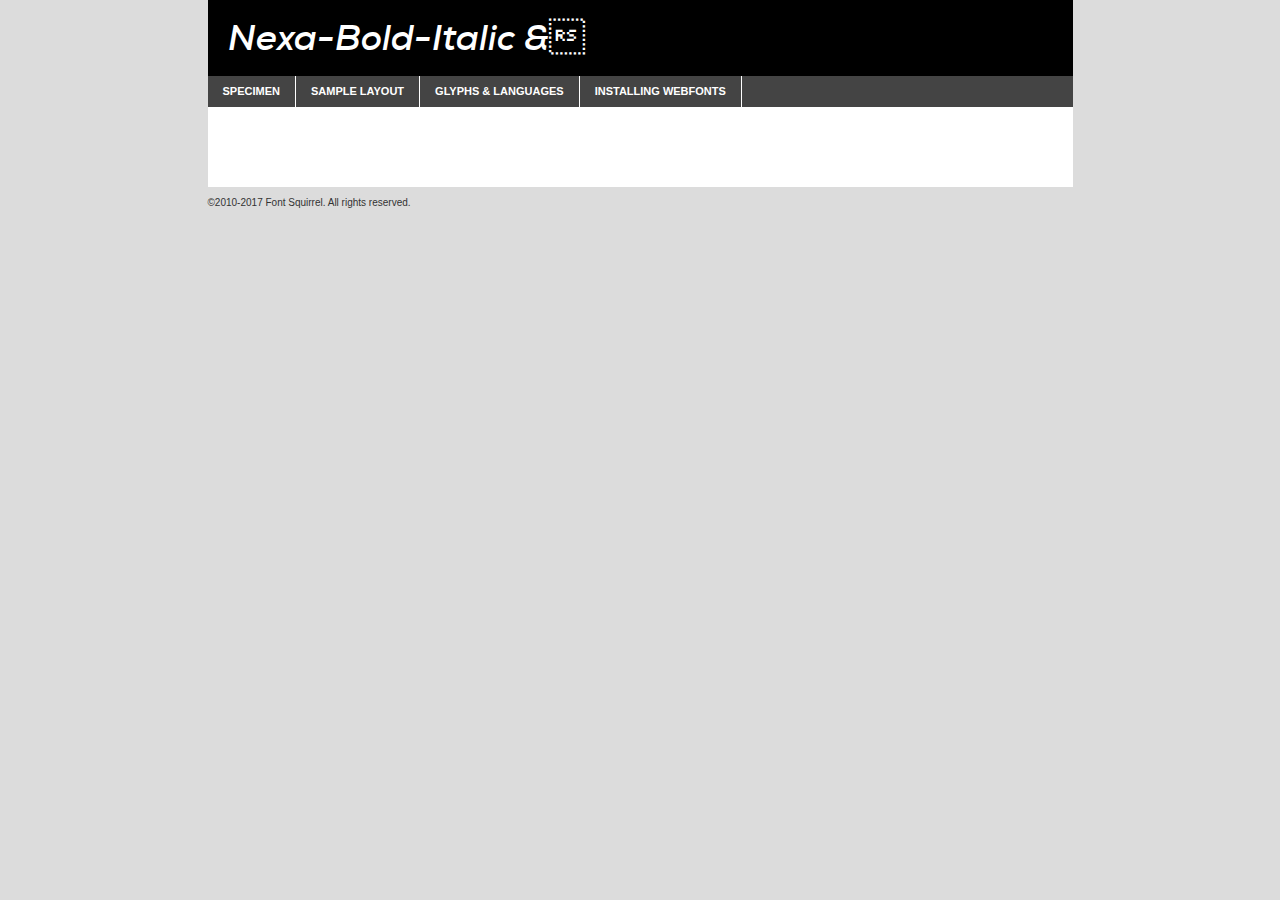
<file: fonts/nexa_bold_italic-demo.html>
<!DOCTYPE html PUBLIC "-//W3C//DTD XHTML 1.0 Transitional//EN"
	"http://www.w3.org/TR/xhtml1/DTD/xhtml1-transitional.dtd">

<html xmlns="http://www.w3.org/1999/xhtml" xml:lang="en" lang="en">
<head>
	<meta http-equiv="Content-Type" content="text/html; charset=utf-8" />
	<script src="http://ajax.googleapis.com/ajax/libs/jquery/1.7.2/jquery.min.js" type="text/javascript" charset="utf-8"></script>
	<script type="text/javascript">
	(function($){$.fn.easyTabs=function(option){var param=jQuery.extend({fadeSpeed:"fast",defaultContent:1,activeClass:'active'},option);$(this).each(function(){var thisId="#"+this.id;if(param.defaultContent==''){param.defaultContent=1;}
	if(typeof param.defaultContent=="number")
	{var defaultTab=$(thisId+" .tabs li:eq("+(param.defaultContent-1)+") a").attr('href').substr(1);}else{var defaultTab=param.defaultContent;}
	$(thisId+" .tabs li a").each(function(){var tabToHide=$(this).attr('href').substr(1);$("#"+tabToHide).addClass('easytabs-tab-content');});hideAll();changeContent(defaultTab);function hideAll(){$(thisId+" .easytabs-tab-content").hide();}
	function changeContent(tabId){hideAll();$(thisId+" .tabs li").removeClass(param.activeClass);$(thisId+" .tabs li a[href=#"+tabId+"]").closest('li').addClass(param.activeClass);if(param.fadeSpeed!="none")
	{$(thisId+" #"+tabId).fadeIn(param.fadeSpeed);}else{$(thisId+" #"+tabId).show();}}
	$(thisId+" .tabs li").click(function(){var tabId=$(this).find('a').attr('href').substr(1);changeContent(tabId);return false;});});}})(jQuery);
	</script>
	<link rel="stylesheet" href="specimen_files/specimen_stylesheet.css" type="text/css" charset="utf-8" />
	<link rel="stylesheet" href="stylesheet.css" type="text/css" charset="utf-8" />

	<style type="text/css">
					body{
				font-family: 'nexa-bold-italicuploaded_file';
							}
		</style>

	<title>Nexa-Bold-Italic & Specimen</title>
	
	
	<script type="text/javascript" charset="utf-8">
		$(document).ready(function() {
			$('#container').easyTabs({defaultContent:1});
		});
	</script>
</head>

<body>
<div id="container">
	<div id="header">
		Nexa-Bold-Italic &	</div>
	<ul class="tabs">
		<li><a href="#specimen">Specimen</a></li>
		<li><a href="#layout">Sample Layout</a></li>
				<li><a href="#glyphs">Glyphs &amp; Languages</a></li>
		<li><a href="#installing">Installing Webfonts</a></li>
		
	</ul>
	
	<div id="main_content">

		
			<div id="specimen">
		
				<div class="section">
					<div class="grid12 firstcol">
						<div class="huge">AaBb</div>
					</div>
				</div>
		
				<div class="section">
					<div class="glyph_range">A&#x200B;B&#x200b;C&#x200b;D&#x200b;E&#x200b;F&#x200b;G&#x200b;H&#x200b;I&#x200b;J&#x200b;K&#x200b;L&#x200b;M&#x200b;N&#x200b;O&#x200b;P&#x200b;Q&#x200b;R&#x200b;S&#x200b;T&#x200b;U&#x200b;V&#x200b;W&#x200b;X&#x200b;Y&#x200b;Z&#x200b;a&#x200b;b&#x200b;c&#x200b;d&#x200b;e&#x200b;f&#x200b;g&#x200b;h&#x200b;i&#x200b;j&#x200b;k&#x200b;l&#x200b;m&#x200b;n&#x200b;o&#x200b;p&#x200b;q&#x200b;r&#x200b;s&#x200b;t&#x200b;u&#x200b;v&#x200b;w&#x200b;x&#x200b;y&#x200b;z&#x200b;1&#x200b;2&#x200b;3&#x200b;4&#x200b;5&#x200b;6&#x200b;7&#x200b;8&#x200b;9&#x200b;0&#x200b;&amp;&#x200b;.&#x200b;,&#x200b;?&#x200b;!&#x200b;&#64;&#x200b;(&#x200b;)&#x200b;#&#x200b;$&#x200b;%&#x200b;*&#x200b;+&#x200b;-&#x200b;=&#x200b;:&#x200b;;</div>
				</div>
				<div class="section">
					<div class="grid12 firstcol">
						<table class="sample_table">
							<tr><td>10</td><td class="size10">abcdefghijklmnopqrstuvwxyzABCDEFGHIJKLMNOPQRSTUVWXYZ0123456789abcdefghijklmnopqrstuvwxyzABCDEFGHIJKLMNOPQRSTUVWXYZ0123456789abcdefghijklmnopqrstuvwxyzABCDEFGHIJKLMNOPQRSTUVWXYZ</td></tr>
							<tr><td>11</td><td class="size11">abcdefghijklmnopqrstuvwxyzABCDEFGHIJKLMNOPQRSTUVWXYZ0123456789abcdefghijklmnopqrstuvwxyzABCDEFGHIJKLMNOPQRSTUVWXYZ0123456789abcdefghijklmnopqrstuvwxyzABCDEFGHIJKLMNOPQRSTUVWXYZ</td></tr>
							<tr><td>12</td><td class="size12">abcdefghijklmnopqrstuvwxyzABCDEFGHIJKLMNOPQRSTUVWXYZ0123456789abcdefghijklmnopqrstuvwxyzABCDEFGHIJKLMNOPQRSTUVWXYZ0123456789abcdefghijklmnopqrstuvwxyzABCDEFGHIJKLMNOPQRSTUVWXYZ</td></tr>
							<tr><td>13</td><td class="size13">abcdefghijklmnopqrstuvwxyzABCDEFGHIJKLMNOPQRSTUVWXYZ0123456789abcdefghijklmnopqrstuvwxyzABCDEFGHIJKLMNOPQRSTUVWXYZ0123456789abcdefghijklmnopqrstuvwxyzABCDEFGHIJKLMNOPQRSTUVWXYZ</td></tr>
							<tr><td>14</td><td class="size14">abcdefghijklmnopqrstuvwxyzABCDEFGHIJKLMNOPQRSTUVWXYZ0123456789abcdefghijklmnopqrstuvwxyzABCDEFGHIJKLMNOPQRSTUVWXYZ0123456789abcdefghijklmnopqrstuvwxyzABCDEFGHIJKLMNOPQRSTUVWXYZ</td></tr>
							<tr><td>16</td><td class="size16">abcdefghijklmnopqrstuvwxyzABCDEFGHIJKLMNOPQRSTUVWXYZ0123456789abcdefghijklmnopqrstuvwxyzABCDEFGHIJKLMNOPQRSTUVWXYZ</td></tr>
							<tr><td>18</td><td class="size18">abcdefghijklmnopqrstuvwxyzABCDEFGHIJKLMNOPQRSTUVWXYZ0123456789abcdefghijklmnopqrstuvwxyzABCDEFGHIJKLMNOPQRSTUVWXYZ</td></tr>
							<tr><td>20</td><td class="size20">abcdefghijklmnopqrstuvwxyzABCDEFGHIJKLMNOPQRSTUVWXYZ0123456789abcdefghijklmnopqrstuvwxyzABCDEFGHIJKLMNOPQRSTUVWXYZ</td></tr>
							<tr><td>24</td><td class="size24">abcdefghijklmnopqrstuvwxyzABCDEFGHIJKLMNOPQRSTUVWXYZ0123456789abcdefghijklmnopqrstuvwxyzABCDEFGHIJKLMNOPQRSTUVWXYZ</td></tr>
							<tr><td>30</td><td class="size30">abcdefghijklmnopqrstuvwxyzABCDEFGHIJKLMNOPQRSTUVWXYZ0123456789abcdefghijklmnopqrstuvwxyzABCDEFGHIJKLMNOPQRSTUVWXYZ</td></tr>
							<tr><td>36</td><td class="size36">abcdefghijklmnopqrstuvwxyzABCDEFGHIJKLMNOPQRSTUVWXYZ0123456789abcdefghijklmnopqrstuvwxyzABCDEFGHIJKLMNOPQRSTUVWXYZ</td></tr>
							<tr><td>48</td><td class="size48">abcdefghijklmnopqrstuvwxyzABCDEFGHIJKLMNOPQRSTUVWXYZ0123456789abcdefghijklmnopqrstuvwxyzABCDEFGHIJKLMNOPQRSTUVWXYZ</td></tr>
							<tr><td>60</td><td class="size60">abcdefghijklmnopqrstuvwxyzABCDEFGHIJKLMNOPQRSTUVWXYZ0123456789abcdefghijklmnopqrstuvwxyzABCDEFGHIJKLMNOPQRSTUVWXYZ</td></tr>
							<tr><td>72</td><td class="size72">abcdefghijklmnopqrstuvwxyzABCDEFGHIJKLMNOPQRSTUVWXYZ0123456789abcdefghijklmnopqrstuvwxyzABCDEFGHIJKLMNOPQRSTUVWXYZ</td></tr>
							<tr><td>90</td><td class="size90">abcdefghijklmnopqrstuvwxyzABCDEFGHIJKLMNOPQRSTUVWXYZ0123456789abcdefghijklmnopqrstuvwxyzABCDEFGHIJKLMNOPQRSTUVWXYZ</td></tr>
						</table>
				
					</div>
			
				</div>
		
		
		
								<div class="section" id="bodycomparison">


										<div id="xheight">
				<div class="fontbody">&#x25FC;&#x25FC;&#x25FC;&#x25FC;&#x25FC;&#x25FC;&#x25FC;&#x25FC;&#x25FC;&#x25FC;&#x25FC;&#x25FC;&#x25FC;&#x25FC;&#x25FC;&#x25FC;&#x25FC;&#x25FC;&#x25FC;&#x25FC;&#x25FC;&#x25FC;&#x25FC;&#x25FC;&#x25FC;&#x25FC;&#x25FC;&#x25FC;&#x25FC;&#x25FC;&#x25FC;&#x25FC;&#x25FC;&#x25FC;&#x25FC;&#x25FC;&#x25FC;&#x25FC;&#x25FC;&#x25FC;&#x25FC;&#x25FC;&#x25FC;&#x25FC;&#x25FC;&#x25FC;&#x25FC;&#x25FC;&#x25FC;&#x25FC;&#x25FC;&#x25FC;&#x25FC;&#x25FC;&#x25FC;&#x25FC;&#x25FC;&#x25FC;&#x25FC;&#x25FC;&#x25FC;&#x25FC;&#x25FC;&#x25FC;&#x25FC;&#x25FC;&#x25FC;&#x25FC;&#x25FC;&#x25FC;&#x25FC;&#x25FC;&#x25FC;&#x25FC;&#x25FC;&#x25FC;&#x25FC;&#x25FC;&#x25FC;&#x25FC;&#x25FC;&#x25FC;&#x25FC;&#x25FC;&#x25FC;&#x25FC;&#x25FC;&#x25FC;&#x25FC;&#x25FC;&#x25FC;&#x25FC;&#x25FC;&#x25FC;&#x25FC;&#x25FC;&#x25FC;&#x25FC;&#x25FC;body</div><div class="arialbody">body</div><div class="verdanabody">body</div><div class="georgiabody">body</div></div>
										<div class="fontbody" style="z-index:1">
											body<span>Nexa-Bold-Italic &</span>
										</div>
										<div class="arialbody" style="z-index:1">
											body<span>Arial</span>
										</div>
										<div class="verdanabody" style="z-index:1">
											body<span>Verdana</span>
										</div>
										<div class="georgiabody" style="z-index:1">
											body<span>Georgia</span>
										</div>



								</div>
		
		
				<div class="section psample psample_row1" id="">
					
					<div class="grid2 firstcol">
						<p class="size10"><span>10.</span>Aenean lacinia bibendum nulla sed consectetur. Fusce dapibus, tellus ac cursus commodo, tortor mauris condimentum nibh, ut fermentum massa justo sit amet risus. Nullam id dolor id nibh ultricies vehicula ut id elit. Cum sociis natoque penatibus et magnis dis parturient montes, nascetur ridiculus mus. Nulla vitae elit libero, a pharetra augue.</p>
			
					</div>
					<div class="grid3">
						<p class="size11"><span>11.</span>Aenean lacinia bibendum nulla sed consectetur. Fusce dapibus, tellus ac cursus commodo, tortor mauris condimentum nibh, ut fermentum massa justo sit amet risus. Nullam id dolor id nibh ultricies vehicula ut id elit. Cum sociis natoque penatibus et magnis dis parturient montes, nascetur ridiculus mus. Nulla vitae elit libero, a pharetra augue.</p>
			
					</div>
					<div class="grid3">
						<p class="size12"><span>12.</span>Aenean lacinia bibendum nulla sed consectetur. Fusce dapibus, tellus ac cursus commodo, tortor mauris condimentum nibh, ut fermentum massa justo sit amet risus. Nullam id dolor id nibh ultricies vehicula ut id elit. Cum sociis natoque penatibus et magnis dis parturient montes, nascetur ridiculus mus. Nulla vitae elit libero, a pharetra augue.</p>
			
					</div>
					<div class="grid4">
						<p class="size13"><span>13.</span>Aenean lacinia bibendum nulla sed consectetur. Fusce dapibus, tellus ac cursus commodo, tortor mauris condimentum nibh, ut fermentum massa justo sit amet risus. Nullam id dolor id nibh ultricies vehicula ut id elit. Cum sociis natoque penatibus et magnis dis parturient montes, nascetur ridiculus mus. Nulla vitae elit libero, a pharetra augue.</p>
			
					</div>
					<div class="white_blend"></div>
					
				</div>
				<div class="section psample psample_row2" id="">
					<div class="grid3 firstcol">
						<p class="size14"><span>14.</span>Aenean lacinia bibendum nulla sed consectetur. Fusce dapibus, tellus ac cursus commodo, tortor mauris condimentum nibh, ut fermentum massa justo sit amet risus. Nullam id dolor id nibh ultricies vehicula ut id elit. Cum sociis natoque penatibus et magnis dis parturient montes, nascetur ridiculus mus. Nulla vitae elit libero, a pharetra augue.</p>
			
					</div>
					<div class="grid4">
						<p class="size16"><span>16.</span>Aenean lacinia bibendum nulla sed consectetur. Fusce dapibus, tellus ac cursus commodo, tortor mauris condimentum nibh, ut fermentum massa justo sit amet risus. Nullam id dolor id nibh ultricies vehicula ut id elit. Cum sociis natoque penatibus et magnis dis parturient montes, nascetur ridiculus mus. Nulla vitae elit libero, a pharetra augue.</p>
			
					</div>
					<div class="grid5">
						<p class="size18"><span>18.</span>Aenean lacinia bibendum nulla sed consectetur. Fusce dapibus, tellus ac cursus commodo, tortor mauris condimentum nibh, ut fermentum massa justo sit amet risus. Nullam id dolor id nibh ultricies vehicula ut id elit. Cum sociis natoque penatibus et magnis dis parturient montes, nascetur ridiculus mus. Nulla vitae elit libero, a pharetra augue.</p>
			
					</div>

					<div class="white_blend"></div>

				</div>
				
				<div class="section psample psample_row3" id="">
					<div class="grid5 firstcol">
						<p class="size20"><span>20.</span>Aenean lacinia bibendum nulla sed consectetur. Fusce dapibus, tellus ac cursus commodo, tortor mauris condimentum nibh, ut fermentum massa justo sit amet risus. Nullam id dolor id nibh ultricies vehicula ut id elit. Cum sociis natoque penatibus et magnis dis parturient montes, nascetur ridiculus mus. Nulla vitae elit libero, a pharetra augue.</p>
					</div>
					<div class="grid7">
						<p class="size24"><span>24.</span>Aenean lacinia bibendum nulla sed consectetur. Fusce dapibus, tellus ac cursus commodo, tortor mauris condimentum nibh, ut fermentum massa justo sit amet risus. Nullam id dolor id nibh ultricies vehicula ut id elit. Cum sociis natoque penatibus et magnis dis parturient montes, nascetur ridiculus mus. Nulla vitae elit libero, a pharetra augue.</p>
					</div>
					
					<div class="white_blend"></div>
					
				</div>
				
				<div class="section psample psample_row4" id="">
					<div class="grid12 firstcol">
						<p class="size30"><span>30.</span>Aenean lacinia bibendum nulla sed consectetur. Fusce dapibus, tellus ac cursus commodo, tortor mauris condimentum nibh, ut fermentum massa justo sit amet risus. Nullam id dolor id nibh ultricies vehicula ut id elit. Cum sociis natoque penatibus et magnis dis parturient montes, nascetur ridiculus mus. Nulla vitae elit libero, a pharetra augue.</p>
					</div>
					<div class="white_blend"></div>
					
				</div>
				
				
				
				<div class="section psample psample_row1 fullreverse">
					<div class="grid2 firstcol">
						<p class="size10"><span>10.</span>Aenean lacinia bibendum nulla sed consectetur. Fusce dapibus, tellus ac cursus commodo, tortor mauris condimentum nibh, ut fermentum massa justo sit amet risus. Nullam id dolor id nibh ultricies vehicula ut id elit. Cum sociis natoque penatibus et magnis dis parturient montes, nascetur ridiculus mus. Nulla vitae elit libero, a pharetra augue.</p>
			
					</div>
					<div class="grid3">
						<p class="size11"><span>11.</span>Aenean lacinia bibendum nulla sed consectetur. Fusce dapibus, tellus ac cursus commodo, tortor mauris condimentum nibh, ut fermentum massa justo sit amet risus. Nullam id dolor id nibh ultricies vehicula ut id elit. Cum sociis natoque penatibus et magnis dis parturient montes, nascetur ridiculus mus. Nulla vitae elit libero, a pharetra augue.</p>
			
					</div>
					<div class="grid3">
						<p class="size12"><span>12.</span>Aenean lacinia bibendum nulla sed consectetur. Fusce dapibus, tellus ac cursus commodo, tortor mauris condimentum nibh, ut fermentum massa justo sit amet risus. Nullam id dolor id nibh ultricies vehicula ut id elit. Cum sociis natoque penatibus et magnis dis parturient montes, nascetur ridiculus mus. Nulla vitae elit libero, a pharetra augue.</p>
			
					</div>
					<div class="grid4">
						<p class="size13"><span>13.</span>Aenean lacinia bibendum nulla sed consectetur. Fusce dapibus, tellus ac cursus commodo, tortor mauris condimentum nibh, ut fermentum massa justo sit amet risus. Nullam id dolor id nibh ultricies vehicula ut id elit. Cum sociis natoque penatibus et magnis dis parturient montes, nascetur ridiculus mus. Nulla vitae elit libero, a pharetra augue.</p>
			
					</div>
					<div class="black_blend"></div>
					
				</div>
				
				<div class="section psample psample_row2 fullreverse">
					<div class="grid3 firstcol">
						<p class="size14"><span>14.</span>Aenean lacinia bibendum nulla sed consectetur. Fusce dapibus, tellus ac cursus commodo, tortor mauris condimentum nibh, ut fermentum massa justo sit amet risus. Nullam id dolor id nibh ultricies vehicula ut id elit. Cum sociis natoque penatibus et magnis dis parturient montes, nascetur ridiculus mus. Nulla vitae elit libero, a pharetra augue.</p>
			
					</div>
					<div class="grid4">
						<p class="size16"><span>16.</span>Aenean lacinia bibendum nulla sed consectetur. Fusce dapibus, tellus ac cursus commodo, tortor mauris condimentum nibh, ut fermentum massa justo sit amet risus. Nullam id dolor id nibh ultricies vehicula ut id elit. Cum sociis natoque penatibus et magnis dis parturient montes, nascetur ridiculus mus. Nulla vitae elit libero, a pharetra augue.</p>
			
					</div>
					<div class="grid5">
						<p class="size18"><span>18.</span>Aenean lacinia bibendum nulla sed consectetur. Fusce dapibus, tellus ac cursus commodo, tortor mauris condimentum nibh, ut fermentum massa justo sit amet risus. Nullam id dolor id nibh ultricies vehicula ut id elit. Cum sociis natoque penatibus et magnis dis parturient montes, nascetur ridiculus mus. Nulla vitae elit libero, a pharetra augue.</p>
			
					</div>
					<div class="black_blend"></div>

				</div>
				
				<div class="section psample fullreverse psample_row3" id="">
					<div class="grid5 firstcol">
						<p class="size20"><span>20.</span>Aenean lacinia bibendum nulla sed consectetur. Fusce dapibus, tellus ac cursus commodo, tortor mauris condimentum nibh, ut fermentum massa justo sit amet risus. Nullam id dolor id nibh ultricies vehicula ut id elit. Cum sociis natoque penatibus et magnis dis parturient montes, nascetur ridiculus mus. Nulla vitae elit libero, a pharetra augue.</p>
					</div>
					<div class="grid7">
						<p class="size24"><span>24.</span>Aenean lacinia bibendum nulla sed consectetur. Fusce dapibus, tellus ac cursus commodo, tortor mauris condimentum nibh, ut fermentum massa justo sit amet risus. Nullam id dolor id nibh ultricies vehicula ut id elit. Cum sociis natoque penatibus et magnis dis parturient montes, nascetur ridiculus mus. Nulla vitae elit libero, a pharetra augue.</p>
					</div>
					
					<div class="black_blend"></div>
					
				</div>
				
				<div class="section psample fullreverse psample_row4" id="" style="border-bottom: 20px #000 solid;">
					<div class="grid12 firstcol">
						<p class="size30"><span>30.</span>Aenean lacinia bibendum nulla sed consectetur. Fusce dapibus, tellus ac cursus commodo, tortor mauris condimentum nibh, ut fermentum massa justo sit amet risus. Nullam id dolor id nibh ultricies vehicula ut id elit. Cum sociis natoque penatibus et magnis dis parturient montes, nascetur ridiculus mus. Nulla vitae elit libero, a pharetra augue.</p>
					</div>
					<div class="black_blend"></div>
					
				</div>
				
				
				
				
			</div>
			
			<div id="layout">
				
				<div class="section">
					
					<div class="grid12 firstcol">
						<h1>Lorem Ipsum Dolor</h1>
						<h2>Etiam porta sem malesuada magna mollis euismod</h2>
						
						<p class="byline">By <a href="#link">Aenean Lacinia</a></p>
					</div>
				</div>
				<div class="section">
					<div class="grid8 firstcol">
						<p class="large">Donec sed odio dui. Morbi leo risus, porta ac consectetur ac, vestibulum at eros. Fusce dapibus, tellus ac cursus commodo, tortor mauris condimentum nibh, ut fermentum massa justo sit amet risus. </p>

						
						<h3>Pellentesque ornare sem</h3>

						<p>Maecenas sed diam eget risus varius blandit sit amet non magna. Maecenas faucibus mollis interdum. Donec ullamcorper nulla non metus auctor fringilla. Nullam id dolor id nibh ultricies vehicula ut id elit. Nullam id dolor id nibh ultricies vehicula ut id elit. </p>

						<p>Aenean eu leo quam. Pellentesque ornare sem lacinia quam venenatis vestibulum. Lorem ipsum dolor sit amet, consectetur adipiscing elit. Cum sociis natoque penatibus et magnis dis parturient montes, nascetur ridiculus mus. </p>

						<p>Nulla vitae elit libero, a pharetra augue. Praesent commodo cursus magna, vel scelerisque nisl consectetur et. Aenean lacinia bibendum nulla sed consectetur. </p>

						<p>Nullam quis risus eget urna mollis ornare vel eu leo. Nullam quis risus eget urna mollis ornare vel eu leo. Maecenas sed diam eget risus varius blandit sit amet non magna. Donec ullamcorper nulla non metus auctor fringilla. </p>

						<h3>Cras mattis consectetur</h3>

						<p>Aenean eu leo quam. Pellentesque ornare sem lacinia quam venenatis vestibulum. Aenean lacinia bibendum nulla sed consectetur. Integer posuere erat a ante venenatis dapibus posuere velit aliquet. Cras mattis consectetur purus sit amet fermentum. </p>

						<p>Nullam id dolor id nibh ultricies vehicula ut id elit. Nullam quis risus eget urna mollis ornare vel eu leo. Cras mattis consectetur purus sit amet fermentum.</p>
					</div>
					
					<div class="grid4 sidebar">
						
						<div class="box reverse">
							<p class="last">Nullam quis risus eget urna mollis ornare vel eu leo. Donec ullamcorper nulla non metus auctor fringilla. Cras mattis consectetur purus sit amet fermentum. Sed posuere consectetur est at lobortis. Lorem ipsum dolor sit amet, consectetur adipiscing elit. </p>
						</div>
						
						<p class="caption">Maecenas sed diam eget risus varius.</p>

						<p>Vestibulum id ligula porta felis euismod semper. Integer posuere erat a ante venenatis dapibus posuere velit aliquet. Vestibulum id ligula porta felis euismod semper. Sed posuere consectetur est at lobortis. Maecenas sed diam eget risus varius blandit sit amet non magna. Fusce dapibus, tellus ac cursus commodo, tortor mauris condimentum nibh, ut fermentum massa justo sit amet risus. </p>

					

						<p>Duis mollis, est non commodo luctus, nisi erat porttitor ligula, eget lacinia odio sem nec elit. Aenean lacinia bibendum nulla sed consectetur. Vivamus sagittis lacus vel augue laoreet rutrum faucibus dolor auctor. Aenean lacinia bibendum nulla sed consectetur. Nullam quis risus eget urna mollis ornare vel eu leo. </p>

						<p>Praesent commodo cursus magna, vel scelerisque nisl consectetur et. Donec ullamcorper nulla non metus auctor fringilla. Maecenas faucibus mollis interdum. Fusce dapibus, tellus ac cursus commodo, tortor mauris condimentum nibh, ut fermentum massa justo sit amet risus. </p>

					</div>
				</div>
				
			</div>


			



		<div id="glyphs">
			<div class="section">
				<div class="grid12 firstcol">
			
				<h1>Language Support</h1>
				<p>The subset of Nexa-Bold-Italic & in this kit supports the following languages:<br />
			
					Albanian, Basque, Breton, Chamorro, Danish, Dutch, English, Faroese, Finnish, French, Frisian, Galician, German, Icelandic, Italian, Malagasy, Norwegian, Portuguese, Spanish, Swedish, Alsatian, Aragonese, Arapaho, Arrernte, Asturian, Aymara, Bislama, Cebuano, Corsican, Fijian, French_creole, Genoese, Gilbertese, Greenlandic, Haitian_creole, Hiligaynon, Hmong, Hopi, Ibanag, Iloko_ilokano, Indonesian, Interglossa_glosa, Interlingua, Irish_gaelic, Jerriais, Lojban, Lombard, Luxembourgeois, Manx, Mohawk, Norfolk_pitcairnese, Occitan, Oromo, Pangasinan, Papiamento, Piedmontese, Potawatomi, Rhaeto-romance, Romansh, Rotokas, Sami_lule, Samoan, Sardinian, Scots_gaelic, Seychelles_creole, Shona, Sicilian, Somali, Southern_ndebele, Swahili, Swati_swazi, Tagalog_filipino_pilipino, Tetum, Tok_pisin, Uyghur_latinized, Volapuk, Walloon, Warlpiri, Xhosa, Yapese, Zulu, Latinbasic, Ubasic, Demo				</p>
				<h1>Glyph Chart</h1>
				<p>The subset of Nexa-Bold-Italic & in this kit includes all the glyphs listed below. Unicode entities are included above each glyph to help you insert individual characters into your layout.</p>
				<div id="glyph_chart">
			
																				 <div><p>&amp;#13;</p>&#13;</div>
																				 <div><p>&amp;#32;</p>&#32;</div>
																				 <div><p>&amp;#33;</p>&#33;</div>
																				 <div><p>&amp;#34;</p>&#34;</div>
																				 <div><p>&amp;#35;</p>&#35;</div>
																				 <div><p>&amp;#36;</p>&#36;</div>
																				 <div><p>&amp;#37;</p>&#37;</div>
																				 <div><p>&amp;#38;</p>&#38;</div>
																				 <div><p>&amp;#39;</p>&#39;</div>
																				 <div><p>&amp;#40;</p>&#40;</div>
																				 <div><p>&amp;#41;</p>&#41;</div>
																				 <div><p>&amp;#42;</p>&#42;</div>
																				 <div><p>&amp;#43;</p>&#43;</div>
																				 <div><p>&amp;#44;</p>&#44;</div>
																				 <div><p>&amp;#45;</p>&#45;</div>
																				 <div><p>&amp;#46;</p>&#46;</div>
																				 <div><p>&amp;#47;</p>&#47;</div>
																				 <div><p>&amp;#48;</p>&#48;</div>
																				 <div><p>&amp;#49;</p>&#49;</div>
																				 <div><p>&amp;#50;</p>&#50;</div>
																				 <div><p>&amp;#51;</p>&#51;</div>
																				 <div><p>&amp;#52;</p>&#52;</div>
																				 <div><p>&amp;#53;</p>&#53;</div>
																				 <div><p>&amp;#54;</p>&#54;</div>
																				 <div><p>&amp;#55;</p>&#55;</div>
																				 <div><p>&amp;#56;</p>&#56;</div>
																				 <div><p>&amp;#57;</p>&#57;</div>
																				 <div><p>&amp;#58;</p>&#58;</div>
																				 <div><p>&amp;#59;</p>&#59;</div>
																				 <div><p>&amp;#60;</p>&#60;</div>
																				 <div><p>&amp;#61;</p>&#61;</div>
																				 <div><p>&amp;#62;</p>&#62;</div>
																				 <div><p>&amp;#63;</p>&#63;</div>
																				 <div><p>&amp;#64;</p>&#64;</div>
																				 <div><p>&amp;#65;</p>&#65;</div>
																				 <div><p>&amp;#66;</p>&#66;</div>
																				 <div><p>&amp;#67;</p>&#67;</div>
																				 <div><p>&amp;#68;</p>&#68;</div>
																				 <div><p>&amp;#69;</p>&#69;</div>
																				 <div><p>&amp;#70;</p>&#70;</div>
																				 <div><p>&amp;#71;</p>&#71;</div>
																				 <div><p>&amp;#72;</p>&#72;</div>
																				 <div><p>&amp;#73;</p>&#73;</div>
																				 <div><p>&amp;#74;</p>&#74;</div>
																				 <div><p>&amp;#75;</p>&#75;</div>
																				 <div><p>&amp;#76;</p>&#76;</div>
																				 <div><p>&amp;#77;</p>&#77;</div>
																				 <div><p>&amp;#78;</p>&#78;</div>
																				 <div><p>&amp;#79;</p>&#79;</div>
																				 <div><p>&amp;#80;</p>&#80;</div>
																				 <div><p>&amp;#81;</p>&#81;</div>
																				 <div><p>&amp;#82;</p>&#82;</div>
																				 <div><p>&amp;#83;</p>&#83;</div>
																				 <div><p>&amp;#84;</p>&#84;</div>
																				 <div><p>&amp;#85;</p>&#85;</div>
																				 <div><p>&amp;#86;</p>&#86;</div>
																				 <div><p>&amp;#87;</p>&#87;</div>
																				 <div><p>&amp;#88;</p>&#88;</div>
																				 <div><p>&amp;#89;</p>&#89;</div>
																				 <div><p>&amp;#90;</p>&#90;</div>
																				 <div><p>&amp;#91;</p>&#91;</div>
																				 <div><p>&amp;#92;</p>&#92;</div>
																				 <div><p>&amp;#93;</p>&#93;</div>
																				 <div><p>&amp;#94;</p>&#94;</div>
																				 <div><p>&amp;#95;</p>&#95;</div>
																				 <div><p>&amp;#96;</p>&#96;</div>
																				 <div><p>&amp;#97;</p>&#97;</div>
																				 <div><p>&amp;#98;</p>&#98;</div>
																				 <div><p>&amp;#99;</p>&#99;</div>
																				 <div><p>&amp;#100;</p>&#100;</div>
																				 <div><p>&amp;#101;</p>&#101;</div>
																				 <div><p>&amp;#102;</p>&#102;</div>
																				 <div><p>&amp;#103;</p>&#103;</div>
																				 <div><p>&amp;#104;</p>&#104;</div>
																				 <div><p>&amp;#105;</p>&#105;</div>
																				 <div><p>&amp;#106;</p>&#106;</div>
																				 <div><p>&amp;#107;</p>&#107;</div>
																				 <div><p>&amp;#108;</p>&#108;</div>
																				 <div><p>&amp;#109;</p>&#109;</div>
																				 <div><p>&amp;#110;</p>&#110;</div>
																				 <div><p>&amp;#111;</p>&#111;</div>
																				 <div><p>&amp;#112;</p>&#112;</div>
																				 <div><p>&amp;#113;</p>&#113;</div>
																				 <div><p>&amp;#114;</p>&#114;</div>
																				 <div><p>&amp;#115;</p>&#115;</div>
																				 <div><p>&amp;#116;</p>&#116;</div>
																				 <div><p>&amp;#117;</p>&#117;</div>
																				 <div><p>&amp;#118;</p>&#118;</div>
																				 <div><p>&amp;#119;</p>&#119;</div>
																				 <div><p>&amp;#120;</p>&#120;</div>
																				 <div><p>&amp;#121;</p>&#121;</div>
																				 <div><p>&amp;#122;</p>&#122;</div>
																				 <div><p>&amp;#123;</p>&#123;</div>
																				 <div><p>&amp;#124;</p>&#124;</div>
																				 <div><p>&amp;#125;</p>&#125;</div>
																				 <div><p>&amp;#126;</p>&#126;</div>
																				 <div><p>&amp;#160;</p>&#160;</div>
																				 <div><p>&amp;#161;</p>&#161;</div>
																				 <div><p>&amp;#162;</p>&#162;</div>
																				 <div><p>&amp;#163;</p>&#163;</div>
																				 <div><p>&amp;#164;</p>&#164;</div>
																				 <div><p>&amp;#165;</p>&#165;</div>
																				 <div><p>&amp;#166;</p>&#166;</div>
																				 <div><p>&amp;#167;</p>&#167;</div>
																				 <div><p>&amp;#168;</p>&#168;</div>
																				 <div><p>&amp;#169;</p>&#169;</div>
																				 <div><p>&amp;#170;</p>&#170;</div>
																				 <div><p>&amp;#171;</p>&#171;</div>
																				 <div><p>&amp;#172;</p>&#172;</div>
																				 <div><p>&amp;#173;</p>&#173;</div>
																				 <div><p>&amp;#174;</p>&#174;</div>
																				 <div><p>&amp;#175;</p>&#175;</div>
																				 <div><p>&amp;#176;</p>&#176;</div>
																				 <div><p>&amp;#177;</p>&#177;</div>
																				 <div><p>&amp;#178;</p>&#178;</div>
																				 <div><p>&amp;#179;</p>&#179;</div>
																				 <div><p>&amp;#180;</p>&#180;</div>
																				 <div><p>&amp;#181;</p>&#181;</div>
																				 <div><p>&amp;#182;</p>&#182;</div>
																				 <div><p>&amp;#183;</p>&#183;</div>
																				 <div><p>&amp;#184;</p>&#184;</div>
																				 <div><p>&amp;#185;</p>&#185;</div>
																				 <div><p>&amp;#186;</p>&#186;</div>
																				 <div><p>&amp;#187;</p>&#187;</div>
																				 <div><p>&amp;#188;</p>&#188;</div>
																				 <div><p>&amp;#189;</p>&#189;</div>
																				 <div><p>&amp;#190;</p>&#190;</div>
																				 <div><p>&amp;#191;</p>&#191;</div>
																				 <div><p>&amp;#192;</p>&#192;</div>
																				 <div><p>&amp;#193;</p>&#193;</div>
																				 <div><p>&amp;#194;</p>&#194;</div>
																				 <div><p>&amp;#195;</p>&#195;</div>
																				 <div><p>&amp;#196;</p>&#196;</div>
																				 <div><p>&amp;#197;</p>&#197;</div>
																				 <div><p>&amp;#198;</p>&#198;</div>
																				 <div><p>&amp;#199;</p>&#199;</div>
																				 <div><p>&amp;#200;</p>&#200;</div>
																				 <div><p>&amp;#201;</p>&#201;</div>
																				 <div><p>&amp;#202;</p>&#202;</div>
																				 <div><p>&amp;#203;</p>&#203;</div>
																				 <div><p>&amp;#204;</p>&#204;</div>
																				 <div><p>&amp;#205;</p>&#205;</div>
																				 <div><p>&amp;#206;</p>&#206;</div>
																				 <div><p>&amp;#207;</p>&#207;</div>
																				 <div><p>&amp;#208;</p>&#208;</div>
																				 <div><p>&amp;#209;</p>&#209;</div>
																				 <div><p>&amp;#210;</p>&#210;</div>
																				 <div><p>&amp;#211;</p>&#211;</div>
																				 <div><p>&amp;#212;</p>&#212;</div>
																				 <div><p>&amp;#213;</p>&#213;</div>
																				 <div><p>&amp;#214;</p>&#214;</div>
																				 <div><p>&amp;#215;</p>&#215;</div>
																				 <div><p>&amp;#216;</p>&#216;</div>
																				 <div><p>&amp;#217;</p>&#217;</div>
																				 <div><p>&amp;#218;</p>&#218;</div>
																				 <div><p>&amp;#219;</p>&#219;</div>
																				 <div><p>&amp;#220;</p>&#220;</div>
																				 <div><p>&amp;#221;</p>&#221;</div>
																				 <div><p>&amp;#222;</p>&#222;</div>
																				 <div><p>&amp;#223;</p>&#223;</div>
																				 <div><p>&amp;#224;</p>&#224;</div>
																				 <div><p>&amp;#225;</p>&#225;</div>
																				 <div><p>&amp;#226;</p>&#226;</div>
																				 <div><p>&amp;#227;</p>&#227;</div>
																				 <div><p>&amp;#228;</p>&#228;</div>
																				 <div><p>&amp;#229;</p>&#229;</div>
																				 <div><p>&amp;#230;</p>&#230;</div>
																				 <div><p>&amp;#231;</p>&#231;</div>
																				 <div><p>&amp;#232;</p>&#232;</div>
																				 <div><p>&amp;#233;</p>&#233;</div>
																				 <div><p>&amp;#234;</p>&#234;</div>
																				 <div><p>&amp;#235;</p>&#235;</div>
																				 <div><p>&amp;#236;</p>&#236;</div>
																				 <div><p>&amp;#237;</p>&#237;</div>
																				 <div><p>&amp;#238;</p>&#238;</div>
																				 <div><p>&amp;#239;</p>&#239;</div>
																				 <div><p>&amp;#240;</p>&#240;</div>
																				 <div><p>&amp;#241;</p>&#241;</div>
																				 <div><p>&amp;#242;</p>&#242;</div>
																				 <div><p>&amp;#243;</p>&#243;</div>
																				 <div><p>&amp;#244;</p>&#244;</div>
																				 <div><p>&amp;#245;</p>&#245;</div>
																				 <div><p>&amp;#246;</p>&#246;</div>
																				 <div><p>&amp;#247;</p>&#247;</div>
																				 <div><p>&amp;#248;</p>&#248;</div>
																				 <div><p>&amp;#249;</p>&#249;</div>
																				 <div><p>&amp;#250;</p>&#250;</div>
																				 <div><p>&amp;#251;</p>&#251;</div>
																				 <div><p>&amp;#252;</p>&#252;</div>
																				 <div><p>&amp;#253;</p>&#253;</div>
																				 <div><p>&amp;#254;</p>&#254;</div>
																				 <div><p>&amp;#255;</p>&#255;</div>
																				 <div><p>&amp;#338;</p>&#338;</div>
																				 <div><p>&amp;#339;</p>&#339;</div>
																				 <div><p>&amp;#376;</p>&#376;</div>
																				 <div><p>&amp;#710;</p>&#710;</div>
																				 <div><p>&amp;#732;</p>&#732;</div>
																				 <div><p>&amp;#8192;</p>&#8192;</div>
																				 <div><p>&amp;#8193;</p>&#8193;</div>
																				 <div><p>&amp;#8194;</p>&#8194;</div>
																				 <div><p>&amp;#8195;</p>&#8195;</div>
																				 <div><p>&amp;#8196;</p>&#8196;</div>
																				 <div><p>&amp;#8197;</p>&#8197;</div>
																				 <div><p>&amp;#8198;</p>&#8198;</div>
																				 <div><p>&amp;#8199;</p>&#8199;</div>
																				 <div><p>&amp;#8200;</p>&#8200;</div>
																				 <div><p>&amp;#8201;</p>&#8201;</div>
																				 <div><p>&amp;#8202;</p>&#8202;</div>
																				 <div><p>&amp;#8208;</p>&#8208;</div>
																				 <div><p>&amp;#8209;</p>&#8209;</div>
																				 <div><p>&amp;#8210;</p>&#8210;</div>
																				 <div><p>&amp;#8211;</p>&#8211;</div>
																				 <div><p>&amp;#8212;</p>&#8212;</div>
																				 <div><p>&amp;#8216;</p>&#8216;</div>
																				 <div><p>&amp;#8217;</p>&#8217;</div>
																				 <div><p>&amp;#8218;</p>&#8218;</div>
																				 <div><p>&amp;#8220;</p>&#8220;</div>
																				 <div><p>&amp;#8221;</p>&#8221;</div>
																				 <div><p>&amp;#8222;</p>&#8222;</div>
																				 <div><p>&amp;#8226;</p>&#8226;</div>
																				 <div><p>&amp;#8230;</p>&#8230;</div>
																				 <div><p>&amp;#8239;</p>&#8239;</div>
																				 <div><p>&amp;#8249;</p>&#8249;</div>
																				 <div><p>&amp;#8250;</p>&#8250;</div>
																				 <div><p>&amp;#8287;</p>&#8287;</div>
																				 <div><p>&amp;#8364;</p>&#8364;</div>
																				 <div><p>&amp;#8482;</p>&#8482;</div>
																				 <div><p>&amp;#9724;</p>&#9724;</div>
																				 <div><p>&amp;#64257;</p>&#64257;</div>
																				 <div><p>&amp;#64258;</p>&#64258;</div>
																																						</div>	
				</div>
		
		
			</div>
		</div>
		
		
		<div id="specs">
			
		</div>
	
		<div id="installing">
			<div class="section">
				<div class="grid7 firstcol">
					<h1>Installing Webfonts</h1>
					
					<p>Webfonts are supported by all major browser platforms but not all in the same way. There are currently four different font formats that must be included in order to target all browsers. This includes TTF, WOFF, EOT and SVG.</p>
					
					<h2>1. Upload your webfonts</h2>
					<p>You must upload your webfont kit to your website. They should be in or near the same directory as your CSS files.</p>
					
					<h2>2. Include the webfont stylesheet</h2>
					<p>A special CSS @font-face declaration helps the various browsers select the appropriate font it needs without causing you a bunch of headaches. Learn more about this syntax by reading the <a href="https://www.fontspring.com/blog/further-hardening-of-the-bulletproof-syntax">Fontspring blog post</a> about it. The code for it is as follows:</p>


<code>
@font-face{ 
	font-family: 'MyWebFont';
	src: url('WebFont.eot');
	src: url('WebFont.eot?#iefix') format('embedded-opentype'),
	     url('WebFont.woff') format('woff'),
	     url('WebFont.ttf') format('truetype'),
	     url('WebFont.svg#webfont') format('svg');
}
</code>

	<p>We've already gone ahead and generated the code for you. All you have to do is link to the stylesheet in your HTML, like this:</p>
	<code>&lt;link rel=&quot;stylesheet&quot; href=&quot;stylesheet.css&quot; type=&quot;text/css&quot; charset=&quot;utf-8&quot; /&gt;</code>

					<h2>3. Modify your own stylesheet</h2>
					<p>To take advantage of your new fonts, you must tell your stylesheet to use them. Look at the original @font-face declaration above and find the property called "font-family." The name linked there will be what you use to reference the font. Prepend that webfont name to the font stack in the "font-family" property, inside the selector you want to change. For example:</p>
<code>p { font-family: 'WebFont', Arial, sans-serif; }</code>

<h2>4. Test</h2>
<p>Getting webfonts to work cross-browser <em>can</em> be tricky. Use the information in the sidebar to help you if you find that fonts aren't loading in a particular browser.</p>
				</div>
				
				<div class="grid5 sidebar">
					<div class="box">
						<h2>Troubleshooting<br />Font-Face Problems</h2>
						<p>Having trouble getting your webfonts to load in your new website? Here are some tips to sort out what might be the problem.</p>

						<h3>Fonts not showing in any browser</h3>

						<p>This sounds like you need to work on the plumbing. You either did not upload the fonts to the correct directory, or you did not link the fonts properly in the CSS. If you've confirmed that all this is correct and you still have a problem, take a look at your .htaccess file and see if requests are getting intercepted.</p>

						<h3>Fonts not loading in iPhone or iPad</h3>

						<p>The most common problem here is that you are serving the fonts from an IIS server. IIS refuses to serve files that have unknown MIME types. If that is the case, you must set the MIME type for SVG to "image/svg+xml" in the server settings. Follow these instructions from Microsoft if you need help.</p>

						<h3>Fonts not loading in Firefox</h3>

						<p>The primary reason for this failure? You are still using a version Firefox older than 3.5. So upgrade already! If that isn't it, then you are very likely serving fonts from a different domain. Firefox requires that all font assets be served from the same domain. Lastly it is possible that you need to add WOFF to your list of MIME types (if you are serving via IIS.)</p>

						<h3>Fonts not loading in IE</h3>

						<p>Are you looking at Internet Explorer on an actual Windows machine or are you cheating by using a service like Adobe BrowserLab? Many of these screenshot services do not render @font-face for IE. Best to test it on a real machine.</p>

						<h3>Fonts not loading in IE9</h3>

						<p>IE9, like Firefox, requires that fonts be served from the same domain as the website. Make sure that is the case.</p>
					</div>
				</div>
			</div>
			
		</div>
	
	</div>
	<div id="footer">
		<p>&copy;2010-2017 Font Squirrel. All rights reserved.</p>
	</div>
</div>
</body>
</html>
</file>
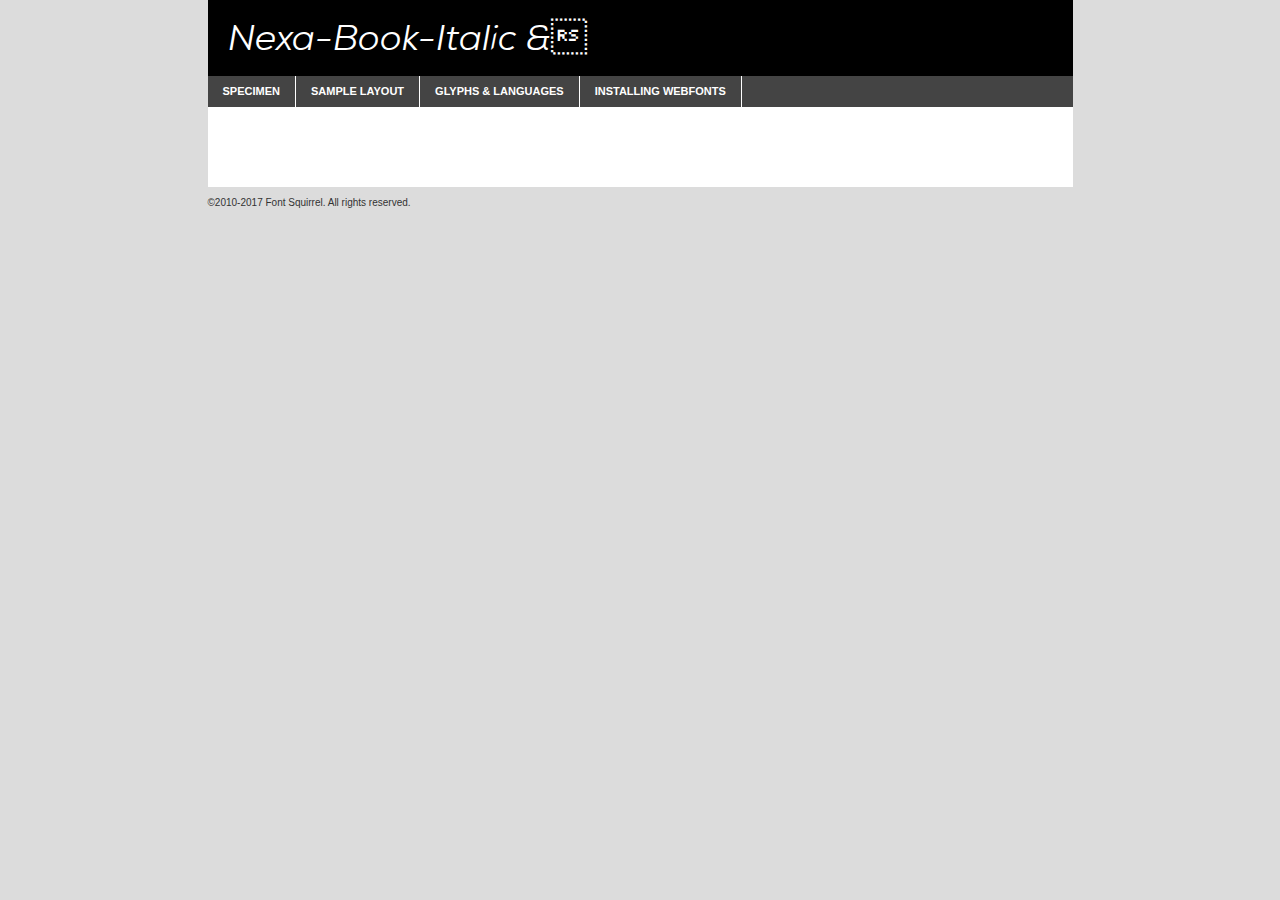
<file: fonts/nexa_book_italic-demo.html>
<!DOCTYPE html PUBLIC "-//W3C//DTD XHTML 1.0 Transitional//EN"
	"http://www.w3.org/TR/xhtml1/DTD/xhtml1-transitional.dtd">

<html xmlns="http://www.w3.org/1999/xhtml" xml:lang="en" lang="en">
<head>
	<meta http-equiv="Content-Type" content="text/html; charset=utf-8" />
	<script src="http://ajax.googleapis.com/ajax/libs/jquery/1.7.2/jquery.min.js" type="text/javascript" charset="utf-8"></script>
	<script type="text/javascript">
	(function($){$.fn.easyTabs=function(option){var param=jQuery.extend({fadeSpeed:"fast",defaultContent:1,activeClass:'active'},option);$(this).each(function(){var thisId="#"+this.id;if(param.defaultContent==''){param.defaultContent=1;}
	if(typeof param.defaultContent=="number")
	{var defaultTab=$(thisId+" .tabs li:eq("+(param.defaultContent-1)+") a").attr('href').substr(1);}else{var defaultTab=param.defaultContent;}
	$(thisId+" .tabs li a").each(function(){var tabToHide=$(this).attr('href').substr(1);$("#"+tabToHide).addClass('easytabs-tab-content');});hideAll();changeContent(defaultTab);function hideAll(){$(thisId+" .easytabs-tab-content").hide();}
	function changeContent(tabId){hideAll();$(thisId+" .tabs li").removeClass(param.activeClass);$(thisId+" .tabs li a[href=#"+tabId+"]").closest('li').addClass(param.activeClass);if(param.fadeSpeed!="none")
	{$(thisId+" #"+tabId).fadeIn(param.fadeSpeed);}else{$(thisId+" #"+tabId).show();}}
	$(thisId+" .tabs li").click(function(){var tabId=$(this).find('a').attr('href').substr(1);changeContent(tabId);return false;});});}})(jQuery);
	</script>
	<link rel="stylesheet" href="specimen_files/specimen_stylesheet.css" type="text/css" charset="utf-8" />
	<link rel="stylesheet" href="stylesheet.css" type="text/css" charset="utf-8" />

	<style type="text/css">
					body{
				font-family: 'nexa-book-italicuploaded_file';
							}
		</style>

	<title>Nexa-Book-Italic & Specimen</title>
	
	
	<script type="text/javascript" charset="utf-8">
		$(document).ready(function() {
			$('#container').easyTabs({defaultContent:1});
		});
	</script>
</head>

<body>
<div id="container">
	<div id="header">
		Nexa-Book-Italic &	</div>
	<ul class="tabs">
		<li><a href="#specimen">Specimen</a></li>
		<li><a href="#layout">Sample Layout</a></li>
				<li><a href="#glyphs">Glyphs &amp; Languages</a></li>
		<li><a href="#installing">Installing Webfonts</a></li>
		
	</ul>
	
	<div id="main_content">

		
			<div id="specimen">
		
				<div class="section">
					<div class="grid12 firstcol">
						<div class="huge">AaBb</div>
					</div>
				</div>
		
				<div class="section">
					<div class="glyph_range">A&#x200B;B&#x200b;C&#x200b;D&#x200b;E&#x200b;F&#x200b;G&#x200b;H&#x200b;I&#x200b;J&#x200b;K&#x200b;L&#x200b;M&#x200b;N&#x200b;O&#x200b;P&#x200b;Q&#x200b;R&#x200b;S&#x200b;T&#x200b;U&#x200b;V&#x200b;W&#x200b;X&#x200b;Y&#x200b;Z&#x200b;a&#x200b;b&#x200b;c&#x200b;d&#x200b;e&#x200b;f&#x200b;g&#x200b;h&#x200b;i&#x200b;j&#x200b;k&#x200b;l&#x200b;m&#x200b;n&#x200b;o&#x200b;p&#x200b;q&#x200b;r&#x200b;s&#x200b;t&#x200b;u&#x200b;v&#x200b;w&#x200b;x&#x200b;y&#x200b;z&#x200b;1&#x200b;2&#x200b;3&#x200b;4&#x200b;5&#x200b;6&#x200b;7&#x200b;8&#x200b;9&#x200b;0&#x200b;&amp;&#x200b;.&#x200b;,&#x200b;?&#x200b;!&#x200b;&#64;&#x200b;(&#x200b;)&#x200b;#&#x200b;$&#x200b;%&#x200b;*&#x200b;+&#x200b;-&#x200b;=&#x200b;:&#x200b;;</div>
				</div>
				<div class="section">
					<div class="grid12 firstcol">
						<table class="sample_table">
							<tr><td>10</td><td class="size10">abcdefghijklmnopqrstuvwxyzABCDEFGHIJKLMNOPQRSTUVWXYZ0123456789abcdefghijklmnopqrstuvwxyzABCDEFGHIJKLMNOPQRSTUVWXYZ0123456789abcdefghijklmnopqrstuvwxyzABCDEFGHIJKLMNOPQRSTUVWXYZ</td></tr>
							<tr><td>11</td><td class="size11">abcdefghijklmnopqrstuvwxyzABCDEFGHIJKLMNOPQRSTUVWXYZ0123456789abcdefghijklmnopqrstuvwxyzABCDEFGHIJKLMNOPQRSTUVWXYZ0123456789abcdefghijklmnopqrstuvwxyzABCDEFGHIJKLMNOPQRSTUVWXYZ</td></tr>
							<tr><td>12</td><td class="size12">abcdefghijklmnopqrstuvwxyzABCDEFGHIJKLMNOPQRSTUVWXYZ0123456789abcdefghijklmnopqrstuvwxyzABCDEFGHIJKLMNOPQRSTUVWXYZ0123456789abcdefghijklmnopqrstuvwxyzABCDEFGHIJKLMNOPQRSTUVWXYZ</td></tr>
							<tr><td>13</td><td class="size13">abcdefghijklmnopqrstuvwxyzABCDEFGHIJKLMNOPQRSTUVWXYZ0123456789abcdefghijklmnopqrstuvwxyzABCDEFGHIJKLMNOPQRSTUVWXYZ0123456789abcdefghijklmnopqrstuvwxyzABCDEFGHIJKLMNOPQRSTUVWXYZ</td></tr>
							<tr><td>14</td><td class="size14">abcdefghijklmnopqrstuvwxyzABCDEFGHIJKLMNOPQRSTUVWXYZ0123456789abcdefghijklmnopqrstuvwxyzABCDEFGHIJKLMNOPQRSTUVWXYZ0123456789abcdefghijklmnopqrstuvwxyzABCDEFGHIJKLMNOPQRSTUVWXYZ</td></tr>
							<tr><td>16</td><td class="size16">abcdefghijklmnopqrstuvwxyzABCDEFGHIJKLMNOPQRSTUVWXYZ0123456789abcdefghijklmnopqrstuvwxyzABCDEFGHIJKLMNOPQRSTUVWXYZ</td></tr>
							<tr><td>18</td><td class="size18">abcdefghijklmnopqrstuvwxyzABCDEFGHIJKLMNOPQRSTUVWXYZ0123456789abcdefghijklmnopqrstuvwxyzABCDEFGHIJKLMNOPQRSTUVWXYZ</td></tr>
							<tr><td>20</td><td class="size20">abcdefghijklmnopqrstuvwxyzABCDEFGHIJKLMNOPQRSTUVWXYZ0123456789abcdefghijklmnopqrstuvwxyzABCDEFGHIJKLMNOPQRSTUVWXYZ</td></tr>
							<tr><td>24</td><td class="size24">abcdefghijklmnopqrstuvwxyzABCDEFGHIJKLMNOPQRSTUVWXYZ0123456789abcdefghijklmnopqrstuvwxyzABCDEFGHIJKLMNOPQRSTUVWXYZ</td></tr>
							<tr><td>30</td><td class="size30">abcdefghijklmnopqrstuvwxyzABCDEFGHIJKLMNOPQRSTUVWXYZ0123456789abcdefghijklmnopqrstuvwxyzABCDEFGHIJKLMNOPQRSTUVWXYZ</td></tr>
							<tr><td>36</td><td class="size36">abcdefghijklmnopqrstuvwxyzABCDEFGHIJKLMNOPQRSTUVWXYZ0123456789abcdefghijklmnopqrstuvwxyzABCDEFGHIJKLMNOPQRSTUVWXYZ</td></tr>
							<tr><td>48</td><td class="size48">abcdefghijklmnopqrstuvwxyzABCDEFGHIJKLMNOPQRSTUVWXYZ0123456789abcdefghijklmnopqrstuvwxyzABCDEFGHIJKLMNOPQRSTUVWXYZ</td></tr>
							<tr><td>60</td><td class="size60">abcdefghijklmnopqrstuvwxyzABCDEFGHIJKLMNOPQRSTUVWXYZ0123456789abcdefghijklmnopqrstuvwxyzABCDEFGHIJKLMNOPQRSTUVWXYZ</td></tr>
							<tr><td>72</td><td class="size72">abcdefghijklmnopqrstuvwxyzABCDEFGHIJKLMNOPQRSTUVWXYZ0123456789abcdefghijklmnopqrstuvwxyzABCDEFGHIJKLMNOPQRSTUVWXYZ</td></tr>
							<tr><td>90</td><td class="size90">abcdefghijklmnopqrstuvwxyzABCDEFGHIJKLMNOPQRSTUVWXYZ0123456789abcdefghijklmnopqrstuvwxyzABCDEFGHIJKLMNOPQRSTUVWXYZ</td></tr>
						</table>
				
					</div>
			
				</div>
		
		
		
								<div class="section" id="bodycomparison">


										<div id="xheight">
				<div class="fontbody">&#x25FC;&#x25FC;&#x25FC;&#x25FC;&#x25FC;&#x25FC;&#x25FC;&#x25FC;&#x25FC;&#x25FC;&#x25FC;&#x25FC;&#x25FC;&#x25FC;&#x25FC;&#x25FC;&#x25FC;&#x25FC;&#x25FC;&#x25FC;&#x25FC;&#x25FC;&#x25FC;&#x25FC;&#x25FC;&#x25FC;&#x25FC;&#x25FC;&#x25FC;&#x25FC;&#x25FC;&#x25FC;&#x25FC;&#x25FC;&#x25FC;&#x25FC;&#x25FC;&#x25FC;&#x25FC;&#x25FC;&#x25FC;&#x25FC;&#x25FC;&#x25FC;&#x25FC;&#x25FC;&#x25FC;&#x25FC;&#x25FC;&#x25FC;&#x25FC;&#x25FC;&#x25FC;&#x25FC;&#x25FC;&#x25FC;&#x25FC;&#x25FC;&#x25FC;&#x25FC;&#x25FC;&#x25FC;&#x25FC;&#x25FC;&#x25FC;&#x25FC;&#x25FC;&#x25FC;&#x25FC;&#x25FC;&#x25FC;&#x25FC;&#x25FC;&#x25FC;&#x25FC;&#x25FC;&#x25FC;&#x25FC;&#x25FC;&#x25FC;&#x25FC;&#x25FC;&#x25FC;&#x25FC;&#x25FC;&#x25FC;&#x25FC;&#x25FC;&#x25FC;&#x25FC;&#x25FC;&#x25FC;&#x25FC;&#x25FC;&#x25FC;&#x25FC;&#x25FC;&#x25FC;&#x25FC;body</div><div class="arialbody">body</div><div class="verdanabody">body</div><div class="georgiabody">body</div></div>
										<div class="fontbody" style="z-index:1">
											body<span>Nexa-Book-Italic &</span>
										</div>
										<div class="arialbody" style="z-index:1">
											body<span>Arial</span>
										</div>
										<div class="verdanabody" style="z-index:1">
											body<span>Verdana</span>
										</div>
										<div class="georgiabody" style="z-index:1">
											body<span>Georgia</span>
										</div>



								</div>
		
		
				<div class="section psample psample_row1" id="">
					
					<div class="grid2 firstcol">
						<p class="size10"><span>10.</span>Aenean lacinia bibendum nulla sed consectetur. Fusce dapibus, tellus ac cursus commodo, tortor mauris condimentum nibh, ut fermentum massa justo sit amet risus. Nullam id dolor id nibh ultricies vehicula ut id elit. Cum sociis natoque penatibus et magnis dis parturient montes, nascetur ridiculus mus. Nulla vitae elit libero, a pharetra augue.</p>
			
					</div>
					<div class="grid3">
						<p class="size11"><span>11.</span>Aenean lacinia bibendum nulla sed consectetur. Fusce dapibus, tellus ac cursus commodo, tortor mauris condimentum nibh, ut fermentum massa justo sit amet risus. Nullam id dolor id nibh ultricies vehicula ut id elit. Cum sociis natoque penatibus et magnis dis parturient montes, nascetur ridiculus mus. Nulla vitae elit libero, a pharetra augue.</p>
			
					</div>
					<div class="grid3">
						<p class="size12"><span>12.</span>Aenean lacinia bibendum nulla sed consectetur. Fusce dapibus, tellus ac cursus commodo, tortor mauris condimentum nibh, ut fermentum massa justo sit amet risus. Nullam id dolor id nibh ultricies vehicula ut id elit. Cum sociis natoque penatibus et magnis dis parturient montes, nascetur ridiculus mus. Nulla vitae elit libero, a pharetra augue.</p>
			
					</div>
					<div class="grid4">
						<p class="size13"><span>13.</span>Aenean lacinia bibendum nulla sed consectetur. Fusce dapibus, tellus ac cursus commodo, tortor mauris condimentum nibh, ut fermentum massa justo sit amet risus. Nullam id dolor id nibh ultricies vehicula ut id elit. Cum sociis natoque penatibus et magnis dis parturient montes, nascetur ridiculus mus. Nulla vitae elit libero, a pharetra augue.</p>
			
					</div>
					<div class="white_blend"></div>
					
				</div>
				<div class="section psample psample_row2" id="">
					<div class="grid3 firstcol">
						<p class="size14"><span>14.</span>Aenean lacinia bibendum nulla sed consectetur. Fusce dapibus, tellus ac cursus commodo, tortor mauris condimentum nibh, ut fermentum massa justo sit amet risus. Nullam id dolor id nibh ultricies vehicula ut id elit. Cum sociis natoque penatibus et magnis dis parturient montes, nascetur ridiculus mus. Nulla vitae elit libero, a pharetra augue.</p>
			
					</div>
					<div class="grid4">
						<p class="size16"><span>16.</span>Aenean lacinia bibendum nulla sed consectetur. Fusce dapibus, tellus ac cursus commodo, tortor mauris condimentum nibh, ut fermentum massa justo sit amet risus. Nullam id dolor id nibh ultricies vehicula ut id elit. Cum sociis natoque penatibus et magnis dis parturient montes, nascetur ridiculus mus. Nulla vitae elit libero, a pharetra augue.</p>
			
					</div>
					<div class="grid5">
						<p class="size18"><span>18.</span>Aenean lacinia bibendum nulla sed consectetur. Fusce dapibus, tellus ac cursus commodo, tortor mauris condimentum nibh, ut fermentum massa justo sit amet risus. Nullam id dolor id nibh ultricies vehicula ut id elit. Cum sociis natoque penatibus et magnis dis parturient montes, nascetur ridiculus mus. Nulla vitae elit libero, a pharetra augue.</p>
			
					</div>

					<div class="white_blend"></div>

				</div>
				
				<div class="section psample psample_row3" id="">
					<div class="grid5 firstcol">
						<p class="size20"><span>20.</span>Aenean lacinia bibendum nulla sed consectetur. Fusce dapibus, tellus ac cursus commodo, tortor mauris condimentum nibh, ut fermentum massa justo sit amet risus. Nullam id dolor id nibh ultricies vehicula ut id elit. Cum sociis natoque penatibus et magnis dis parturient montes, nascetur ridiculus mus. Nulla vitae elit libero, a pharetra augue.</p>
					</div>
					<div class="grid7">
						<p class="size24"><span>24.</span>Aenean lacinia bibendum nulla sed consectetur. Fusce dapibus, tellus ac cursus commodo, tortor mauris condimentum nibh, ut fermentum massa justo sit amet risus. Nullam id dolor id nibh ultricies vehicula ut id elit. Cum sociis natoque penatibus et magnis dis parturient montes, nascetur ridiculus mus. Nulla vitae elit libero, a pharetra augue.</p>
					</div>
					
					<div class="white_blend"></div>
					
				</div>
				
				<div class="section psample psample_row4" id="">
					<div class="grid12 firstcol">
						<p class="size30"><span>30.</span>Aenean lacinia bibendum nulla sed consectetur. Fusce dapibus, tellus ac cursus commodo, tortor mauris condimentum nibh, ut fermentum massa justo sit amet risus. Nullam id dolor id nibh ultricies vehicula ut id elit. Cum sociis natoque penatibus et magnis dis parturient montes, nascetur ridiculus mus. Nulla vitae elit libero, a pharetra augue.</p>
					</div>
					<div class="white_blend"></div>
					
				</div>
				
				
				
				<div class="section psample psample_row1 fullreverse">
					<div class="grid2 firstcol">
						<p class="size10"><span>10.</span>Aenean lacinia bibendum nulla sed consectetur. Fusce dapibus, tellus ac cursus commodo, tortor mauris condimentum nibh, ut fermentum massa justo sit amet risus. Nullam id dolor id nibh ultricies vehicula ut id elit. Cum sociis natoque penatibus et magnis dis parturient montes, nascetur ridiculus mus. Nulla vitae elit libero, a pharetra augue.</p>
			
					</div>
					<div class="grid3">
						<p class="size11"><span>11.</span>Aenean lacinia bibendum nulla sed consectetur. Fusce dapibus, tellus ac cursus commodo, tortor mauris condimentum nibh, ut fermentum massa justo sit amet risus. Nullam id dolor id nibh ultricies vehicula ut id elit. Cum sociis natoque penatibus et magnis dis parturient montes, nascetur ridiculus mus. Nulla vitae elit libero, a pharetra augue.</p>
			
					</div>
					<div class="grid3">
						<p class="size12"><span>12.</span>Aenean lacinia bibendum nulla sed consectetur. Fusce dapibus, tellus ac cursus commodo, tortor mauris condimentum nibh, ut fermentum massa justo sit amet risus. Nullam id dolor id nibh ultricies vehicula ut id elit. Cum sociis natoque penatibus et magnis dis parturient montes, nascetur ridiculus mus. Nulla vitae elit libero, a pharetra augue.</p>
			
					</div>
					<div class="grid4">
						<p class="size13"><span>13.</span>Aenean lacinia bibendum nulla sed consectetur. Fusce dapibus, tellus ac cursus commodo, tortor mauris condimentum nibh, ut fermentum massa justo sit amet risus. Nullam id dolor id nibh ultricies vehicula ut id elit. Cum sociis natoque penatibus et magnis dis parturient montes, nascetur ridiculus mus. Nulla vitae elit libero, a pharetra augue.</p>
			
					</div>
					<div class="black_blend"></div>
					
				</div>
				
				<div class="section psample psample_row2 fullreverse">
					<div class="grid3 firstcol">
						<p class="size14"><span>14.</span>Aenean lacinia bibendum nulla sed consectetur. Fusce dapibus, tellus ac cursus commodo, tortor mauris condimentum nibh, ut fermentum massa justo sit amet risus. Nullam id dolor id nibh ultricies vehicula ut id elit. Cum sociis natoque penatibus et magnis dis parturient montes, nascetur ridiculus mus. Nulla vitae elit libero, a pharetra augue.</p>
			
					</div>
					<div class="grid4">
						<p class="size16"><span>16.</span>Aenean lacinia bibendum nulla sed consectetur. Fusce dapibus, tellus ac cursus commodo, tortor mauris condimentum nibh, ut fermentum massa justo sit amet risus. Nullam id dolor id nibh ultricies vehicula ut id elit. Cum sociis natoque penatibus et magnis dis parturient montes, nascetur ridiculus mus. Nulla vitae elit libero, a pharetra augue.</p>
			
					</div>
					<div class="grid5">
						<p class="size18"><span>18.</span>Aenean lacinia bibendum nulla sed consectetur. Fusce dapibus, tellus ac cursus commodo, tortor mauris condimentum nibh, ut fermentum massa justo sit amet risus. Nullam id dolor id nibh ultricies vehicula ut id elit. Cum sociis natoque penatibus et magnis dis parturient montes, nascetur ridiculus mus. Nulla vitae elit libero, a pharetra augue.</p>
			
					</div>
					<div class="black_blend"></div>

				</div>
				
				<div class="section psample fullreverse psample_row3" id="">
					<div class="grid5 firstcol">
						<p class="size20"><span>20.</span>Aenean lacinia bibendum nulla sed consectetur. Fusce dapibus, tellus ac cursus commodo, tortor mauris condimentum nibh, ut fermentum massa justo sit amet risus. Nullam id dolor id nibh ultricies vehicula ut id elit. Cum sociis natoque penatibus et magnis dis parturient montes, nascetur ridiculus mus. Nulla vitae elit libero, a pharetra augue.</p>
					</div>
					<div class="grid7">
						<p class="size24"><span>24.</span>Aenean lacinia bibendum nulla sed consectetur. Fusce dapibus, tellus ac cursus commodo, tortor mauris condimentum nibh, ut fermentum massa justo sit amet risus. Nullam id dolor id nibh ultricies vehicula ut id elit. Cum sociis natoque penatibus et magnis dis parturient montes, nascetur ridiculus mus. Nulla vitae elit libero, a pharetra augue.</p>
					</div>
					
					<div class="black_blend"></div>
					
				</div>
				
				<div class="section psample fullreverse psample_row4" id="" style="border-bottom: 20px #000 solid;">
					<div class="grid12 firstcol">
						<p class="size30"><span>30.</span>Aenean lacinia bibendum nulla sed consectetur. Fusce dapibus, tellus ac cursus commodo, tortor mauris condimentum nibh, ut fermentum massa justo sit amet risus. Nullam id dolor id nibh ultricies vehicula ut id elit. Cum sociis natoque penatibus et magnis dis parturient montes, nascetur ridiculus mus. Nulla vitae elit libero, a pharetra augue.</p>
					</div>
					<div class="black_blend"></div>
					
				</div>
				
				
				
				
			</div>
			
			<div id="layout">
				
				<div class="section">
					
					<div class="grid12 firstcol">
						<h1>Lorem Ipsum Dolor</h1>
						<h2>Etiam porta sem malesuada magna mollis euismod</h2>
						
						<p class="byline">By <a href="#link">Aenean Lacinia</a></p>
					</div>
				</div>
				<div class="section">
					<div class="grid8 firstcol">
						<p class="large">Donec sed odio dui. Morbi leo risus, porta ac consectetur ac, vestibulum at eros. Fusce dapibus, tellus ac cursus commodo, tortor mauris condimentum nibh, ut fermentum massa justo sit amet risus. </p>

						
						<h3>Pellentesque ornare sem</h3>

						<p>Maecenas sed diam eget risus varius blandit sit amet non magna. Maecenas faucibus mollis interdum. Donec ullamcorper nulla non metus auctor fringilla. Nullam id dolor id nibh ultricies vehicula ut id elit. Nullam id dolor id nibh ultricies vehicula ut id elit. </p>

						<p>Aenean eu leo quam. Pellentesque ornare sem lacinia quam venenatis vestibulum. Lorem ipsum dolor sit amet, consectetur adipiscing elit. Cum sociis natoque penatibus et magnis dis parturient montes, nascetur ridiculus mus. </p>

						<p>Nulla vitae elit libero, a pharetra augue. Praesent commodo cursus magna, vel scelerisque nisl consectetur et. Aenean lacinia bibendum nulla sed consectetur. </p>

						<p>Nullam quis risus eget urna mollis ornare vel eu leo. Nullam quis risus eget urna mollis ornare vel eu leo. Maecenas sed diam eget risus varius blandit sit amet non magna. Donec ullamcorper nulla non metus auctor fringilla. </p>

						<h3>Cras mattis consectetur</h3>

						<p>Aenean eu leo quam. Pellentesque ornare sem lacinia quam venenatis vestibulum. Aenean lacinia bibendum nulla sed consectetur. Integer posuere erat a ante venenatis dapibus posuere velit aliquet. Cras mattis consectetur purus sit amet fermentum. </p>

						<p>Nullam id dolor id nibh ultricies vehicula ut id elit. Nullam quis risus eget urna mollis ornare vel eu leo. Cras mattis consectetur purus sit amet fermentum.</p>
					</div>
					
					<div class="grid4 sidebar">
						
						<div class="box reverse">
							<p class="last">Nullam quis risus eget urna mollis ornare vel eu leo. Donec ullamcorper nulla non metus auctor fringilla. Cras mattis consectetur purus sit amet fermentum. Sed posuere consectetur est at lobortis. Lorem ipsum dolor sit amet, consectetur adipiscing elit. </p>
						</div>
						
						<p class="caption">Maecenas sed diam eget risus varius.</p>

						<p>Vestibulum id ligula porta felis euismod semper. Integer posuere erat a ante venenatis dapibus posuere velit aliquet. Vestibulum id ligula porta felis euismod semper. Sed posuere consectetur est at lobortis. Maecenas sed diam eget risus varius blandit sit amet non magna. Fusce dapibus, tellus ac cursus commodo, tortor mauris condimentum nibh, ut fermentum massa justo sit amet risus. </p>

					

						<p>Duis mollis, est non commodo luctus, nisi erat porttitor ligula, eget lacinia odio sem nec elit. Aenean lacinia bibendum nulla sed consectetur. Vivamus sagittis lacus vel augue laoreet rutrum faucibus dolor auctor. Aenean lacinia bibendum nulla sed consectetur. Nullam quis risus eget urna mollis ornare vel eu leo. </p>

						<p>Praesent commodo cursus magna, vel scelerisque nisl consectetur et. Donec ullamcorper nulla non metus auctor fringilla. Maecenas faucibus mollis interdum. Fusce dapibus, tellus ac cursus commodo, tortor mauris condimentum nibh, ut fermentum massa justo sit amet risus. </p>

					</div>
				</div>
				
			</div>


			



		<div id="glyphs">
			<div class="section">
				<div class="grid12 firstcol">
			
				<h1>Language Support</h1>
				<p>The subset of Nexa-Book-Italic & in this kit supports the following languages:<br />
			
					Albanian, Basque, Breton, Chamorro, Danish, Dutch, English, Faroese, Finnish, French, Frisian, Galician, German, Icelandic, Italian, Malagasy, Norwegian, Portuguese, Spanish, Swedish, Alsatian, Aragonese, Arapaho, Arrernte, Asturian, Aymara, Bislama, Cebuano, Corsican, Fijian, French_creole, Genoese, Gilbertese, Greenlandic, Haitian_creole, Hiligaynon, Hmong, Hopi, Ibanag, Iloko_ilokano, Indonesian, Interglossa_glosa, Interlingua, Irish_gaelic, Jerriais, Lojban, Lombard, Luxembourgeois, Manx, Mohawk, Norfolk_pitcairnese, Occitan, Oromo, Pangasinan, Papiamento, Piedmontese, Potawatomi, Rhaeto-romance, Romansh, Rotokas, Sami_lule, Samoan, Sardinian, Scots_gaelic, Seychelles_creole, Shona, Sicilian, Somali, Southern_ndebele, Swahili, Swati_swazi, Tagalog_filipino_pilipino, Tetum, Tok_pisin, Uyghur_latinized, Volapuk, Walloon, Warlpiri, Xhosa, Yapese, Zulu, Latinbasic, Ubasic, Demo				</p>
				<h1>Glyph Chart</h1>
				<p>The subset of Nexa-Book-Italic & in this kit includes all the glyphs listed below. Unicode entities are included above each glyph to help you insert individual characters into your layout.</p>
				<div id="glyph_chart">
			
																				 <div><p>&amp;#13;</p>&#13;</div>
																				 <div><p>&amp;#32;</p>&#32;</div>
																				 <div><p>&amp;#33;</p>&#33;</div>
																				 <div><p>&amp;#34;</p>&#34;</div>
																				 <div><p>&amp;#35;</p>&#35;</div>
																				 <div><p>&amp;#36;</p>&#36;</div>
																				 <div><p>&amp;#37;</p>&#37;</div>
																				 <div><p>&amp;#38;</p>&#38;</div>
																				 <div><p>&amp;#39;</p>&#39;</div>
																				 <div><p>&amp;#40;</p>&#40;</div>
																				 <div><p>&amp;#41;</p>&#41;</div>
																				 <div><p>&amp;#42;</p>&#42;</div>
																				 <div><p>&amp;#43;</p>&#43;</div>
																				 <div><p>&amp;#44;</p>&#44;</div>
																				 <div><p>&amp;#45;</p>&#45;</div>
																				 <div><p>&amp;#46;</p>&#46;</div>
																				 <div><p>&amp;#47;</p>&#47;</div>
																				 <div><p>&amp;#48;</p>&#48;</div>
																				 <div><p>&amp;#49;</p>&#49;</div>
																				 <div><p>&amp;#50;</p>&#50;</div>
																				 <div><p>&amp;#51;</p>&#51;</div>
																				 <div><p>&amp;#52;</p>&#52;</div>
																				 <div><p>&amp;#53;</p>&#53;</div>
																				 <div><p>&amp;#54;</p>&#54;</div>
																				 <div><p>&amp;#55;</p>&#55;</div>
																				 <div><p>&amp;#56;</p>&#56;</div>
																				 <div><p>&amp;#57;</p>&#57;</div>
																				 <div><p>&amp;#58;</p>&#58;</div>
																				 <div><p>&amp;#59;</p>&#59;</div>
																				 <div><p>&amp;#60;</p>&#60;</div>
																				 <div><p>&amp;#61;</p>&#61;</div>
																				 <div><p>&amp;#62;</p>&#62;</div>
																				 <div><p>&amp;#63;</p>&#63;</div>
																				 <div><p>&amp;#64;</p>&#64;</div>
																				 <div><p>&amp;#65;</p>&#65;</div>
																				 <div><p>&amp;#66;</p>&#66;</div>
																				 <div><p>&amp;#67;</p>&#67;</div>
																				 <div><p>&amp;#68;</p>&#68;</div>
																				 <div><p>&amp;#69;</p>&#69;</div>
																				 <div><p>&amp;#70;</p>&#70;</div>
																				 <div><p>&amp;#71;</p>&#71;</div>
																				 <div><p>&amp;#72;</p>&#72;</div>
																				 <div><p>&amp;#73;</p>&#73;</div>
																				 <div><p>&amp;#74;</p>&#74;</div>
																				 <div><p>&amp;#75;</p>&#75;</div>
																				 <div><p>&amp;#76;</p>&#76;</div>
																				 <div><p>&amp;#77;</p>&#77;</div>
																				 <div><p>&amp;#78;</p>&#78;</div>
																				 <div><p>&amp;#79;</p>&#79;</div>
																				 <div><p>&amp;#80;</p>&#80;</div>
																				 <div><p>&amp;#81;</p>&#81;</div>
																				 <div><p>&amp;#82;</p>&#82;</div>
																				 <div><p>&amp;#83;</p>&#83;</div>
																				 <div><p>&amp;#84;</p>&#84;</div>
																				 <div><p>&amp;#85;</p>&#85;</div>
																				 <div><p>&amp;#86;</p>&#86;</div>
																				 <div><p>&amp;#87;</p>&#87;</div>
																				 <div><p>&amp;#88;</p>&#88;</div>
																				 <div><p>&amp;#89;</p>&#89;</div>
																				 <div><p>&amp;#90;</p>&#90;</div>
																				 <div><p>&amp;#91;</p>&#91;</div>
																				 <div><p>&amp;#92;</p>&#92;</div>
																				 <div><p>&amp;#93;</p>&#93;</div>
																				 <div><p>&amp;#94;</p>&#94;</div>
																				 <div><p>&amp;#95;</p>&#95;</div>
																				 <div><p>&amp;#96;</p>&#96;</div>
																				 <div><p>&amp;#97;</p>&#97;</div>
																				 <div><p>&amp;#98;</p>&#98;</div>
																				 <div><p>&amp;#99;</p>&#99;</div>
																				 <div><p>&amp;#100;</p>&#100;</div>
																				 <div><p>&amp;#101;</p>&#101;</div>
																				 <div><p>&amp;#102;</p>&#102;</div>
																				 <div><p>&amp;#103;</p>&#103;</div>
																				 <div><p>&amp;#104;</p>&#104;</div>
																				 <div><p>&amp;#105;</p>&#105;</div>
																				 <div><p>&amp;#106;</p>&#106;</div>
																				 <div><p>&amp;#107;</p>&#107;</div>
																				 <div><p>&amp;#108;</p>&#108;</div>
																				 <div><p>&amp;#109;</p>&#109;</div>
																				 <div><p>&amp;#110;</p>&#110;</div>
																				 <div><p>&amp;#111;</p>&#111;</div>
																				 <div><p>&amp;#112;</p>&#112;</div>
																				 <div><p>&amp;#113;</p>&#113;</div>
																				 <div><p>&amp;#114;</p>&#114;</div>
																				 <div><p>&amp;#115;</p>&#115;</div>
																				 <div><p>&amp;#116;</p>&#116;</div>
																				 <div><p>&amp;#117;</p>&#117;</div>
																				 <div><p>&amp;#118;</p>&#118;</div>
																				 <div><p>&amp;#119;</p>&#119;</div>
																				 <div><p>&amp;#120;</p>&#120;</div>
																				 <div><p>&amp;#121;</p>&#121;</div>
																				 <div><p>&amp;#122;</p>&#122;</div>
																				 <div><p>&amp;#123;</p>&#123;</div>
																				 <div><p>&amp;#124;</p>&#124;</div>
																				 <div><p>&amp;#125;</p>&#125;</div>
																				 <div><p>&amp;#126;</p>&#126;</div>
																				 <div><p>&amp;#160;</p>&#160;</div>
																				 <div><p>&amp;#161;</p>&#161;</div>
																				 <div><p>&amp;#162;</p>&#162;</div>
																				 <div><p>&amp;#163;</p>&#163;</div>
																				 <div><p>&amp;#164;</p>&#164;</div>
																				 <div><p>&amp;#165;</p>&#165;</div>
																				 <div><p>&amp;#166;</p>&#166;</div>
																				 <div><p>&amp;#167;</p>&#167;</div>
																				 <div><p>&amp;#168;</p>&#168;</div>
																				 <div><p>&amp;#169;</p>&#169;</div>
																				 <div><p>&amp;#170;</p>&#170;</div>
																				 <div><p>&amp;#171;</p>&#171;</div>
																				 <div><p>&amp;#172;</p>&#172;</div>
																				 <div><p>&amp;#173;</p>&#173;</div>
																				 <div><p>&amp;#174;</p>&#174;</div>
																				 <div><p>&amp;#175;</p>&#175;</div>
																				 <div><p>&amp;#176;</p>&#176;</div>
																				 <div><p>&amp;#177;</p>&#177;</div>
																				 <div><p>&amp;#178;</p>&#178;</div>
																				 <div><p>&amp;#179;</p>&#179;</div>
																				 <div><p>&amp;#180;</p>&#180;</div>
																				 <div><p>&amp;#181;</p>&#181;</div>
																				 <div><p>&amp;#182;</p>&#182;</div>
																				 <div><p>&amp;#183;</p>&#183;</div>
																				 <div><p>&amp;#184;</p>&#184;</div>
																				 <div><p>&amp;#185;</p>&#185;</div>
																				 <div><p>&amp;#186;</p>&#186;</div>
																				 <div><p>&amp;#187;</p>&#187;</div>
																				 <div><p>&amp;#188;</p>&#188;</div>
																				 <div><p>&amp;#189;</p>&#189;</div>
																				 <div><p>&amp;#190;</p>&#190;</div>
																				 <div><p>&amp;#191;</p>&#191;</div>
																				 <div><p>&amp;#192;</p>&#192;</div>
																				 <div><p>&amp;#193;</p>&#193;</div>
																				 <div><p>&amp;#194;</p>&#194;</div>
																				 <div><p>&amp;#195;</p>&#195;</div>
																				 <div><p>&amp;#196;</p>&#196;</div>
																				 <div><p>&amp;#197;</p>&#197;</div>
																				 <div><p>&amp;#198;</p>&#198;</div>
																				 <div><p>&amp;#199;</p>&#199;</div>
																				 <div><p>&amp;#200;</p>&#200;</div>
																				 <div><p>&amp;#201;</p>&#201;</div>
																				 <div><p>&amp;#202;</p>&#202;</div>
																				 <div><p>&amp;#203;</p>&#203;</div>
																				 <div><p>&amp;#204;</p>&#204;</div>
																				 <div><p>&amp;#205;</p>&#205;</div>
																				 <div><p>&amp;#206;</p>&#206;</div>
																				 <div><p>&amp;#207;</p>&#207;</div>
																				 <div><p>&amp;#208;</p>&#208;</div>
																				 <div><p>&amp;#209;</p>&#209;</div>
																				 <div><p>&amp;#210;</p>&#210;</div>
																				 <div><p>&amp;#211;</p>&#211;</div>
																				 <div><p>&amp;#212;</p>&#212;</div>
																				 <div><p>&amp;#213;</p>&#213;</div>
																				 <div><p>&amp;#214;</p>&#214;</div>
																				 <div><p>&amp;#215;</p>&#215;</div>
																				 <div><p>&amp;#216;</p>&#216;</div>
																				 <div><p>&amp;#217;</p>&#217;</div>
																				 <div><p>&amp;#218;</p>&#218;</div>
																				 <div><p>&amp;#219;</p>&#219;</div>
																				 <div><p>&amp;#220;</p>&#220;</div>
																				 <div><p>&amp;#221;</p>&#221;</div>
																				 <div><p>&amp;#222;</p>&#222;</div>
																				 <div><p>&amp;#223;</p>&#223;</div>
																				 <div><p>&amp;#224;</p>&#224;</div>
																				 <div><p>&amp;#225;</p>&#225;</div>
																				 <div><p>&amp;#226;</p>&#226;</div>
																				 <div><p>&amp;#227;</p>&#227;</div>
																				 <div><p>&amp;#228;</p>&#228;</div>
																				 <div><p>&amp;#229;</p>&#229;</div>
																				 <div><p>&amp;#230;</p>&#230;</div>
																				 <div><p>&amp;#231;</p>&#231;</div>
																				 <div><p>&amp;#232;</p>&#232;</div>
																				 <div><p>&amp;#233;</p>&#233;</div>
																				 <div><p>&amp;#234;</p>&#234;</div>
																				 <div><p>&amp;#235;</p>&#235;</div>
																				 <div><p>&amp;#236;</p>&#236;</div>
																				 <div><p>&amp;#237;</p>&#237;</div>
																				 <div><p>&amp;#238;</p>&#238;</div>
																				 <div><p>&amp;#239;</p>&#239;</div>
																				 <div><p>&amp;#240;</p>&#240;</div>
																				 <div><p>&amp;#241;</p>&#241;</div>
																				 <div><p>&amp;#242;</p>&#242;</div>
																				 <div><p>&amp;#243;</p>&#243;</div>
																				 <div><p>&amp;#244;</p>&#244;</div>
																				 <div><p>&amp;#245;</p>&#245;</div>
																				 <div><p>&amp;#246;</p>&#246;</div>
																				 <div><p>&amp;#247;</p>&#247;</div>
																				 <div><p>&amp;#248;</p>&#248;</div>
																				 <div><p>&amp;#249;</p>&#249;</div>
																				 <div><p>&amp;#250;</p>&#250;</div>
																				 <div><p>&amp;#251;</p>&#251;</div>
																				 <div><p>&amp;#252;</p>&#252;</div>
																				 <div><p>&amp;#253;</p>&#253;</div>
																				 <div><p>&amp;#254;</p>&#254;</div>
																				 <div><p>&amp;#255;</p>&#255;</div>
																				 <div><p>&amp;#338;</p>&#338;</div>
																				 <div><p>&amp;#339;</p>&#339;</div>
																				 <div><p>&amp;#376;</p>&#376;</div>
																				 <div><p>&amp;#710;</p>&#710;</div>
																				 <div><p>&amp;#732;</p>&#732;</div>
																				 <div><p>&amp;#8192;</p>&#8192;</div>
																				 <div><p>&amp;#8193;</p>&#8193;</div>
																				 <div><p>&amp;#8194;</p>&#8194;</div>
																				 <div><p>&amp;#8195;</p>&#8195;</div>
																				 <div><p>&amp;#8196;</p>&#8196;</div>
																				 <div><p>&amp;#8197;</p>&#8197;</div>
																				 <div><p>&amp;#8198;</p>&#8198;</div>
																				 <div><p>&amp;#8199;</p>&#8199;</div>
																				 <div><p>&amp;#8200;</p>&#8200;</div>
																				 <div><p>&amp;#8201;</p>&#8201;</div>
																				 <div><p>&amp;#8202;</p>&#8202;</div>
																				 <div><p>&amp;#8208;</p>&#8208;</div>
																				 <div><p>&amp;#8209;</p>&#8209;</div>
																				 <div><p>&amp;#8210;</p>&#8210;</div>
																				 <div><p>&amp;#8211;</p>&#8211;</div>
																				 <div><p>&amp;#8212;</p>&#8212;</div>
																				 <div><p>&amp;#8216;</p>&#8216;</div>
																				 <div><p>&amp;#8217;</p>&#8217;</div>
																				 <div><p>&amp;#8218;</p>&#8218;</div>
																				 <div><p>&amp;#8220;</p>&#8220;</div>
																				 <div><p>&amp;#8221;</p>&#8221;</div>
																				 <div><p>&amp;#8222;</p>&#8222;</div>
																				 <div><p>&amp;#8226;</p>&#8226;</div>
																				 <div><p>&amp;#8230;</p>&#8230;</div>
																				 <div><p>&amp;#8239;</p>&#8239;</div>
																				 <div><p>&amp;#8249;</p>&#8249;</div>
																				 <div><p>&amp;#8250;</p>&#8250;</div>
																				 <div><p>&amp;#8287;</p>&#8287;</div>
																				 <div><p>&amp;#8364;</p>&#8364;</div>
																				 <div><p>&amp;#8482;</p>&#8482;</div>
																				 <div><p>&amp;#9724;</p>&#9724;</div>
																				 <div><p>&amp;#64257;</p>&#64257;</div>
																				 <div><p>&amp;#64258;</p>&#64258;</div>
																																						</div>	
				</div>
		
		
			</div>
		</div>
		
		
		<div id="specs">
			
		</div>
	
		<div id="installing">
			<div class="section">
				<div class="grid7 firstcol">
					<h1>Installing Webfonts</h1>
					
					<p>Webfonts are supported by all major browser platforms but not all in the same way. There are currently four different font formats that must be included in order to target all browsers. This includes TTF, WOFF, EOT and SVG.</p>
					
					<h2>1. Upload your webfonts</h2>
					<p>You must upload your webfont kit to your website. They should be in or near the same directory as your CSS files.</p>
					
					<h2>2. Include the webfont stylesheet</h2>
					<p>A special CSS @font-face declaration helps the various browsers select the appropriate font it needs without causing you a bunch of headaches. Learn more about this syntax by reading the <a href="https://www.fontspring.com/blog/further-hardening-of-the-bulletproof-syntax">Fontspring blog post</a> about it. The code for it is as follows:</p>


<code>
@font-face{ 
	font-family: 'MyWebFont';
	src: url('WebFont.eot');
	src: url('WebFont.eot?#iefix') format('embedded-opentype'),
	     url('WebFont.woff') format('woff'),
	     url('WebFont.ttf') format('truetype'),
	     url('WebFont.svg#webfont') format('svg');
}
</code>

	<p>We've already gone ahead and generated the code for you. All you have to do is link to the stylesheet in your HTML, like this:</p>
	<code>&lt;link rel=&quot;stylesheet&quot; href=&quot;stylesheet.css&quot; type=&quot;text/css&quot; charset=&quot;utf-8&quot; /&gt;</code>

					<h2>3. Modify your own stylesheet</h2>
					<p>To take advantage of your new fonts, you must tell your stylesheet to use them. Look at the original @font-face declaration above and find the property called "font-family." The name linked there will be what you use to reference the font. Prepend that webfont name to the font stack in the "font-family" property, inside the selector you want to change. For example:</p>
<code>p { font-family: 'WebFont', Arial, sans-serif; }</code>

<h2>4. Test</h2>
<p>Getting webfonts to work cross-browser <em>can</em> be tricky. Use the information in the sidebar to help you if you find that fonts aren't loading in a particular browser.</p>
				</div>
				
				<div class="grid5 sidebar">
					<div class="box">
						<h2>Troubleshooting<br />Font-Face Problems</h2>
						<p>Having trouble getting your webfonts to load in your new website? Here are some tips to sort out what might be the problem.</p>

						<h3>Fonts not showing in any browser</h3>

						<p>This sounds like you need to work on the plumbing. You either did not upload the fonts to the correct directory, or you did not link the fonts properly in the CSS. If you've confirmed that all this is correct and you still have a problem, take a look at your .htaccess file and see if requests are getting intercepted.</p>

						<h3>Fonts not loading in iPhone or iPad</h3>

						<p>The most common problem here is that you are serving the fonts from an IIS server. IIS refuses to serve files that have unknown MIME types. If that is the case, you must set the MIME type for SVG to "image/svg+xml" in the server settings. Follow these instructions from Microsoft if you need help.</p>

						<h3>Fonts not loading in Firefox</h3>

						<p>The primary reason for this failure? You are still using a version Firefox older than 3.5. So upgrade already! If that isn't it, then you are very likely serving fonts from a different domain. Firefox requires that all font assets be served from the same domain. Lastly it is possible that you need to add WOFF to your list of MIME types (if you are serving via IIS.)</p>

						<h3>Fonts not loading in IE</h3>

						<p>Are you looking at Internet Explorer on an actual Windows machine or are you cheating by using a service like Adobe BrowserLab? Many of these screenshot services do not render @font-face for IE. Best to test it on a real machine.</p>

						<h3>Fonts not loading in IE9</h3>

						<p>IE9, like Firefox, requires that fonts be served from the same domain as the website. Make sure that is the case.</p>
					</div>
				</div>
			</div>
			
		</div>
	
	</div>
	<div id="footer">
		<p>&copy;2010-2017 Font Squirrel. All rights reserved.</p>
	</div>
</div>
</body>
</html>
</file>
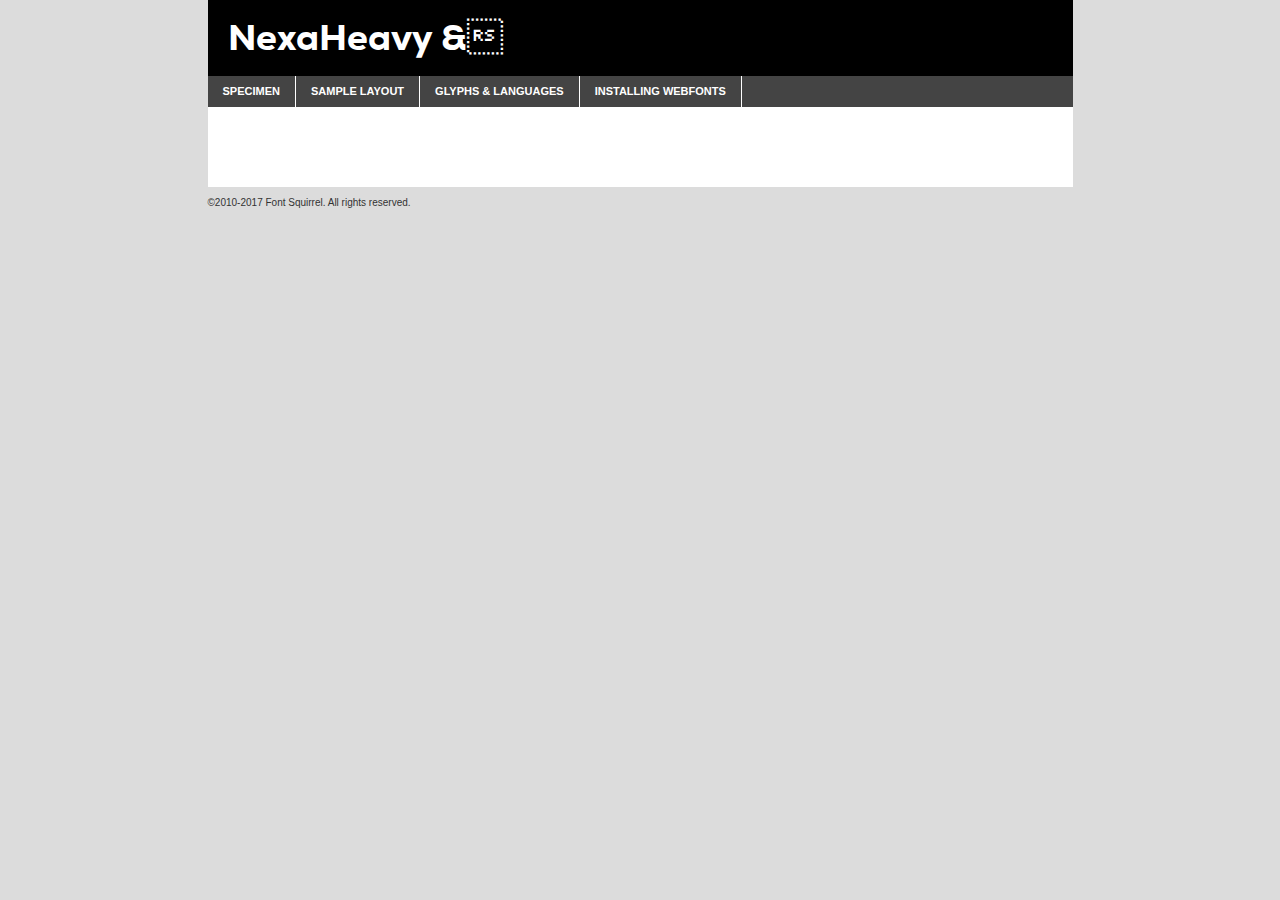
<file: fonts/nexa_heavy-demo.html>
<!DOCTYPE html PUBLIC "-//W3C//DTD XHTML 1.0 Transitional//EN"
	"http://www.w3.org/TR/xhtml1/DTD/xhtml1-transitional.dtd">

<html xmlns="http://www.w3.org/1999/xhtml" xml:lang="en" lang="en">
<head>
	<meta http-equiv="Content-Type" content="text/html; charset=utf-8" />
	<script src="http://ajax.googleapis.com/ajax/libs/jquery/1.7.2/jquery.min.js" type="text/javascript" charset="utf-8"></script>
	<script type="text/javascript">
	(function($){$.fn.easyTabs=function(option){var param=jQuery.extend({fadeSpeed:"fast",defaultContent:1,activeClass:'active'},option);$(this).each(function(){var thisId="#"+this.id;if(param.defaultContent==''){param.defaultContent=1;}
	if(typeof param.defaultContent=="number")
	{var defaultTab=$(thisId+" .tabs li:eq("+(param.defaultContent-1)+") a").attr('href').substr(1);}else{var defaultTab=param.defaultContent;}
	$(thisId+" .tabs li a").each(function(){var tabToHide=$(this).attr('href').substr(1);$("#"+tabToHide).addClass('easytabs-tab-content');});hideAll();changeContent(defaultTab);function hideAll(){$(thisId+" .easytabs-tab-content").hide();}
	function changeContent(tabId){hideAll();$(thisId+" .tabs li").removeClass(param.activeClass);$(thisId+" .tabs li a[href=#"+tabId+"]").closest('li').addClass(param.activeClass);if(param.fadeSpeed!="none")
	{$(thisId+" #"+tabId).fadeIn(param.fadeSpeed);}else{$(thisId+" #"+tabId).show();}}
	$(thisId+" .tabs li").click(function(){var tabId=$(this).find('a').attr('href').substr(1);changeContent(tabId);return false;});});}})(jQuery);
	</script>
	<link rel="stylesheet" href="specimen_files/specimen_stylesheet.css" type="text/css" charset="utf-8" />
	<link rel="stylesheet" href="stylesheet.css" type="text/css" charset="utf-8" />

	<style type="text/css">
					body{
				font-family: 'nexaheavyuploaded_file';
							}
		</style>

	<title>NexaHeavy & Specimen</title>
	
	
	<script type="text/javascript" charset="utf-8">
		$(document).ready(function() {
			$('#container').easyTabs({defaultContent:1});
		});
	</script>
</head>

<body>
<div id="container">
	<div id="header">
		NexaHeavy &	</div>
	<ul class="tabs">
		<li><a href="#specimen">Specimen</a></li>
		<li><a href="#layout">Sample Layout</a></li>
				<li><a href="#glyphs">Glyphs &amp; Languages</a></li>
		<li><a href="#installing">Installing Webfonts</a></li>
		
	</ul>
	
	<div id="main_content">

		
			<div id="specimen">
		
				<div class="section">
					<div class="grid12 firstcol">
						<div class="huge">AaBb</div>
					</div>
				</div>
		
				<div class="section">
					<div class="glyph_range">A&#x200B;B&#x200b;C&#x200b;D&#x200b;E&#x200b;F&#x200b;G&#x200b;H&#x200b;I&#x200b;J&#x200b;K&#x200b;L&#x200b;M&#x200b;N&#x200b;O&#x200b;P&#x200b;Q&#x200b;R&#x200b;S&#x200b;T&#x200b;U&#x200b;V&#x200b;W&#x200b;X&#x200b;Y&#x200b;Z&#x200b;a&#x200b;b&#x200b;c&#x200b;d&#x200b;e&#x200b;f&#x200b;g&#x200b;h&#x200b;i&#x200b;j&#x200b;k&#x200b;l&#x200b;m&#x200b;n&#x200b;o&#x200b;p&#x200b;q&#x200b;r&#x200b;s&#x200b;t&#x200b;u&#x200b;v&#x200b;w&#x200b;x&#x200b;y&#x200b;z&#x200b;1&#x200b;2&#x200b;3&#x200b;4&#x200b;5&#x200b;6&#x200b;7&#x200b;8&#x200b;9&#x200b;0&#x200b;&amp;&#x200b;.&#x200b;,&#x200b;?&#x200b;!&#x200b;&#64;&#x200b;(&#x200b;)&#x200b;#&#x200b;$&#x200b;%&#x200b;*&#x200b;+&#x200b;-&#x200b;=&#x200b;:&#x200b;;</div>
				</div>
				<div class="section">
					<div class="grid12 firstcol">
						<table class="sample_table">
							<tr><td>10</td><td class="size10">abcdefghijklmnopqrstuvwxyzABCDEFGHIJKLMNOPQRSTUVWXYZ0123456789abcdefghijklmnopqrstuvwxyzABCDEFGHIJKLMNOPQRSTUVWXYZ0123456789abcdefghijklmnopqrstuvwxyzABCDEFGHIJKLMNOPQRSTUVWXYZ</td></tr>
							<tr><td>11</td><td class="size11">abcdefghijklmnopqrstuvwxyzABCDEFGHIJKLMNOPQRSTUVWXYZ0123456789abcdefghijklmnopqrstuvwxyzABCDEFGHIJKLMNOPQRSTUVWXYZ0123456789abcdefghijklmnopqrstuvwxyzABCDEFGHIJKLMNOPQRSTUVWXYZ</td></tr>
							<tr><td>12</td><td class="size12">abcdefghijklmnopqrstuvwxyzABCDEFGHIJKLMNOPQRSTUVWXYZ0123456789abcdefghijklmnopqrstuvwxyzABCDEFGHIJKLMNOPQRSTUVWXYZ0123456789abcdefghijklmnopqrstuvwxyzABCDEFGHIJKLMNOPQRSTUVWXYZ</td></tr>
							<tr><td>13</td><td class="size13">abcdefghijklmnopqrstuvwxyzABCDEFGHIJKLMNOPQRSTUVWXYZ0123456789abcdefghijklmnopqrstuvwxyzABCDEFGHIJKLMNOPQRSTUVWXYZ0123456789abcdefghijklmnopqrstuvwxyzABCDEFGHIJKLMNOPQRSTUVWXYZ</td></tr>
							<tr><td>14</td><td class="size14">abcdefghijklmnopqrstuvwxyzABCDEFGHIJKLMNOPQRSTUVWXYZ0123456789abcdefghijklmnopqrstuvwxyzABCDEFGHIJKLMNOPQRSTUVWXYZ0123456789abcdefghijklmnopqrstuvwxyzABCDEFGHIJKLMNOPQRSTUVWXYZ</td></tr>
							<tr><td>16</td><td class="size16">abcdefghijklmnopqrstuvwxyzABCDEFGHIJKLMNOPQRSTUVWXYZ0123456789abcdefghijklmnopqrstuvwxyzABCDEFGHIJKLMNOPQRSTUVWXYZ</td></tr>
							<tr><td>18</td><td class="size18">abcdefghijklmnopqrstuvwxyzABCDEFGHIJKLMNOPQRSTUVWXYZ0123456789abcdefghijklmnopqrstuvwxyzABCDEFGHIJKLMNOPQRSTUVWXYZ</td></tr>
							<tr><td>20</td><td class="size20">abcdefghijklmnopqrstuvwxyzABCDEFGHIJKLMNOPQRSTUVWXYZ0123456789abcdefghijklmnopqrstuvwxyzABCDEFGHIJKLMNOPQRSTUVWXYZ</td></tr>
							<tr><td>24</td><td class="size24">abcdefghijklmnopqrstuvwxyzABCDEFGHIJKLMNOPQRSTUVWXYZ0123456789abcdefghijklmnopqrstuvwxyzABCDEFGHIJKLMNOPQRSTUVWXYZ</td></tr>
							<tr><td>30</td><td class="size30">abcdefghijklmnopqrstuvwxyzABCDEFGHIJKLMNOPQRSTUVWXYZ0123456789abcdefghijklmnopqrstuvwxyzABCDEFGHIJKLMNOPQRSTUVWXYZ</td></tr>
							<tr><td>36</td><td class="size36">abcdefghijklmnopqrstuvwxyzABCDEFGHIJKLMNOPQRSTUVWXYZ0123456789abcdefghijklmnopqrstuvwxyzABCDEFGHIJKLMNOPQRSTUVWXYZ</td></tr>
							<tr><td>48</td><td class="size48">abcdefghijklmnopqrstuvwxyzABCDEFGHIJKLMNOPQRSTUVWXYZ0123456789abcdefghijklmnopqrstuvwxyzABCDEFGHIJKLMNOPQRSTUVWXYZ</td></tr>
							<tr><td>60</td><td class="size60">abcdefghijklmnopqrstuvwxyzABCDEFGHIJKLMNOPQRSTUVWXYZ0123456789abcdefghijklmnopqrstuvwxyzABCDEFGHIJKLMNOPQRSTUVWXYZ</td></tr>
							<tr><td>72</td><td class="size72">abcdefghijklmnopqrstuvwxyzABCDEFGHIJKLMNOPQRSTUVWXYZ0123456789abcdefghijklmnopqrstuvwxyzABCDEFGHIJKLMNOPQRSTUVWXYZ</td></tr>
							<tr><td>90</td><td class="size90">abcdefghijklmnopqrstuvwxyzABCDEFGHIJKLMNOPQRSTUVWXYZ0123456789abcdefghijklmnopqrstuvwxyzABCDEFGHIJKLMNOPQRSTUVWXYZ</td></tr>
						</table>
				
					</div>
			
				</div>
		
		
		
								<div class="section" id="bodycomparison">


										<div id="xheight">
				<div class="fontbody">&#x25FC;&#x25FC;&#x25FC;&#x25FC;&#x25FC;&#x25FC;&#x25FC;&#x25FC;&#x25FC;&#x25FC;&#x25FC;&#x25FC;&#x25FC;&#x25FC;&#x25FC;&#x25FC;&#x25FC;&#x25FC;&#x25FC;&#x25FC;&#x25FC;&#x25FC;&#x25FC;&#x25FC;&#x25FC;&#x25FC;&#x25FC;&#x25FC;&#x25FC;&#x25FC;&#x25FC;&#x25FC;&#x25FC;&#x25FC;&#x25FC;&#x25FC;&#x25FC;&#x25FC;&#x25FC;&#x25FC;&#x25FC;&#x25FC;&#x25FC;&#x25FC;&#x25FC;&#x25FC;&#x25FC;&#x25FC;&#x25FC;&#x25FC;&#x25FC;&#x25FC;&#x25FC;&#x25FC;&#x25FC;&#x25FC;&#x25FC;&#x25FC;&#x25FC;&#x25FC;&#x25FC;&#x25FC;&#x25FC;&#x25FC;&#x25FC;&#x25FC;&#x25FC;&#x25FC;&#x25FC;&#x25FC;&#x25FC;&#x25FC;&#x25FC;&#x25FC;&#x25FC;&#x25FC;&#x25FC;&#x25FC;&#x25FC;&#x25FC;&#x25FC;&#x25FC;&#x25FC;&#x25FC;&#x25FC;&#x25FC;&#x25FC;&#x25FC;&#x25FC;&#x25FC;&#x25FC;&#x25FC;&#x25FC;&#x25FC;&#x25FC;&#x25FC;&#x25FC;&#x25FC;&#x25FC;body</div><div class="arialbody">body</div><div class="verdanabody">body</div><div class="georgiabody">body</div></div>
										<div class="fontbody" style="z-index:1">
											body<span>NexaHeavy &</span>
										</div>
										<div class="arialbody" style="z-index:1">
											body<span>Arial</span>
										</div>
										<div class="verdanabody" style="z-index:1">
											body<span>Verdana</span>
										</div>
										<div class="georgiabody" style="z-index:1">
											body<span>Georgia</span>
										</div>



								</div>
		
		
				<div class="section psample psample_row1" id="">
					
					<div class="grid2 firstcol">
						<p class="size10"><span>10.</span>Aenean lacinia bibendum nulla sed consectetur. Fusce dapibus, tellus ac cursus commodo, tortor mauris condimentum nibh, ut fermentum massa justo sit amet risus. Nullam id dolor id nibh ultricies vehicula ut id elit. Cum sociis natoque penatibus et magnis dis parturient montes, nascetur ridiculus mus. Nulla vitae elit libero, a pharetra augue.</p>
			
					</div>
					<div class="grid3">
						<p class="size11"><span>11.</span>Aenean lacinia bibendum nulla sed consectetur. Fusce dapibus, tellus ac cursus commodo, tortor mauris condimentum nibh, ut fermentum massa justo sit amet risus. Nullam id dolor id nibh ultricies vehicula ut id elit. Cum sociis natoque penatibus et magnis dis parturient montes, nascetur ridiculus mus. Nulla vitae elit libero, a pharetra augue.</p>
			
					</div>
					<div class="grid3">
						<p class="size12"><span>12.</span>Aenean lacinia bibendum nulla sed consectetur. Fusce dapibus, tellus ac cursus commodo, tortor mauris condimentum nibh, ut fermentum massa justo sit amet risus. Nullam id dolor id nibh ultricies vehicula ut id elit. Cum sociis natoque penatibus et magnis dis parturient montes, nascetur ridiculus mus. Nulla vitae elit libero, a pharetra augue.</p>
			
					</div>
					<div class="grid4">
						<p class="size13"><span>13.</span>Aenean lacinia bibendum nulla sed consectetur. Fusce dapibus, tellus ac cursus commodo, tortor mauris condimentum nibh, ut fermentum massa justo sit amet risus. Nullam id dolor id nibh ultricies vehicula ut id elit. Cum sociis natoque penatibus et magnis dis parturient montes, nascetur ridiculus mus. Nulla vitae elit libero, a pharetra augue.</p>
			
					</div>
					<div class="white_blend"></div>
					
				</div>
				<div class="section psample psample_row2" id="">
					<div class="grid3 firstcol">
						<p class="size14"><span>14.</span>Aenean lacinia bibendum nulla sed consectetur. Fusce dapibus, tellus ac cursus commodo, tortor mauris condimentum nibh, ut fermentum massa justo sit amet risus. Nullam id dolor id nibh ultricies vehicula ut id elit. Cum sociis natoque penatibus et magnis dis parturient montes, nascetur ridiculus mus. Nulla vitae elit libero, a pharetra augue.</p>
			
					</div>
					<div class="grid4">
						<p class="size16"><span>16.</span>Aenean lacinia bibendum nulla sed consectetur. Fusce dapibus, tellus ac cursus commodo, tortor mauris condimentum nibh, ut fermentum massa justo sit amet risus. Nullam id dolor id nibh ultricies vehicula ut id elit. Cum sociis natoque penatibus et magnis dis parturient montes, nascetur ridiculus mus. Nulla vitae elit libero, a pharetra augue.</p>
			
					</div>
					<div class="grid5">
						<p class="size18"><span>18.</span>Aenean lacinia bibendum nulla sed consectetur. Fusce dapibus, tellus ac cursus commodo, tortor mauris condimentum nibh, ut fermentum massa justo sit amet risus. Nullam id dolor id nibh ultricies vehicula ut id elit. Cum sociis natoque penatibus et magnis dis parturient montes, nascetur ridiculus mus. Nulla vitae elit libero, a pharetra augue.</p>
			
					</div>

					<div class="white_blend"></div>

				</div>
				
				<div class="section psample psample_row3" id="">
					<div class="grid5 firstcol">
						<p class="size20"><span>20.</span>Aenean lacinia bibendum nulla sed consectetur. Fusce dapibus, tellus ac cursus commodo, tortor mauris condimentum nibh, ut fermentum massa justo sit amet risus. Nullam id dolor id nibh ultricies vehicula ut id elit. Cum sociis natoque penatibus et magnis dis parturient montes, nascetur ridiculus mus. Nulla vitae elit libero, a pharetra augue.</p>
					</div>
					<div class="grid7">
						<p class="size24"><span>24.</span>Aenean lacinia bibendum nulla sed consectetur. Fusce dapibus, tellus ac cursus commodo, tortor mauris condimentum nibh, ut fermentum massa justo sit amet risus. Nullam id dolor id nibh ultricies vehicula ut id elit. Cum sociis natoque penatibus et magnis dis parturient montes, nascetur ridiculus mus. Nulla vitae elit libero, a pharetra augue.</p>
					</div>
					
					<div class="white_blend"></div>
					
				</div>
				
				<div class="section psample psample_row4" id="">
					<div class="grid12 firstcol">
						<p class="size30"><span>30.</span>Aenean lacinia bibendum nulla sed consectetur. Fusce dapibus, tellus ac cursus commodo, tortor mauris condimentum nibh, ut fermentum massa justo sit amet risus. Nullam id dolor id nibh ultricies vehicula ut id elit. Cum sociis natoque penatibus et magnis dis parturient montes, nascetur ridiculus mus. Nulla vitae elit libero, a pharetra augue.</p>
					</div>
					<div class="white_blend"></div>
					
				</div>
				
				
				
				<div class="section psample psample_row1 fullreverse">
					<div class="grid2 firstcol">
						<p class="size10"><span>10.</span>Aenean lacinia bibendum nulla sed consectetur. Fusce dapibus, tellus ac cursus commodo, tortor mauris condimentum nibh, ut fermentum massa justo sit amet risus. Nullam id dolor id nibh ultricies vehicula ut id elit. Cum sociis natoque penatibus et magnis dis parturient montes, nascetur ridiculus mus. Nulla vitae elit libero, a pharetra augue.</p>
			
					</div>
					<div class="grid3">
						<p class="size11"><span>11.</span>Aenean lacinia bibendum nulla sed consectetur. Fusce dapibus, tellus ac cursus commodo, tortor mauris condimentum nibh, ut fermentum massa justo sit amet risus. Nullam id dolor id nibh ultricies vehicula ut id elit. Cum sociis natoque penatibus et magnis dis parturient montes, nascetur ridiculus mus. Nulla vitae elit libero, a pharetra augue.</p>
			
					</div>
					<div class="grid3">
						<p class="size12"><span>12.</span>Aenean lacinia bibendum nulla sed consectetur. Fusce dapibus, tellus ac cursus commodo, tortor mauris condimentum nibh, ut fermentum massa justo sit amet risus. Nullam id dolor id nibh ultricies vehicula ut id elit. Cum sociis natoque penatibus et magnis dis parturient montes, nascetur ridiculus mus. Nulla vitae elit libero, a pharetra augue.</p>
			
					</div>
					<div class="grid4">
						<p class="size13"><span>13.</span>Aenean lacinia bibendum nulla sed consectetur. Fusce dapibus, tellus ac cursus commodo, tortor mauris condimentum nibh, ut fermentum massa justo sit amet risus. Nullam id dolor id nibh ultricies vehicula ut id elit. Cum sociis natoque penatibus et magnis dis parturient montes, nascetur ridiculus mus. Nulla vitae elit libero, a pharetra augue.</p>
			
					</div>
					<div class="black_blend"></div>
					
				</div>
				
				<div class="section psample psample_row2 fullreverse">
					<div class="grid3 firstcol">
						<p class="size14"><span>14.</span>Aenean lacinia bibendum nulla sed consectetur. Fusce dapibus, tellus ac cursus commodo, tortor mauris condimentum nibh, ut fermentum massa justo sit amet risus. Nullam id dolor id nibh ultricies vehicula ut id elit. Cum sociis natoque penatibus et magnis dis parturient montes, nascetur ridiculus mus. Nulla vitae elit libero, a pharetra augue.</p>
			
					</div>
					<div class="grid4">
						<p class="size16"><span>16.</span>Aenean lacinia bibendum nulla sed consectetur. Fusce dapibus, tellus ac cursus commodo, tortor mauris condimentum nibh, ut fermentum massa justo sit amet risus. Nullam id dolor id nibh ultricies vehicula ut id elit. Cum sociis natoque penatibus et magnis dis parturient montes, nascetur ridiculus mus. Nulla vitae elit libero, a pharetra augue.</p>
			
					</div>
					<div class="grid5">
						<p class="size18"><span>18.</span>Aenean lacinia bibendum nulla sed consectetur. Fusce dapibus, tellus ac cursus commodo, tortor mauris condimentum nibh, ut fermentum massa justo sit amet risus. Nullam id dolor id nibh ultricies vehicula ut id elit. Cum sociis natoque penatibus et magnis dis parturient montes, nascetur ridiculus mus. Nulla vitae elit libero, a pharetra augue.</p>
			
					</div>
					<div class="black_blend"></div>

				</div>
				
				<div class="section psample fullreverse psample_row3" id="">
					<div class="grid5 firstcol">
						<p class="size20"><span>20.</span>Aenean lacinia bibendum nulla sed consectetur. Fusce dapibus, tellus ac cursus commodo, tortor mauris condimentum nibh, ut fermentum massa justo sit amet risus. Nullam id dolor id nibh ultricies vehicula ut id elit. Cum sociis natoque penatibus et magnis dis parturient montes, nascetur ridiculus mus. Nulla vitae elit libero, a pharetra augue.</p>
					</div>
					<div class="grid7">
						<p class="size24"><span>24.</span>Aenean lacinia bibendum nulla sed consectetur. Fusce dapibus, tellus ac cursus commodo, tortor mauris condimentum nibh, ut fermentum massa justo sit amet risus. Nullam id dolor id nibh ultricies vehicula ut id elit. Cum sociis natoque penatibus et magnis dis parturient montes, nascetur ridiculus mus. Nulla vitae elit libero, a pharetra augue.</p>
					</div>
					
					<div class="black_blend"></div>
					
				</div>
				
				<div class="section psample fullreverse psample_row4" id="" style="border-bottom: 20px #000 solid;">
					<div class="grid12 firstcol">
						<p class="size30"><span>30.</span>Aenean lacinia bibendum nulla sed consectetur. Fusce dapibus, tellus ac cursus commodo, tortor mauris condimentum nibh, ut fermentum massa justo sit amet risus. Nullam id dolor id nibh ultricies vehicula ut id elit. Cum sociis natoque penatibus et magnis dis parturient montes, nascetur ridiculus mus. Nulla vitae elit libero, a pharetra augue.</p>
					</div>
					<div class="black_blend"></div>
					
				</div>
				
				
				
				
			</div>
			
			<div id="layout">
				
				<div class="section">
					
					<div class="grid12 firstcol">
						<h1>Lorem Ipsum Dolor</h1>
						<h2>Etiam porta sem malesuada magna mollis euismod</h2>
						
						<p class="byline">By <a href="#link">Aenean Lacinia</a></p>
					</div>
				</div>
				<div class="section">
					<div class="grid8 firstcol">
						<p class="large">Donec sed odio dui. Morbi leo risus, porta ac consectetur ac, vestibulum at eros. Fusce dapibus, tellus ac cursus commodo, tortor mauris condimentum nibh, ut fermentum massa justo sit amet risus. </p>

						
						<h3>Pellentesque ornare sem</h3>

						<p>Maecenas sed diam eget risus varius blandit sit amet non magna. Maecenas faucibus mollis interdum. Donec ullamcorper nulla non metus auctor fringilla. Nullam id dolor id nibh ultricies vehicula ut id elit. Nullam id dolor id nibh ultricies vehicula ut id elit. </p>

						<p>Aenean eu leo quam. Pellentesque ornare sem lacinia quam venenatis vestibulum. Lorem ipsum dolor sit amet, consectetur adipiscing elit. Cum sociis natoque penatibus et magnis dis parturient montes, nascetur ridiculus mus. </p>

						<p>Nulla vitae elit libero, a pharetra augue. Praesent commodo cursus magna, vel scelerisque nisl consectetur et. Aenean lacinia bibendum nulla sed consectetur. </p>

						<p>Nullam quis risus eget urna mollis ornare vel eu leo. Nullam quis risus eget urna mollis ornare vel eu leo. Maecenas sed diam eget risus varius blandit sit amet non magna. Donec ullamcorper nulla non metus auctor fringilla. </p>

						<h3>Cras mattis consectetur</h3>

						<p>Aenean eu leo quam. Pellentesque ornare sem lacinia quam venenatis vestibulum. Aenean lacinia bibendum nulla sed consectetur. Integer posuere erat a ante venenatis dapibus posuere velit aliquet. Cras mattis consectetur purus sit amet fermentum. </p>

						<p>Nullam id dolor id nibh ultricies vehicula ut id elit. Nullam quis risus eget urna mollis ornare vel eu leo. Cras mattis consectetur purus sit amet fermentum.</p>
					</div>
					
					<div class="grid4 sidebar">
						
						<div class="box reverse">
							<p class="last">Nullam quis risus eget urna mollis ornare vel eu leo. Donec ullamcorper nulla non metus auctor fringilla. Cras mattis consectetur purus sit amet fermentum. Sed posuere consectetur est at lobortis. Lorem ipsum dolor sit amet, consectetur adipiscing elit. </p>
						</div>
						
						<p class="caption">Maecenas sed diam eget risus varius.</p>

						<p>Vestibulum id ligula porta felis euismod semper. Integer posuere erat a ante venenatis dapibus posuere velit aliquet. Vestibulum id ligula porta felis euismod semper. Sed posuere consectetur est at lobortis. Maecenas sed diam eget risus varius blandit sit amet non magna. Fusce dapibus, tellus ac cursus commodo, tortor mauris condimentum nibh, ut fermentum massa justo sit amet risus. </p>

					

						<p>Duis mollis, est non commodo luctus, nisi erat porttitor ligula, eget lacinia odio sem nec elit. Aenean lacinia bibendum nulla sed consectetur. Vivamus sagittis lacus vel augue laoreet rutrum faucibus dolor auctor. Aenean lacinia bibendum nulla sed consectetur. Nullam quis risus eget urna mollis ornare vel eu leo. </p>

						<p>Praesent commodo cursus magna, vel scelerisque nisl consectetur et. Donec ullamcorper nulla non metus auctor fringilla. Maecenas faucibus mollis interdum. Fusce dapibus, tellus ac cursus commodo, tortor mauris condimentum nibh, ut fermentum massa justo sit amet risus. </p>

					</div>
				</div>
				
			</div>


			



		<div id="glyphs">
			<div class="section">
				<div class="grid12 firstcol">
			
				<h1>Language Support</h1>
				<p>The subset of NexaHeavy & in this kit supports the following languages:<br />
			
					Albanian, Basque, Breton, Chamorro, Danish, Dutch, English, Faroese, Finnish, French, Frisian, Galician, German, Icelandic, Italian, Malagasy, Norwegian, Portuguese, Spanish, Swedish, Alsatian, Aragonese, Arapaho, Arrernte, Asturian, Aymara, Bislama, Cebuano, Corsican, Fijian, French_creole, Genoese, Gilbertese, Greenlandic, Haitian_creole, Hiligaynon, Hmong, Hopi, Ibanag, Iloko_ilokano, Indonesian, Interglossa_glosa, Interlingua, Irish_gaelic, Jerriais, Lojban, Lombard, Luxembourgeois, Manx, Mohawk, Norfolk_pitcairnese, Occitan, Oromo, Pangasinan, Papiamento, Piedmontese, Potawatomi, Rhaeto-romance, Romansh, Rotokas, Sami_lule, Samoan, Sardinian, Scots_gaelic, Seychelles_creole, Shona, Sicilian, Somali, Southern_ndebele, Swahili, Swati_swazi, Tagalog_filipino_pilipino, Tetum, Tok_pisin, Uyghur_latinized, Volapuk, Walloon, Warlpiri, Xhosa, Yapese, Zulu, Latinbasic, Ubasic, Demo				</p>
				<h1>Glyph Chart</h1>
				<p>The subset of NexaHeavy & in this kit includes all the glyphs listed below. Unicode entities are included above each glyph to help you insert individual characters into your layout.</p>
				<div id="glyph_chart">
			
																				 <div><p>&amp;#13;</p>&#13;</div>
																				 <div><p>&amp;#32;</p>&#32;</div>
																				 <div><p>&amp;#33;</p>&#33;</div>
																				 <div><p>&amp;#34;</p>&#34;</div>
																				 <div><p>&amp;#35;</p>&#35;</div>
																				 <div><p>&amp;#36;</p>&#36;</div>
																				 <div><p>&amp;#37;</p>&#37;</div>
																				 <div><p>&amp;#38;</p>&#38;</div>
																				 <div><p>&amp;#39;</p>&#39;</div>
																				 <div><p>&amp;#40;</p>&#40;</div>
																				 <div><p>&amp;#41;</p>&#41;</div>
																				 <div><p>&amp;#42;</p>&#42;</div>
																				 <div><p>&amp;#43;</p>&#43;</div>
																				 <div><p>&amp;#44;</p>&#44;</div>
																				 <div><p>&amp;#45;</p>&#45;</div>
																				 <div><p>&amp;#46;</p>&#46;</div>
																				 <div><p>&amp;#47;</p>&#47;</div>
																				 <div><p>&amp;#48;</p>&#48;</div>
																				 <div><p>&amp;#49;</p>&#49;</div>
																				 <div><p>&amp;#50;</p>&#50;</div>
																				 <div><p>&amp;#51;</p>&#51;</div>
																				 <div><p>&amp;#52;</p>&#52;</div>
																				 <div><p>&amp;#53;</p>&#53;</div>
																				 <div><p>&amp;#54;</p>&#54;</div>
																				 <div><p>&amp;#55;</p>&#55;</div>
																				 <div><p>&amp;#56;</p>&#56;</div>
																				 <div><p>&amp;#57;</p>&#57;</div>
																				 <div><p>&amp;#58;</p>&#58;</div>
																				 <div><p>&amp;#59;</p>&#59;</div>
																				 <div><p>&amp;#60;</p>&#60;</div>
																				 <div><p>&amp;#61;</p>&#61;</div>
																				 <div><p>&amp;#62;</p>&#62;</div>
																				 <div><p>&amp;#63;</p>&#63;</div>
																				 <div><p>&amp;#64;</p>&#64;</div>
																				 <div><p>&amp;#65;</p>&#65;</div>
																				 <div><p>&amp;#66;</p>&#66;</div>
																				 <div><p>&amp;#67;</p>&#67;</div>
																				 <div><p>&amp;#68;</p>&#68;</div>
																				 <div><p>&amp;#69;</p>&#69;</div>
																				 <div><p>&amp;#70;</p>&#70;</div>
																				 <div><p>&amp;#71;</p>&#71;</div>
																				 <div><p>&amp;#72;</p>&#72;</div>
																				 <div><p>&amp;#73;</p>&#73;</div>
																				 <div><p>&amp;#74;</p>&#74;</div>
																				 <div><p>&amp;#75;</p>&#75;</div>
																				 <div><p>&amp;#76;</p>&#76;</div>
																				 <div><p>&amp;#77;</p>&#77;</div>
																				 <div><p>&amp;#78;</p>&#78;</div>
																				 <div><p>&amp;#79;</p>&#79;</div>
																				 <div><p>&amp;#80;</p>&#80;</div>
																				 <div><p>&amp;#81;</p>&#81;</div>
																				 <div><p>&amp;#82;</p>&#82;</div>
																				 <div><p>&amp;#83;</p>&#83;</div>
																				 <div><p>&amp;#84;</p>&#84;</div>
																				 <div><p>&amp;#85;</p>&#85;</div>
																				 <div><p>&amp;#86;</p>&#86;</div>
																				 <div><p>&amp;#87;</p>&#87;</div>
																				 <div><p>&amp;#88;</p>&#88;</div>
																				 <div><p>&amp;#89;</p>&#89;</div>
																				 <div><p>&amp;#90;</p>&#90;</div>
																				 <div><p>&amp;#91;</p>&#91;</div>
																				 <div><p>&amp;#92;</p>&#92;</div>
																				 <div><p>&amp;#93;</p>&#93;</div>
																				 <div><p>&amp;#94;</p>&#94;</div>
																				 <div><p>&amp;#95;</p>&#95;</div>
																				 <div><p>&amp;#96;</p>&#96;</div>
																				 <div><p>&amp;#97;</p>&#97;</div>
																				 <div><p>&amp;#98;</p>&#98;</div>
																				 <div><p>&amp;#99;</p>&#99;</div>
																				 <div><p>&amp;#100;</p>&#100;</div>
																				 <div><p>&amp;#101;</p>&#101;</div>
																				 <div><p>&amp;#102;</p>&#102;</div>
																				 <div><p>&amp;#103;</p>&#103;</div>
																				 <div><p>&amp;#104;</p>&#104;</div>
																				 <div><p>&amp;#105;</p>&#105;</div>
																				 <div><p>&amp;#106;</p>&#106;</div>
																				 <div><p>&amp;#107;</p>&#107;</div>
																				 <div><p>&amp;#108;</p>&#108;</div>
																				 <div><p>&amp;#109;</p>&#109;</div>
																				 <div><p>&amp;#110;</p>&#110;</div>
																				 <div><p>&amp;#111;</p>&#111;</div>
																				 <div><p>&amp;#112;</p>&#112;</div>
																				 <div><p>&amp;#113;</p>&#113;</div>
																				 <div><p>&amp;#114;</p>&#114;</div>
																				 <div><p>&amp;#115;</p>&#115;</div>
																				 <div><p>&amp;#116;</p>&#116;</div>
																				 <div><p>&amp;#117;</p>&#117;</div>
																				 <div><p>&amp;#118;</p>&#118;</div>
																				 <div><p>&amp;#119;</p>&#119;</div>
																				 <div><p>&amp;#120;</p>&#120;</div>
																				 <div><p>&amp;#121;</p>&#121;</div>
																				 <div><p>&amp;#122;</p>&#122;</div>
																				 <div><p>&amp;#123;</p>&#123;</div>
																				 <div><p>&amp;#124;</p>&#124;</div>
																				 <div><p>&amp;#125;</p>&#125;</div>
																				 <div><p>&amp;#126;</p>&#126;</div>
																				 <div><p>&amp;#160;</p>&#160;</div>
																				 <div><p>&amp;#161;</p>&#161;</div>
																				 <div><p>&amp;#162;</p>&#162;</div>
																				 <div><p>&amp;#163;</p>&#163;</div>
																				 <div><p>&amp;#164;</p>&#164;</div>
																				 <div><p>&amp;#165;</p>&#165;</div>
																				 <div><p>&amp;#166;</p>&#166;</div>
																				 <div><p>&amp;#167;</p>&#167;</div>
																				 <div><p>&amp;#168;</p>&#168;</div>
																				 <div><p>&amp;#169;</p>&#169;</div>
																				 <div><p>&amp;#170;</p>&#170;</div>
																				 <div><p>&amp;#171;</p>&#171;</div>
																				 <div><p>&amp;#172;</p>&#172;</div>
																				 <div><p>&amp;#173;</p>&#173;</div>
																				 <div><p>&amp;#174;</p>&#174;</div>
																				 <div><p>&amp;#175;</p>&#175;</div>
																				 <div><p>&amp;#176;</p>&#176;</div>
																				 <div><p>&amp;#177;</p>&#177;</div>
																				 <div><p>&amp;#178;</p>&#178;</div>
																				 <div><p>&amp;#179;</p>&#179;</div>
																				 <div><p>&amp;#180;</p>&#180;</div>
																				 <div><p>&amp;#181;</p>&#181;</div>
																				 <div><p>&amp;#182;</p>&#182;</div>
																				 <div><p>&amp;#183;</p>&#183;</div>
																				 <div><p>&amp;#184;</p>&#184;</div>
																				 <div><p>&amp;#185;</p>&#185;</div>
																				 <div><p>&amp;#186;</p>&#186;</div>
																				 <div><p>&amp;#187;</p>&#187;</div>
																				 <div><p>&amp;#188;</p>&#188;</div>
																				 <div><p>&amp;#189;</p>&#189;</div>
																				 <div><p>&amp;#190;</p>&#190;</div>
																				 <div><p>&amp;#191;</p>&#191;</div>
																				 <div><p>&amp;#192;</p>&#192;</div>
																				 <div><p>&amp;#193;</p>&#193;</div>
																				 <div><p>&amp;#194;</p>&#194;</div>
																				 <div><p>&amp;#195;</p>&#195;</div>
																				 <div><p>&amp;#196;</p>&#196;</div>
																				 <div><p>&amp;#197;</p>&#197;</div>
																				 <div><p>&amp;#198;</p>&#198;</div>
																				 <div><p>&amp;#199;</p>&#199;</div>
																				 <div><p>&amp;#200;</p>&#200;</div>
																				 <div><p>&amp;#201;</p>&#201;</div>
																				 <div><p>&amp;#202;</p>&#202;</div>
																				 <div><p>&amp;#203;</p>&#203;</div>
																				 <div><p>&amp;#204;</p>&#204;</div>
																				 <div><p>&amp;#205;</p>&#205;</div>
																				 <div><p>&amp;#206;</p>&#206;</div>
																				 <div><p>&amp;#207;</p>&#207;</div>
																				 <div><p>&amp;#208;</p>&#208;</div>
																				 <div><p>&amp;#209;</p>&#209;</div>
																				 <div><p>&amp;#210;</p>&#210;</div>
																				 <div><p>&amp;#211;</p>&#211;</div>
																				 <div><p>&amp;#212;</p>&#212;</div>
																				 <div><p>&amp;#213;</p>&#213;</div>
																				 <div><p>&amp;#214;</p>&#214;</div>
																				 <div><p>&amp;#215;</p>&#215;</div>
																				 <div><p>&amp;#216;</p>&#216;</div>
																				 <div><p>&amp;#217;</p>&#217;</div>
																				 <div><p>&amp;#218;</p>&#218;</div>
																				 <div><p>&amp;#219;</p>&#219;</div>
																				 <div><p>&amp;#220;</p>&#220;</div>
																				 <div><p>&amp;#221;</p>&#221;</div>
																				 <div><p>&amp;#222;</p>&#222;</div>
																				 <div><p>&amp;#223;</p>&#223;</div>
																				 <div><p>&amp;#224;</p>&#224;</div>
																				 <div><p>&amp;#225;</p>&#225;</div>
																				 <div><p>&amp;#226;</p>&#226;</div>
																				 <div><p>&amp;#227;</p>&#227;</div>
																				 <div><p>&amp;#228;</p>&#228;</div>
																				 <div><p>&amp;#229;</p>&#229;</div>
																				 <div><p>&amp;#230;</p>&#230;</div>
																				 <div><p>&amp;#231;</p>&#231;</div>
																				 <div><p>&amp;#232;</p>&#232;</div>
																				 <div><p>&amp;#233;</p>&#233;</div>
																				 <div><p>&amp;#234;</p>&#234;</div>
																				 <div><p>&amp;#235;</p>&#235;</div>
																				 <div><p>&amp;#236;</p>&#236;</div>
																				 <div><p>&amp;#237;</p>&#237;</div>
																				 <div><p>&amp;#238;</p>&#238;</div>
																				 <div><p>&amp;#239;</p>&#239;</div>
																				 <div><p>&amp;#240;</p>&#240;</div>
																				 <div><p>&amp;#241;</p>&#241;</div>
																				 <div><p>&amp;#242;</p>&#242;</div>
																				 <div><p>&amp;#243;</p>&#243;</div>
																				 <div><p>&amp;#244;</p>&#244;</div>
																				 <div><p>&amp;#245;</p>&#245;</div>
																				 <div><p>&amp;#246;</p>&#246;</div>
																				 <div><p>&amp;#247;</p>&#247;</div>
																				 <div><p>&amp;#248;</p>&#248;</div>
																				 <div><p>&amp;#249;</p>&#249;</div>
																				 <div><p>&amp;#250;</p>&#250;</div>
																				 <div><p>&amp;#251;</p>&#251;</div>
																				 <div><p>&amp;#252;</p>&#252;</div>
																				 <div><p>&amp;#253;</p>&#253;</div>
																				 <div><p>&amp;#254;</p>&#254;</div>
																				 <div><p>&amp;#255;</p>&#255;</div>
																				 <div><p>&amp;#338;</p>&#338;</div>
																				 <div><p>&amp;#339;</p>&#339;</div>
																				 <div><p>&amp;#376;</p>&#376;</div>
																				 <div><p>&amp;#710;</p>&#710;</div>
																				 <div><p>&amp;#732;</p>&#732;</div>
																				 <div><p>&amp;#8192;</p>&#8192;</div>
																				 <div><p>&amp;#8193;</p>&#8193;</div>
																				 <div><p>&amp;#8194;</p>&#8194;</div>
																				 <div><p>&amp;#8195;</p>&#8195;</div>
																				 <div><p>&amp;#8196;</p>&#8196;</div>
																				 <div><p>&amp;#8197;</p>&#8197;</div>
																				 <div><p>&amp;#8198;</p>&#8198;</div>
																				 <div><p>&amp;#8199;</p>&#8199;</div>
																				 <div><p>&amp;#8200;</p>&#8200;</div>
																				 <div><p>&amp;#8201;</p>&#8201;</div>
																				 <div><p>&amp;#8202;</p>&#8202;</div>
																				 <div><p>&amp;#8208;</p>&#8208;</div>
																				 <div><p>&amp;#8209;</p>&#8209;</div>
																				 <div><p>&amp;#8210;</p>&#8210;</div>
																				 <div><p>&amp;#8211;</p>&#8211;</div>
																				 <div><p>&amp;#8212;</p>&#8212;</div>
																				 <div><p>&amp;#8216;</p>&#8216;</div>
																				 <div><p>&amp;#8217;</p>&#8217;</div>
																				 <div><p>&amp;#8218;</p>&#8218;</div>
																				 <div><p>&amp;#8220;</p>&#8220;</div>
																				 <div><p>&amp;#8221;</p>&#8221;</div>
																				 <div><p>&amp;#8222;</p>&#8222;</div>
																				 <div><p>&amp;#8226;</p>&#8226;</div>
																				 <div><p>&amp;#8230;</p>&#8230;</div>
																				 <div><p>&amp;#8239;</p>&#8239;</div>
																				 <div><p>&amp;#8249;</p>&#8249;</div>
																				 <div><p>&amp;#8250;</p>&#8250;</div>
																				 <div><p>&amp;#8287;</p>&#8287;</div>
																				 <div><p>&amp;#8364;</p>&#8364;</div>
																				 <div><p>&amp;#8482;</p>&#8482;</div>
																				 <div><p>&amp;#9724;</p>&#9724;</div>
																				 <div><p>&amp;#64257;</p>&#64257;</div>
																				 <div><p>&amp;#64258;</p>&#64258;</div>
																																						</div>	
				</div>
		
		
			</div>
		</div>
		
		
		<div id="specs">
			
		</div>
	
		<div id="installing">
			<div class="section">
				<div class="grid7 firstcol">
					<h1>Installing Webfonts</h1>
					
					<p>Webfonts are supported by all major browser platforms but not all in the same way. There are currently four different font formats that must be included in order to target all browsers. This includes TTF, WOFF, EOT and SVG.</p>
					
					<h2>1. Upload your webfonts</h2>
					<p>You must upload your webfont kit to your website. They should be in or near the same directory as your CSS files.</p>
					
					<h2>2. Include the webfont stylesheet</h2>
					<p>A special CSS @font-face declaration helps the various browsers select the appropriate font it needs without causing you a bunch of headaches. Learn more about this syntax by reading the <a href="https://www.fontspring.com/blog/further-hardening-of-the-bulletproof-syntax">Fontspring blog post</a> about it. The code for it is as follows:</p>


<code>
@font-face{ 
	font-family: 'MyWebFont';
	src: url('WebFont.eot');
	src: url('WebFont.eot?#iefix') format('embedded-opentype'),
	     url('WebFont.woff') format('woff'),
	     url('WebFont.ttf') format('truetype'),
	     url('WebFont.svg#webfont') format('svg');
}
</code>

	<p>We've already gone ahead and generated the code for you. All you have to do is link to the stylesheet in your HTML, like this:</p>
	<code>&lt;link rel=&quot;stylesheet&quot; href=&quot;stylesheet.css&quot; type=&quot;text/css&quot; charset=&quot;utf-8&quot; /&gt;</code>

					<h2>3. Modify your own stylesheet</h2>
					<p>To take advantage of your new fonts, you must tell your stylesheet to use them. Look at the original @font-face declaration above and find the property called "font-family." The name linked there will be what you use to reference the font. Prepend that webfont name to the font stack in the "font-family" property, inside the selector you want to change. For example:</p>
<code>p { font-family: 'WebFont', Arial, sans-serif; }</code>

<h2>4. Test</h2>
<p>Getting webfonts to work cross-browser <em>can</em> be tricky. Use the information in the sidebar to help you if you find that fonts aren't loading in a particular browser.</p>
				</div>
				
				<div class="grid5 sidebar">
					<div class="box">
						<h2>Troubleshooting<br />Font-Face Problems</h2>
						<p>Having trouble getting your webfonts to load in your new website? Here are some tips to sort out what might be the problem.</p>

						<h3>Fonts not showing in any browser</h3>

						<p>This sounds like you need to work on the plumbing. You either did not upload the fonts to the correct directory, or you did not link the fonts properly in the CSS. If you've confirmed that all this is correct and you still have a problem, take a look at your .htaccess file and see if requests are getting intercepted.</p>

						<h3>Fonts not loading in iPhone or iPad</h3>

						<p>The most common problem here is that you are serving the fonts from an IIS server. IIS refuses to serve files that have unknown MIME types. If that is the case, you must set the MIME type for SVG to "image/svg+xml" in the server settings. Follow these instructions from Microsoft if you need help.</p>

						<h3>Fonts not loading in Firefox</h3>

						<p>The primary reason for this failure? You are still using a version Firefox older than 3.5. So upgrade already! If that isn't it, then you are very likely serving fonts from a different domain. Firefox requires that all font assets be served from the same domain. Lastly it is possible that you need to add WOFF to your list of MIME types (if you are serving via IIS.)</p>

						<h3>Fonts not loading in IE</h3>

						<p>Are you looking at Internet Explorer on an actual Windows machine or are you cheating by using a service like Adobe BrowserLab? Many of these screenshot services do not render @font-face for IE. Best to test it on a real machine.</p>

						<h3>Fonts not loading in IE9</h3>

						<p>IE9, like Firefox, requires that fonts be served from the same domain as the website. Make sure that is the case.</p>
					</div>
				</div>
			</div>
			
		</div>
	
	</div>
	<div id="footer">
		<p>&copy;2010-2017 Font Squirrel. All rights reserved.</p>
	</div>
</div>
</body>
</html>
</file>
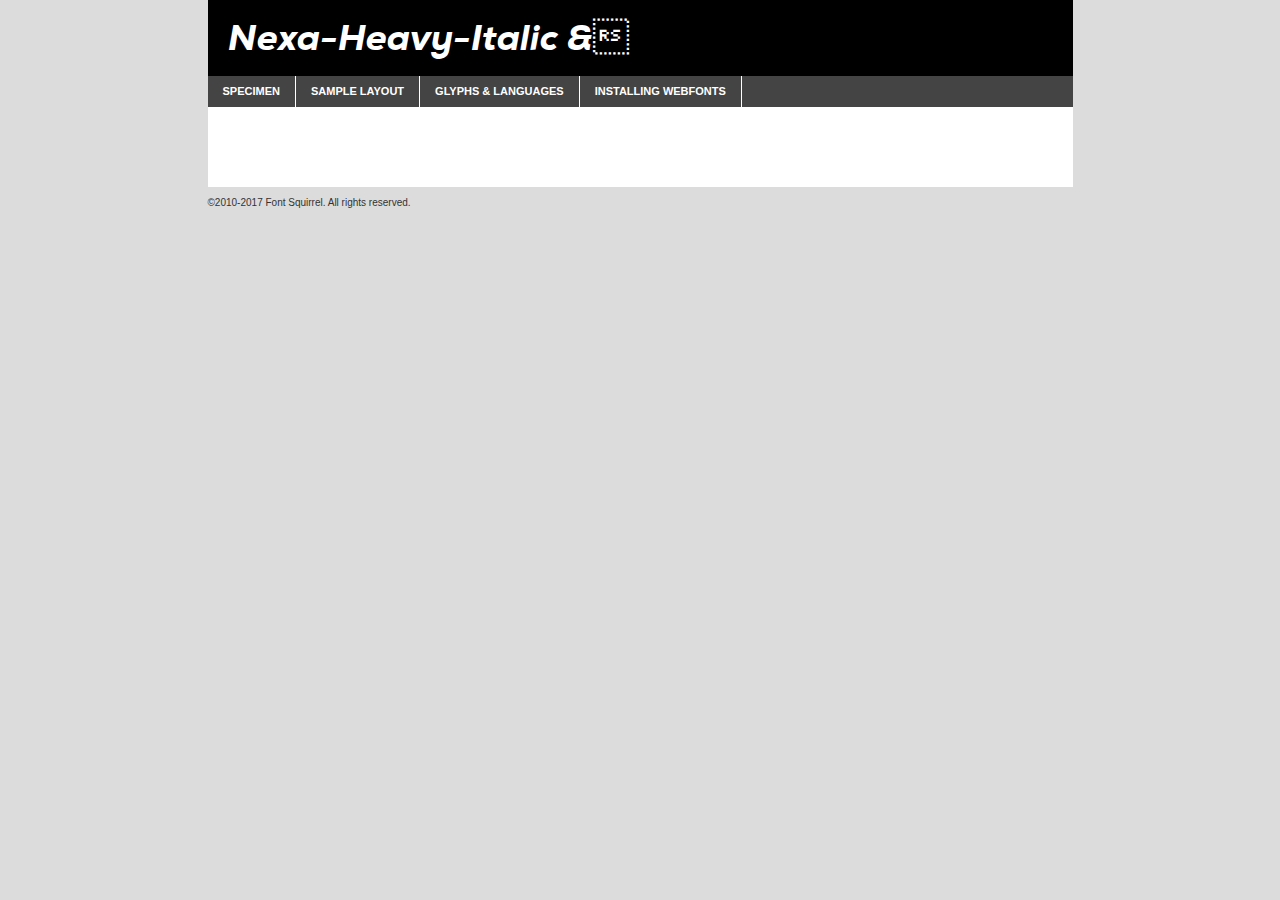
<file: fonts/nexa_heavy_italic-demo.html>
<!DOCTYPE html PUBLIC "-//W3C//DTD XHTML 1.0 Transitional//EN"
	"http://www.w3.org/TR/xhtml1/DTD/xhtml1-transitional.dtd">

<html xmlns="http://www.w3.org/1999/xhtml" xml:lang="en" lang="en">
<head>
	<meta http-equiv="Content-Type" content="text/html; charset=utf-8" />
	<script src="http://ajax.googleapis.com/ajax/libs/jquery/1.7.2/jquery.min.js" type="text/javascript" charset="utf-8"></script>
	<script type="text/javascript">
	(function($){$.fn.easyTabs=function(option){var param=jQuery.extend({fadeSpeed:"fast",defaultContent:1,activeClass:'active'},option);$(this).each(function(){var thisId="#"+this.id;if(param.defaultContent==''){param.defaultContent=1;}
	if(typeof param.defaultContent=="number")
	{var defaultTab=$(thisId+" .tabs li:eq("+(param.defaultContent-1)+") a").attr('href').substr(1);}else{var defaultTab=param.defaultContent;}
	$(thisId+" .tabs li a").each(function(){var tabToHide=$(this).attr('href').substr(1);$("#"+tabToHide).addClass('easytabs-tab-content');});hideAll();changeContent(defaultTab);function hideAll(){$(thisId+" .easytabs-tab-content").hide();}
	function changeContent(tabId){hideAll();$(thisId+" .tabs li").removeClass(param.activeClass);$(thisId+" .tabs li a[href=#"+tabId+"]").closest('li').addClass(param.activeClass);if(param.fadeSpeed!="none")
	{$(thisId+" #"+tabId).fadeIn(param.fadeSpeed);}else{$(thisId+" #"+tabId).show();}}
	$(thisId+" .tabs li").click(function(){var tabId=$(this).find('a').attr('href').substr(1);changeContent(tabId);return false;});});}})(jQuery);
	</script>
	<link rel="stylesheet" href="specimen_files/specimen_stylesheet.css" type="text/css" charset="utf-8" />
	<link rel="stylesheet" href="stylesheet.css" type="text/css" charset="utf-8" />

	<style type="text/css">
					body{
				font-family: 'nexa-heavy-italicuploadedfile';
							}
		</style>

	<title>Nexa-Heavy-Italic & Specimen</title>
	
	
	<script type="text/javascript" charset="utf-8">
		$(document).ready(function() {
			$('#container').easyTabs({defaultContent:1});
		});
	</script>
</head>

<body>
<div id="container">
	<div id="header">
		Nexa-Heavy-Italic &	</div>
	<ul class="tabs">
		<li><a href="#specimen">Specimen</a></li>
		<li><a href="#layout">Sample Layout</a></li>
				<li><a href="#glyphs">Glyphs &amp; Languages</a></li>
		<li><a href="#installing">Installing Webfonts</a></li>
		
	</ul>
	
	<div id="main_content">

		
			<div id="specimen">
		
				<div class="section">
					<div class="grid12 firstcol">
						<div class="huge">AaBb</div>
					</div>
				</div>
		
				<div class="section">
					<div class="glyph_range">A&#x200B;B&#x200b;C&#x200b;D&#x200b;E&#x200b;F&#x200b;G&#x200b;H&#x200b;I&#x200b;J&#x200b;K&#x200b;L&#x200b;M&#x200b;N&#x200b;O&#x200b;P&#x200b;Q&#x200b;R&#x200b;S&#x200b;T&#x200b;U&#x200b;V&#x200b;W&#x200b;X&#x200b;Y&#x200b;Z&#x200b;a&#x200b;b&#x200b;c&#x200b;d&#x200b;e&#x200b;f&#x200b;g&#x200b;h&#x200b;i&#x200b;j&#x200b;k&#x200b;l&#x200b;m&#x200b;n&#x200b;o&#x200b;p&#x200b;q&#x200b;r&#x200b;s&#x200b;t&#x200b;u&#x200b;v&#x200b;w&#x200b;x&#x200b;y&#x200b;z&#x200b;1&#x200b;2&#x200b;3&#x200b;4&#x200b;5&#x200b;6&#x200b;7&#x200b;8&#x200b;9&#x200b;0&#x200b;&amp;&#x200b;.&#x200b;,&#x200b;?&#x200b;!&#x200b;&#64;&#x200b;(&#x200b;)&#x200b;#&#x200b;$&#x200b;%&#x200b;*&#x200b;+&#x200b;-&#x200b;=&#x200b;:&#x200b;;</div>
				</div>
				<div class="section">
					<div class="grid12 firstcol">
						<table class="sample_table">
							<tr><td>10</td><td class="size10">abcdefghijklmnopqrstuvwxyzABCDEFGHIJKLMNOPQRSTUVWXYZ0123456789abcdefghijklmnopqrstuvwxyzABCDEFGHIJKLMNOPQRSTUVWXYZ0123456789abcdefghijklmnopqrstuvwxyzABCDEFGHIJKLMNOPQRSTUVWXYZ</td></tr>
							<tr><td>11</td><td class="size11">abcdefghijklmnopqrstuvwxyzABCDEFGHIJKLMNOPQRSTUVWXYZ0123456789abcdefghijklmnopqrstuvwxyzABCDEFGHIJKLMNOPQRSTUVWXYZ0123456789abcdefghijklmnopqrstuvwxyzABCDEFGHIJKLMNOPQRSTUVWXYZ</td></tr>
							<tr><td>12</td><td class="size12">abcdefghijklmnopqrstuvwxyzABCDEFGHIJKLMNOPQRSTUVWXYZ0123456789abcdefghijklmnopqrstuvwxyzABCDEFGHIJKLMNOPQRSTUVWXYZ0123456789abcdefghijklmnopqrstuvwxyzABCDEFGHIJKLMNOPQRSTUVWXYZ</td></tr>
							<tr><td>13</td><td class="size13">abcdefghijklmnopqrstuvwxyzABCDEFGHIJKLMNOPQRSTUVWXYZ0123456789abcdefghijklmnopqrstuvwxyzABCDEFGHIJKLMNOPQRSTUVWXYZ0123456789abcdefghijklmnopqrstuvwxyzABCDEFGHIJKLMNOPQRSTUVWXYZ</td></tr>
							<tr><td>14</td><td class="size14">abcdefghijklmnopqrstuvwxyzABCDEFGHIJKLMNOPQRSTUVWXYZ0123456789abcdefghijklmnopqrstuvwxyzABCDEFGHIJKLMNOPQRSTUVWXYZ0123456789abcdefghijklmnopqrstuvwxyzABCDEFGHIJKLMNOPQRSTUVWXYZ</td></tr>
							<tr><td>16</td><td class="size16">abcdefghijklmnopqrstuvwxyzABCDEFGHIJKLMNOPQRSTUVWXYZ0123456789abcdefghijklmnopqrstuvwxyzABCDEFGHIJKLMNOPQRSTUVWXYZ</td></tr>
							<tr><td>18</td><td class="size18">abcdefghijklmnopqrstuvwxyzABCDEFGHIJKLMNOPQRSTUVWXYZ0123456789abcdefghijklmnopqrstuvwxyzABCDEFGHIJKLMNOPQRSTUVWXYZ</td></tr>
							<tr><td>20</td><td class="size20">abcdefghijklmnopqrstuvwxyzABCDEFGHIJKLMNOPQRSTUVWXYZ0123456789abcdefghijklmnopqrstuvwxyzABCDEFGHIJKLMNOPQRSTUVWXYZ</td></tr>
							<tr><td>24</td><td class="size24">abcdefghijklmnopqrstuvwxyzABCDEFGHIJKLMNOPQRSTUVWXYZ0123456789abcdefghijklmnopqrstuvwxyzABCDEFGHIJKLMNOPQRSTUVWXYZ</td></tr>
							<tr><td>30</td><td class="size30">abcdefghijklmnopqrstuvwxyzABCDEFGHIJKLMNOPQRSTUVWXYZ0123456789abcdefghijklmnopqrstuvwxyzABCDEFGHIJKLMNOPQRSTUVWXYZ</td></tr>
							<tr><td>36</td><td class="size36">abcdefghijklmnopqrstuvwxyzABCDEFGHIJKLMNOPQRSTUVWXYZ0123456789abcdefghijklmnopqrstuvwxyzABCDEFGHIJKLMNOPQRSTUVWXYZ</td></tr>
							<tr><td>48</td><td class="size48">abcdefghijklmnopqrstuvwxyzABCDEFGHIJKLMNOPQRSTUVWXYZ0123456789abcdefghijklmnopqrstuvwxyzABCDEFGHIJKLMNOPQRSTUVWXYZ</td></tr>
							<tr><td>60</td><td class="size60">abcdefghijklmnopqrstuvwxyzABCDEFGHIJKLMNOPQRSTUVWXYZ0123456789abcdefghijklmnopqrstuvwxyzABCDEFGHIJKLMNOPQRSTUVWXYZ</td></tr>
							<tr><td>72</td><td class="size72">abcdefghijklmnopqrstuvwxyzABCDEFGHIJKLMNOPQRSTUVWXYZ0123456789abcdefghijklmnopqrstuvwxyzABCDEFGHIJKLMNOPQRSTUVWXYZ</td></tr>
							<tr><td>90</td><td class="size90">abcdefghijklmnopqrstuvwxyzABCDEFGHIJKLMNOPQRSTUVWXYZ0123456789abcdefghijklmnopqrstuvwxyzABCDEFGHIJKLMNOPQRSTUVWXYZ</td></tr>
						</table>
				
					</div>
			
				</div>
		
		
		
								<div class="section" id="bodycomparison">


										<div id="xheight">
				<div class="fontbody">&#x25FC;&#x25FC;&#x25FC;&#x25FC;&#x25FC;&#x25FC;&#x25FC;&#x25FC;&#x25FC;&#x25FC;&#x25FC;&#x25FC;&#x25FC;&#x25FC;&#x25FC;&#x25FC;&#x25FC;&#x25FC;&#x25FC;&#x25FC;&#x25FC;&#x25FC;&#x25FC;&#x25FC;&#x25FC;&#x25FC;&#x25FC;&#x25FC;&#x25FC;&#x25FC;&#x25FC;&#x25FC;&#x25FC;&#x25FC;&#x25FC;&#x25FC;&#x25FC;&#x25FC;&#x25FC;&#x25FC;&#x25FC;&#x25FC;&#x25FC;&#x25FC;&#x25FC;&#x25FC;&#x25FC;&#x25FC;&#x25FC;&#x25FC;&#x25FC;&#x25FC;&#x25FC;&#x25FC;&#x25FC;&#x25FC;&#x25FC;&#x25FC;&#x25FC;&#x25FC;&#x25FC;&#x25FC;&#x25FC;&#x25FC;&#x25FC;&#x25FC;&#x25FC;&#x25FC;&#x25FC;&#x25FC;&#x25FC;&#x25FC;&#x25FC;&#x25FC;&#x25FC;&#x25FC;&#x25FC;&#x25FC;&#x25FC;&#x25FC;&#x25FC;&#x25FC;&#x25FC;&#x25FC;&#x25FC;&#x25FC;&#x25FC;&#x25FC;&#x25FC;&#x25FC;&#x25FC;&#x25FC;&#x25FC;&#x25FC;&#x25FC;&#x25FC;&#x25FC;&#x25FC;&#x25FC;body</div><div class="arialbody">body</div><div class="verdanabody">body</div><div class="georgiabody">body</div></div>
										<div class="fontbody" style="z-index:1">
											body<span>Nexa-Heavy-Italic &</span>
										</div>
										<div class="arialbody" style="z-index:1">
											body<span>Arial</span>
										</div>
										<div class="verdanabody" style="z-index:1">
											body<span>Verdana</span>
										</div>
										<div class="georgiabody" style="z-index:1">
											body<span>Georgia</span>
										</div>



								</div>
		
		
				<div class="section psample psample_row1" id="">
					
					<div class="grid2 firstcol">
						<p class="size10"><span>10.</span>Aenean lacinia bibendum nulla sed consectetur. Fusce dapibus, tellus ac cursus commodo, tortor mauris condimentum nibh, ut fermentum massa justo sit amet risus. Nullam id dolor id nibh ultricies vehicula ut id elit. Cum sociis natoque penatibus et magnis dis parturient montes, nascetur ridiculus mus. Nulla vitae elit libero, a pharetra augue.</p>
			
					</div>
					<div class="grid3">
						<p class="size11"><span>11.</span>Aenean lacinia bibendum nulla sed consectetur. Fusce dapibus, tellus ac cursus commodo, tortor mauris condimentum nibh, ut fermentum massa justo sit amet risus. Nullam id dolor id nibh ultricies vehicula ut id elit. Cum sociis natoque penatibus et magnis dis parturient montes, nascetur ridiculus mus. Nulla vitae elit libero, a pharetra augue.</p>
			
					</div>
					<div class="grid3">
						<p class="size12"><span>12.</span>Aenean lacinia bibendum nulla sed consectetur. Fusce dapibus, tellus ac cursus commodo, tortor mauris condimentum nibh, ut fermentum massa justo sit amet risus. Nullam id dolor id nibh ultricies vehicula ut id elit. Cum sociis natoque penatibus et magnis dis parturient montes, nascetur ridiculus mus. Nulla vitae elit libero, a pharetra augue.</p>
			
					</div>
					<div class="grid4">
						<p class="size13"><span>13.</span>Aenean lacinia bibendum nulla sed consectetur. Fusce dapibus, tellus ac cursus commodo, tortor mauris condimentum nibh, ut fermentum massa justo sit amet risus. Nullam id dolor id nibh ultricies vehicula ut id elit. Cum sociis natoque penatibus et magnis dis parturient montes, nascetur ridiculus mus. Nulla vitae elit libero, a pharetra augue.</p>
			
					</div>
					<div class="white_blend"></div>
					
				</div>
				<div class="section psample psample_row2" id="">
					<div class="grid3 firstcol">
						<p class="size14"><span>14.</span>Aenean lacinia bibendum nulla sed consectetur. Fusce dapibus, tellus ac cursus commodo, tortor mauris condimentum nibh, ut fermentum massa justo sit amet risus. Nullam id dolor id nibh ultricies vehicula ut id elit. Cum sociis natoque penatibus et magnis dis parturient montes, nascetur ridiculus mus. Nulla vitae elit libero, a pharetra augue.</p>
			
					</div>
					<div class="grid4">
						<p class="size16"><span>16.</span>Aenean lacinia bibendum nulla sed consectetur. Fusce dapibus, tellus ac cursus commodo, tortor mauris condimentum nibh, ut fermentum massa justo sit amet risus. Nullam id dolor id nibh ultricies vehicula ut id elit. Cum sociis natoque penatibus et magnis dis parturient montes, nascetur ridiculus mus. Nulla vitae elit libero, a pharetra augue.</p>
			
					</div>
					<div class="grid5">
						<p class="size18"><span>18.</span>Aenean lacinia bibendum nulla sed consectetur. Fusce dapibus, tellus ac cursus commodo, tortor mauris condimentum nibh, ut fermentum massa justo sit amet risus. Nullam id dolor id nibh ultricies vehicula ut id elit. Cum sociis natoque penatibus et magnis dis parturient montes, nascetur ridiculus mus. Nulla vitae elit libero, a pharetra augue.</p>
			
					</div>

					<div class="white_blend"></div>

				</div>
				
				<div class="section psample psample_row3" id="">
					<div class="grid5 firstcol">
						<p class="size20"><span>20.</span>Aenean lacinia bibendum nulla sed consectetur. Fusce dapibus, tellus ac cursus commodo, tortor mauris condimentum nibh, ut fermentum massa justo sit amet risus. Nullam id dolor id nibh ultricies vehicula ut id elit. Cum sociis natoque penatibus et magnis dis parturient montes, nascetur ridiculus mus. Nulla vitae elit libero, a pharetra augue.</p>
					</div>
					<div class="grid7">
						<p class="size24"><span>24.</span>Aenean lacinia bibendum nulla sed consectetur. Fusce dapibus, tellus ac cursus commodo, tortor mauris condimentum nibh, ut fermentum massa justo sit amet risus. Nullam id dolor id nibh ultricies vehicula ut id elit. Cum sociis natoque penatibus et magnis dis parturient montes, nascetur ridiculus mus. Nulla vitae elit libero, a pharetra augue.</p>
					</div>
					
					<div class="white_blend"></div>
					
				</div>
				
				<div class="section psample psample_row4" id="">
					<div class="grid12 firstcol">
						<p class="size30"><span>30.</span>Aenean lacinia bibendum nulla sed consectetur. Fusce dapibus, tellus ac cursus commodo, tortor mauris condimentum nibh, ut fermentum massa justo sit amet risus. Nullam id dolor id nibh ultricies vehicula ut id elit. Cum sociis natoque penatibus et magnis dis parturient montes, nascetur ridiculus mus. Nulla vitae elit libero, a pharetra augue.</p>
					</div>
					<div class="white_blend"></div>
					
				</div>
				
				
				
				<div class="section psample psample_row1 fullreverse">
					<div class="grid2 firstcol">
						<p class="size10"><span>10.</span>Aenean lacinia bibendum nulla sed consectetur. Fusce dapibus, tellus ac cursus commodo, tortor mauris condimentum nibh, ut fermentum massa justo sit amet risus. Nullam id dolor id nibh ultricies vehicula ut id elit. Cum sociis natoque penatibus et magnis dis parturient montes, nascetur ridiculus mus. Nulla vitae elit libero, a pharetra augue.</p>
			
					</div>
					<div class="grid3">
						<p class="size11"><span>11.</span>Aenean lacinia bibendum nulla sed consectetur. Fusce dapibus, tellus ac cursus commodo, tortor mauris condimentum nibh, ut fermentum massa justo sit amet risus. Nullam id dolor id nibh ultricies vehicula ut id elit. Cum sociis natoque penatibus et magnis dis parturient montes, nascetur ridiculus mus. Nulla vitae elit libero, a pharetra augue.</p>
			
					</div>
					<div class="grid3">
						<p class="size12"><span>12.</span>Aenean lacinia bibendum nulla sed consectetur. Fusce dapibus, tellus ac cursus commodo, tortor mauris condimentum nibh, ut fermentum massa justo sit amet risus. Nullam id dolor id nibh ultricies vehicula ut id elit. Cum sociis natoque penatibus et magnis dis parturient montes, nascetur ridiculus mus. Nulla vitae elit libero, a pharetra augue.</p>
			
					</div>
					<div class="grid4">
						<p class="size13"><span>13.</span>Aenean lacinia bibendum nulla sed consectetur. Fusce dapibus, tellus ac cursus commodo, tortor mauris condimentum nibh, ut fermentum massa justo sit amet risus. Nullam id dolor id nibh ultricies vehicula ut id elit. Cum sociis natoque penatibus et magnis dis parturient montes, nascetur ridiculus mus. Nulla vitae elit libero, a pharetra augue.</p>
			
					</div>
					<div class="black_blend"></div>
					
				</div>
				
				<div class="section psample psample_row2 fullreverse">
					<div class="grid3 firstcol">
						<p class="size14"><span>14.</span>Aenean lacinia bibendum nulla sed consectetur. Fusce dapibus, tellus ac cursus commodo, tortor mauris condimentum nibh, ut fermentum massa justo sit amet risus. Nullam id dolor id nibh ultricies vehicula ut id elit. Cum sociis natoque penatibus et magnis dis parturient montes, nascetur ridiculus mus. Nulla vitae elit libero, a pharetra augue.</p>
			
					</div>
					<div class="grid4">
						<p class="size16"><span>16.</span>Aenean lacinia bibendum nulla sed consectetur. Fusce dapibus, tellus ac cursus commodo, tortor mauris condimentum nibh, ut fermentum massa justo sit amet risus. Nullam id dolor id nibh ultricies vehicula ut id elit. Cum sociis natoque penatibus et magnis dis parturient montes, nascetur ridiculus mus. Nulla vitae elit libero, a pharetra augue.</p>
			
					</div>
					<div class="grid5">
						<p class="size18"><span>18.</span>Aenean lacinia bibendum nulla sed consectetur. Fusce dapibus, tellus ac cursus commodo, tortor mauris condimentum nibh, ut fermentum massa justo sit amet risus. Nullam id dolor id nibh ultricies vehicula ut id elit. Cum sociis natoque penatibus et magnis dis parturient montes, nascetur ridiculus mus. Nulla vitae elit libero, a pharetra augue.</p>
			
					</div>
					<div class="black_blend"></div>

				</div>
				
				<div class="section psample fullreverse psample_row3" id="">
					<div class="grid5 firstcol">
						<p class="size20"><span>20.</span>Aenean lacinia bibendum nulla sed consectetur. Fusce dapibus, tellus ac cursus commodo, tortor mauris condimentum nibh, ut fermentum massa justo sit amet risus. Nullam id dolor id nibh ultricies vehicula ut id elit. Cum sociis natoque penatibus et magnis dis parturient montes, nascetur ridiculus mus. Nulla vitae elit libero, a pharetra augue.</p>
					</div>
					<div class="grid7">
						<p class="size24"><span>24.</span>Aenean lacinia bibendum nulla sed consectetur. Fusce dapibus, tellus ac cursus commodo, tortor mauris condimentum nibh, ut fermentum massa justo sit amet risus. Nullam id dolor id nibh ultricies vehicula ut id elit. Cum sociis natoque penatibus et magnis dis parturient montes, nascetur ridiculus mus. Nulla vitae elit libero, a pharetra augue.</p>
					</div>
					
					<div class="black_blend"></div>
					
				</div>
				
				<div class="section psample fullreverse psample_row4" id="" style="border-bottom: 20px #000 solid;">
					<div class="grid12 firstcol">
						<p class="size30"><span>30.</span>Aenean lacinia bibendum nulla sed consectetur. Fusce dapibus, tellus ac cursus commodo, tortor mauris condimentum nibh, ut fermentum massa justo sit amet risus. Nullam id dolor id nibh ultricies vehicula ut id elit. Cum sociis natoque penatibus et magnis dis parturient montes, nascetur ridiculus mus. Nulla vitae elit libero, a pharetra augue.</p>
					</div>
					<div class="black_blend"></div>
					
				</div>
				
				
				
				
			</div>
			
			<div id="layout">
				
				<div class="section">
					
					<div class="grid12 firstcol">
						<h1>Lorem Ipsum Dolor</h1>
						<h2>Etiam porta sem malesuada magna mollis euismod</h2>
						
						<p class="byline">By <a href="#link">Aenean Lacinia</a></p>
					</div>
				</div>
				<div class="section">
					<div class="grid8 firstcol">
						<p class="large">Donec sed odio dui. Morbi leo risus, porta ac consectetur ac, vestibulum at eros. Fusce dapibus, tellus ac cursus commodo, tortor mauris condimentum nibh, ut fermentum massa justo sit amet risus. </p>

						
						<h3>Pellentesque ornare sem</h3>

						<p>Maecenas sed diam eget risus varius blandit sit amet non magna. Maecenas faucibus mollis interdum. Donec ullamcorper nulla non metus auctor fringilla. Nullam id dolor id nibh ultricies vehicula ut id elit. Nullam id dolor id nibh ultricies vehicula ut id elit. </p>

						<p>Aenean eu leo quam. Pellentesque ornare sem lacinia quam venenatis vestibulum. Lorem ipsum dolor sit amet, consectetur adipiscing elit. Cum sociis natoque penatibus et magnis dis parturient montes, nascetur ridiculus mus. </p>

						<p>Nulla vitae elit libero, a pharetra augue. Praesent commodo cursus magna, vel scelerisque nisl consectetur et. Aenean lacinia bibendum nulla sed consectetur. </p>

						<p>Nullam quis risus eget urna mollis ornare vel eu leo. Nullam quis risus eget urna mollis ornare vel eu leo. Maecenas sed diam eget risus varius blandit sit amet non magna. Donec ullamcorper nulla non metus auctor fringilla. </p>

						<h3>Cras mattis consectetur</h3>

						<p>Aenean eu leo quam. Pellentesque ornare sem lacinia quam venenatis vestibulum. Aenean lacinia bibendum nulla sed consectetur. Integer posuere erat a ante venenatis dapibus posuere velit aliquet. Cras mattis consectetur purus sit amet fermentum. </p>

						<p>Nullam id dolor id nibh ultricies vehicula ut id elit. Nullam quis risus eget urna mollis ornare vel eu leo. Cras mattis consectetur purus sit amet fermentum.</p>
					</div>
					
					<div class="grid4 sidebar">
						
						<div class="box reverse">
							<p class="last">Nullam quis risus eget urna mollis ornare vel eu leo. Donec ullamcorper nulla non metus auctor fringilla. Cras mattis consectetur purus sit amet fermentum. Sed posuere consectetur est at lobortis. Lorem ipsum dolor sit amet, consectetur adipiscing elit. </p>
						</div>
						
						<p class="caption">Maecenas sed diam eget risus varius.</p>

						<p>Vestibulum id ligula porta felis euismod semper. Integer posuere erat a ante venenatis dapibus posuere velit aliquet. Vestibulum id ligula porta felis euismod semper. Sed posuere consectetur est at lobortis. Maecenas sed diam eget risus varius blandit sit amet non magna. Fusce dapibus, tellus ac cursus commodo, tortor mauris condimentum nibh, ut fermentum massa justo sit amet risus. </p>

					

						<p>Duis mollis, est non commodo luctus, nisi erat porttitor ligula, eget lacinia odio sem nec elit. Aenean lacinia bibendum nulla sed consectetur. Vivamus sagittis lacus vel augue laoreet rutrum faucibus dolor auctor. Aenean lacinia bibendum nulla sed consectetur. Nullam quis risus eget urna mollis ornare vel eu leo. </p>

						<p>Praesent commodo cursus magna, vel scelerisque nisl consectetur et. Donec ullamcorper nulla non metus auctor fringilla. Maecenas faucibus mollis interdum. Fusce dapibus, tellus ac cursus commodo, tortor mauris condimentum nibh, ut fermentum massa justo sit amet risus. </p>

					</div>
				</div>
				
			</div>


			



		<div id="glyphs">
			<div class="section">
				<div class="grid12 firstcol">
			
				<h1>Language Support</h1>
				<p>The subset of Nexa-Heavy-Italic & in this kit supports the following languages:<br />
			
					Albanian, Basque, Breton, Chamorro, Danish, Dutch, English, Faroese, Finnish, French, Frisian, Galician, German, Icelandic, Italian, Malagasy, Norwegian, Portuguese, Spanish, Swedish, Alsatian, Aragonese, Arapaho, Arrernte, Asturian, Aymara, Bislama, Cebuano, Corsican, Fijian, French_creole, Genoese, Gilbertese, Greenlandic, Haitian_creole, Hiligaynon, Hmong, Hopi, Ibanag, Iloko_ilokano, Indonesian, Interglossa_glosa, Interlingua, Irish_gaelic, Jerriais, Lojban, Lombard, Luxembourgeois, Manx, Mohawk, Norfolk_pitcairnese, Occitan, Oromo, Pangasinan, Papiamento, Piedmontese, Potawatomi, Rhaeto-romance, Romansh, Rotokas, Sami_lule, Samoan, Sardinian, Scots_gaelic, Seychelles_creole, Shona, Sicilian, Somali, Southern_ndebele, Swahili, Swati_swazi, Tagalog_filipino_pilipino, Tetum, Tok_pisin, Uyghur_latinized, Volapuk, Walloon, Warlpiri, Xhosa, Yapese, Zulu, Latinbasic, Ubasic, Demo				</p>
				<h1>Glyph Chart</h1>
				<p>The subset of Nexa-Heavy-Italic & in this kit includes all the glyphs listed below. Unicode entities are included above each glyph to help you insert individual characters into your layout.</p>
				<div id="glyph_chart">
			
																				 <div><p>&amp;#13;</p>&#13;</div>
																				 <div><p>&amp;#32;</p>&#32;</div>
																				 <div><p>&amp;#33;</p>&#33;</div>
																				 <div><p>&amp;#34;</p>&#34;</div>
																				 <div><p>&amp;#35;</p>&#35;</div>
																				 <div><p>&amp;#36;</p>&#36;</div>
																				 <div><p>&amp;#37;</p>&#37;</div>
																				 <div><p>&amp;#38;</p>&#38;</div>
																				 <div><p>&amp;#39;</p>&#39;</div>
																				 <div><p>&amp;#40;</p>&#40;</div>
																				 <div><p>&amp;#41;</p>&#41;</div>
																				 <div><p>&amp;#42;</p>&#42;</div>
																				 <div><p>&amp;#43;</p>&#43;</div>
																				 <div><p>&amp;#44;</p>&#44;</div>
																				 <div><p>&amp;#45;</p>&#45;</div>
																				 <div><p>&amp;#46;</p>&#46;</div>
																				 <div><p>&amp;#47;</p>&#47;</div>
																				 <div><p>&amp;#48;</p>&#48;</div>
																				 <div><p>&amp;#49;</p>&#49;</div>
																				 <div><p>&amp;#50;</p>&#50;</div>
																				 <div><p>&amp;#51;</p>&#51;</div>
																				 <div><p>&amp;#52;</p>&#52;</div>
																				 <div><p>&amp;#53;</p>&#53;</div>
																				 <div><p>&amp;#54;</p>&#54;</div>
																				 <div><p>&amp;#55;</p>&#55;</div>
																				 <div><p>&amp;#56;</p>&#56;</div>
																				 <div><p>&amp;#57;</p>&#57;</div>
																				 <div><p>&amp;#58;</p>&#58;</div>
																				 <div><p>&amp;#59;</p>&#59;</div>
																				 <div><p>&amp;#60;</p>&#60;</div>
																				 <div><p>&amp;#61;</p>&#61;</div>
																				 <div><p>&amp;#62;</p>&#62;</div>
																				 <div><p>&amp;#63;</p>&#63;</div>
																				 <div><p>&amp;#64;</p>&#64;</div>
																				 <div><p>&amp;#65;</p>&#65;</div>
																				 <div><p>&amp;#66;</p>&#66;</div>
																				 <div><p>&amp;#67;</p>&#67;</div>
																				 <div><p>&amp;#68;</p>&#68;</div>
																				 <div><p>&amp;#69;</p>&#69;</div>
																				 <div><p>&amp;#70;</p>&#70;</div>
																				 <div><p>&amp;#71;</p>&#71;</div>
																				 <div><p>&amp;#72;</p>&#72;</div>
																				 <div><p>&amp;#73;</p>&#73;</div>
																				 <div><p>&amp;#74;</p>&#74;</div>
																				 <div><p>&amp;#75;</p>&#75;</div>
																				 <div><p>&amp;#76;</p>&#76;</div>
																				 <div><p>&amp;#77;</p>&#77;</div>
																				 <div><p>&amp;#78;</p>&#78;</div>
																				 <div><p>&amp;#79;</p>&#79;</div>
																				 <div><p>&amp;#80;</p>&#80;</div>
																				 <div><p>&amp;#81;</p>&#81;</div>
																				 <div><p>&amp;#82;</p>&#82;</div>
																				 <div><p>&amp;#83;</p>&#83;</div>
																				 <div><p>&amp;#84;</p>&#84;</div>
																				 <div><p>&amp;#85;</p>&#85;</div>
																				 <div><p>&amp;#86;</p>&#86;</div>
																				 <div><p>&amp;#87;</p>&#87;</div>
																				 <div><p>&amp;#88;</p>&#88;</div>
																				 <div><p>&amp;#89;</p>&#89;</div>
																				 <div><p>&amp;#90;</p>&#90;</div>
																				 <div><p>&amp;#91;</p>&#91;</div>
																				 <div><p>&amp;#92;</p>&#92;</div>
																				 <div><p>&amp;#93;</p>&#93;</div>
																				 <div><p>&amp;#94;</p>&#94;</div>
																				 <div><p>&amp;#95;</p>&#95;</div>
																				 <div><p>&amp;#96;</p>&#96;</div>
																				 <div><p>&amp;#97;</p>&#97;</div>
																				 <div><p>&amp;#98;</p>&#98;</div>
																				 <div><p>&amp;#99;</p>&#99;</div>
																				 <div><p>&amp;#100;</p>&#100;</div>
																				 <div><p>&amp;#101;</p>&#101;</div>
																				 <div><p>&amp;#102;</p>&#102;</div>
																				 <div><p>&amp;#103;</p>&#103;</div>
																				 <div><p>&amp;#104;</p>&#104;</div>
																				 <div><p>&amp;#105;</p>&#105;</div>
																				 <div><p>&amp;#106;</p>&#106;</div>
																				 <div><p>&amp;#107;</p>&#107;</div>
																				 <div><p>&amp;#108;</p>&#108;</div>
																				 <div><p>&amp;#109;</p>&#109;</div>
																				 <div><p>&amp;#110;</p>&#110;</div>
																				 <div><p>&amp;#111;</p>&#111;</div>
																				 <div><p>&amp;#112;</p>&#112;</div>
																				 <div><p>&amp;#113;</p>&#113;</div>
																				 <div><p>&amp;#114;</p>&#114;</div>
																				 <div><p>&amp;#115;</p>&#115;</div>
																				 <div><p>&amp;#116;</p>&#116;</div>
																				 <div><p>&amp;#117;</p>&#117;</div>
																				 <div><p>&amp;#118;</p>&#118;</div>
																				 <div><p>&amp;#119;</p>&#119;</div>
																				 <div><p>&amp;#120;</p>&#120;</div>
																				 <div><p>&amp;#121;</p>&#121;</div>
																				 <div><p>&amp;#122;</p>&#122;</div>
																				 <div><p>&amp;#123;</p>&#123;</div>
																				 <div><p>&amp;#124;</p>&#124;</div>
																				 <div><p>&amp;#125;</p>&#125;</div>
																				 <div><p>&amp;#126;</p>&#126;</div>
																				 <div><p>&amp;#160;</p>&#160;</div>
																				 <div><p>&amp;#161;</p>&#161;</div>
																				 <div><p>&amp;#162;</p>&#162;</div>
																				 <div><p>&amp;#163;</p>&#163;</div>
																				 <div><p>&amp;#164;</p>&#164;</div>
																				 <div><p>&amp;#165;</p>&#165;</div>
																				 <div><p>&amp;#166;</p>&#166;</div>
																				 <div><p>&amp;#167;</p>&#167;</div>
																				 <div><p>&amp;#168;</p>&#168;</div>
																				 <div><p>&amp;#169;</p>&#169;</div>
																				 <div><p>&amp;#170;</p>&#170;</div>
																				 <div><p>&amp;#171;</p>&#171;</div>
																				 <div><p>&amp;#172;</p>&#172;</div>
																				 <div><p>&amp;#173;</p>&#173;</div>
																				 <div><p>&amp;#174;</p>&#174;</div>
																				 <div><p>&amp;#175;</p>&#175;</div>
																				 <div><p>&amp;#176;</p>&#176;</div>
																				 <div><p>&amp;#177;</p>&#177;</div>
																				 <div><p>&amp;#178;</p>&#178;</div>
																				 <div><p>&amp;#179;</p>&#179;</div>
																				 <div><p>&amp;#180;</p>&#180;</div>
																				 <div><p>&amp;#181;</p>&#181;</div>
																				 <div><p>&amp;#182;</p>&#182;</div>
																				 <div><p>&amp;#183;</p>&#183;</div>
																				 <div><p>&amp;#184;</p>&#184;</div>
																				 <div><p>&amp;#185;</p>&#185;</div>
																				 <div><p>&amp;#186;</p>&#186;</div>
																				 <div><p>&amp;#187;</p>&#187;</div>
																				 <div><p>&amp;#188;</p>&#188;</div>
																				 <div><p>&amp;#189;</p>&#189;</div>
																				 <div><p>&amp;#190;</p>&#190;</div>
																				 <div><p>&amp;#191;</p>&#191;</div>
																				 <div><p>&amp;#192;</p>&#192;</div>
																				 <div><p>&amp;#193;</p>&#193;</div>
																				 <div><p>&amp;#194;</p>&#194;</div>
																				 <div><p>&amp;#195;</p>&#195;</div>
																				 <div><p>&amp;#196;</p>&#196;</div>
																				 <div><p>&amp;#197;</p>&#197;</div>
																				 <div><p>&amp;#198;</p>&#198;</div>
																				 <div><p>&amp;#199;</p>&#199;</div>
																				 <div><p>&amp;#200;</p>&#200;</div>
																				 <div><p>&amp;#201;</p>&#201;</div>
																				 <div><p>&amp;#202;</p>&#202;</div>
																				 <div><p>&amp;#203;</p>&#203;</div>
																				 <div><p>&amp;#204;</p>&#204;</div>
																				 <div><p>&amp;#205;</p>&#205;</div>
																				 <div><p>&amp;#206;</p>&#206;</div>
																				 <div><p>&amp;#207;</p>&#207;</div>
																				 <div><p>&amp;#208;</p>&#208;</div>
																				 <div><p>&amp;#209;</p>&#209;</div>
																				 <div><p>&amp;#210;</p>&#210;</div>
																				 <div><p>&amp;#211;</p>&#211;</div>
																				 <div><p>&amp;#212;</p>&#212;</div>
																				 <div><p>&amp;#213;</p>&#213;</div>
																				 <div><p>&amp;#214;</p>&#214;</div>
																				 <div><p>&amp;#215;</p>&#215;</div>
																				 <div><p>&amp;#216;</p>&#216;</div>
																				 <div><p>&amp;#217;</p>&#217;</div>
																				 <div><p>&amp;#218;</p>&#218;</div>
																				 <div><p>&amp;#219;</p>&#219;</div>
																				 <div><p>&amp;#220;</p>&#220;</div>
																				 <div><p>&amp;#221;</p>&#221;</div>
																				 <div><p>&amp;#222;</p>&#222;</div>
																				 <div><p>&amp;#223;</p>&#223;</div>
																				 <div><p>&amp;#224;</p>&#224;</div>
																				 <div><p>&amp;#225;</p>&#225;</div>
																				 <div><p>&amp;#226;</p>&#226;</div>
																				 <div><p>&amp;#227;</p>&#227;</div>
																				 <div><p>&amp;#228;</p>&#228;</div>
																				 <div><p>&amp;#229;</p>&#229;</div>
																				 <div><p>&amp;#230;</p>&#230;</div>
																				 <div><p>&amp;#231;</p>&#231;</div>
																				 <div><p>&amp;#232;</p>&#232;</div>
																				 <div><p>&amp;#233;</p>&#233;</div>
																				 <div><p>&amp;#234;</p>&#234;</div>
																				 <div><p>&amp;#235;</p>&#235;</div>
																				 <div><p>&amp;#236;</p>&#236;</div>
																				 <div><p>&amp;#237;</p>&#237;</div>
																				 <div><p>&amp;#238;</p>&#238;</div>
																				 <div><p>&amp;#239;</p>&#239;</div>
																				 <div><p>&amp;#240;</p>&#240;</div>
																				 <div><p>&amp;#241;</p>&#241;</div>
																				 <div><p>&amp;#242;</p>&#242;</div>
																				 <div><p>&amp;#243;</p>&#243;</div>
																				 <div><p>&amp;#244;</p>&#244;</div>
																				 <div><p>&amp;#245;</p>&#245;</div>
																				 <div><p>&amp;#246;</p>&#246;</div>
																				 <div><p>&amp;#247;</p>&#247;</div>
																				 <div><p>&amp;#248;</p>&#248;</div>
																				 <div><p>&amp;#249;</p>&#249;</div>
																				 <div><p>&amp;#250;</p>&#250;</div>
																				 <div><p>&amp;#251;</p>&#251;</div>
																				 <div><p>&amp;#252;</p>&#252;</div>
																				 <div><p>&amp;#253;</p>&#253;</div>
																				 <div><p>&amp;#254;</p>&#254;</div>
																				 <div><p>&amp;#255;</p>&#255;</div>
																				 <div><p>&amp;#338;</p>&#338;</div>
																				 <div><p>&amp;#339;</p>&#339;</div>
																				 <div><p>&amp;#376;</p>&#376;</div>
																				 <div><p>&amp;#710;</p>&#710;</div>
																				 <div><p>&amp;#732;</p>&#732;</div>
																				 <div><p>&amp;#8192;</p>&#8192;</div>
																				 <div><p>&amp;#8193;</p>&#8193;</div>
																				 <div><p>&amp;#8194;</p>&#8194;</div>
																				 <div><p>&amp;#8195;</p>&#8195;</div>
																				 <div><p>&amp;#8196;</p>&#8196;</div>
																				 <div><p>&amp;#8197;</p>&#8197;</div>
																				 <div><p>&amp;#8198;</p>&#8198;</div>
																				 <div><p>&amp;#8199;</p>&#8199;</div>
																				 <div><p>&amp;#8200;</p>&#8200;</div>
																				 <div><p>&amp;#8201;</p>&#8201;</div>
																				 <div><p>&amp;#8202;</p>&#8202;</div>
																				 <div><p>&amp;#8208;</p>&#8208;</div>
																				 <div><p>&amp;#8209;</p>&#8209;</div>
																				 <div><p>&amp;#8210;</p>&#8210;</div>
																				 <div><p>&amp;#8211;</p>&#8211;</div>
																				 <div><p>&amp;#8212;</p>&#8212;</div>
																				 <div><p>&amp;#8216;</p>&#8216;</div>
																				 <div><p>&amp;#8217;</p>&#8217;</div>
																				 <div><p>&amp;#8218;</p>&#8218;</div>
																				 <div><p>&amp;#8220;</p>&#8220;</div>
																				 <div><p>&amp;#8221;</p>&#8221;</div>
																				 <div><p>&amp;#8222;</p>&#8222;</div>
																				 <div><p>&amp;#8226;</p>&#8226;</div>
																				 <div><p>&amp;#8230;</p>&#8230;</div>
																				 <div><p>&amp;#8239;</p>&#8239;</div>
																				 <div><p>&amp;#8249;</p>&#8249;</div>
																				 <div><p>&amp;#8250;</p>&#8250;</div>
																				 <div><p>&amp;#8287;</p>&#8287;</div>
																				 <div><p>&amp;#8364;</p>&#8364;</div>
																				 <div><p>&amp;#8482;</p>&#8482;</div>
																				 <div><p>&amp;#9724;</p>&#9724;</div>
																				 <div><p>&amp;#64257;</p>&#64257;</div>
																				 <div><p>&amp;#64258;</p>&#64258;</div>
																																						</div>	
				</div>
		
		
			</div>
		</div>
		
		
		<div id="specs">
			
		</div>
	
		<div id="installing">
			<div class="section">
				<div class="grid7 firstcol">
					<h1>Installing Webfonts</h1>
					
					<p>Webfonts are supported by all major browser platforms but not all in the same way. There are currently four different font formats that must be included in order to target all browsers. This includes TTF, WOFF, EOT and SVG.</p>
					
					<h2>1. Upload your webfonts</h2>
					<p>You must upload your webfont kit to your website. They should be in or near the same directory as your CSS files.</p>
					
					<h2>2. Include the webfont stylesheet</h2>
					<p>A special CSS @font-face declaration helps the various browsers select the appropriate font it needs without causing you a bunch of headaches. Learn more about this syntax by reading the <a href="https://www.fontspring.com/blog/further-hardening-of-the-bulletproof-syntax">Fontspring blog post</a> about it. The code for it is as follows:</p>


<code>
@font-face{ 
	font-family: 'MyWebFont';
	src: url('WebFont.eot');
	src: url('WebFont.eot?#iefix') format('embedded-opentype'),
	     url('WebFont.woff') format('woff'),
	     url('WebFont.ttf') format('truetype'),
	     url('WebFont.svg#webfont') format('svg');
}
</code>

	<p>We've already gone ahead and generated the code for you. All you have to do is link to the stylesheet in your HTML, like this:</p>
	<code>&lt;link rel=&quot;stylesheet&quot; href=&quot;stylesheet.css&quot; type=&quot;text/css&quot; charset=&quot;utf-8&quot; /&gt;</code>

					<h2>3. Modify your own stylesheet</h2>
					<p>To take advantage of your new fonts, you must tell your stylesheet to use them. Look at the original @font-face declaration above and find the property called "font-family." The name linked there will be what you use to reference the font. Prepend that webfont name to the font stack in the "font-family" property, inside the selector you want to change. For example:</p>
<code>p { font-family: 'WebFont', Arial, sans-serif; }</code>

<h2>4. Test</h2>
<p>Getting webfonts to work cross-browser <em>can</em> be tricky. Use the information in the sidebar to help you if you find that fonts aren't loading in a particular browser.</p>
				</div>
				
				<div class="grid5 sidebar">
					<div class="box">
						<h2>Troubleshooting<br />Font-Face Problems</h2>
						<p>Having trouble getting your webfonts to load in your new website? Here are some tips to sort out what might be the problem.</p>

						<h3>Fonts not showing in any browser</h3>

						<p>This sounds like you need to work on the plumbing. You either did not upload the fonts to the correct directory, or you did not link the fonts properly in the CSS. If you've confirmed that all this is correct and you still have a problem, take a look at your .htaccess file and see if requests are getting intercepted.</p>

						<h3>Fonts not loading in iPhone or iPad</h3>

						<p>The most common problem here is that you are serving the fonts from an IIS server. IIS refuses to serve files that have unknown MIME types. If that is the case, you must set the MIME type for SVG to "image/svg+xml" in the server settings. Follow these instructions from Microsoft if you need help.</p>

						<h3>Fonts not loading in Firefox</h3>

						<p>The primary reason for this failure? You are still using a version Firefox older than 3.5. So upgrade already! If that isn't it, then you are very likely serving fonts from a different domain. Firefox requires that all font assets be served from the same domain. Lastly it is possible that you need to add WOFF to your list of MIME types (if you are serving via IIS.)</p>

						<h3>Fonts not loading in IE</h3>

						<p>Are you looking at Internet Explorer on an actual Windows machine or are you cheating by using a service like Adobe BrowserLab? Many of these screenshot services do not render @font-face for IE. Best to test it on a real machine.</p>

						<h3>Fonts not loading in IE9</h3>

						<p>IE9, like Firefox, requires that fonts be served from the same domain as the website. Make sure that is the case.</p>
					</div>
				</div>
			</div>
			
		</div>
	
	</div>
	<div id="footer">
		<p>&copy;2010-2017 Font Squirrel. All rights reserved.</p>
	</div>
</div>
</body>
</html>
</file>
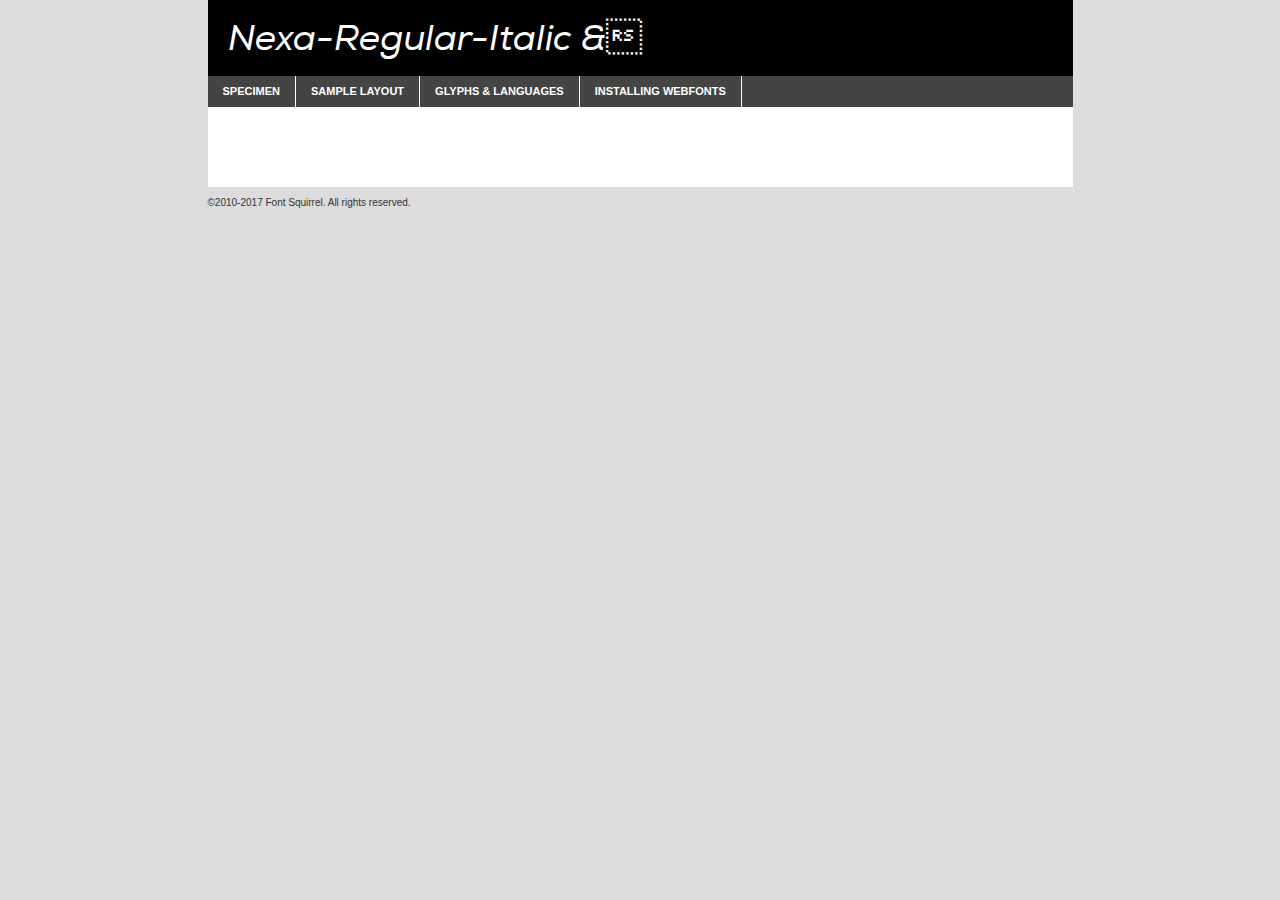
<file: fonts/nexa_italic-demo.html>
<!DOCTYPE html PUBLIC "-//W3C//DTD XHTML 1.0 Transitional//EN"
	"http://www.w3.org/TR/xhtml1/DTD/xhtml1-transitional.dtd">

<html xmlns="http://www.w3.org/1999/xhtml" xml:lang="en" lang="en">
<head>
	<meta http-equiv="Content-Type" content="text/html; charset=utf-8" />
	<script src="http://ajax.googleapis.com/ajax/libs/jquery/1.7.2/jquery.min.js" type="text/javascript" charset="utf-8"></script>
	<script type="text/javascript">
	(function($){$.fn.easyTabs=function(option){var param=jQuery.extend({fadeSpeed:"fast",defaultContent:1,activeClass:'active'},option);$(this).each(function(){var thisId="#"+this.id;if(param.defaultContent==''){param.defaultContent=1;}
	if(typeof param.defaultContent=="number")
	{var defaultTab=$(thisId+" .tabs li:eq("+(param.defaultContent-1)+") a").attr('href').substr(1);}else{var defaultTab=param.defaultContent;}
	$(thisId+" .tabs li a").each(function(){var tabToHide=$(this).attr('href').substr(1);$("#"+tabToHide).addClass('easytabs-tab-content');});hideAll();changeContent(defaultTab);function hideAll(){$(thisId+" .easytabs-tab-content").hide();}
	function changeContent(tabId){hideAll();$(thisId+" .tabs li").removeClass(param.activeClass);$(thisId+" .tabs li a[href=#"+tabId+"]").closest('li').addClass(param.activeClass);if(param.fadeSpeed!="none")
	{$(thisId+" #"+tabId).fadeIn(param.fadeSpeed);}else{$(thisId+" #"+tabId).show();}}
	$(thisId+" .tabs li").click(function(){var tabId=$(this).find('a').attr('href').substr(1);changeContent(tabId);return false;});});}})(jQuery);
	</script>
	<link rel="stylesheet" href="specimen_files/specimen_stylesheet.css" type="text/css" charset="utf-8" />
	<link rel="stylesheet" href="stylesheet.css" type="text/css" charset="utf-8" />

	<style type="text/css">
					body{
				font-family: 'nexa-regular-italuploadedfile';
							}
		</style>

	<title>Nexa-Regular-Italic & Specimen</title>
	
	
	<script type="text/javascript" charset="utf-8">
		$(document).ready(function() {
			$('#container').easyTabs({defaultContent:1});
		});
	</script>
</head>

<body>
<div id="container">
	<div id="header">
		Nexa-Regular-Italic &	</div>
	<ul class="tabs">
		<li><a href="#specimen">Specimen</a></li>
		<li><a href="#layout">Sample Layout</a></li>
				<li><a href="#glyphs">Glyphs &amp; Languages</a></li>
		<li><a href="#installing">Installing Webfonts</a></li>
		
	</ul>
	
	<div id="main_content">

		
			<div id="specimen">
		
				<div class="section">
					<div class="grid12 firstcol">
						<div class="huge">AaBb</div>
					</div>
				</div>
		
				<div class="section">
					<div class="glyph_range">A&#x200B;B&#x200b;C&#x200b;D&#x200b;E&#x200b;F&#x200b;G&#x200b;H&#x200b;I&#x200b;J&#x200b;K&#x200b;L&#x200b;M&#x200b;N&#x200b;O&#x200b;P&#x200b;Q&#x200b;R&#x200b;S&#x200b;T&#x200b;U&#x200b;V&#x200b;W&#x200b;X&#x200b;Y&#x200b;Z&#x200b;a&#x200b;b&#x200b;c&#x200b;d&#x200b;e&#x200b;f&#x200b;g&#x200b;h&#x200b;i&#x200b;j&#x200b;k&#x200b;l&#x200b;m&#x200b;n&#x200b;o&#x200b;p&#x200b;q&#x200b;r&#x200b;s&#x200b;t&#x200b;u&#x200b;v&#x200b;w&#x200b;x&#x200b;y&#x200b;z&#x200b;1&#x200b;2&#x200b;3&#x200b;4&#x200b;5&#x200b;6&#x200b;7&#x200b;8&#x200b;9&#x200b;0&#x200b;&amp;&#x200b;.&#x200b;,&#x200b;?&#x200b;!&#x200b;&#64;&#x200b;(&#x200b;)&#x200b;#&#x200b;$&#x200b;%&#x200b;*&#x200b;+&#x200b;-&#x200b;=&#x200b;:&#x200b;;</div>
				</div>
				<div class="section">
					<div class="grid12 firstcol">
						<table class="sample_table">
							<tr><td>10</td><td class="size10">abcdefghijklmnopqrstuvwxyzABCDEFGHIJKLMNOPQRSTUVWXYZ0123456789abcdefghijklmnopqrstuvwxyzABCDEFGHIJKLMNOPQRSTUVWXYZ0123456789abcdefghijklmnopqrstuvwxyzABCDEFGHIJKLMNOPQRSTUVWXYZ</td></tr>
							<tr><td>11</td><td class="size11">abcdefghijklmnopqrstuvwxyzABCDEFGHIJKLMNOPQRSTUVWXYZ0123456789abcdefghijklmnopqrstuvwxyzABCDEFGHIJKLMNOPQRSTUVWXYZ0123456789abcdefghijklmnopqrstuvwxyzABCDEFGHIJKLMNOPQRSTUVWXYZ</td></tr>
							<tr><td>12</td><td class="size12">abcdefghijklmnopqrstuvwxyzABCDEFGHIJKLMNOPQRSTUVWXYZ0123456789abcdefghijklmnopqrstuvwxyzABCDEFGHIJKLMNOPQRSTUVWXYZ0123456789abcdefghijklmnopqrstuvwxyzABCDEFGHIJKLMNOPQRSTUVWXYZ</td></tr>
							<tr><td>13</td><td class="size13">abcdefghijklmnopqrstuvwxyzABCDEFGHIJKLMNOPQRSTUVWXYZ0123456789abcdefghijklmnopqrstuvwxyzABCDEFGHIJKLMNOPQRSTUVWXYZ0123456789abcdefghijklmnopqrstuvwxyzABCDEFGHIJKLMNOPQRSTUVWXYZ</td></tr>
							<tr><td>14</td><td class="size14">abcdefghijklmnopqrstuvwxyzABCDEFGHIJKLMNOPQRSTUVWXYZ0123456789abcdefghijklmnopqrstuvwxyzABCDEFGHIJKLMNOPQRSTUVWXYZ0123456789abcdefghijklmnopqrstuvwxyzABCDEFGHIJKLMNOPQRSTUVWXYZ</td></tr>
							<tr><td>16</td><td class="size16">abcdefghijklmnopqrstuvwxyzABCDEFGHIJKLMNOPQRSTUVWXYZ0123456789abcdefghijklmnopqrstuvwxyzABCDEFGHIJKLMNOPQRSTUVWXYZ</td></tr>
							<tr><td>18</td><td class="size18">abcdefghijklmnopqrstuvwxyzABCDEFGHIJKLMNOPQRSTUVWXYZ0123456789abcdefghijklmnopqrstuvwxyzABCDEFGHIJKLMNOPQRSTUVWXYZ</td></tr>
							<tr><td>20</td><td class="size20">abcdefghijklmnopqrstuvwxyzABCDEFGHIJKLMNOPQRSTUVWXYZ0123456789abcdefghijklmnopqrstuvwxyzABCDEFGHIJKLMNOPQRSTUVWXYZ</td></tr>
							<tr><td>24</td><td class="size24">abcdefghijklmnopqrstuvwxyzABCDEFGHIJKLMNOPQRSTUVWXYZ0123456789abcdefghijklmnopqrstuvwxyzABCDEFGHIJKLMNOPQRSTUVWXYZ</td></tr>
							<tr><td>30</td><td class="size30">abcdefghijklmnopqrstuvwxyzABCDEFGHIJKLMNOPQRSTUVWXYZ0123456789abcdefghijklmnopqrstuvwxyzABCDEFGHIJKLMNOPQRSTUVWXYZ</td></tr>
							<tr><td>36</td><td class="size36">abcdefghijklmnopqrstuvwxyzABCDEFGHIJKLMNOPQRSTUVWXYZ0123456789abcdefghijklmnopqrstuvwxyzABCDEFGHIJKLMNOPQRSTUVWXYZ</td></tr>
							<tr><td>48</td><td class="size48">abcdefghijklmnopqrstuvwxyzABCDEFGHIJKLMNOPQRSTUVWXYZ0123456789abcdefghijklmnopqrstuvwxyzABCDEFGHIJKLMNOPQRSTUVWXYZ</td></tr>
							<tr><td>60</td><td class="size60">abcdefghijklmnopqrstuvwxyzABCDEFGHIJKLMNOPQRSTUVWXYZ0123456789abcdefghijklmnopqrstuvwxyzABCDEFGHIJKLMNOPQRSTUVWXYZ</td></tr>
							<tr><td>72</td><td class="size72">abcdefghijklmnopqrstuvwxyzABCDEFGHIJKLMNOPQRSTUVWXYZ0123456789abcdefghijklmnopqrstuvwxyzABCDEFGHIJKLMNOPQRSTUVWXYZ</td></tr>
							<tr><td>90</td><td class="size90">abcdefghijklmnopqrstuvwxyzABCDEFGHIJKLMNOPQRSTUVWXYZ0123456789abcdefghijklmnopqrstuvwxyzABCDEFGHIJKLMNOPQRSTUVWXYZ</td></tr>
						</table>
				
					</div>
			
				</div>
		
		
		
								<div class="section" id="bodycomparison">


										<div id="xheight">
				<div class="fontbody">&#x25FC;&#x25FC;&#x25FC;&#x25FC;&#x25FC;&#x25FC;&#x25FC;&#x25FC;&#x25FC;&#x25FC;&#x25FC;&#x25FC;&#x25FC;&#x25FC;&#x25FC;&#x25FC;&#x25FC;&#x25FC;&#x25FC;&#x25FC;&#x25FC;&#x25FC;&#x25FC;&#x25FC;&#x25FC;&#x25FC;&#x25FC;&#x25FC;&#x25FC;&#x25FC;&#x25FC;&#x25FC;&#x25FC;&#x25FC;&#x25FC;&#x25FC;&#x25FC;&#x25FC;&#x25FC;&#x25FC;&#x25FC;&#x25FC;&#x25FC;&#x25FC;&#x25FC;&#x25FC;&#x25FC;&#x25FC;&#x25FC;&#x25FC;&#x25FC;&#x25FC;&#x25FC;&#x25FC;&#x25FC;&#x25FC;&#x25FC;&#x25FC;&#x25FC;&#x25FC;&#x25FC;&#x25FC;&#x25FC;&#x25FC;&#x25FC;&#x25FC;&#x25FC;&#x25FC;&#x25FC;&#x25FC;&#x25FC;&#x25FC;&#x25FC;&#x25FC;&#x25FC;&#x25FC;&#x25FC;&#x25FC;&#x25FC;&#x25FC;&#x25FC;&#x25FC;&#x25FC;&#x25FC;&#x25FC;&#x25FC;&#x25FC;&#x25FC;&#x25FC;&#x25FC;&#x25FC;&#x25FC;&#x25FC;&#x25FC;&#x25FC;&#x25FC;&#x25FC;&#x25FC;&#x25FC;body</div><div class="arialbody">body</div><div class="verdanabody">body</div><div class="georgiabody">body</div></div>
										<div class="fontbody" style="z-index:1">
											body<span>Nexa-Regular-Italic &</span>
										</div>
										<div class="arialbody" style="z-index:1">
											body<span>Arial</span>
										</div>
										<div class="verdanabody" style="z-index:1">
											body<span>Verdana</span>
										</div>
										<div class="georgiabody" style="z-index:1">
											body<span>Georgia</span>
										</div>



								</div>
		
		
				<div class="section psample psample_row1" id="">
					
					<div class="grid2 firstcol">
						<p class="size10"><span>10.</span>Aenean lacinia bibendum nulla sed consectetur. Fusce dapibus, tellus ac cursus commodo, tortor mauris condimentum nibh, ut fermentum massa justo sit amet risus. Nullam id dolor id nibh ultricies vehicula ut id elit. Cum sociis natoque penatibus et magnis dis parturient montes, nascetur ridiculus mus. Nulla vitae elit libero, a pharetra augue.</p>
			
					</div>
					<div class="grid3">
						<p class="size11"><span>11.</span>Aenean lacinia bibendum nulla sed consectetur. Fusce dapibus, tellus ac cursus commodo, tortor mauris condimentum nibh, ut fermentum massa justo sit amet risus. Nullam id dolor id nibh ultricies vehicula ut id elit. Cum sociis natoque penatibus et magnis dis parturient montes, nascetur ridiculus mus. Nulla vitae elit libero, a pharetra augue.</p>
			
					</div>
					<div class="grid3">
						<p class="size12"><span>12.</span>Aenean lacinia bibendum nulla sed consectetur. Fusce dapibus, tellus ac cursus commodo, tortor mauris condimentum nibh, ut fermentum massa justo sit amet risus. Nullam id dolor id nibh ultricies vehicula ut id elit. Cum sociis natoque penatibus et magnis dis parturient montes, nascetur ridiculus mus. Nulla vitae elit libero, a pharetra augue.</p>
			
					</div>
					<div class="grid4">
						<p class="size13"><span>13.</span>Aenean lacinia bibendum nulla sed consectetur. Fusce dapibus, tellus ac cursus commodo, tortor mauris condimentum nibh, ut fermentum massa justo sit amet risus. Nullam id dolor id nibh ultricies vehicula ut id elit. Cum sociis natoque penatibus et magnis dis parturient montes, nascetur ridiculus mus. Nulla vitae elit libero, a pharetra augue.</p>
			
					</div>
					<div class="white_blend"></div>
					
				</div>
				<div class="section psample psample_row2" id="">
					<div class="grid3 firstcol">
						<p class="size14"><span>14.</span>Aenean lacinia bibendum nulla sed consectetur. Fusce dapibus, tellus ac cursus commodo, tortor mauris condimentum nibh, ut fermentum massa justo sit amet risus. Nullam id dolor id nibh ultricies vehicula ut id elit. Cum sociis natoque penatibus et magnis dis parturient montes, nascetur ridiculus mus. Nulla vitae elit libero, a pharetra augue.</p>
			
					</div>
					<div class="grid4">
						<p class="size16"><span>16.</span>Aenean lacinia bibendum nulla sed consectetur. Fusce dapibus, tellus ac cursus commodo, tortor mauris condimentum nibh, ut fermentum massa justo sit amet risus. Nullam id dolor id nibh ultricies vehicula ut id elit. Cum sociis natoque penatibus et magnis dis parturient montes, nascetur ridiculus mus. Nulla vitae elit libero, a pharetra augue.</p>
			
					</div>
					<div class="grid5">
						<p class="size18"><span>18.</span>Aenean lacinia bibendum nulla sed consectetur. Fusce dapibus, tellus ac cursus commodo, tortor mauris condimentum nibh, ut fermentum massa justo sit amet risus. Nullam id dolor id nibh ultricies vehicula ut id elit. Cum sociis natoque penatibus et magnis dis parturient montes, nascetur ridiculus mus. Nulla vitae elit libero, a pharetra augue.</p>
			
					</div>

					<div class="white_blend"></div>

				</div>
				
				<div class="section psample psample_row3" id="">
					<div class="grid5 firstcol">
						<p class="size20"><span>20.</span>Aenean lacinia bibendum nulla sed consectetur. Fusce dapibus, tellus ac cursus commodo, tortor mauris condimentum nibh, ut fermentum massa justo sit amet risus. Nullam id dolor id nibh ultricies vehicula ut id elit. Cum sociis natoque penatibus et magnis dis parturient montes, nascetur ridiculus mus. Nulla vitae elit libero, a pharetra augue.</p>
					</div>
					<div class="grid7">
						<p class="size24"><span>24.</span>Aenean lacinia bibendum nulla sed consectetur. Fusce dapibus, tellus ac cursus commodo, tortor mauris condimentum nibh, ut fermentum massa justo sit amet risus. Nullam id dolor id nibh ultricies vehicula ut id elit. Cum sociis natoque penatibus et magnis dis parturient montes, nascetur ridiculus mus. Nulla vitae elit libero, a pharetra augue.</p>
					</div>
					
					<div class="white_blend"></div>
					
				</div>
				
				<div class="section psample psample_row4" id="">
					<div class="grid12 firstcol">
						<p class="size30"><span>30.</span>Aenean lacinia bibendum nulla sed consectetur. Fusce dapibus, tellus ac cursus commodo, tortor mauris condimentum nibh, ut fermentum massa justo sit amet risus. Nullam id dolor id nibh ultricies vehicula ut id elit. Cum sociis natoque penatibus et magnis dis parturient montes, nascetur ridiculus mus. Nulla vitae elit libero, a pharetra augue.</p>
					</div>
					<div class="white_blend"></div>
					
				</div>
				
				
				
				<div class="section psample psample_row1 fullreverse">
					<div class="grid2 firstcol">
						<p class="size10"><span>10.</span>Aenean lacinia bibendum nulla sed consectetur. Fusce dapibus, tellus ac cursus commodo, tortor mauris condimentum nibh, ut fermentum massa justo sit amet risus. Nullam id dolor id nibh ultricies vehicula ut id elit. Cum sociis natoque penatibus et magnis dis parturient montes, nascetur ridiculus mus. Nulla vitae elit libero, a pharetra augue.</p>
			
					</div>
					<div class="grid3">
						<p class="size11"><span>11.</span>Aenean lacinia bibendum nulla sed consectetur. Fusce dapibus, tellus ac cursus commodo, tortor mauris condimentum nibh, ut fermentum massa justo sit amet risus. Nullam id dolor id nibh ultricies vehicula ut id elit. Cum sociis natoque penatibus et magnis dis parturient montes, nascetur ridiculus mus. Nulla vitae elit libero, a pharetra augue.</p>
			
					</div>
					<div class="grid3">
						<p class="size12"><span>12.</span>Aenean lacinia bibendum nulla sed consectetur. Fusce dapibus, tellus ac cursus commodo, tortor mauris condimentum nibh, ut fermentum massa justo sit amet risus. Nullam id dolor id nibh ultricies vehicula ut id elit. Cum sociis natoque penatibus et magnis dis parturient montes, nascetur ridiculus mus. Nulla vitae elit libero, a pharetra augue.</p>
			
					</div>
					<div class="grid4">
						<p class="size13"><span>13.</span>Aenean lacinia bibendum nulla sed consectetur. Fusce dapibus, tellus ac cursus commodo, tortor mauris condimentum nibh, ut fermentum massa justo sit amet risus. Nullam id dolor id nibh ultricies vehicula ut id elit. Cum sociis natoque penatibus et magnis dis parturient montes, nascetur ridiculus mus. Nulla vitae elit libero, a pharetra augue.</p>
			
					</div>
					<div class="black_blend"></div>
					
				</div>
				
				<div class="section psample psample_row2 fullreverse">
					<div class="grid3 firstcol">
						<p class="size14"><span>14.</span>Aenean lacinia bibendum nulla sed consectetur. Fusce dapibus, tellus ac cursus commodo, tortor mauris condimentum nibh, ut fermentum massa justo sit amet risus. Nullam id dolor id nibh ultricies vehicula ut id elit. Cum sociis natoque penatibus et magnis dis parturient montes, nascetur ridiculus mus. Nulla vitae elit libero, a pharetra augue.</p>
			
					</div>
					<div class="grid4">
						<p class="size16"><span>16.</span>Aenean lacinia bibendum nulla sed consectetur. Fusce dapibus, tellus ac cursus commodo, tortor mauris condimentum nibh, ut fermentum massa justo sit amet risus. Nullam id dolor id nibh ultricies vehicula ut id elit. Cum sociis natoque penatibus et magnis dis parturient montes, nascetur ridiculus mus. Nulla vitae elit libero, a pharetra augue.</p>
			
					</div>
					<div class="grid5">
						<p class="size18"><span>18.</span>Aenean lacinia bibendum nulla sed consectetur. Fusce dapibus, tellus ac cursus commodo, tortor mauris condimentum nibh, ut fermentum massa justo sit amet risus. Nullam id dolor id nibh ultricies vehicula ut id elit. Cum sociis natoque penatibus et magnis dis parturient montes, nascetur ridiculus mus. Nulla vitae elit libero, a pharetra augue.</p>
			
					</div>
					<div class="black_blend"></div>

				</div>
				
				<div class="section psample fullreverse psample_row3" id="">
					<div class="grid5 firstcol">
						<p class="size20"><span>20.</span>Aenean lacinia bibendum nulla sed consectetur. Fusce dapibus, tellus ac cursus commodo, tortor mauris condimentum nibh, ut fermentum massa justo sit amet risus. Nullam id dolor id nibh ultricies vehicula ut id elit. Cum sociis natoque penatibus et magnis dis parturient montes, nascetur ridiculus mus. Nulla vitae elit libero, a pharetra augue.</p>
					</div>
					<div class="grid7">
						<p class="size24"><span>24.</span>Aenean lacinia bibendum nulla sed consectetur. Fusce dapibus, tellus ac cursus commodo, tortor mauris condimentum nibh, ut fermentum massa justo sit amet risus. Nullam id dolor id nibh ultricies vehicula ut id elit. Cum sociis natoque penatibus et magnis dis parturient montes, nascetur ridiculus mus. Nulla vitae elit libero, a pharetra augue.</p>
					</div>
					
					<div class="black_blend"></div>
					
				</div>
				
				<div class="section psample fullreverse psample_row4" id="" style="border-bottom: 20px #000 solid;">
					<div class="grid12 firstcol">
						<p class="size30"><span>30.</span>Aenean lacinia bibendum nulla sed consectetur. Fusce dapibus, tellus ac cursus commodo, tortor mauris condimentum nibh, ut fermentum massa justo sit amet risus. Nullam id dolor id nibh ultricies vehicula ut id elit. Cum sociis natoque penatibus et magnis dis parturient montes, nascetur ridiculus mus. Nulla vitae elit libero, a pharetra augue.</p>
					</div>
					<div class="black_blend"></div>
					
				</div>
				
				
				
				
			</div>
			
			<div id="layout">
				
				<div class="section">
					
					<div class="grid12 firstcol">
						<h1>Lorem Ipsum Dolor</h1>
						<h2>Etiam porta sem malesuada magna mollis euismod</h2>
						
						<p class="byline">By <a href="#link">Aenean Lacinia</a></p>
					</div>
				</div>
				<div class="section">
					<div class="grid8 firstcol">
						<p class="large">Donec sed odio dui. Morbi leo risus, porta ac consectetur ac, vestibulum at eros. Fusce dapibus, tellus ac cursus commodo, tortor mauris condimentum nibh, ut fermentum massa justo sit amet risus. </p>

						
						<h3>Pellentesque ornare sem</h3>

						<p>Maecenas sed diam eget risus varius blandit sit amet non magna. Maecenas faucibus mollis interdum. Donec ullamcorper nulla non metus auctor fringilla. Nullam id dolor id nibh ultricies vehicula ut id elit. Nullam id dolor id nibh ultricies vehicula ut id elit. </p>

						<p>Aenean eu leo quam. Pellentesque ornare sem lacinia quam venenatis vestibulum. Lorem ipsum dolor sit amet, consectetur adipiscing elit. Cum sociis natoque penatibus et magnis dis parturient montes, nascetur ridiculus mus. </p>

						<p>Nulla vitae elit libero, a pharetra augue. Praesent commodo cursus magna, vel scelerisque nisl consectetur et. Aenean lacinia bibendum nulla sed consectetur. </p>

						<p>Nullam quis risus eget urna mollis ornare vel eu leo. Nullam quis risus eget urna mollis ornare vel eu leo. Maecenas sed diam eget risus varius blandit sit amet non magna. Donec ullamcorper nulla non metus auctor fringilla. </p>

						<h3>Cras mattis consectetur</h3>

						<p>Aenean eu leo quam. Pellentesque ornare sem lacinia quam venenatis vestibulum. Aenean lacinia bibendum nulla sed consectetur. Integer posuere erat a ante venenatis dapibus posuere velit aliquet. Cras mattis consectetur purus sit amet fermentum. </p>

						<p>Nullam id dolor id nibh ultricies vehicula ut id elit. Nullam quis risus eget urna mollis ornare vel eu leo. Cras mattis consectetur purus sit amet fermentum.</p>
					</div>
					
					<div class="grid4 sidebar">
						
						<div class="box reverse">
							<p class="last">Nullam quis risus eget urna mollis ornare vel eu leo. Donec ullamcorper nulla non metus auctor fringilla. Cras mattis consectetur purus sit amet fermentum. Sed posuere consectetur est at lobortis. Lorem ipsum dolor sit amet, consectetur adipiscing elit. </p>
						</div>
						
						<p class="caption">Maecenas sed diam eget risus varius.</p>

						<p>Vestibulum id ligula porta felis euismod semper. Integer posuere erat a ante venenatis dapibus posuere velit aliquet. Vestibulum id ligula porta felis euismod semper. Sed posuere consectetur est at lobortis. Maecenas sed diam eget risus varius blandit sit amet non magna. Fusce dapibus, tellus ac cursus commodo, tortor mauris condimentum nibh, ut fermentum massa justo sit amet risus. </p>

					

						<p>Duis mollis, est non commodo luctus, nisi erat porttitor ligula, eget lacinia odio sem nec elit. Aenean lacinia bibendum nulla sed consectetur. Vivamus sagittis lacus vel augue laoreet rutrum faucibus dolor auctor. Aenean lacinia bibendum nulla sed consectetur. Nullam quis risus eget urna mollis ornare vel eu leo. </p>

						<p>Praesent commodo cursus magna, vel scelerisque nisl consectetur et. Donec ullamcorper nulla non metus auctor fringilla. Maecenas faucibus mollis interdum. Fusce dapibus, tellus ac cursus commodo, tortor mauris condimentum nibh, ut fermentum massa justo sit amet risus. </p>

					</div>
				</div>
				
			</div>


			



		<div id="glyphs">
			<div class="section">
				<div class="grid12 firstcol">
			
				<h1>Language Support</h1>
				<p>The subset of Nexa-Regular-Italic & in this kit supports the following languages:<br />
			
					Albanian, Basque, Breton, Chamorro, Danish, Dutch, English, Faroese, Finnish, French, Frisian, Galician, German, Icelandic, Italian, Malagasy, Norwegian, Portuguese, Spanish, Swedish, Alsatian, Aragonese, Arapaho, Arrernte, Asturian, Aymara, Bislama, Cebuano, Corsican, Fijian, French_creole, Genoese, Gilbertese, Greenlandic, Haitian_creole, Hiligaynon, Hmong, Hopi, Ibanag, Iloko_ilokano, Indonesian, Interglossa_glosa, Interlingua, Irish_gaelic, Jerriais, Lojban, Lombard, Luxembourgeois, Manx, Mohawk, Norfolk_pitcairnese, Occitan, Oromo, Pangasinan, Papiamento, Piedmontese, Potawatomi, Rhaeto-romance, Romansh, Rotokas, Sami_lule, Samoan, Sardinian, Scots_gaelic, Seychelles_creole, Shona, Sicilian, Somali, Southern_ndebele, Swahili, Swati_swazi, Tagalog_filipino_pilipino, Tetum, Tok_pisin, Uyghur_latinized, Volapuk, Walloon, Warlpiri, Xhosa, Yapese, Zulu, Latinbasic, Ubasic, Demo				</p>
				<h1>Glyph Chart</h1>
				<p>The subset of Nexa-Regular-Italic & in this kit includes all the glyphs listed below. Unicode entities are included above each glyph to help you insert individual characters into your layout.</p>
				<div id="glyph_chart">
			
																				 <div><p>&amp;#13;</p>&#13;</div>
																				 <div><p>&amp;#32;</p>&#32;</div>
																				 <div><p>&amp;#33;</p>&#33;</div>
																				 <div><p>&amp;#34;</p>&#34;</div>
																				 <div><p>&amp;#35;</p>&#35;</div>
																				 <div><p>&amp;#36;</p>&#36;</div>
																				 <div><p>&amp;#37;</p>&#37;</div>
																				 <div><p>&amp;#38;</p>&#38;</div>
																				 <div><p>&amp;#39;</p>&#39;</div>
																				 <div><p>&amp;#40;</p>&#40;</div>
																				 <div><p>&amp;#41;</p>&#41;</div>
																				 <div><p>&amp;#42;</p>&#42;</div>
																				 <div><p>&amp;#43;</p>&#43;</div>
																				 <div><p>&amp;#44;</p>&#44;</div>
																				 <div><p>&amp;#45;</p>&#45;</div>
																				 <div><p>&amp;#46;</p>&#46;</div>
																				 <div><p>&amp;#47;</p>&#47;</div>
																				 <div><p>&amp;#48;</p>&#48;</div>
																				 <div><p>&amp;#49;</p>&#49;</div>
																				 <div><p>&amp;#50;</p>&#50;</div>
																				 <div><p>&amp;#51;</p>&#51;</div>
																				 <div><p>&amp;#52;</p>&#52;</div>
																				 <div><p>&amp;#53;</p>&#53;</div>
																				 <div><p>&amp;#54;</p>&#54;</div>
																				 <div><p>&amp;#55;</p>&#55;</div>
																				 <div><p>&amp;#56;</p>&#56;</div>
																				 <div><p>&amp;#57;</p>&#57;</div>
																				 <div><p>&amp;#58;</p>&#58;</div>
																				 <div><p>&amp;#59;</p>&#59;</div>
																				 <div><p>&amp;#60;</p>&#60;</div>
																				 <div><p>&amp;#61;</p>&#61;</div>
																				 <div><p>&amp;#62;</p>&#62;</div>
																				 <div><p>&amp;#63;</p>&#63;</div>
																				 <div><p>&amp;#64;</p>&#64;</div>
																				 <div><p>&amp;#65;</p>&#65;</div>
																				 <div><p>&amp;#66;</p>&#66;</div>
																				 <div><p>&amp;#67;</p>&#67;</div>
																				 <div><p>&amp;#68;</p>&#68;</div>
																				 <div><p>&amp;#69;</p>&#69;</div>
																				 <div><p>&amp;#70;</p>&#70;</div>
																				 <div><p>&amp;#71;</p>&#71;</div>
																				 <div><p>&amp;#72;</p>&#72;</div>
																				 <div><p>&amp;#73;</p>&#73;</div>
																				 <div><p>&amp;#74;</p>&#74;</div>
																				 <div><p>&amp;#75;</p>&#75;</div>
																				 <div><p>&amp;#76;</p>&#76;</div>
																				 <div><p>&amp;#77;</p>&#77;</div>
																				 <div><p>&amp;#78;</p>&#78;</div>
																				 <div><p>&amp;#79;</p>&#79;</div>
																				 <div><p>&amp;#80;</p>&#80;</div>
																				 <div><p>&amp;#81;</p>&#81;</div>
																				 <div><p>&amp;#82;</p>&#82;</div>
																				 <div><p>&amp;#83;</p>&#83;</div>
																				 <div><p>&amp;#84;</p>&#84;</div>
																				 <div><p>&amp;#85;</p>&#85;</div>
																				 <div><p>&amp;#86;</p>&#86;</div>
																				 <div><p>&amp;#87;</p>&#87;</div>
																				 <div><p>&amp;#88;</p>&#88;</div>
																				 <div><p>&amp;#89;</p>&#89;</div>
																				 <div><p>&amp;#90;</p>&#90;</div>
																				 <div><p>&amp;#91;</p>&#91;</div>
																				 <div><p>&amp;#92;</p>&#92;</div>
																				 <div><p>&amp;#93;</p>&#93;</div>
																				 <div><p>&amp;#94;</p>&#94;</div>
																				 <div><p>&amp;#95;</p>&#95;</div>
																				 <div><p>&amp;#96;</p>&#96;</div>
																				 <div><p>&amp;#97;</p>&#97;</div>
																				 <div><p>&amp;#98;</p>&#98;</div>
																				 <div><p>&amp;#99;</p>&#99;</div>
																				 <div><p>&amp;#100;</p>&#100;</div>
																				 <div><p>&amp;#101;</p>&#101;</div>
																				 <div><p>&amp;#102;</p>&#102;</div>
																				 <div><p>&amp;#103;</p>&#103;</div>
																				 <div><p>&amp;#104;</p>&#104;</div>
																				 <div><p>&amp;#105;</p>&#105;</div>
																				 <div><p>&amp;#106;</p>&#106;</div>
																				 <div><p>&amp;#107;</p>&#107;</div>
																				 <div><p>&amp;#108;</p>&#108;</div>
																				 <div><p>&amp;#109;</p>&#109;</div>
																				 <div><p>&amp;#110;</p>&#110;</div>
																				 <div><p>&amp;#111;</p>&#111;</div>
																				 <div><p>&amp;#112;</p>&#112;</div>
																				 <div><p>&amp;#113;</p>&#113;</div>
																				 <div><p>&amp;#114;</p>&#114;</div>
																				 <div><p>&amp;#115;</p>&#115;</div>
																				 <div><p>&amp;#116;</p>&#116;</div>
																				 <div><p>&amp;#117;</p>&#117;</div>
																				 <div><p>&amp;#118;</p>&#118;</div>
																				 <div><p>&amp;#119;</p>&#119;</div>
																				 <div><p>&amp;#120;</p>&#120;</div>
																				 <div><p>&amp;#121;</p>&#121;</div>
																				 <div><p>&amp;#122;</p>&#122;</div>
																				 <div><p>&amp;#123;</p>&#123;</div>
																				 <div><p>&amp;#124;</p>&#124;</div>
																				 <div><p>&amp;#125;</p>&#125;</div>
																				 <div><p>&amp;#126;</p>&#126;</div>
																				 <div><p>&amp;#160;</p>&#160;</div>
																				 <div><p>&amp;#161;</p>&#161;</div>
																				 <div><p>&amp;#162;</p>&#162;</div>
																				 <div><p>&amp;#163;</p>&#163;</div>
																				 <div><p>&amp;#164;</p>&#164;</div>
																				 <div><p>&amp;#165;</p>&#165;</div>
																				 <div><p>&amp;#166;</p>&#166;</div>
																				 <div><p>&amp;#167;</p>&#167;</div>
																				 <div><p>&amp;#168;</p>&#168;</div>
																				 <div><p>&amp;#169;</p>&#169;</div>
																				 <div><p>&amp;#170;</p>&#170;</div>
																				 <div><p>&amp;#171;</p>&#171;</div>
																				 <div><p>&amp;#172;</p>&#172;</div>
																				 <div><p>&amp;#173;</p>&#173;</div>
																				 <div><p>&amp;#174;</p>&#174;</div>
																				 <div><p>&amp;#175;</p>&#175;</div>
																				 <div><p>&amp;#176;</p>&#176;</div>
																				 <div><p>&amp;#177;</p>&#177;</div>
																				 <div><p>&amp;#178;</p>&#178;</div>
																				 <div><p>&amp;#179;</p>&#179;</div>
																				 <div><p>&amp;#180;</p>&#180;</div>
																				 <div><p>&amp;#181;</p>&#181;</div>
																				 <div><p>&amp;#182;</p>&#182;</div>
																				 <div><p>&amp;#183;</p>&#183;</div>
																				 <div><p>&amp;#184;</p>&#184;</div>
																				 <div><p>&amp;#185;</p>&#185;</div>
																				 <div><p>&amp;#186;</p>&#186;</div>
																				 <div><p>&amp;#187;</p>&#187;</div>
																				 <div><p>&amp;#188;</p>&#188;</div>
																				 <div><p>&amp;#189;</p>&#189;</div>
																				 <div><p>&amp;#190;</p>&#190;</div>
																				 <div><p>&amp;#191;</p>&#191;</div>
																				 <div><p>&amp;#192;</p>&#192;</div>
																				 <div><p>&amp;#193;</p>&#193;</div>
																				 <div><p>&amp;#194;</p>&#194;</div>
																				 <div><p>&amp;#195;</p>&#195;</div>
																				 <div><p>&amp;#196;</p>&#196;</div>
																				 <div><p>&amp;#197;</p>&#197;</div>
																				 <div><p>&amp;#198;</p>&#198;</div>
																				 <div><p>&amp;#199;</p>&#199;</div>
																				 <div><p>&amp;#200;</p>&#200;</div>
																				 <div><p>&amp;#201;</p>&#201;</div>
																				 <div><p>&amp;#202;</p>&#202;</div>
																				 <div><p>&amp;#203;</p>&#203;</div>
																				 <div><p>&amp;#204;</p>&#204;</div>
																				 <div><p>&amp;#205;</p>&#205;</div>
																				 <div><p>&amp;#206;</p>&#206;</div>
																				 <div><p>&amp;#207;</p>&#207;</div>
																				 <div><p>&amp;#208;</p>&#208;</div>
																				 <div><p>&amp;#209;</p>&#209;</div>
																				 <div><p>&amp;#210;</p>&#210;</div>
																				 <div><p>&amp;#211;</p>&#211;</div>
																				 <div><p>&amp;#212;</p>&#212;</div>
																				 <div><p>&amp;#213;</p>&#213;</div>
																				 <div><p>&amp;#214;</p>&#214;</div>
																				 <div><p>&amp;#215;</p>&#215;</div>
																				 <div><p>&amp;#216;</p>&#216;</div>
																				 <div><p>&amp;#217;</p>&#217;</div>
																				 <div><p>&amp;#218;</p>&#218;</div>
																				 <div><p>&amp;#219;</p>&#219;</div>
																				 <div><p>&amp;#220;</p>&#220;</div>
																				 <div><p>&amp;#221;</p>&#221;</div>
																				 <div><p>&amp;#222;</p>&#222;</div>
																				 <div><p>&amp;#223;</p>&#223;</div>
																				 <div><p>&amp;#224;</p>&#224;</div>
																				 <div><p>&amp;#225;</p>&#225;</div>
																				 <div><p>&amp;#226;</p>&#226;</div>
																				 <div><p>&amp;#227;</p>&#227;</div>
																				 <div><p>&amp;#228;</p>&#228;</div>
																				 <div><p>&amp;#229;</p>&#229;</div>
																				 <div><p>&amp;#230;</p>&#230;</div>
																				 <div><p>&amp;#231;</p>&#231;</div>
																				 <div><p>&amp;#232;</p>&#232;</div>
																				 <div><p>&amp;#233;</p>&#233;</div>
																				 <div><p>&amp;#234;</p>&#234;</div>
																				 <div><p>&amp;#235;</p>&#235;</div>
																				 <div><p>&amp;#236;</p>&#236;</div>
																				 <div><p>&amp;#237;</p>&#237;</div>
																				 <div><p>&amp;#238;</p>&#238;</div>
																				 <div><p>&amp;#239;</p>&#239;</div>
																				 <div><p>&amp;#240;</p>&#240;</div>
																				 <div><p>&amp;#241;</p>&#241;</div>
																				 <div><p>&amp;#242;</p>&#242;</div>
																				 <div><p>&amp;#243;</p>&#243;</div>
																				 <div><p>&amp;#244;</p>&#244;</div>
																				 <div><p>&amp;#245;</p>&#245;</div>
																				 <div><p>&amp;#246;</p>&#246;</div>
																				 <div><p>&amp;#247;</p>&#247;</div>
																				 <div><p>&amp;#248;</p>&#248;</div>
																				 <div><p>&amp;#249;</p>&#249;</div>
																				 <div><p>&amp;#250;</p>&#250;</div>
																				 <div><p>&amp;#251;</p>&#251;</div>
																				 <div><p>&amp;#252;</p>&#252;</div>
																				 <div><p>&amp;#253;</p>&#253;</div>
																				 <div><p>&amp;#254;</p>&#254;</div>
																				 <div><p>&amp;#255;</p>&#255;</div>
																				 <div><p>&amp;#338;</p>&#338;</div>
																				 <div><p>&amp;#339;</p>&#339;</div>
																				 <div><p>&amp;#376;</p>&#376;</div>
																				 <div><p>&amp;#710;</p>&#710;</div>
																				 <div><p>&amp;#732;</p>&#732;</div>
																				 <div><p>&amp;#8192;</p>&#8192;</div>
																				 <div><p>&amp;#8193;</p>&#8193;</div>
																				 <div><p>&amp;#8194;</p>&#8194;</div>
																				 <div><p>&amp;#8195;</p>&#8195;</div>
																				 <div><p>&amp;#8196;</p>&#8196;</div>
																				 <div><p>&amp;#8197;</p>&#8197;</div>
																				 <div><p>&amp;#8198;</p>&#8198;</div>
																				 <div><p>&amp;#8199;</p>&#8199;</div>
																				 <div><p>&amp;#8200;</p>&#8200;</div>
																				 <div><p>&amp;#8201;</p>&#8201;</div>
																				 <div><p>&amp;#8202;</p>&#8202;</div>
																				 <div><p>&amp;#8208;</p>&#8208;</div>
																				 <div><p>&amp;#8209;</p>&#8209;</div>
																				 <div><p>&amp;#8210;</p>&#8210;</div>
																				 <div><p>&amp;#8211;</p>&#8211;</div>
																				 <div><p>&amp;#8212;</p>&#8212;</div>
																				 <div><p>&amp;#8216;</p>&#8216;</div>
																				 <div><p>&amp;#8217;</p>&#8217;</div>
																				 <div><p>&amp;#8218;</p>&#8218;</div>
																				 <div><p>&amp;#8220;</p>&#8220;</div>
																				 <div><p>&amp;#8221;</p>&#8221;</div>
																				 <div><p>&amp;#8222;</p>&#8222;</div>
																				 <div><p>&amp;#8226;</p>&#8226;</div>
																				 <div><p>&amp;#8230;</p>&#8230;</div>
																				 <div><p>&amp;#8239;</p>&#8239;</div>
																				 <div><p>&amp;#8249;</p>&#8249;</div>
																				 <div><p>&amp;#8250;</p>&#8250;</div>
																				 <div><p>&amp;#8287;</p>&#8287;</div>
																				 <div><p>&amp;#8364;</p>&#8364;</div>
																				 <div><p>&amp;#8482;</p>&#8482;</div>
																				 <div><p>&amp;#9724;</p>&#9724;</div>
																				 <div><p>&amp;#64257;</p>&#64257;</div>
																				 <div><p>&amp;#64258;</p>&#64258;</div>
																																																</div>	
				</div>
		
		
			</div>
		</div>
		
		
		<div id="specs">
			
		</div>
	
		<div id="installing">
			<div class="section">
				<div class="grid7 firstcol">
					<h1>Installing Webfonts</h1>
					
					<p>Webfonts are supported by all major browser platforms but not all in the same way. There are currently four different font formats that must be included in order to target all browsers. This includes TTF, WOFF, EOT and SVG.</p>
					
					<h2>1. Upload your webfonts</h2>
					<p>You must upload your webfont kit to your website. They should be in or near the same directory as your CSS files.</p>
					
					<h2>2. Include the webfont stylesheet</h2>
					<p>A special CSS @font-face declaration helps the various browsers select the appropriate font it needs without causing you a bunch of headaches. Learn more about this syntax by reading the <a href="https://www.fontspring.com/blog/further-hardening-of-the-bulletproof-syntax">Fontspring blog post</a> about it. The code for it is as follows:</p>


<code>
@font-face{ 
	font-family: 'MyWebFont';
	src: url('WebFont.eot');
	src: url('WebFont.eot?#iefix') format('embedded-opentype'),
	     url('WebFont.woff') format('woff'),
	     url('WebFont.ttf') format('truetype'),
	     url('WebFont.svg#webfont') format('svg');
}
</code>

	<p>We've already gone ahead and generated the code for you. All you have to do is link to the stylesheet in your HTML, like this:</p>
	<code>&lt;link rel=&quot;stylesheet&quot; href=&quot;stylesheet.css&quot; type=&quot;text/css&quot; charset=&quot;utf-8&quot; /&gt;</code>

					<h2>3. Modify your own stylesheet</h2>
					<p>To take advantage of your new fonts, you must tell your stylesheet to use them. Look at the original @font-face declaration above and find the property called "font-family." The name linked there will be what you use to reference the font. Prepend that webfont name to the font stack in the "font-family" property, inside the selector you want to change. For example:</p>
<code>p { font-family: 'WebFont', Arial, sans-serif; }</code>

<h2>4. Test</h2>
<p>Getting webfonts to work cross-browser <em>can</em> be tricky. Use the information in the sidebar to help you if you find that fonts aren't loading in a particular browser.</p>
				</div>
				
				<div class="grid5 sidebar">
					<div class="box">
						<h2>Troubleshooting<br />Font-Face Problems</h2>
						<p>Having trouble getting your webfonts to load in your new website? Here are some tips to sort out what might be the problem.</p>

						<h3>Fonts not showing in any browser</h3>

						<p>This sounds like you need to work on the plumbing. You either did not upload the fonts to the correct directory, or you did not link the fonts properly in the CSS. If you've confirmed that all this is correct and you still have a problem, take a look at your .htaccess file and see if requests are getting intercepted.</p>

						<h3>Fonts not loading in iPhone or iPad</h3>

						<p>The most common problem here is that you are serving the fonts from an IIS server. IIS refuses to serve files that have unknown MIME types. If that is the case, you must set the MIME type for SVG to "image/svg+xml" in the server settings. Follow these instructions from Microsoft if you need help.</p>

						<h3>Fonts not loading in Firefox</h3>

						<p>The primary reason for this failure? You are still using a version Firefox older than 3.5. So upgrade already! If that isn't it, then you are very likely serving fonts from a different domain. Firefox requires that all font assets be served from the same domain. Lastly it is possible that you need to add WOFF to your list of MIME types (if you are serving via IIS.)</p>

						<h3>Fonts not loading in IE</h3>

						<p>Are you looking at Internet Explorer on an actual Windows machine or are you cheating by using a service like Adobe BrowserLab? Many of these screenshot services do not render @font-face for IE. Best to test it on a real machine.</p>

						<h3>Fonts not loading in IE9</h3>

						<p>IE9, like Firefox, requires that fonts be served from the same domain as the website. Make sure that is the case.</p>
					</div>
				</div>
			</div>
			
		</div>
	
	</div>
	<div id="footer">
		<p>&copy;2010-2017 Font Squirrel. All rights reserved.</p>
	</div>
</div>
</body>
</html>
</file>
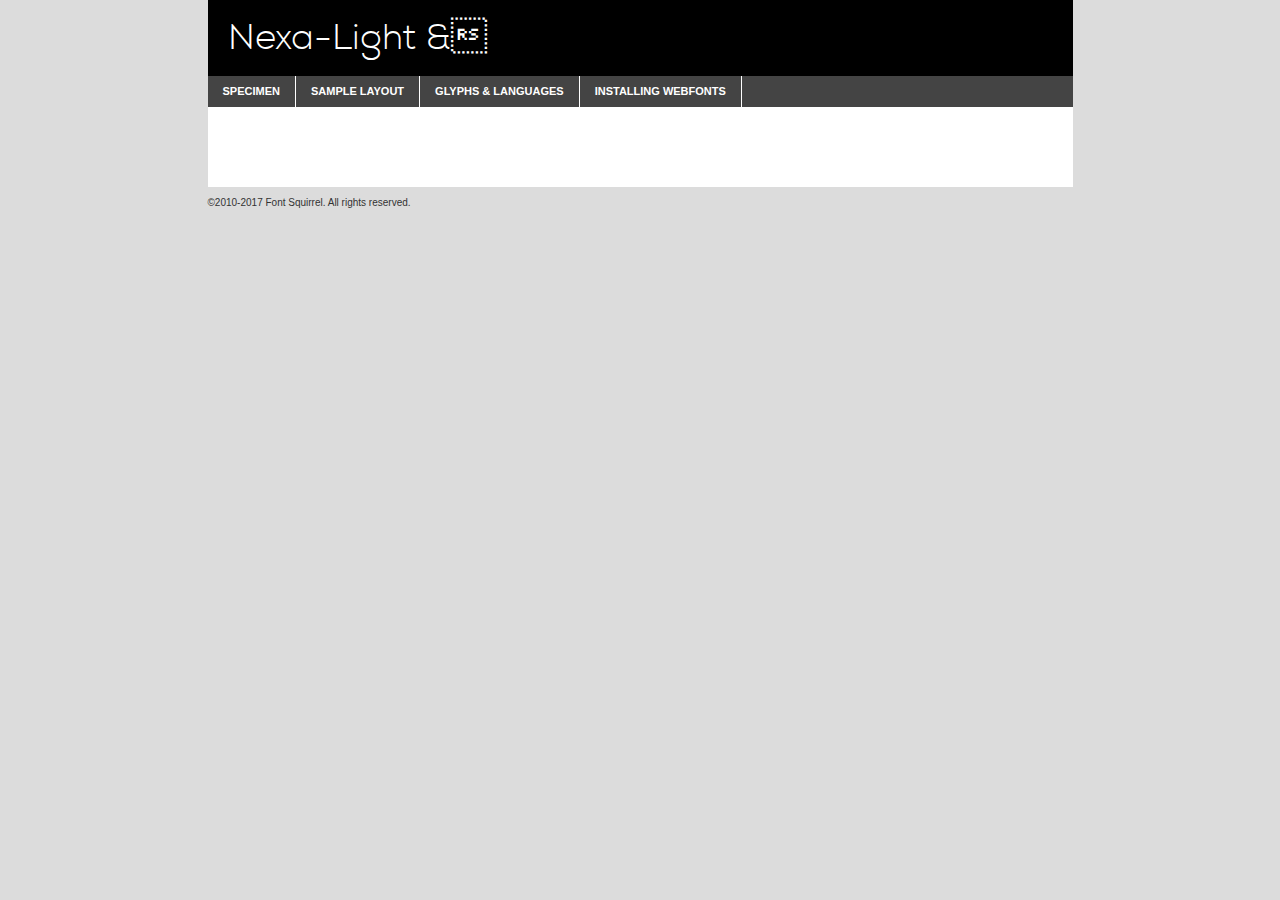
<file: fonts/nexa_light-demo.html>
<!DOCTYPE html PUBLIC "-//W3C//DTD XHTML 1.0 Transitional//EN"
	"http://www.w3.org/TR/xhtml1/DTD/xhtml1-transitional.dtd">

<html xmlns="http://www.w3.org/1999/xhtml" xml:lang="en" lang="en">
<head>
	<meta http-equiv="Content-Type" content="text/html; charset=utf-8" />
	<script src="http://ajax.googleapis.com/ajax/libs/jquery/1.7.2/jquery.min.js" type="text/javascript" charset="utf-8"></script>
	<script type="text/javascript">
	(function($){$.fn.easyTabs=function(option){var param=jQuery.extend({fadeSpeed:"fast",defaultContent:1,activeClass:'active'},option);$(this).each(function(){var thisId="#"+this.id;if(param.defaultContent==''){param.defaultContent=1;}
	if(typeof param.defaultContent=="number")
	{var defaultTab=$(thisId+" .tabs li:eq("+(param.defaultContent-1)+") a").attr('href').substr(1);}else{var defaultTab=param.defaultContent;}
	$(thisId+" .tabs li a").each(function(){var tabToHide=$(this).attr('href').substr(1);$("#"+tabToHide).addClass('easytabs-tab-content');});hideAll();changeContent(defaultTab);function hideAll(){$(thisId+" .easytabs-tab-content").hide();}
	function changeContent(tabId){hideAll();$(thisId+" .tabs li").removeClass(param.activeClass);$(thisId+" .tabs li a[href=#"+tabId+"]").closest('li').addClass(param.activeClass);if(param.fadeSpeed!="none")
	{$(thisId+" #"+tabId).fadeIn(param.fadeSpeed);}else{$(thisId+" #"+tabId).show();}}
	$(thisId+" .tabs li").click(function(){var tabId=$(this).find('a').attr('href').substr(1);changeContent(tabId);return false;});});}})(jQuery);
	</script>
	<link rel="stylesheet" href="specimen_files/specimen_stylesheet.css" type="text/css" charset="utf-8" />
	<link rel="stylesheet" href="stylesheet.css" type="text/css" charset="utf-8" />

	<style type="text/css">
					body{
				font-family: 'nexa-lightuploaded_file';
							}
		</style>

	<title>Nexa-Light & Specimen</title>
	
	
	<script type="text/javascript" charset="utf-8">
		$(document).ready(function() {
			$('#container').easyTabs({defaultContent:1});
		});
	</script>
</head>

<body>
<div id="container">
	<div id="header">
		Nexa-Light &	</div>
	<ul class="tabs">
		<li><a href="#specimen">Specimen</a></li>
		<li><a href="#layout">Sample Layout</a></li>
				<li><a href="#glyphs">Glyphs &amp; Languages</a></li>
		<li><a href="#installing">Installing Webfonts</a></li>
		
	</ul>
	
	<div id="main_content">

		
			<div id="specimen">
		
				<div class="section">
					<div class="grid12 firstcol">
						<div class="huge">AaBb</div>
					</div>
				</div>
		
				<div class="section">
					<div class="glyph_range">A&#x200B;B&#x200b;C&#x200b;D&#x200b;E&#x200b;F&#x200b;G&#x200b;H&#x200b;I&#x200b;J&#x200b;K&#x200b;L&#x200b;M&#x200b;N&#x200b;O&#x200b;P&#x200b;Q&#x200b;R&#x200b;S&#x200b;T&#x200b;U&#x200b;V&#x200b;W&#x200b;X&#x200b;Y&#x200b;Z&#x200b;a&#x200b;b&#x200b;c&#x200b;d&#x200b;e&#x200b;f&#x200b;g&#x200b;h&#x200b;i&#x200b;j&#x200b;k&#x200b;l&#x200b;m&#x200b;n&#x200b;o&#x200b;p&#x200b;q&#x200b;r&#x200b;s&#x200b;t&#x200b;u&#x200b;v&#x200b;w&#x200b;x&#x200b;y&#x200b;z&#x200b;1&#x200b;2&#x200b;3&#x200b;4&#x200b;5&#x200b;6&#x200b;7&#x200b;8&#x200b;9&#x200b;0&#x200b;&amp;&#x200b;.&#x200b;,&#x200b;?&#x200b;!&#x200b;&#64;&#x200b;(&#x200b;)&#x200b;#&#x200b;$&#x200b;%&#x200b;*&#x200b;+&#x200b;-&#x200b;=&#x200b;:&#x200b;;</div>
				</div>
				<div class="section">
					<div class="grid12 firstcol">
						<table class="sample_table">
							<tr><td>10</td><td class="size10">abcdefghijklmnopqrstuvwxyzABCDEFGHIJKLMNOPQRSTUVWXYZ0123456789abcdefghijklmnopqrstuvwxyzABCDEFGHIJKLMNOPQRSTUVWXYZ0123456789abcdefghijklmnopqrstuvwxyzABCDEFGHIJKLMNOPQRSTUVWXYZ</td></tr>
							<tr><td>11</td><td class="size11">abcdefghijklmnopqrstuvwxyzABCDEFGHIJKLMNOPQRSTUVWXYZ0123456789abcdefghijklmnopqrstuvwxyzABCDEFGHIJKLMNOPQRSTUVWXYZ0123456789abcdefghijklmnopqrstuvwxyzABCDEFGHIJKLMNOPQRSTUVWXYZ</td></tr>
							<tr><td>12</td><td class="size12">abcdefghijklmnopqrstuvwxyzABCDEFGHIJKLMNOPQRSTUVWXYZ0123456789abcdefghijklmnopqrstuvwxyzABCDEFGHIJKLMNOPQRSTUVWXYZ0123456789abcdefghijklmnopqrstuvwxyzABCDEFGHIJKLMNOPQRSTUVWXYZ</td></tr>
							<tr><td>13</td><td class="size13">abcdefghijklmnopqrstuvwxyzABCDEFGHIJKLMNOPQRSTUVWXYZ0123456789abcdefghijklmnopqrstuvwxyzABCDEFGHIJKLMNOPQRSTUVWXYZ0123456789abcdefghijklmnopqrstuvwxyzABCDEFGHIJKLMNOPQRSTUVWXYZ</td></tr>
							<tr><td>14</td><td class="size14">abcdefghijklmnopqrstuvwxyzABCDEFGHIJKLMNOPQRSTUVWXYZ0123456789abcdefghijklmnopqrstuvwxyzABCDEFGHIJKLMNOPQRSTUVWXYZ0123456789abcdefghijklmnopqrstuvwxyzABCDEFGHIJKLMNOPQRSTUVWXYZ</td></tr>
							<tr><td>16</td><td class="size16">abcdefghijklmnopqrstuvwxyzABCDEFGHIJKLMNOPQRSTUVWXYZ0123456789abcdefghijklmnopqrstuvwxyzABCDEFGHIJKLMNOPQRSTUVWXYZ</td></tr>
							<tr><td>18</td><td class="size18">abcdefghijklmnopqrstuvwxyzABCDEFGHIJKLMNOPQRSTUVWXYZ0123456789abcdefghijklmnopqrstuvwxyzABCDEFGHIJKLMNOPQRSTUVWXYZ</td></tr>
							<tr><td>20</td><td class="size20">abcdefghijklmnopqrstuvwxyzABCDEFGHIJKLMNOPQRSTUVWXYZ0123456789abcdefghijklmnopqrstuvwxyzABCDEFGHIJKLMNOPQRSTUVWXYZ</td></tr>
							<tr><td>24</td><td class="size24">abcdefghijklmnopqrstuvwxyzABCDEFGHIJKLMNOPQRSTUVWXYZ0123456789abcdefghijklmnopqrstuvwxyzABCDEFGHIJKLMNOPQRSTUVWXYZ</td></tr>
							<tr><td>30</td><td class="size30">abcdefghijklmnopqrstuvwxyzABCDEFGHIJKLMNOPQRSTUVWXYZ0123456789abcdefghijklmnopqrstuvwxyzABCDEFGHIJKLMNOPQRSTUVWXYZ</td></tr>
							<tr><td>36</td><td class="size36">abcdefghijklmnopqrstuvwxyzABCDEFGHIJKLMNOPQRSTUVWXYZ0123456789abcdefghijklmnopqrstuvwxyzABCDEFGHIJKLMNOPQRSTUVWXYZ</td></tr>
							<tr><td>48</td><td class="size48">abcdefghijklmnopqrstuvwxyzABCDEFGHIJKLMNOPQRSTUVWXYZ0123456789abcdefghijklmnopqrstuvwxyzABCDEFGHIJKLMNOPQRSTUVWXYZ</td></tr>
							<tr><td>60</td><td class="size60">abcdefghijklmnopqrstuvwxyzABCDEFGHIJKLMNOPQRSTUVWXYZ0123456789abcdefghijklmnopqrstuvwxyzABCDEFGHIJKLMNOPQRSTUVWXYZ</td></tr>
							<tr><td>72</td><td class="size72">abcdefghijklmnopqrstuvwxyzABCDEFGHIJKLMNOPQRSTUVWXYZ0123456789abcdefghijklmnopqrstuvwxyzABCDEFGHIJKLMNOPQRSTUVWXYZ</td></tr>
							<tr><td>90</td><td class="size90">abcdefghijklmnopqrstuvwxyzABCDEFGHIJKLMNOPQRSTUVWXYZ0123456789abcdefghijklmnopqrstuvwxyzABCDEFGHIJKLMNOPQRSTUVWXYZ</td></tr>
						</table>
				
					</div>
			
				</div>
		
		
		
								<div class="section" id="bodycomparison">


										<div id="xheight">
				<div class="fontbody">&#x25FC;&#x25FC;&#x25FC;&#x25FC;&#x25FC;&#x25FC;&#x25FC;&#x25FC;&#x25FC;&#x25FC;&#x25FC;&#x25FC;&#x25FC;&#x25FC;&#x25FC;&#x25FC;&#x25FC;&#x25FC;&#x25FC;&#x25FC;&#x25FC;&#x25FC;&#x25FC;&#x25FC;&#x25FC;&#x25FC;&#x25FC;&#x25FC;&#x25FC;&#x25FC;&#x25FC;&#x25FC;&#x25FC;&#x25FC;&#x25FC;&#x25FC;&#x25FC;&#x25FC;&#x25FC;&#x25FC;&#x25FC;&#x25FC;&#x25FC;&#x25FC;&#x25FC;&#x25FC;&#x25FC;&#x25FC;&#x25FC;&#x25FC;&#x25FC;&#x25FC;&#x25FC;&#x25FC;&#x25FC;&#x25FC;&#x25FC;&#x25FC;&#x25FC;&#x25FC;&#x25FC;&#x25FC;&#x25FC;&#x25FC;&#x25FC;&#x25FC;&#x25FC;&#x25FC;&#x25FC;&#x25FC;&#x25FC;&#x25FC;&#x25FC;&#x25FC;&#x25FC;&#x25FC;&#x25FC;&#x25FC;&#x25FC;&#x25FC;&#x25FC;&#x25FC;&#x25FC;&#x25FC;&#x25FC;&#x25FC;&#x25FC;&#x25FC;&#x25FC;&#x25FC;&#x25FC;&#x25FC;&#x25FC;&#x25FC;&#x25FC;&#x25FC;&#x25FC;&#x25FC;&#x25FC;body</div><div class="arialbody">body</div><div class="verdanabody">body</div><div class="georgiabody">body</div></div>
										<div class="fontbody" style="z-index:1">
											body<span>Nexa-Light &</span>
										</div>
										<div class="arialbody" style="z-index:1">
											body<span>Arial</span>
										</div>
										<div class="verdanabody" style="z-index:1">
											body<span>Verdana</span>
										</div>
										<div class="georgiabody" style="z-index:1">
											body<span>Georgia</span>
										</div>



								</div>
		
		
				<div class="section psample psample_row1" id="">
					
					<div class="grid2 firstcol">
						<p class="size10"><span>10.</span>Aenean lacinia bibendum nulla sed consectetur. Fusce dapibus, tellus ac cursus commodo, tortor mauris condimentum nibh, ut fermentum massa justo sit amet risus. Nullam id dolor id nibh ultricies vehicula ut id elit. Cum sociis natoque penatibus et magnis dis parturient montes, nascetur ridiculus mus. Nulla vitae elit libero, a pharetra augue.</p>
			
					</div>
					<div class="grid3">
						<p class="size11"><span>11.</span>Aenean lacinia bibendum nulla sed consectetur. Fusce dapibus, tellus ac cursus commodo, tortor mauris condimentum nibh, ut fermentum massa justo sit amet risus. Nullam id dolor id nibh ultricies vehicula ut id elit. Cum sociis natoque penatibus et magnis dis parturient montes, nascetur ridiculus mus. Nulla vitae elit libero, a pharetra augue.</p>
			
					</div>
					<div class="grid3">
						<p class="size12"><span>12.</span>Aenean lacinia bibendum nulla sed consectetur. Fusce dapibus, tellus ac cursus commodo, tortor mauris condimentum nibh, ut fermentum massa justo sit amet risus. Nullam id dolor id nibh ultricies vehicula ut id elit. Cum sociis natoque penatibus et magnis dis parturient montes, nascetur ridiculus mus. Nulla vitae elit libero, a pharetra augue.</p>
			
					</div>
					<div class="grid4">
						<p class="size13"><span>13.</span>Aenean lacinia bibendum nulla sed consectetur. Fusce dapibus, tellus ac cursus commodo, tortor mauris condimentum nibh, ut fermentum massa justo sit amet risus. Nullam id dolor id nibh ultricies vehicula ut id elit. Cum sociis natoque penatibus et magnis dis parturient montes, nascetur ridiculus mus. Nulla vitae elit libero, a pharetra augue.</p>
			
					</div>
					<div class="white_blend"></div>
					
				</div>
				<div class="section psample psample_row2" id="">
					<div class="grid3 firstcol">
						<p class="size14"><span>14.</span>Aenean lacinia bibendum nulla sed consectetur. Fusce dapibus, tellus ac cursus commodo, tortor mauris condimentum nibh, ut fermentum massa justo sit amet risus. Nullam id dolor id nibh ultricies vehicula ut id elit. Cum sociis natoque penatibus et magnis dis parturient montes, nascetur ridiculus mus. Nulla vitae elit libero, a pharetra augue.</p>
			
					</div>
					<div class="grid4">
						<p class="size16"><span>16.</span>Aenean lacinia bibendum nulla sed consectetur. Fusce dapibus, tellus ac cursus commodo, tortor mauris condimentum nibh, ut fermentum massa justo sit amet risus. Nullam id dolor id nibh ultricies vehicula ut id elit. Cum sociis natoque penatibus et magnis dis parturient montes, nascetur ridiculus mus. Nulla vitae elit libero, a pharetra augue.</p>
			
					</div>
					<div class="grid5">
						<p class="size18"><span>18.</span>Aenean lacinia bibendum nulla sed consectetur. Fusce dapibus, tellus ac cursus commodo, tortor mauris condimentum nibh, ut fermentum massa justo sit amet risus. Nullam id dolor id nibh ultricies vehicula ut id elit. Cum sociis natoque penatibus et magnis dis parturient montes, nascetur ridiculus mus. Nulla vitae elit libero, a pharetra augue.</p>
			
					</div>

					<div class="white_blend"></div>

				</div>
				
				<div class="section psample psample_row3" id="">
					<div class="grid5 firstcol">
						<p class="size20"><span>20.</span>Aenean lacinia bibendum nulla sed consectetur. Fusce dapibus, tellus ac cursus commodo, tortor mauris condimentum nibh, ut fermentum massa justo sit amet risus. Nullam id dolor id nibh ultricies vehicula ut id elit. Cum sociis natoque penatibus et magnis dis parturient montes, nascetur ridiculus mus. Nulla vitae elit libero, a pharetra augue.</p>
					</div>
					<div class="grid7">
						<p class="size24"><span>24.</span>Aenean lacinia bibendum nulla sed consectetur. Fusce dapibus, tellus ac cursus commodo, tortor mauris condimentum nibh, ut fermentum massa justo sit amet risus. Nullam id dolor id nibh ultricies vehicula ut id elit. Cum sociis natoque penatibus et magnis dis parturient montes, nascetur ridiculus mus. Nulla vitae elit libero, a pharetra augue.</p>
					</div>
					
					<div class="white_blend"></div>
					
				</div>
				
				<div class="section psample psample_row4" id="">
					<div class="grid12 firstcol">
						<p class="size30"><span>30.</span>Aenean lacinia bibendum nulla sed consectetur. Fusce dapibus, tellus ac cursus commodo, tortor mauris condimentum nibh, ut fermentum massa justo sit amet risus. Nullam id dolor id nibh ultricies vehicula ut id elit. Cum sociis natoque penatibus et magnis dis parturient montes, nascetur ridiculus mus. Nulla vitae elit libero, a pharetra augue.</p>
					</div>
					<div class="white_blend"></div>
					
				</div>
				
				
				
				<div class="section psample psample_row1 fullreverse">
					<div class="grid2 firstcol">
						<p class="size10"><span>10.</span>Aenean lacinia bibendum nulla sed consectetur. Fusce dapibus, tellus ac cursus commodo, tortor mauris condimentum nibh, ut fermentum massa justo sit amet risus. Nullam id dolor id nibh ultricies vehicula ut id elit. Cum sociis natoque penatibus et magnis dis parturient montes, nascetur ridiculus mus. Nulla vitae elit libero, a pharetra augue.</p>
			
					</div>
					<div class="grid3">
						<p class="size11"><span>11.</span>Aenean lacinia bibendum nulla sed consectetur. Fusce dapibus, tellus ac cursus commodo, tortor mauris condimentum nibh, ut fermentum massa justo sit amet risus. Nullam id dolor id nibh ultricies vehicula ut id elit. Cum sociis natoque penatibus et magnis dis parturient montes, nascetur ridiculus mus. Nulla vitae elit libero, a pharetra augue.</p>
			
					</div>
					<div class="grid3">
						<p class="size12"><span>12.</span>Aenean lacinia bibendum nulla sed consectetur. Fusce dapibus, tellus ac cursus commodo, tortor mauris condimentum nibh, ut fermentum massa justo sit amet risus. Nullam id dolor id nibh ultricies vehicula ut id elit. Cum sociis natoque penatibus et magnis dis parturient montes, nascetur ridiculus mus. Nulla vitae elit libero, a pharetra augue.</p>
			
					</div>
					<div class="grid4">
						<p class="size13"><span>13.</span>Aenean lacinia bibendum nulla sed consectetur. Fusce dapibus, tellus ac cursus commodo, tortor mauris condimentum nibh, ut fermentum massa justo sit amet risus. Nullam id dolor id nibh ultricies vehicula ut id elit. Cum sociis natoque penatibus et magnis dis parturient montes, nascetur ridiculus mus. Nulla vitae elit libero, a pharetra augue.</p>
			
					</div>
					<div class="black_blend"></div>
					
				</div>
				
				<div class="section psample psample_row2 fullreverse">
					<div class="grid3 firstcol">
						<p class="size14"><span>14.</span>Aenean lacinia bibendum nulla sed consectetur. Fusce dapibus, tellus ac cursus commodo, tortor mauris condimentum nibh, ut fermentum massa justo sit amet risus. Nullam id dolor id nibh ultricies vehicula ut id elit. Cum sociis natoque penatibus et magnis dis parturient montes, nascetur ridiculus mus. Nulla vitae elit libero, a pharetra augue.</p>
			
					</div>
					<div class="grid4">
						<p class="size16"><span>16.</span>Aenean lacinia bibendum nulla sed consectetur. Fusce dapibus, tellus ac cursus commodo, tortor mauris condimentum nibh, ut fermentum massa justo sit amet risus. Nullam id dolor id nibh ultricies vehicula ut id elit. Cum sociis natoque penatibus et magnis dis parturient montes, nascetur ridiculus mus. Nulla vitae elit libero, a pharetra augue.</p>
			
					</div>
					<div class="grid5">
						<p class="size18"><span>18.</span>Aenean lacinia bibendum nulla sed consectetur. Fusce dapibus, tellus ac cursus commodo, tortor mauris condimentum nibh, ut fermentum massa justo sit amet risus. Nullam id dolor id nibh ultricies vehicula ut id elit. Cum sociis natoque penatibus et magnis dis parturient montes, nascetur ridiculus mus. Nulla vitae elit libero, a pharetra augue.</p>
			
					</div>
					<div class="black_blend"></div>

				</div>
				
				<div class="section psample fullreverse psample_row3" id="">
					<div class="grid5 firstcol">
						<p class="size20"><span>20.</span>Aenean lacinia bibendum nulla sed consectetur. Fusce dapibus, tellus ac cursus commodo, tortor mauris condimentum nibh, ut fermentum massa justo sit amet risus. Nullam id dolor id nibh ultricies vehicula ut id elit. Cum sociis natoque penatibus et magnis dis parturient montes, nascetur ridiculus mus. Nulla vitae elit libero, a pharetra augue.</p>
					</div>
					<div class="grid7">
						<p class="size24"><span>24.</span>Aenean lacinia bibendum nulla sed consectetur. Fusce dapibus, tellus ac cursus commodo, tortor mauris condimentum nibh, ut fermentum massa justo sit amet risus. Nullam id dolor id nibh ultricies vehicula ut id elit. Cum sociis natoque penatibus et magnis dis parturient montes, nascetur ridiculus mus. Nulla vitae elit libero, a pharetra augue.</p>
					</div>
					
					<div class="black_blend"></div>
					
				</div>
				
				<div class="section psample fullreverse psample_row4" id="" style="border-bottom: 20px #000 solid;">
					<div class="grid12 firstcol">
						<p class="size30"><span>30.</span>Aenean lacinia bibendum nulla sed consectetur. Fusce dapibus, tellus ac cursus commodo, tortor mauris condimentum nibh, ut fermentum massa justo sit amet risus. Nullam id dolor id nibh ultricies vehicula ut id elit. Cum sociis natoque penatibus et magnis dis parturient montes, nascetur ridiculus mus. Nulla vitae elit libero, a pharetra augue.</p>
					</div>
					<div class="black_blend"></div>
					
				</div>
				
				
				
				
			</div>
			
			<div id="layout">
				
				<div class="section">
					
					<div class="grid12 firstcol">
						<h1>Lorem Ipsum Dolor</h1>
						<h2>Etiam porta sem malesuada magna mollis euismod</h2>
						
						<p class="byline">By <a href="#link">Aenean Lacinia</a></p>
					</div>
				</div>
				<div class="section">
					<div class="grid8 firstcol">
						<p class="large">Donec sed odio dui. Morbi leo risus, porta ac consectetur ac, vestibulum at eros. Fusce dapibus, tellus ac cursus commodo, tortor mauris condimentum nibh, ut fermentum massa justo sit amet risus. </p>

						
						<h3>Pellentesque ornare sem</h3>

						<p>Maecenas sed diam eget risus varius blandit sit amet non magna. Maecenas faucibus mollis interdum. Donec ullamcorper nulla non metus auctor fringilla. Nullam id dolor id nibh ultricies vehicula ut id elit. Nullam id dolor id nibh ultricies vehicula ut id elit. </p>

						<p>Aenean eu leo quam. Pellentesque ornare sem lacinia quam venenatis vestibulum. Lorem ipsum dolor sit amet, consectetur adipiscing elit. Cum sociis natoque penatibus et magnis dis parturient montes, nascetur ridiculus mus. </p>

						<p>Nulla vitae elit libero, a pharetra augue. Praesent commodo cursus magna, vel scelerisque nisl consectetur et. Aenean lacinia bibendum nulla sed consectetur. </p>

						<p>Nullam quis risus eget urna mollis ornare vel eu leo. Nullam quis risus eget urna mollis ornare vel eu leo. Maecenas sed diam eget risus varius blandit sit amet non magna. Donec ullamcorper nulla non metus auctor fringilla. </p>

						<h3>Cras mattis consectetur</h3>

						<p>Aenean eu leo quam. Pellentesque ornare sem lacinia quam venenatis vestibulum. Aenean lacinia bibendum nulla sed consectetur. Integer posuere erat a ante venenatis dapibus posuere velit aliquet. Cras mattis consectetur purus sit amet fermentum. </p>

						<p>Nullam id dolor id nibh ultricies vehicula ut id elit. Nullam quis risus eget urna mollis ornare vel eu leo. Cras mattis consectetur purus sit amet fermentum.</p>
					</div>
					
					<div class="grid4 sidebar">
						
						<div class="box reverse">
							<p class="last">Nullam quis risus eget urna mollis ornare vel eu leo. Donec ullamcorper nulla non metus auctor fringilla. Cras mattis consectetur purus sit amet fermentum. Sed posuere consectetur est at lobortis. Lorem ipsum dolor sit amet, consectetur adipiscing elit. </p>
						</div>
						
						<p class="caption">Maecenas sed diam eget risus varius.</p>

						<p>Vestibulum id ligula porta felis euismod semper. Integer posuere erat a ante venenatis dapibus posuere velit aliquet. Vestibulum id ligula porta felis euismod semper. Sed posuere consectetur est at lobortis. Maecenas sed diam eget risus varius blandit sit amet non magna. Fusce dapibus, tellus ac cursus commodo, tortor mauris condimentum nibh, ut fermentum massa justo sit amet risus. </p>

					

						<p>Duis mollis, est non commodo luctus, nisi erat porttitor ligula, eget lacinia odio sem nec elit. Aenean lacinia bibendum nulla sed consectetur. Vivamus sagittis lacus vel augue laoreet rutrum faucibus dolor auctor. Aenean lacinia bibendum nulla sed consectetur. Nullam quis risus eget urna mollis ornare vel eu leo. </p>

						<p>Praesent commodo cursus magna, vel scelerisque nisl consectetur et. Donec ullamcorper nulla non metus auctor fringilla. Maecenas faucibus mollis interdum. Fusce dapibus, tellus ac cursus commodo, tortor mauris condimentum nibh, ut fermentum massa justo sit amet risus. </p>

					</div>
				</div>
				
			</div>


			



		<div id="glyphs">
			<div class="section">
				<div class="grid12 firstcol">
			
				<h1>Language Support</h1>
				<p>The subset of Nexa-Light & in this kit supports the following languages:<br />
			
					Albanian, Basque, Breton, Chamorro, Danish, Dutch, English, Faroese, Finnish, French, Frisian, Galician, German, Icelandic, Italian, Malagasy, Norwegian, Portuguese, Spanish, Swedish, Alsatian, Aragonese, Arapaho, Arrernte, Asturian, Aymara, Bislama, Cebuano, Corsican, Fijian, French_creole, Genoese, Gilbertese, Greenlandic, Haitian_creole, Hiligaynon, Hmong, Hopi, Ibanag, Iloko_ilokano, Indonesian, Interglossa_glosa, Interlingua, Irish_gaelic, Jerriais, Lojban, Lombard, Luxembourgeois, Manx, Mohawk, Norfolk_pitcairnese, Occitan, Oromo, Pangasinan, Papiamento, Piedmontese, Potawatomi, Rhaeto-romance, Romansh, Rotokas, Sami_lule, Samoan, Sardinian, Scots_gaelic, Seychelles_creole, Shona, Sicilian, Somali, Southern_ndebele, Swahili, Swati_swazi, Tagalog_filipino_pilipino, Tetum, Tok_pisin, Uyghur_latinized, Volapuk, Walloon, Warlpiri, Xhosa, Yapese, Zulu, Latinbasic, Ubasic, Demo				</p>
				<h1>Glyph Chart</h1>
				<p>The subset of Nexa-Light & in this kit includes all the glyphs listed below. Unicode entities are included above each glyph to help you insert individual characters into your layout.</p>
				<div id="glyph_chart">
			
																				 <div><p>&amp;#13;</p>&#13;</div>
																				 <div><p>&amp;#32;</p>&#32;</div>
																				 <div><p>&amp;#33;</p>&#33;</div>
																				 <div><p>&amp;#34;</p>&#34;</div>
																				 <div><p>&amp;#35;</p>&#35;</div>
																				 <div><p>&amp;#36;</p>&#36;</div>
																				 <div><p>&amp;#37;</p>&#37;</div>
																				 <div><p>&amp;#38;</p>&#38;</div>
																				 <div><p>&amp;#39;</p>&#39;</div>
																				 <div><p>&amp;#40;</p>&#40;</div>
																				 <div><p>&amp;#41;</p>&#41;</div>
																				 <div><p>&amp;#42;</p>&#42;</div>
																				 <div><p>&amp;#43;</p>&#43;</div>
																				 <div><p>&amp;#44;</p>&#44;</div>
																				 <div><p>&amp;#45;</p>&#45;</div>
																				 <div><p>&amp;#46;</p>&#46;</div>
																				 <div><p>&amp;#47;</p>&#47;</div>
																				 <div><p>&amp;#48;</p>&#48;</div>
																				 <div><p>&amp;#49;</p>&#49;</div>
																				 <div><p>&amp;#50;</p>&#50;</div>
																				 <div><p>&amp;#51;</p>&#51;</div>
																				 <div><p>&amp;#52;</p>&#52;</div>
																				 <div><p>&amp;#53;</p>&#53;</div>
																				 <div><p>&amp;#54;</p>&#54;</div>
																				 <div><p>&amp;#55;</p>&#55;</div>
																				 <div><p>&amp;#56;</p>&#56;</div>
																				 <div><p>&amp;#57;</p>&#57;</div>
																				 <div><p>&amp;#58;</p>&#58;</div>
																				 <div><p>&amp;#59;</p>&#59;</div>
																				 <div><p>&amp;#60;</p>&#60;</div>
																				 <div><p>&amp;#61;</p>&#61;</div>
																				 <div><p>&amp;#62;</p>&#62;</div>
																				 <div><p>&amp;#63;</p>&#63;</div>
																				 <div><p>&amp;#64;</p>&#64;</div>
																				 <div><p>&amp;#65;</p>&#65;</div>
																				 <div><p>&amp;#66;</p>&#66;</div>
																				 <div><p>&amp;#67;</p>&#67;</div>
																				 <div><p>&amp;#68;</p>&#68;</div>
																				 <div><p>&amp;#69;</p>&#69;</div>
																				 <div><p>&amp;#70;</p>&#70;</div>
																				 <div><p>&amp;#71;</p>&#71;</div>
																				 <div><p>&amp;#72;</p>&#72;</div>
																				 <div><p>&amp;#73;</p>&#73;</div>
																				 <div><p>&amp;#74;</p>&#74;</div>
																				 <div><p>&amp;#75;</p>&#75;</div>
																				 <div><p>&amp;#76;</p>&#76;</div>
																				 <div><p>&amp;#77;</p>&#77;</div>
																				 <div><p>&amp;#78;</p>&#78;</div>
																				 <div><p>&amp;#79;</p>&#79;</div>
																				 <div><p>&amp;#80;</p>&#80;</div>
																				 <div><p>&amp;#81;</p>&#81;</div>
																				 <div><p>&amp;#82;</p>&#82;</div>
																				 <div><p>&amp;#83;</p>&#83;</div>
																				 <div><p>&amp;#84;</p>&#84;</div>
																				 <div><p>&amp;#85;</p>&#85;</div>
																				 <div><p>&amp;#86;</p>&#86;</div>
																				 <div><p>&amp;#87;</p>&#87;</div>
																				 <div><p>&amp;#88;</p>&#88;</div>
																				 <div><p>&amp;#89;</p>&#89;</div>
																				 <div><p>&amp;#90;</p>&#90;</div>
																				 <div><p>&amp;#91;</p>&#91;</div>
																				 <div><p>&amp;#92;</p>&#92;</div>
																				 <div><p>&amp;#93;</p>&#93;</div>
																				 <div><p>&amp;#94;</p>&#94;</div>
																				 <div><p>&amp;#95;</p>&#95;</div>
																				 <div><p>&amp;#96;</p>&#96;</div>
																				 <div><p>&amp;#97;</p>&#97;</div>
																				 <div><p>&amp;#98;</p>&#98;</div>
																				 <div><p>&amp;#99;</p>&#99;</div>
																				 <div><p>&amp;#100;</p>&#100;</div>
																				 <div><p>&amp;#101;</p>&#101;</div>
																				 <div><p>&amp;#102;</p>&#102;</div>
																				 <div><p>&amp;#103;</p>&#103;</div>
																				 <div><p>&amp;#104;</p>&#104;</div>
																				 <div><p>&amp;#105;</p>&#105;</div>
																				 <div><p>&amp;#106;</p>&#106;</div>
																				 <div><p>&amp;#107;</p>&#107;</div>
																				 <div><p>&amp;#108;</p>&#108;</div>
																				 <div><p>&amp;#109;</p>&#109;</div>
																				 <div><p>&amp;#110;</p>&#110;</div>
																				 <div><p>&amp;#111;</p>&#111;</div>
																				 <div><p>&amp;#112;</p>&#112;</div>
																				 <div><p>&amp;#113;</p>&#113;</div>
																				 <div><p>&amp;#114;</p>&#114;</div>
																				 <div><p>&amp;#115;</p>&#115;</div>
																				 <div><p>&amp;#116;</p>&#116;</div>
																				 <div><p>&amp;#117;</p>&#117;</div>
																				 <div><p>&amp;#118;</p>&#118;</div>
																				 <div><p>&amp;#119;</p>&#119;</div>
																				 <div><p>&amp;#120;</p>&#120;</div>
																				 <div><p>&amp;#121;</p>&#121;</div>
																				 <div><p>&amp;#122;</p>&#122;</div>
																				 <div><p>&amp;#123;</p>&#123;</div>
																				 <div><p>&amp;#124;</p>&#124;</div>
																				 <div><p>&amp;#125;</p>&#125;</div>
																				 <div><p>&amp;#126;</p>&#126;</div>
																				 <div><p>&amp;#160;</p>&#160;</div>
																				 <div><p>&amp;#161;</p>&#161;</div>
																				 <div><p>&amp;#162;</p>&#162;</div>
																				 <div><p>&amp;#163;</p>&#163;</div>
																				 <div><p>&amp;#164;</p>&#164;</div>
																				 <div><p>&amp;#165;</p>&#165;</div>
																				 <div><p>&amp;#166;</p>&#166;</div>
																				 <div><p>&amp;#167;</p>&#167;</div>
																				 <div><p>&amp;#168;</p>&#168;</div>
																				 <div><p>&amp;#169;</p>&#169;</div>
																				 <div><p>&amp;#170;</p>&#170;</div>
																				 <div><p>&amp;#171;</p>&#171;</div>
																				 <div><p>&amp;#172;</p>&#172;</div>
																				 <div><p>&amp;#173;</p>&#173;</div>
																				 <div><p>&amp;#174;</p>&#174;</div>
																				 <div><p>&amp;#175;</p>&#175;</div>
																				 <div><p>&amp;#176;</p>&#176;</div>
																				 <div><p>&amp;#177;</p>&#177;</div>
																				 <div><p>&amp;#178;</p>&#178;</div>
																				 <div><p>&amp;#179;</p>&#179;</div>
																				 <div><p>&amp;#180;</p>&#180;</div>
																				 <div><p>&amp;#181;</p>&#181;</div>
																				 <div><p>&amp;#182;</p>&#182;</div>
																				 <div><p>&amp;#183;</p>&#183;</div>
																				 <div><p>&amp;#184;</p>&#184;</div>
																				 <div><p>&amp;#185;</p>&#185;</div>
																				 <div><p>&amp;#186;</p>&#186;</div>
																				 <div><p>&amp;#187;</p>&#187;</div>
																				 <div><p>&amp;#188;</p>&#188;</div>
																				 <div><p>&amp;#189;</p>&#189;</div>
																				 <div><p>&amp;#190;</p>&#190;</div>
																				 <div><p>&amp;#191;</p>&#191;</div>
																				 <div><p>&amp;#192;</p>&#192;</div>
																				 <div><p>&amp;#193;</p>&#193;</div>
																				 <div><p>&amp;#194;</p>&#194;</div>
																				 <div><p>&amp;#195;</p>&#195;</div>
																				 <div><p>&amp;#196;</p>&#196;</div>
																				 <div><p>&amp;#197;</p>&#197;</div>
																				 <div><p>&amp;#198;</p>&#198;</div>
																				 <div><p>&amp;#199;</p>&#199;</div>
																				 <div><p>&amp;#200;</p>&#200;</div>
																				 <div><p>&amp;#201;</p>&#201;</div>
																				 <div><p>&amp;#202;</p>&#202;</div>
																				 <div><p>&amp;#203;</p>&#203;</div>
																				 <div><p>&amp;#204;</p>&#204;</div>
																				 <div><p>&amp;#205;</p>&#205;</div>
																				 <div><p>&amp;#206;</p>&#206;</div>
																				 <div><p>&amp;#207;</p>&#207;</div>
																				 <div><p>&amp;#208;</p>&#208;</div>
																				 <div><p>&amp;#209;</p>&#209;</div>
																				 <div><p>&amp;#210;</p>&#210;</div>
																				 <div><p>&amp;#211;</p>&#211;</div>
																				 <div><p>&amp;#212;</p>&#212;</div>
																				 <div><p>&amp;#213;</p>&#213;</div>
																				 <div><p>&amp;#214;</p>&#214;</div>
																				 <div><p>&amp;#215;</p>&#215;</div>
																				 <div><p>&amp;#216;</p>&#216;</div>
																				 <div><p>&amp;#217;</p>&#217;</div>
																				 <div><p>&amp;#218;</p>&#218;</div>
																				 <div><p>&amp;#219;</p>&#219;</div>
																				 <div><p>&amp;#220;</p>&#220;</div>
																				 <div><p>&amp;#221;</p>&#221;</div>
																				 <div><p>&amp;#222;</p>&#222;</div>
																				 <div><p>&amp;#223;</p>&#223;</div>
																				 <div><p>&amp;#224;</p>&#224;</div>
																				 <div><p>&amp;#225;</p>&#225;</div>
																				 <div><p>&amp;#226;</p>&#226;</div>
																				 <div><p>&amp;#227;</p>&#227;</div>
																				 <div><p>&amp;#228;</p>&#228;</div>
																				 <div><p>&amp;#229;</p>&#229;</div>
																				 <div><p>&amp;#230;</p>&#230;</div>
																				 <div><p>&amp;#231;</p>&#231;</div>
																				 <div><p>&amp;#232;</p>&#232;</div>
																				 <div><p>&amp;#233;</p>&#233;</div>
																				 <div><p>&amp;#234;</p>&#234;</div>
																				 <div><p>&amp;#235;</p>&#235;</div>
																				 <div><p>&amp;#236;</p>&#236;</div>
																				 <div><p>&amp;#237;</p>&#237;</div>
																				 <div><p>&amp;#238;</p>&#238;</div>
																				 <div><p>&amp;#239;</p>&#239;</div>
																				 <div><p>&amp;#240;</p>&#240;</div>
																				 <div><p>&amp;#241;</p>&#241;</div>
																				 <div><p>&amp;#242;</p>&#242;</div>
																				 <div><p>&amp;#243;</p>&#243;</div>
																				 <div><p>&amp;#244;</p>&#244;</div>
																				 <div><p>&amp;#245;</p>&#245;</div>
																				 <div><p>&amp;#246;</p>&#246;</div>
																				 <div><p>&amp;#247;</p>&#247;</div>
																				 <div><p>&amp;#248;</p>&#248;</div>
																				 <div><p>&amp;#249;</p>&#249;</div>
																				 <div><p>&amp;#250;</p>&#250;</div>
																				 <div><p>&amp;#251;</p>&#251;</div>
																				 <div><p>&amp;#252;</p>&#252;</div>
																				 <div><p>&amp;#253;</p>&#253;</div>
																				 <div><p>&amp;#254;</p>&#254;</div>
																				 <div><p>&amp;#255;</p>&#255;</div>
																				 <div><p>&amp;#338;</p>&#338;</div>
																				 <div><p>&amp;#339;</p>&#339;</div>
																				 <div><p>&amp;#376;</p>&#376;</div>
																				 <div><p>&amp;#710;</p>&#710;</div>
																				 <div><p>&amp;#732;</p>&#732;</div>
																				 <div><p>&amp;#8192;</p>&#8192;</div>
																				 <div><p>&amp;#8193;</p>&#8193;</div>
																				 <div><p>&amp;#8194;</p>&#8194;</div>
																				 <div><p>&amp;#8195;</p>&#8195;</div>
																				 <div><p>&amp;#8196;</p>&#8196;</div>
																				 <div><p>&amp;#8197;</p>&#8197;</div>
																				 <div><p>&amp;#8198;</p>&#8198;</div>
																				 <div><p>&amp;#8199;</p>&#8199;</div>
																				 <div><p>&amp;#8200;</p>&#8200;</div>
																				 <div><p>&amp;#8201;</p>&#8201;</div>
																				 <div><p>&amp;#8202;</p>&#8202;</div>
																				 <div><p>&amp;#8208;</p>&#8208;</div>
																				 <div><p>&amp;#8209;</p>&#8209;</div>
																				 <div><p>&amp;#8210;</p>&#8210;</div>
																				 <div><p>&amp;#8211;</p>&#8211;</div>
																				 <div><p>&amp;#8212;</p>&#8212;</div>
																				 <div><p>&amp;#8216;</p>&#8216;</div>
																				 <div><p>&amp;#8217;</p>&#8217;</div>
																				 <div><p>&amp;#8218;</p>&#8218;</div>
																				 <div><p>&amp;#8220;</p>&#8220;</div>
																				 <div><p>&amp;#8221;</p>&#8221;</div>
																				 <div><p>&amp;#8222;</p>&#8222;</div>
																				 <div><p>&amp;#8226;</p>&#8226;</div>
																				 <div><p>&amp;#8230;</p>&#8230;</div>
																				 <div><p>&amp;#8239;</p>&#8239;</div>
																				 <div><p>&amp;#8249;</p>&#8249;</div>
																				 <div><p>&amp;#8250;</p>&#8250;</div>
																				 <div><p>&amp;#8287;</p>&#8287;</div>
																				 <div><p>&amp;#8364;</p>&#8364;</div>
																				 <div><p>&amp;#8482;</p>&#8482;</div>
																				 <div><p>&amp;#9724;</p>&#9724;</div>
																				 <div><p>&amp;#64257;</p>&#64257;</div>
																				 <div><p>&amp;#64258;</p>&#64258;</div>
																																						</div>	
				</div>
		
		
			</div>
		</div>
		
		
		<div id="specs">
			
		</div>
	
		<div id="installing">
			<div class="section">
				<div class="grid7 firstcol">
					<h1>Installing Webfonts</h1>
					
					<p>Webfonts are supported by all major browser platforms but not all in the same way. There are currently four different font formats that must be included in order to target all browsers. This includes TTF, WOFF, EOT and SVG.</p>
					
					<h2>1. Upload your webfonts</h2>
					<p>You must upload your webfont kit to your website. They should be in or near the same directory as your CSS files.</p>
					
					<h2>2. Include the webfont stylesheet</h2>
					<p>A special CSS @font-face declaration helps the various browsers select the appropriate font it needs without causing you a bunch of headaches. Learn more about this syntax by reading the <a href="https://www.fontspring.com/blog/further-hardening-of-the-bulletproof-syntax">Fontspring blog post</a> about it. The code for it is as follows:</p>


<code>
@font-face{ 
	font-family: 'MyWebFont';
	src: url('WebFont.eot');
	src: url('WebFont.eot?#iefix') format('embedded-opentype'),
	     url('WebFont.woff') format('woff'),
	     url('WebFont.ttf') format('truetype'),
	     url('WebFont.svg#webfont') format('svg');
}
</code>

	<p>We've already gone ahead and generated the code for you. All you have to do is link to the stylesheet in your HTML, like this:</p>
	<code>&lt;link rel=&quot;stylesheet&quot; href=&quot;stylesheet.css&quot; type=&quot;text/css&quot; charset=&quot;utf-8&quot; /&gt;</code>

					<h2>3. Modify your own stylesheet</h2>
					<p>To take advantage of your new fonts, you must tell your stylesheet to use them. Look at the original @font-face declaration above and find the property called "font-family." The name linked there will be what you use to reference the font. Prepend that webfont name to the font stack in the "font-family" property, inside the selector you want to change. For example:</p>
<code>p { font-family: 'WebFont', Arial, sans-serif; }</code>

<h2>4. Test</h2>
<p>Getting webfonts to work cross-browser <em>can</em> be tricky. Use the information in the sidebar to help you if you find that fonts aren't loading in a particular browser.</p>
				</div>
				
				<div class="grid5 sidebar">
					<div class="box">
						<h2>Troubleshooting<br />Font-Face Problems</h2>
						<p>Having trouble getting your webfonts to load in your new website? Here are some tips to sort out what might be the problem.</p>

						<h3>Fonts not showing in any browser</h3>

						<p>This sounds like you need to work on the plumbing. You either did not upload the fonts to the correct directory, or you did not link the fonts properly in the CSS. If you've confirmed that all this is correct and you still have a problem, take a look at your .htaccess file and see if requests are getting intercepted.</p>

						<h3>Fonts not loading in iPhone or iPad</h3>

						<p>The most common problem here is that you are serving the fonts from an IIS server. IIS refuses to serve files that have unknown MIME types. If that is the case, you must set the MIME type for SVG to "image/svg+xml" in the server settings. Follow these instructions from Microsoft if you need help.</p>

						<h3>Fonts not loading in Firefox</h3>

						<p>The primary reason for this failure? You are still using a version Firefox older than 3.5. So upgrade already! If that isn't it, then you are very likely serving fonts from a different domain. Firefox requires that all font assets be served from the same domain. Lastly it is possible that you need to add WOFF to your list of MIME types (if you are serving via IIS.)</p>

						<h3>Fonts not loading in IE</h3>

						<p>Are you looking at Internet Explorer on an actual Windows machine or are you cheating by using a service like Adobe BrowserLab? Many of these screenshot services do not render @font-face for IE. Best to test it on a real machine.</p>

						<h3>Fonts not loading in IE9</h3>

						<p>IE9, like Firefox, requires that fonts be served from the same domain as the website. Make sure that is the case.</p>
					</div>
				</div>
			</div>
			
		</div>
	
	</div>
	<div id="footer">
		<p>&copy;2010-2017 Font Squirrel. All rights reserved.</p>
	</div>
</div>
</body>
</html>
</file>
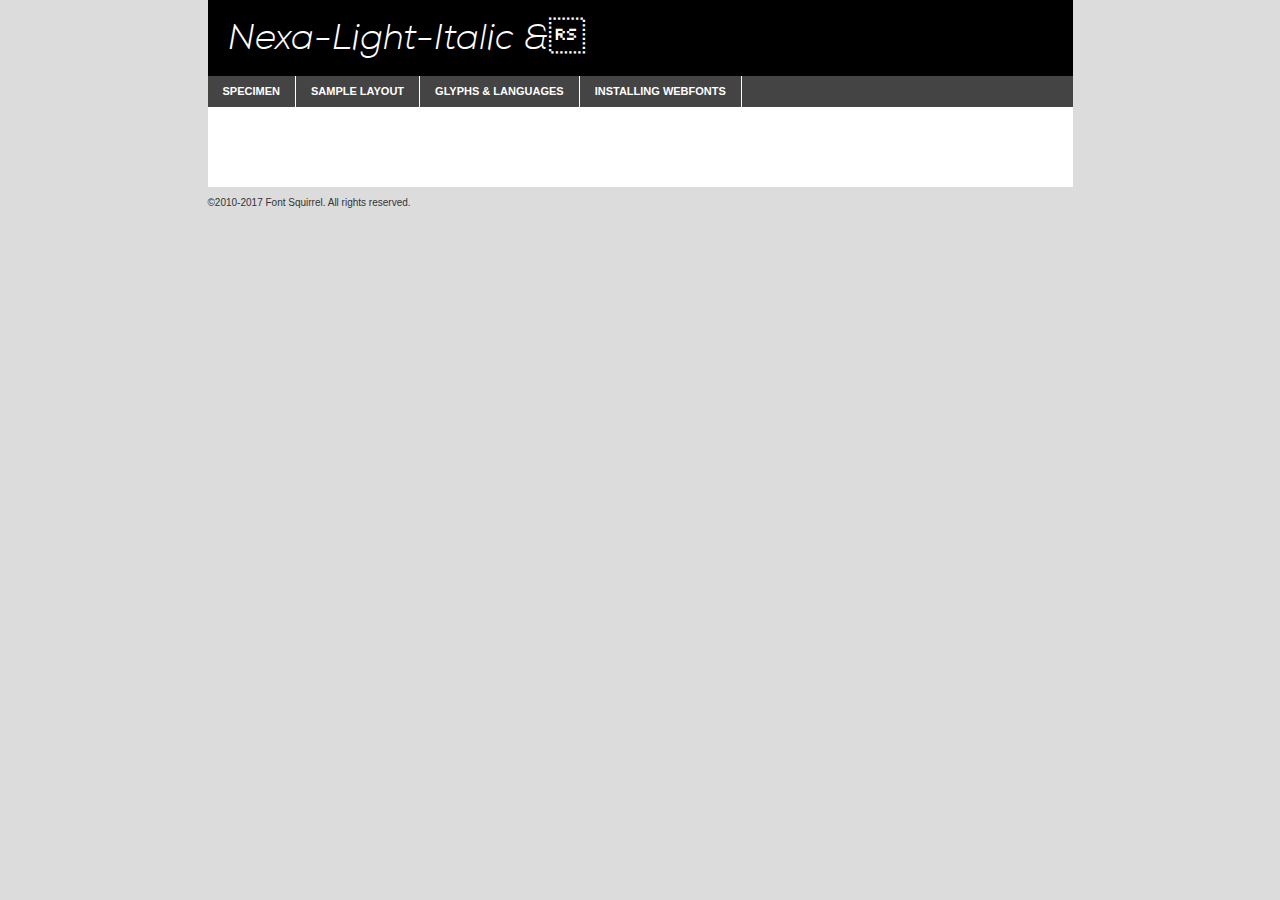
<file: fonts/nexa_light_italic-demo.html>
<!DOCTYPE html PUBLIC "-//W3C//DTD XHTML 1.0 Transitional//EN"
	"http://www.w3.org/TR/xhtml1/DTD/xhtml1-transitional.dtd">

<html xmlns="http://www.w3.org/1999/xhtml" xml:lang="en" lang="en">
<head>
	<meta http-equiv="Content-Type" content="text/html; charset=utf-8" />
	<script src="http://ajax.googleapis.com/ajax/libs/jquery/1.7.2/jquery.min.js" type="text/javascript" charset="utf-8"></script>
	<script type="text/javascript">
	(function($){$.fn.easyTabs=function(option){var param=jQuery.extend({fadeSpeed:"fast",defaultContent:1,activeClass:'active'},option);$(this).each(function(){var thisId="#"+this.id;if(param.defaultContent==''){param.defaultContent=1;}
	if(typeof param.defaultContent=="number")
	{var defaultTab=$(thisId+" .tabs li:eq("+(param.defaultContent-1)+") a").attr('href').substr(1);}else{var defaultTab=param.defaultContent;}
	$(thisId+" .tabs li a").each(function(){var tabToHide=$(this).attr('href').substr(1);$("#"+tabToHide).addClass('easytabs-tab-content');});hideAll();changeContent(defaultTab);function hideAll(){$(thisId+" .easytabs-tab-content").hide();}
	function changeContent(tabId){hideAll();$(thisId+" .tabs li").removeClass(param.activeClass);$(thisId+" .tabs li a[href=#"+tabId+"]").closest('li').addClass(param.activeClass);if(param.fadeSpeed!="none")
	{$(thisId+" #"+tabId).fadeIn(param.fadeSpeed);}else{$(thisId+" #"+tabId).show();}}
	$(thisId+" .tabs li").click(function(){var tabId=$(this).find('a').attr('href').substr(1);changeContent(tabId);return false;});});}})(jQuery);
	</script>
	<link rel="stylesheet" href="specimen_files/specimen_stylesheet.css" type="text/css" charset="utf-8" />
	<link rel="stylesheet" href="stylesheet.css" type="text/css" charset="utf-8" />

	<style type="text/css">
					body{
				font-family: 'nexa-light-italicuploadedfile';
							}
		</style>

	<title>Nexa-Light-Italic & Specimen</title>
	
	
	<script type="text/javascript" charset="utf-8">
		$(document).ready(function() {
			$('#container').easyTabs({defaultContent:1});
		});
	</script>
</head>

<body>
<div id="container">
	<div id="header">
		Nexa-Light-Italic &	</div>
	<ul class="tabs">
		<li><a href="#specimen">Specimen</a></li>
		<li><a href="#layout">Sample Layout</a></li>
				<li><a href="#glyphs">Glyphs &amp; Languages</a></li>
		<li><a href="#installing">Installing Webfonts</a></li>
		
	</ul>
	
	<div id="main_content">

		
			<div id="specimen">
		
				<div class="section">
					<div class="grid12 firstcol">
						<div class="huge">AaBb</div>
					</div>
				</div>
		
				<div class="section">
					<div class="glyph_range">A&#x200B;B&#x200b;C&#x200b;D&#x200b;E&#x200b;F&#x200b;G&#x200b;H&#x200b;I&#x200b;J&#x200b;K&#x200b;L&#x200b;M&#x200b;N&#x200b;O&#x200b;P&#x200b;Q&#x200b;R&#x200b;S&#x200b;T&#x200b;U&#x200b;V&#x200b;W&#x200b;X&#x200b;Y&#x200b;Z&#x200b;a&#x200b;b&#x200b;c&#x200b;d&#x200b;e&#x200b;f&#x200b;g&#x200b;h&#x200b;i&#x200b;j&#x200b;k&#x200b;l&#x200b;m&#x200b;n&#x200b;o&#x200b;p&#x200b;q&#x200b;r&#x200b;s&#x200b;t&#x200b;u&#x200b;v&#x200b;w&#x200b;x&#x200b;y&#x200b;z&#x200b;1&#x200b;2&#x200b;3&#x200b;4&#x200b;5&#x200b;6&#x200b;7&#x200b;8&#x200b;9&#x200b;0&#x200b;&amp;&#x200b;.&#x200b;,&#x200b;?&#x200b;!&#x200b;&#64;&#x200b;(&#x200b;)&#x200b;#&#x200b;$&#x200b;%&#x200b;*&#x200b;+&#x200b;-&#x200b;=&#x200b;:&#x200b;;</div>
				</div>
				<div class="section">
					<div class="grid12 firstcol">
						<table class="sample_table">
							<tr><td>10</td><td class="size10">abcdefghijklmnopqrstuvwxyzABCDEFGHIJKLMNOPQRSTUVWXYZ0123456789abcdefghijklmnopqrstuvwxyzABCDEFGHIJKLMNOPQRSTUVWXYZ0123456789abcdefghijklmnopqrstuvwxyzABCDEFGHIJKLMNOPQRSTUVWXYZ</td></tr>
							<tr><td>11</td><td class="size11">abcdefghijklmnopqrstuvwxyzABCDEFGHIJKLMNOPQRSTUVWXYZ0123456789abcdefghijklmnopqrstuvwxyzABCDEFGHIJKLMNOPQRSTUVWXYZ0123456789abcdefghijklmnopqrstuvwxyzABCDEFGHIJKLMNOPQRSTUVWXYZ</td></tr>
							<tr><td>12</td><td class="size12">abcdefghijklmnopqrstuvwxyzABCDEFGHIJKLMNOPQRSTUVWXYZ0123456789abcdefghijklmnopqrstuvwxyzABCDEFGHIJKLMNOPQRSTUVWXYZ0123456789abcdefghijklmnopqrstuvwxyzABCDEFGHIJKLMNOPQRSTUVWXYZ</td></tr>
							<tr><td>13</td><td class="size13">abcdefghijklmnopqrstuvwxyzABCDEFGHIJKLMNOPQRSTUVWXYZ0123456789abcdefghijklmnopqrstuvwxyzABCDEFGHIJKLMNOPQRSTUVWXYZ0123456789abcdefghijklmnopqrstuvwxyzABCDEFGHIJKLMNOPQRSTUVWXYZ</td></tr>
							<tr><td>14</td><td class="size14">abcdefghijklmnopqrstuvwxyzABCDEFGHIJKLMNOPQRSTUVWXYZ0123456789abcdefghijklmnopqrstuvwxyzABCDEFGHIJKLMNOPQRSTUVWXYZ0123456789abcdefghijklmnopqrstuvwxyzABCDEFGHIJKLMNOPQRSTUVWXYZ</td></tr>
							<tr><td>16</td><td class="size16">abcdefghijklmnopqrstuvwxyzABCDEFGHIJKLMNOPQRSTUVWXYZ0123456789abcdefghijklmnopqrstuvwxyzABCDEFGHIJKLMNOPQRSTUVWXYZ</td></tr>
							<tr><td>18</td><td class="size18">abcdefghijklmnopqrstuvwxyzABCDEFGHIJKLMNOPQRSTUVWXYZ0123456789abcdefghijklmnopqrstuvwxyzABCDEFGHIJKLMNOPQRSTUVWXYZ</td></tr>
							<tr><td>20</td><td class="size20">abcdefghijklmnopqrstuvwxyzABCDEFGHIJKLMNOPQRSTUVWXYZ0123456789abcdefghijklmnopqrstuvwxyzABCDEFGHIJKLMNOPQRSTUVWXYZ</td></tr>
							<tr><td>24</td><td class="size24">abcdefghijklmnopqrstuvwxyzABCDEFGHIJKLMNOPQRSTUVWXYZ0123456789abcdefghijklmnopqrstuvwxyzABCDEFGHIJKLMNOPQRSTUVWXYZ</td></tr>
							<tr><td>30</td><td class="size30">abcdefghijklmnopqrstuvwxyzABCDEFGHIJKLMNOPQRSTUVWXYZ0123456789abcdefghijklmnopqrstuvwxyzABCDEFGHIJKLMNOPQRSTUVWXYZ</td></tr>
							<tr><td>36</td><td class="size36">abcdefghijklmnopqrstuvwxyzABCDEFGHIJKLMNOPQRSTUVWXYZ0123456789abcdefghijklmnopqrstuvwxyzABCDEFGHIJKLMNOPQRSTUVWXYZ</td></tr>
							<tr><td>48</td><td class="size48">abcdefghijklmnopqrstuvwxyzABCDEFGHIJKLMNOPQRSTUVWXYZ0123456789abcdefghijklmnopqrstuvwxyzABCDEFGHIJKLMNOPQRSTUVWXYZ</td></tr>
							<tr><td>60</td><td class="size60">abcdefghijklmnopqrstuvwxyzABCDEFGHIJKLMNOPQRSTUVWXYZ0123456789abcdefghijklmnopqrstuvwxyzABCDEFGHIJKLMNOPQRSTUVWXYZ</td></tr>
							<tr><td>72</td><td class="size72">abcdefghijklmnopqrstuvwxyzABCDEFGHIJKLMNOPQRSTUVWXYZ0123456789abcdefghijklmnopqrstuvwxyzABCDEFGHIJKLMNOPQRSTUVWXYZ</td></tr>
							<tr><td>90</td><td class="size90">abcdefghijklmnopqrstuvwxyzABCDEFGHIJKLMNOPQRSTUVWXYZ0123456789abcdefghijklmnopqrstuvwxyzABCDEFGHIJKLMNOPQRSTUVWXYZ</td></tr>
						</table>
				
					</div>
			
				</div>
		
		
		
								<div class="section" id="bodycomparison">


										<div id="xheight">
				<div class="fontbody">&#x25FC;&#x25FC;&#x25FC;&#x25FC;&#x25FC;&#x25FC;&#x25FC;&#x25FC;&#x25FC;&#x25FC;&#x25FC;&#x25FC;&#x25FC;&#x25FC;&#x25FC;&#x25FC;&#x25FC;&#x25FC;&#x25FC;&#x25FC;&#x25FC;&#x25FC;&#x25FC;&#x25FC;&#x25FC;&#x25FC;&#x25FC;&#x25FC;&#x25FC;&#x25FC;&#x25FC;&#x25FC;&#x25FC;&#x25FC;&#x25FC;&#x25FC;&#x25FC;&#x25FC;&#x25FC;&#x25FC;&#x25FC;&#x25FC;&#x25FC;&#x25FC;&#x25FC;&#x25FC;&#x25FC;&#x25FC;&#x25FC;&#x25FC;&#x25FC;&#x25FC;&#x25FC;&#x25FC;&#x25FC;&#x25FC;&#x25FC;&#x25FC;&#x25FC;&#x25FC;&#x25FC;&#x25FC;&#x25FC;&#x25FC;&#x25FC;&#x25FC;&#x25FC;&#x25FC;&#x25FC;&#x25FC;&#x25FC;&#x25FC;&#x25FC;&#x25FC;&#x25FC;&#x25FC;&#x25FC;&#x25FC;&#x25FC;&#x25FC;&#x25FC;&#x25FC;&#x25FC;&#x25FC;&#x25FC;&#x25FC;&#x25FC;&#x25FC;&#x25FC;&#x25FC;&#x25FC;&#x25FC;&#x25FC;&#x25FC;&#x25FC;&#x25FC;&#x25FC;&#x25FC;&#x25FC;body</div><div class="arialbody">body</div><div class="verdanabody">body</div><div class="georgiabody">body</div></div>
										<div class="fontbody" style="z-index:1">
											body<span>Nexa-Light-Italic &</span>
										</div>
										<div class="arialbody" style="z-index:1">
											body<span>Arial</span>
										</div>
										<div class="verdanabody" style="z-index:1">
											body<span>Verdana</span>
										</div>
										<div class="georgiabody" style="z-index:1">
											body<span>Georgia</span>
										</div>



								</div>
		
		
				<div class="section psample psample_row1" id="">
					
					<div class="grid2 firstcol">
						<p class="size10"><span>10.</span>Aenean lacinia bibendum nulla sed consectetur. Fusce dapibus, tellus ac cursus commodo, tortor mauris condimentum nibh, ut fermentum massa justo sit amet risus. Nullam id dolor id nibh ultricies vehicula ut id elit. Cum sociis natoque penatibus et magnis dis parturient montes, nascetur ridiculus mus. Nulla vitae elit libero, a pharetra augue.</p>
			
					</div>
					<div class="grid3">
						<p class="size11"><span>11.</span>Aenean lacinia bibendum nulla sed consectetur. Fusce dapibus, tellus ac cursus commodo, tortor mauris condimentum nibh, ut fermentum massa justo sit amet risus. Nullam id dolor id nibh ultricies vehicula ut id elit. Cum sociis natoque penatibus et magnis dis parturient montes, nascetur ridiculus mus. Nulla vitae elit libero, a pharetra augue.</p>
			
					</div>
					<div class="grid3">
						<p class="size12"><span>12.</span>Aenean lacinia bibendum nulla sed consectetur. Fusce dapibus, tellus ac cursus commodo, tortor mauris condimentum nibh, ut fermentum massa justo sit amet risus. Nullam id dolor id nibh ultricies vehicula ut id elit. Cum sociis natoque penatibus et magnis dis parturient montes, nascetur ridiculus mus. Nulla vitae elit libero, a pharetra augue.</p>
			
					</div>
					<div class="grid4">
						<p class="size13"><span>13.</span>Aenean lacinia bibendum nulla sed consectetur. Fusce dapibus, tellus ac cursus commodo, tortor mauris condimentum nibh, ut fermentum massa justo sit amet risus. Nullam id dolor id nibh ultricies vehicula ut id elit. Cum sociis natoque penatibus et magnis dis parturient montes, nascetur ridiculus mus. Nulla vitae elit libero, a pharetra augue.</p>
			
					</div>
					<div class="white_blend"></div>
					
				</div>
				<div class="section psample psample_row2" id="">
					<div class="grid3 firstcol">
						<p class="size14"><span>14.</span>Aenean lacinia bibendum nulla sed consectetur. Fusce dapibus, tellus ac cursus commodo, tortor mauris condimentum nibh, ut fermentum massa justo sit amet risus. Nullam id dolor id nibh ultricies vehicula ut id elit. Cum sociis natoque penatibus et magnis dis parturient montes, nascetur ridiculus mus. Nulla vitae elit libero, a pharetra augue.</p>
			
					</div>
					<div class="grid4">
						<p class="size16"><span>16.</span>Aenean lacinia bibendum nulla sed consectetur. Fusce dapibus, tellus ac cursus commodo, tortor mauris condimentum nibh, ut fermentum massa justo sit amet risus. Nullam id dolor id nibh ultricies vehicula ut id elit. Cum sociis natoque penatibus et magnis dis parturient montes, nascetur ridiculus mus. Nulla vitae elit libero, a pharetra augue.</p>
			
					</div>
					<div class="grid5">
						<p class="size18"><span>18.</span>Aenean lacinia bibendum nulla sed consectetur. Fusce dapibus, tellus ac cursus commodo, tortor mauris condimentum nibh, ut fermentum massa justo sit amet risus. Nullam id dolor id nibh ultricies vehicula ut id elit. Cum sociis natoque penatibus et magnis dis parturient montes, nascetur ridiculus mus. Nulla vitae elit libero, a pharetra augue.</p>
			
					</div>

					<div class="white_blend"></div>

				</div>
				
				<div class="section psample psample_row3" id="">
					<div class="grid5 firstcol">
						<p class="size20"><span>20.</span>Aenean lacinia bibendum nulla sed consectetur. Fusce dapibus, tellus ac cursus commodo, tortor mauris condimentum nibh, ut fermentum massa justo sit amet risus. Nullam id dolor id nibh ultricies vehicula ut id elit. Cum sociis natoque penatibus et magnis dis parturient montes, nascetur ridiculus mus. Nulla vitae elit libero, a pharetra augue.</p>
					</div>
					<div class="grid7">
						<p class="size24"><span>24.</span>Aenean lacinia bibendum nulla sed consectetur. Fusce dapibus, tellus ac cursus commodo, tortor mauris condimentum nibh, ut fermentum massa justo sit amet risus. Nullam id dolor id nibh ultricies vehicula ut id elit. Cum sociis natoque penatibus et magnis dis parturient montes, nascetur ridiculus mus. Nulla vitae elit libero, a pharetra augue.</p>
					</div>
					
					<div class="white_blend"></div>
					
				</div>
				
				<div class="section psample psample_row4" id="">
					<div class="grid12 firstcol">
						<p class="size30"><span>30.</span>Aenean lacinia bibendum nulla sed consectetur. Fusce dapibus, tellus ac cursus commodo, tortor mauris condimentum nibh, ut fermentum massa justo sit amet risus. Nullam id dolor id nibh ultricies vehicula ut id elit. Cum sociis natoque penatibus et magnis dis parturient montes, nascetur ridiculus mus. Nulla vitae elit libero, a pharetra augue.</p>
					</div>
					<div class="white_blend"></div>
					
				</div>
				
				
				
				<div class="section psample psample_row1 fullreverse">
					<div class="grid2 firstcol">
						<p class="size10"><span>10.</span>Aenean lacinia bibendum nulla sed consectetur. Fusce dapibus, tellus ac cursus commodo, tortor mauris condimentum nibh, ut fermentum massa justo sit amet risus. Nullam id dolor id nibh ultricies vehicula ut id elit. Cum sociis natoque penatibus et magnis dis parturient montes, nascetur ridiculus mus. Nulla vitae elit libero, a pharetra augue.</p>
			
					</div>
					<div class="grid3">
						<p class="size11"><span>11.</span>Aenean lacinia bibendum nulla sed consectetur. Fusce dapibus, tellus ac cursus commodo, tortor mauris condimentum nibh, ut fermentum massa justo sit amet risus. Nullam id dolor id nibh ultricies vehicula ut id elit. Cum sociis natoque penatibus et magnis dis parturient montes, nascetur ridiculus mus. Nulla vitae elit libero, a pharetra augue.</p>
			
					</div>
					<div class="grid3">
						<p class="size12"><span>12.</span>Aenean lacinia bibendum nulla sed consectetur. Fusce dapibus, tellus ac cursus commodo, tortor mauris condimentum nibh, ut fermentum massa justo sit amet risus. Nullam id dolor id nibh ultricies vehicula ut id elit. Cum sociis natoque penatibus et magnis dis parturient montes, nascetur ridiculus mus. Nulla vitae elit libero, a pharetra augue.</p>
			
					</div>
					<div class="grid4">
						<p class="size13"><span>13.</span>Aenean lacinia bibendum nulla sed consectetur. Fusce dapibus, tellus ac cursus commodo, tortor mauris condimentum nibh, ut fermentum massa justo sit amet risus. Nullam id dolor id nibh ultricies vehicula ut id elit. Cum sociis natoque penatibus et magnis dis parturient montes, nascetur ridiculus mus. Nulla vitae elit libero, a pharetra augue.</p>
			
					</div>
					<div class="black_blend"></div>
					
				</div>
				
				<div class="section psample psample_row2 fullreverse">
					<div class="grid3 firstcol">
						<p class="size14"><span>14.</span>Aenean lacinia bibendum nulla sed consectetur. Fusce dapibus, tellus ac cursus commodo, tortor mauris condimentum nibh, ut fermentum massa justo sit amet risus. Nullam id dolor id nibh ultricies vehicula ut id elit. Cum sociis natoque penatibus et magnis dis parturient montes, nascetur ridiculus mus. Nulla vitae elit libero, a pharetra augue.</p>
			
					</div>
					<div class="grid4">
						<p class="size16"><span>16.</span>Aenean lacinia bibendum nulla sed consectetur. Fusce dapibus, tellus ac cursus commodo, tortor mauris condimentum nibh, ut fermentum massa justo sit amet risus. Nullam id dolor id nibh ultricies vehicula ut id elit. Cum sociis natoque penatibus et magnis dis parturient montes, nascetur ridiculus mus. Nulla vitae elit libero, a pharetra augue.</p>
			
					</div>
					<div class="grid5">
						<p class="size18"><span>18.</span>Aenean lacinia bibendum nulla sed consectetur. Fusce dapibus, tellus ac cursus commodo, tortor mauris condimentum nibh, ut fermentum massa justo sit amet risus. Nullam id dolor id nibh ultricies vehicula ut id elit. Cum sociis natoque penatibus et magnis dis parturient montes, nascetur ridiculus mus. Nulla vitae elit libero, a pharetra augue.</p>
			
					</div>
					<div class="black_blend"></div>

				</div>
				
				<div class="section psample fullreverse psample_row3" id="">
					<div class="grid5 firstcol">
						<p class="size20"><span>20.</span>Aenean lacinia bibendum nulla sed consectetur. Fusce dapibus, tellus ac cursus commodo, tortor mauris condimentum nibh, ut fermentum massa justo sit amet risus. Nullam id dolor id nibh ultricies vehicula ut id elit. Cum sociis natoque penatibus et magnis dis parturient montes, nascetur ridiculus mus. Nulla vitae elit libero, a pharetra augue.</p>
					</div>
					<div class="grid7">
						<p class="size24"><span>24.</span>Aenean lacinia bibendum nulla sed consectetur. Fusce dapibus, tellus ac cursus commodo, tortor mauris condimentum nibh, ut fermentum massa justo sit amet risus. Nullam id dolor id nibh ultricies vehicula ut id elit. Cum sociis natoque penatibus et magnis dis parturient montes, nascetur ridiculus mus. Nulla vitae elit libero, a pharetra augue.</p>
					</div>
					
					<div class="black_blend"></div>
					
				</div>
				
				<div class="section psample fullreverse psample_row4" id="" style="border-bottom: 20px #000 solid;">
					<div class="grid12 firstcol">
						<p class="size30"><span>30.</span>Aenean lacinia bibendum nulla sed consectetur. Fusce dapibus, tellus ac cursus commodo, tortor mauris condimentum nibh, ut fermentum massa justo sit amet risus. Nullam id dolor id nibh ultricies vehicula ut id elit. Cum sociis natoque penatibus et magnis dis parturient montes, nascetur ridiculus mus. Nulla vitae elit libero, a pharetra augue.</p>
					</div>
					<div class="black_blend"></div>
					
				</div>
				
				
				
				
			</div>
			
			<div id="layout">
				
				<div class="section">
					
					<div class="grid12 firstcol">
						<h1>Lorem Ipsum Dolor</h1>
						<h2>Etiam porta sem malesuada magna mollis euismod</h2>
						
						<p class="byline">By <a href="#link">Aenean Lacinia</a></p>
					</div>
				</div>
				<div class="section">
					<div class="grid8 firstcol">
						<p class="large">Donec sed odio dui. Morbi leo risus, porta ac consectetur ac, vestibulum at eros. Fusce dapibus, tellus ac cursus commodo, tortor mauris condimentum nibh, ut fermentum massa justo sit amet risus. </p>

						
						<h3>Pellentesque ornare sem</h3>

						<p>Maecenas sed diam eget risus varius blandit sit amet non magna. Maecenas faucibus mollis interdum. Donec ullamcorper nulla non metus auctor fringilla. Nullam id dolor id nibh ultricies vehicula ut id elit. Nullam id dolor id nibh ultricies vehicula ut id elit. </p>

						<p>Aenean eu leo quam. Pellentesque ornare sem lacinia quam venenatis vestibulum. Lorem ipsum dolor sit amet, consectetur adipiscing elit. Cum sociis natoque penatibus et magnis dis parturient montes, nascetur ridiculus mus. </p>

						<p>Nulla vitae elit libero, a pharetra augue. Praesent commodo cursus magna, vel scelerisque nisl consectetur et. Aenean lacinia bibendum nulla sed consectetur. </p>

						<p>Nullam quis risus eget urna mollis ornare vel eu leo. Nullam quis risus eget urna mollis ornare vel eu leo. Maecenas sed diam eget risus varius blandit sit amet non magna. Donec ullamcorper nulla non metus auctor fringilla. </p>

						<h3>Cras mattis consectetur</h3>

						<p>Aenean eu leo quam. Pellentesque ornare sem lacinia quam venenatis vestibulum. Aenean lacinia bibendum nulla sed consectetur. Integer posuere erat a ante venenatis dapibus posuere velit aliquet. Cras mattis consectetur purus sit amet fermentum. </p>

						<p>Nullam id dolor id nibh ultricies vehicula ut id elit. Nullam quis risus eget urna mollis ornare vel eu leo. Cras mattis consectetur purus sit amet fermentum.</p>
					</div>
					
					<div class="grid4 sidebar">
						
						<div class="box reverse">
							<p class="last">Nullam quis risus eget urna mollis ornare vel eu leo. Donec ullamcorper nulla non metus auctor fringilla. Cras mattis consectetur purus sit amet fermentum. Sed posuere consectetur est at lobortis. Lorem ipsum dolor sit amet, consectetur adipiscing elit. </p>
						</div>
						
						<p class="caption">Maecenas sed diam eget risus varius.</p>

						<p>Vestibulum id ligula porta felis euismod semper. Integer posuere erat a ante venenatis dapibus posuere velit aliquet. Vestibulum id ligula porta felis euismod semper. Sed posuere consectetur est at lobortis. Maecenas sed diam eget risus varius blandit sit amet non magna. Fusce dapibus, tellus ac cursus commodo, tortor mauris condimentum nibh, ut fermentum massa justo sit amet risus. </p>

					

						<p>Duis mollis, est non commodo luctus, nisi erat porttitor ligula, eget lacinia odio sem nec elit. Aenean lacinia bibendum nulla sed consectetur. Vivamus sagittis lacus vel augue laoreet rutrum faucibus dolor auctor. Aenean lacinia bibendum nulla sed consectetur. Nullam quis risus eget urna mollis ornare vel eu leo. </p>

						<p>Praesent commodo cursus magna, vel scelerisque nisl consectetur et. Donec ullamcorper nulla non metus auctor fringilla. Maecenas faucibus mollis interdum. Fusce dapibus, tellus ac cursus commodo, tortor mauris condimentum nibh, ut fermentum massa justo sit amet risus. </p>

					</div>
				</div>
				
			</div>


			



		<div id="glyphs">
			<div class="section">
				<div class="grid12 firstcol">
			
				<h1>Language Support</h1>
				<p>The subset of Nexa-Light-Italic & in this kit supports the following languages:<br />
			
					Albanian, Basque, Breton, Chamorro, Danish, Dutch, English, Faroese, Finnish, French, Frisian, Galician, German, Icelandic, Italian, Malagasy, Norwegian, Portuguese, Spanish, Swedish, Alsatian, Aragonese, Arapaho, Arrernte, Asturian, Aymara, Bislama, Cebuano, Corsican, Fijian, French_creole, Genoese, Gilbertese, Greenlandic, Haitian_creole, Hiligaynon, Hmong, Hopi, Ibanag, Iloko_ilokano, Indonesian, Interglossa_glosa, Interlingua, Irish_gaelic, Jerriais, Lojban, Lombard, Luxembourgeois, Manx, Mohawk, Norfolk_pitcairnese, Occitan, Oromo, Pangasinan, Papiamento, Piedmontese, Potawatomi, Rhaeto-romance, Romansh, Rotokas, Sami_lule, Samoan, Sardinian, Scots_gaelic, Seychelles_creole, Shona, Sicilian, Somali, Southern_ndebele, Swahili, Swati_swazi, Tagalog_filipino_pilipino, Tetum, Tok_pisin, Uyghur_latinized, Volapuk, Walloon, Warlpiri, Xhosa, Yapese, Zulu, Latinbasic, Ubasic, Demo				</p>
				<h1>Glyph Chart</h1>
				<p>The subset of Nexa-Light-Italic & in this kit includes all the glyphs listed below. Unicode entities are included above each glyph to help you insert individual characters into your layout.</p>
				<div id="glyph_chart">
			
																				 <div><p>&amp;#13;</p>&#13;</div>
																				 <div><p>&amp;#32;</p>&#32;</div>
																				 <div><p>&amp;#33;</p>&#33;</div>
																				 <div><p>&amp;#34;</p>&#34;</div>
																				 <div><p>&amp;#35;</p>&#35;</div>
																				 <div><p>&amp;#36;</p>&#36;</div>
																				 <div><p>&amp;#37;</p>&#37;</div>
																				 <div><p>&amp;#38;</p>&#38;</div>
																				 <div><p>&amp;#39;</p>&#39;</div>
																				 <div><p>&amp;#40;</p>&#40;</div>
																				 <div><p>&amp;#41;</p>&#41;</div>
																				 <div><p>&amp;#42;</p>&#42;</div>
																				 <div><p>&amp;#43;</p>&#43;</div>
																				 <div><p>&amp;#44;</p>&#44;</div>
																				 <div><p>&amp;#45;</p>&#45;</div>
																				 <div><p>&amp;#46;</p>&#46;</div>
																				 <div><p>&amp;#47;</p>&#47;</div>
																				 <div><p>&amp;#48;</p>&#48;</div>
																				 <div><p>&amp;#49;</p>&#49;</div>
																				 <div><p>&amp;#50;</p>&#50;</div>
																				 <div><p>&amp;#51;</p>&#51;</div>
																				 <div><p>&amp;#52;</p>&#52;</div>
																				 <div><p>&amp;#53;</p>&#53;</div>
																				 <div><p>&amp;#54;</p>&#54;</div>
																				 <div><p>&amp;#55;</p>&#55;</div>
																				 <div><p>&amp;#56;</p>&#56;</div>
																				 <div><p>&amp;#57;</p>&#57;</div>
																				 <div><p>&amp;#58;</p>&#58;</div>
																				 <div><p>&amp;#59;</p>&#59;</div>
																				 <div><p>&amp;#60;</p>&#60;</div>
																				 <div><p>&amp;#61;</p>&#61;</div>
																				 <div><p>&amp;#62;</p>&#62;</div>
																				 <div><p>&amp;#63;</p>&#63;</div>
																				 <div><p>&amp;#64;</p>&#64;</div>
																				 <div><p>&amp;#65;</p>&#65;</div>
																				 <div><p>&amp;#66;</p>&#66;</div>
																				 <div><p>&amp;#67;</p>&#67;</div>
																				 <div><p>&amp;#68;</p>&#68;</div>
																				 <div><p>&amp;#69;</p>&#69;</div>
																				 <div><p>&amp;#70;</p>&#70;</div>
																				 <div><p>&amp;#71;</p>&#71;</div>
																				 <div><p>&amp;#72;</p>&#72;</div>
																				 <div><p>&amp;#73;</p>&#73;</div>
																				 <div><p>&amp;#74;</p>&#74;</div>
																				 <div><p>&amp;#75;</p>&#75;</div>
																				 <div><p>&amp;#76;</p>&#76;</div>
																				 <div><p>&amp;#77;</p>&#77;</div>
																				 <div><p>&amp;#78;</p>&#78;</div>
																				 <div><p>&amp;#79;</p>&#79;</div>
																				 <div><p>&amp;#80;</p>&#80;</div>
																				 <div><p>&amp;#81;</p>&#81;</div>
																				 <div><p>&amp;#82;</p>&#82;</div>
																				 <div><p>&amp;#83;</p>&#83;</div>
																				 <div><p>&amp;#84;</p>&#84;</div>
																				 <div><p>&amp;#85;</p>&#85;</div>
																				 <div><p>&amp;#86;</p>&#86;</div>
																				 <div><p>&amp;#87;</p>&#87;</div>
																				 <div><p>&amp;#88;</p>&#88;</div>
																				 <div><p>&amp;#89;</p>&#89;</div>
																				 <div><p>&amp;#90;</p>&#90;</div>
																				 <div><p>&amp;#91;</p>&#91;</div>
																				 <div><p>&amp;#92;</p>&#92;</div>
																				 <div><p>&amp;#93;</p>&#93;</div>
																				 <div><p>&amp;#94;</p>&#94;</div>
																				 <div><p>&amp;#95;</p>&#95;</div>
																				 <div><p>&amp;#96;</p>&#96;</div>
																				 <div><p>&amp;#97;</p>&#97;</div>
																				 <div><p>&amp;#98;</p>&#98;</div>
																				 <div><p>&amp;#99;</p>&#99;</div>
																				 <div><p>&amp;#100;</p>&#100;</div>
																				 <div><p>&amp;#101;</p>&#101;</div>
																				 <div><p>&amp;#102;</p>&#102;</div>
																				 <div><p>&amp;#103;</p>&#103;</div>
																				 <div><p>&amp;#104;</p>&#104;</div>
																				 <div><p>&amp;#105;</p>&#105;</div>
																				 <div><p>&amp;#106;</p>&#106;</div>
																				 <div><p>&amp;#107;</p>&#107;</div>
																				 <div><p>&amp;#108;</p>&#108;</div>
																				 <div><p>&amp;#109;</p>&#109;</div>
																				 <div><p>&amp;#110;</p>&#110;</div>
																				 <div><p>&amp;#111;</p>&#111;</div>
																				 <div><p>&amp;#112;</p>&#112;</div>
																				 <div><p>&amp;#113;</p>&#113;</div>
																				 <div><p>&amp;#114;</p>&#114;</div>
																				 <div><p>&amp;#115;</p>&#115;</div>
																				 <div><p>&amp;#116;</p>&#116;</div>
																				 <div><p>&amp;#117;</p>&#117;</div>
																				 <div><p>&amp;#118;</p>&#118;</div>
																				 <div><p>&amp;#119;</p>&#119;</div>
																				 <div><p>&amp;#120;</p>&#120;</div>
																				 <div><p>&amp;#121;</p>&#121;</div>
																				 <div><p>&amp;#122;</p>&#122;</div>
																				 <div><p>&amp;#123;</p>&#123;</div>
																				 <div><p>&amp;#124;</p>&#124;</div>
																				 <div><p>&amp;#125;</p>&#125;</div>
																				 <div><p>&amp;#126;</p>&#126;</div>
																				 <div><p>&amp;#160;</p>&#160;</div>
																				 <div><p>&amp;#161;</p>&#161;</div>
																				 <div><p>&amp;#162;</p>&#162;</div>
																				 <div><p>&amp;#163;</p>&#163;</div>
																				 <div><p>&amp;#164;</p>&#164;</div>
																				 <div><p>&amp;#165;</p>&#165;</div>
																				 <div><p>&amp;#166;</p>&#166;</div>
																				 <div><p>&amp;#167;</p>&#167;</div>
																				 <div><p>&amp;#168;</p>&#168;</div>
																				 <div><p>&amp;#169;</p>&#169;</div>
																				 <div><p>&amp;#170;</p>&#170;</div>
																				 <div><p>&amp;#171;</p>&#171;</div>
																				 <div><p>&amp;#172;</p>&#172;</div>
																				 <div><p>&amp;#173;</p>&#173;</div>
																				 <div><p>&amp;#174;</p>&#174;</div>
																				 <div><p>&amp;#175;</p>&#175;</div>
																				 <div><p>&amp;#176;</p>&#176;</div>
																				 <div><p>&amp;#177;</p>&#177;</div>
																				 <div><p>&amp;#178;</p>&#178;</div>
																				 <div><p>&amp;#179;</p>&#179;</div>
																				 <div><p>&amp;#180;</p>&#180;</div>
																				 <div><p>&amp;#181;</p>&#181;</div>
																				 <div><p>&amp;#182;</p>&#182;</div>
																				 <div><p>&amp;#183;</p>&#183;</div>
																				 <div><p>&amp;#184;</p>&#184;</div>
																				 <div><p>&amp;#185;</p>&#185;</div>
																				 <div><p>&amp;#186;</p>&#186;</div>
																				 <div><p>&amp;#187;</p>&#187;</div>
																				 <div><p>&amp;#188;</p>&#188;</div>
																				 <div><p>&amp;#189;</p>&#189;</div>
																				 <div><p>&amp;#190;</p>&#190;</div>
																				 <div><p>&amp;#191;</p>&#191;</div>
																				 <div><p>&amp;#192;</p>&#192;</div>
																				 <div><p>&amp;#193;</p>&#193;</div>
																				 <div><p>&amp;#194;</p>&#194;</div>
																				 <div><p>&amp;#195;</p>&#195;</div>
																				 <div><p>&amp;#196;</p>&#196;</div>
																				 <div><p>&amp;#197;</p>&#197;</div>
																				 <div><p>&amp;#198;</p>&#198;</div>
																				 <div><p>&amp;#199;</p>&#199;</div>
																				 <div><p>&amp;#200;</p>&#200;</div>
																				 <div><p>&amp;#201;</p>&#201;</div>
																				 <div><p>&amp;#202;</p>&#202;</div>
																				 <div><p>&amp;#203;</p>&#203;</div>
																				 <div><p>&amp;#204;</p>&#204;</div>
																				 <div><p>&amp;#205;</p>&#205;</div>
																				 <div><p>&amp;#206;</p>&#206;</div>
																				 <div><p>&amp;#207;</p>&#207;</div>
																				 <div><p>&amp;#208;</p>&#208;</div>
																				 <div><p>&amp;#209;</p>&#209;</div>
																				 <div><p>&amp;#210;</p>&#210;</div>
																				 <div><p>&amp;#211;</p>&#211;</div>
																				 <div><p>&amp;#212;</p>&#212;</div>
																				 <div><p>&amp;#213;</p>&#213;</div>
																				 <div><p>&amp;#214;</p>&#214;</div>
																				 <div><p>&amp;#215;</p>&#215;</div>
																				 <div><p>&amp;#216;</p>&#216;</div>
																				 <div><p>&amp;#217;</p>&#217;</div>
																				 <div><p>&amp;#218;</p>&#218;</div>
																				 <div><p>&amp;#219;</p>&#219;</div>
																				 <div><p>&amp;#220;</p>&#220;</div>
																				 <div><p>&amp;#221;</p>&#221;</div>
																				 <div><p>&amp;#222;</p>&#222;</div>
																				 <div><p>&amp;#223;</p>&#223;</div>
																				 <div><p>&amp;#224;</p>&#224;</div>
																				 <div><p>&amp;#225;</p>&#225;</div>
																				 <div><p>&amp;#226;</p>&#226;</div>
																				 <div><p>&amp;#227;</p>&#227;</div>
																				 <div><p>&amp;#228;</p>&#228;</div>
																				 <div><p>&amp;#229;</p>&#229;</div>
																				 <div><p>&amp;#230;</p>&#230;</div>
																				 <div><p>&amp;#231;</p>&#231;</div>
																				 <div><p>&amp;#232;</p>&#232;</div>
																				 <div><p>&amp;#233;</p>&#233;</div>
																				 <div><p>&amp;#234;</p>&#234;</div>
																				 <div><p>&amp;#235;</p>&#235;</div>
																				 <div><p>&amp;#236;</p>&#236;</div>
																				 <div><p>&amp;#237;</p>&#237;</div>
																				 <div><p>&amp;#238;</p>&#238;</div>
																				 <div><p>&amp;#239;</p>&#239;</div>
																				 <div><p>&amp;#240;</p>&#240;</div>
																				 <div><p>&amp;#241;</p>&#241;</div>
																				 <div><p>&amp;#242;</p>&#242;</div>
																				 <div><p>&amp;#243;</p>&#243;</div>
																				 <div><p>&amp;#244;</p>&#244;</div>
																				 <div><p>&amp;#245;</p>&#245;</div>
																				 <div><p>&amp;#246;</p>&#246;</div>
																				 <div><p>&amp;#247;</p>&#247;</div>
																				 <div><p>&amp;#248;</p>&#248;</div>
																				 <div><p>&amp;#249;</p>&#249;</div>
																				 <div><p>&amp;#250;</p>&#250;</div>
																				 <div><p>&amp;#251;</p>&#251;</div>
																				 <div><p>&amp;#252;</p>&#252;</div>
																				 <div><p>&amp;#253;</p>&#253;</div>
																				 <div><p>&amp;#254;</p>&#254;</div>
																				 <div><p>&amp;#255;</p>&#255;</div>
																				 <div><p>&amp;#338;</p>&#338;</div>
																				 <div><p>&amp;#339;</p>&#339;</div>
																				 <div><p>&amp;#376;</p>&#376;</div>
																				 <div><p>&amp;#710;</p>&#710;</div>
																				 <div><p>&amp;#732;</p>&#732;</div>
																				 <div><p>&amp;#8192;</p>&#8192;</div>
																				 <div><p>&amp;#8193;</p>&#8193;</div>
																				 <div><p>&amp;#8194;</p>&#8194;</div>
																				 <div><p>&amp;#8195;</p>&#8195;</div>
																				 <div><p>&amp;#8196;</p>&#8196;</div>
																				 <div><p>&amp;#8197;</p>&#8197;</div>
																				 <div><p>&amp;#8198;</p>&#8198;</div>
																				 <div><p>&amp;#8199;</p>&#8199;</div>
																				 <div><p>&amp;#8200;</p>&#8200;</div>
																				 <div><p>&amp;#8201;</p>&#8201;</div>
																				 <div><p>&amp;#8202;</p>&#8202;</div>
																				 <div><p>&amp;#8208;</p>&#8208;</div>
																				 <div><p>&amp;#8209;</p>&#8209;</div>
																				 <div><p>&amp;#8210;</p>&#8210;</div>
																				 <div><p>&amp;#8211;</p>&#8211;</div>
																				 <div><p>&amp;#8212;</p>&#8212;</div>
																				 <div><p>&amp;#8216;</p>&#8216;</div>
																				 <div><p>&amp;#8217;</p>&#8217;</div>
																				 <div><p>&amp;#8218;</p>&#8218;</div>
																				 <div><p>&amp;#8220;</p>&#8220;</div>
																				 <div><p>&amp;#8221;</p>&#8221;</div>
																				 <div><p>&amp;#8222;</p>&#8222;</div>
																				 <div><p>&amp;#8226;</p>&#8226;</div>
																				 <div><p>&amp;#8230;</p>&#8230;</div>
																				 <div><p>&amp;#8239;</p>&#8239;</div>
																				 <div><p>&amp;#8249;</p>&#8249;</div>
																				 <div><p>&amp;#8250;</p>&#8250;</div>
																				 <div><p>&amp;#8287;</p>&#8287;</div>
																				 <div><p>&amp;#8364;</p>&#8364;</div>
																				 <div><p>&amp;#8482;</p>&#8482;</div>
																				 <div><p>&amp;#9724;</p>&#9724;</div>
																				 <div><p>&amp;#64257;</p>&#64257;</div>
																				 <div><p>&amp;#64258;</p>&#64258;</div>
																																						</div>	
				</div>
		
		
			</div>
		</div>
		
		
		<div id="specs">
			
		</div>
	
		<div id="installing">
			<div class="section">
				<div class="grid7 firstcol">
					<h1>Installing Webfonts</h1>
					
					<p>Webfonts are supported by all major browser platforms but not all in the same way. There are currently four different font formats that must be included in order to target all browsers. This includes TTF, WOFF, EOT and SVG.</p>
					
					<h2>1. Upload your webfonts</h2>
					<p>You must upload your webfont kit to your website. They should be in or near the same directory as your CSS files.</p>
					
					<h2>2. Include the webfont stylesheet</h2>
					<p>A special CSS @font-face declaration helps the various browsers select the appropriate font it needs without causing you a bunch of headaches. Learn more about this syntax by reading the <a href="https://www.fontspring.com/blog/further-hardening-of-the-bulletproof-syntax">Fontspring blog post</a> about it. The code for it is as follows:</p>


<code>
@font-face{ 
	font-family: 'MyWebFont';
	src: url('WebFont.eot');
	src: url('WebFont.eot?#iefix') format('embedded-opentype'),
	     url('WebFont.woff') format('woff'),
	     url('WebFont.ttf') format('truetype'),
	     url('WebFont.svg#webfont') format('svg');
}
</code>

	<p>We've already gone ahead and generated the code for you. All you have to do is link to the stylesheet in your HTML, like this:</p>
	<code>&lt;link rel=&quot;stylesheet&quot; href=&quot;stylesheet.css&quot; type=&quot;text/css&quot; charset=&quot;utf-8&quot; /&gt;</code>

					<h2>3. Modify your own stylesheet</h2>
					<p>To take advantage of your new fonts, you must tell your stylesheet to use them. Look at the original @font-face declaration above and find the property called "font-family." The name linked there will be what you use to reference the font. Prepend that webfont name to the font stack in the "font-family" property, inside the selector you want to change. For example:</p>
<code>p { font-family: 'WebFont', Arial, sans-serif; }</code>

<h2>4. Test</h2>
<p>Getting webfonts to work cross-browser <em>can</em> be tricky. Use the information in the sidebar to help you if you find that fonts aren't loading in a particular browser.</p>
				</div>
				
				<div class="grid5 sidebar">
					<div class="box">
						<h2>Troubleshooting<br />Font-Face Problems</h2>
						<p>Having trouble getting your webfonts to load in your new website? Here are some tips to sort out what might be the problem.</p>

						<h3>Fonts not showing in any browser</h3>

						<p>This sounds like you need to work on the plumbing. You either did not upload the fonts to the correct directory, or you did not link the fonts properly in the CSS. If you've confirmed that all this is correct and you still have a problem, take a look at your .htaccess file and see if requests are getting intercepted.</p>

						<h3>Fonts not loading in iPhone or iPad</h3>

						<p>The most common problem here is that you are serving the fonts from an IIS server. IIS refuses to serve files that have unknown MIME types. If that is the case, you must set the MIME type for SVG to "image/svg+xml" in the server settings. Follow these instructions from Microsoft if you need help.</p>

						<h3>Fonts not loading in Firefox</h3>

						<p>The primary reason for this failure? You are still using a version Firefox older than 3.5. So upgrade already! If that isn't it, then you are very likely serving fonts from a different domain. Firefox requires that all font assets be served from the same domain. Lastly it is possible that you need to add WOFF to your list of MIME types (if you are serving via IIS.)</p>

						<h3>Fonts not loading in IE</h3>

						<p>Are you looking at Internet Explorer on an actual Windows machine or are you cheating by using a service like Adobe BrowserLab? Many of these screenshot services do not render @font-face for IE. Best to test it on a real machine.</p>

						<h3>Fonts not loading in IE9</h3>

						<p>IE9, like Firefox, requires that fonts be served from the same domain as the website. Make sure that is the case.</p>
					</div>
				</div>
			</div>
			
		</div>
	
	</div>
	<div id="footer">
		<p>&copy;2010-2017 Font Squirrel. All rights reserved.</p>
	</div>
</div>
</body>
</html>
</file>
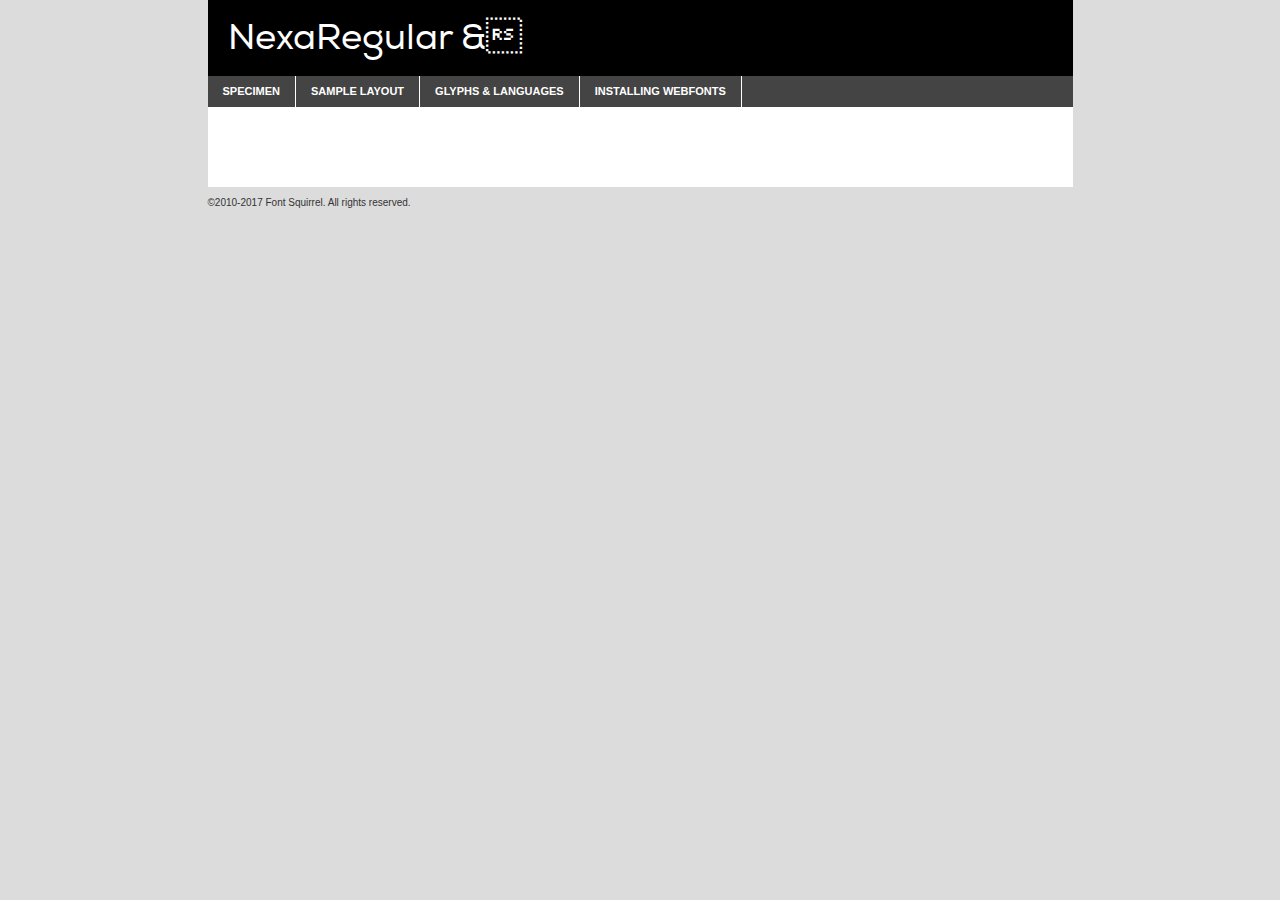
<file: fonts/nexa_regular-demo.html>
<!DOCTYPE html PUBLIC "-//W3C//DTD XHTML 1.0 Transitional//EN"
	"http://www.w3.org/TR/xhtml1/DTD/xhtml1-transitional.dtd">

<html xmlns="http://www.w3.org/1999/xhtml" xml:lang="en" lang="en">
<head>
	<meta http-equiv="Content-Type" content="text/html; charset=utf-8" />
	<script src="http://ajax.googleapis.com/ajax/libs/jquery/1.7.2/jquery.min.js" type="text/javascript" charset="utf-8"></script>
	<script type="text/javascript">
	(function($){$.fn.easyTabs=function(option){var param=jQuery.extend({fadeSpeed:"fast",defaultContent:1,activeClass:'active'},option);$(this).each(function(){var thisId="#"+this.id;if(param.defaultContent==''){param.defaultContent=1;}
	if(typeof param.defaultContent=="number")
	{var defaultTab=$(thisId+" .tabs li:eq("+(param.defaultContent-1)+") a").attr('href').substr(1);}else{var defaultTab=param.defaultContent;}
	$(thisId+" .tabs li a").each(function(){var tabToHide=$(this).attr('href').substr(1);$("#"+tabToHide).addClass('easytabs-tab-content');});hideAll();changeContent(defaultTab);function hideAll(){$(thisId+" .easytabs-tab-content").hide();}
	function changeContent(tabId){hideAll();$(thisId+" .tabs li").removeClass(param.activeClass);$(thisId+" .tabs li a[href=#"+tabId+"]").closest('li').addClass(param.activeClass);if(param.fadeSpeed!="none")
	{$(thisId+" #"+tabId).fadeIn(param.fadeSpeed);}else{$(thisId+" #"+tabId).show();}}
	$(thisId+" .tabs li").click(function(){var tabId=$(this).find('a').attr('href').substr(1);changeContent(tabId);return false;});});}})(jQuery);
	</script>
	<link rel="stylesheet" href="specimen_files/specimen_stylesheet.css" type="text/css" charset="utf-8" />
	<link rel="stylesheet" href="stylesheet.css" type="text/css" charset="utf-8" />

	<style type="text/css">
					body{
				font-family: 'nexaregularuploaded_file';
							}
		</style>

	<title>NexaRegular & Specimen</title>
	
	
	<script type="text/javascript" charset="utf-8">
		$(document).ready(function() {
			$('#container').easyTabs({defaultContent:1});
		});
	</script>
</head>

<body>
<div id="container">
	<div id="header">
		NexaRegular &	</div>
	<ul class="tabs">
		<li><a href="#specimen">Specimen</a></li>
		<li><a href="#layout">Sample Layout</a></li>
				<li><a href="#glyphs">Glyphs &amp; Languages</a></li>
		<li><a href="#installing">Installing Webfonts</a></li>
		
	</ul>
	
	<div id="main_content">

		
			<div id="specimen">
		
				<div class="section">
					<div class="grid12 firstcol">
						<div class="huge">AaBb</div>
					</div>
				</div>
		
				<div class="section">
					<div class="glyph_range">A&#x200B;B&#x200b;C&#x200b;D&#x200b;E&#x200b;F&#x200b;G&#x200b;H&#x200b;I&#x200b;J&#x200b;K&#x200b;L&#x200b;M&#x200b;N&#x200b;O&#x200b;P&#x200b;Q&#x200b;R&#x200b;S&#x200b;T&#x200b;U&#x200b;V&#x200b;W&#x200b;X&#x200b;Y&#x200b;Z&#x200b;a&#x200b;b&#x200b;c&#x200b;d&#x200b;e&#x200b;f&#x200b;g&#x200b;h&#x200b;i&#x200b;j&#x200b;k&#x200b;l&#x200b;m&#x200b;n&#x200b;o&#x200b;p&#x200b;q&#x200b;r&#x200b;s&#x200b;t&#x200b;u&#x200b;v&#x200b;w&#x200b;x&#x200b;y&#x200b;z&#x200b;1&#x200b;2&#x200b;3&#x200b;4&#x200b;5&#x200b;6&#x200b;7&#x200b;8&#x200b;9&#x200b;0&#x200b;&amp;&#x200b;.&#x200b;,&#x200b;?&#x200b;!&#x200b;&#64;&#x200b;(&#x200b;)&#x200b;#&#x200b;$&#x200b;%&#x200b;*&#x200b;+&#x200b;-&#x200b;=&#x200b;:&#x200b;;</div>
				</div>
				<div class="section">
					<div class="grid12 firstcol">
						<table class="sample_table">
							<tr><td>10</td><td class="size10">abcdefghijklmnopqrstuvwxyzABCDEFGHIJKLMNOPQRSTUVWXYZ0123456789abcdefghijklmnopqrstuvwxyzABCDEFGHIJKLMNOPQRSTUVWXYZ0123456789abcdefghijklmnopqrstuvwxyzABCDEFGHIJKLMNOPQRSTUVWXYZ</td></tr>
							<tr><td>11</td><td class="size11">abcdefghijklmnopqrstuvwxyzABCDEFGHIJKLMNOPQRSTUVWXYZ0123456789abcdefghijklmnopqrstuvwxyzABCDEFGHIJKLMNOPQRSTUVWXYZ0123456789abcdefghijklmnopqrstuvwxyzABCDEFGHIJKLMNOPQRSTUVWXYZ</td></tr>
							<tr><td>12</td><td class="size12">abcdefghijklmnopqrstuvwxyzABCDEFGHIJKLMNOPQRSTUVWXYZ0123456789abcdefghijklmnopqrstuvwxyzABCDEFGHIJKLMNOPQRSTUVWXYZ0123456789abcdefghijklmnopqrstuvwxyzABCDEFGHIJKLMNOPQRSTUVWXYZ</td></tr>
							<tr><td>13</td><td class="size13">abcdefghijklmnopqrstuvwxyzABCDEFGHIJKLMNOPQRSTUVWXYZ0123456789abcdefghijklmnopqrstuvwxyzABCDEFGHIJKLMNOPQRSTUVWXYZ0123456789abcdefghijklmnopqrstuvwxyzABCDEFGHIJKLMNOPQRSTUVWXYZ</td></tr>
							<tr><td>14</td><td class="size14">abcdefghijklmnopqrstuvwxyzABCDEFGHIJKLMNOPQRSTUVWXYZ0123456789abcdefghijklmnopqrstuvwxyzABCDEFGHIJKLMNOPQRSTUVWXYZ0123456789abcdefghijklmnopqrstuvwxyzABCDEFGHIJKLMNOPQRSTUVWXYZ</td></tr>
							<tr><td>16</td><td class="size16">abcdefghijklmnopqrstuvwxyzABCDEFGHIJKLMNOPQRSTUVWXYZ0123456789abcdefghijklmnopqrstuvwxyzABCDEFGHIJKLMNOPQRSTUVWXYZ</td></tr>
							<tr><td>18</td><td class="size18">abcdefghijklmnopqrstuvwxyzABCDEFGHIJKLMNOPQRSTUVWXYZ0123456789abcdefghijklmnopqrstuvwxyzABCDEFGHIJKLMNOPQRSTUVWXYZ</td></tr>
							<tr><td>20</td><td class="size20">abcdefghijklmnopqrstuvwxyzABCDEFGHIJKLMNOPQRSTUVWXYZ0123456789abcdefghijklmnopqrstuvwxyzABCDEFGHIJKLMNOPQRSTUVWXYZ</td></tr>
							<tr><td>24</td><td class="size24">abcdefghijklmnopqrstuvwxyzABCDEFGHIJKLMNOPQRSTUVWXYZ0123456789abcdefghijklmnopqrstuvwxyzABCDEFGHIJKLMNOPQRSTUVWXYZ</td></tr>
							<tr><td>30</td><td class="size30">abcdefghijklmnopqrstuvwxyzABCDEFGHIJKLMNOPQRSTUVWXYZ0123456789abcdefghijklmnopqrstuvwxyzABCDEFGHIJKLMNOPQRSTUVWXYZ</td></tr>
							<tr><td>36</td><td class="size36">abcdefghijklmnopqrstuvwxyzABCDEFGHIJKLMNOPQRSTUVWXYZ0123456789abcdefghijklmnopqrstuvwxyzABCDEFGHIJKLMNOPQRSTUVWXYZ</td></tr>
							<tr><td>48</td><td class="size48">abcdefghijklmnopqrstuvwxyzABCDEFGHIJKLMNOPQRSTUVWXYZ0123456789abcdefghijklmnopqrstuvwxyzABCDEFGHIJKLMNOPQRSTUVWXYZ</td></tr>
							<tr><td>60</td><td class="size60">abcdefghijklmnopqrstuvwxyzABCDEFGHIJKLMNOPQRSTUVWXYZ0123456789abcdefghijklmnopqrstuvwxyzABCDEFGHIJKLMNOPQRSTUVWXYZ</td></tr>
							<tr><td>72</td><td class="size72">abcdefghijklmnopqrstuvwxyzABCDEFGHIJKLMNOPQRSTUVWXYZ0123456789abcdefghijklmnopqrstuvwxyzABCDEFGHIJKLMNOPQRSTUVWXYZ</td></tr>
							<tr><td>90</td><td class="size90">abcdefghijklmnopqrstuvwxyzABCDEFGHIJKLMNOPQRSTUVWXYZ0123456789abcdefghijklmnopqrstuvwxyzABCDEFGHIJKLMNOPQRSTUVWXYZ</td></tr>
						</table>
				
					</div>
			
				</div>
		
		
		
								<div class="section" id="bodycomparison">


										<div id="xheight">
				<div class="fontbody">&#x25FC;&#x25FC;&#x25FC;&#x25FC;&#x25FC;&#x25FC;&#x25FC;&#x25FC;&#x25FC;&#x25FC;&#x25FC;&#x25FC;&#x25FC;&#x25FC;&#x25FC;&#x25FC;&#x25FC;&#x25FC;&#x25FC;&#x25FC;&#x25FC;&#x25FC;&#x25FC;&#x25FC;&#x25FC;&#x25FC;&#x25FC;&#x25FC;&#x25FC;&#x25FC;&#x25FC;&#x25FC;&#x25FC;&#x25FC;&#x25FC;&#x25FC;&#x25FC;&#x25FC;&#x25FC;&#x25FC;&#x25FC;&#x25FC;&#x25FC;&#x25FC;&#x25FC;&#x25FC;&#x25FC;&#x25FC;&#x25FC;&#x25FC;&#x25FC;&#x25FC;&#x25FC;&#x25FC;&#x25FC;&#x25FC;&#x25FC;&#x25FC;&#x25FC;&#x25FC;&#x25FC;&#x25FC;&#x25FC;&#x25FC;&#x25FC;&#x25FC;&#x25FC;&#x25FC;&#x25FC;&#x25FC;&#x25FC;&#x25FC;&#x25FC;&#x25FC;&#x25FC;&#x25FC;&#x25FC;&#x25FC;&#x25FC;&#x25FC;&#x25FC;&#x25FC;&#x25FC;&#x25FC;&#x25FC;&#x25FC;&#x25FC;&#x25FC;&#x25FC;&#x25FC;&#x25FC;&#x25FC;&#x25FC;&#x25FC;&#x25FC;&#x25FC;&#x25FC;&#x25FC;&#x25FC;body</div><div class="arialbody">body</div><div class="verdanabody">body</div><div class="georgiabody">body</div></div>
										<div class="fontbody" style="z-index:1">
											body<span>NexaRegular &</span>
										</div>
										<div class="arialbody" style="z-index:1">
											body<span>Arial</span>
										</div>
										<div class="verdanabody" style="z-index:1">
											body<span>Verdana</span>
										</div>
										<div class="georgiabody" style="z-index:1">
											body<span>Georgia</span>
										</div>



								</div>
		
		
				<div class="section psample psample_row1" id="">
					
					<div class="grid2 firstcol">
						<p class="size10"><span>10.</span>Aenean lacinia bibendum nulla sed consectetur. Fusce dapibus, tellus ac cursus commodo, tortor mauris condimentum nibh, ut fermentum massa justo sit amet risus. Nullam id dolor id nibh ultricies vehicula ut id elit. Cum sociis natoque penatibus et magnis dis parturient montes, nascetur ridiculus mus. Nulla vitae elit libero, a pharetra augue.</p>
			
					</div>
					<div class="grid3">
						<p class="size11"><span>11.</span>Aenean lacinia bibendum nulla sed consectetur. Fusce dapibus, tellus ac cursus commodo, tortor mauris condimentum nibh, ut fermentum massa justo sit amet risus. Nullam id dolor id nibh ultricies vehicula ut id elit. Cum sociis natoque penatibus et magnis dis parturient montes, nascetur ridiculus mus. Nulla vitae elit libero, a pharetra augue.</p>
			
					</div>
					<div class="grid3">
						<p class="size12"><span>12.</span>Aenean lacinia bibendum nulla sed consectetur. Fusce dapibus, tellus ac cursus commodo, tortor mauris condimentum nibh, ut fermentum massa justo sit amet risus. Nullam id dolor id nibh ultricies vehicula ut id elit. Cum sociis natoque penatibus et magnis dis parturient montes, nascetur ridiculus mus. Nulla vitae elit libero, a pharetra augue.</p>
			
					</div>
					<div class="grid4">
						<p class="size13"><span>13.</span>Aenean lacinia bibendum nulla sed consectetur. Fusce dapibus, tellus ac cursus commodo, tortor mauris condimentum nibh, ut fermentum massa justo sit amet risus. Nullam id dolor id nibh ultricies vehicula ut id elit. Cum sociis natoque penatibus et magnis dis parturient montes, nascetur ridiculus mus. Nulla vitae elit libero, a pharetra augue.</p>
			
					</div>
					<div class="white_blend"></div>
					
				</div>
				<div class="section psample psample_row2" id="">
					<div class="grid3 firstcol">
						<p class="size14"><span>14.</span>Aenean lacinia bibendum nulla sed consectetur. Fusce dapibus, tellus ac cursus commodo, tortor mauris condimentum nibh, ut fermentum massa justo sit amet risus. Nullam id dolor id nibh ultricies vehicula ut id elit. Cum sociis natoque penatibus et magnis dis parturient montes, nascetur ridiculus mus. Nulla vitae elit libero, a pharetra augue.</p>
			
					</div>
					<div class="grid4">
						<p class="size16"><span>16.</span>Aenean lacinia bibendum nulla sed consectetur. Fusce dapibus, tellus ac cursus commodo, tortor mauris condimentum nibh, ut fermentum massa justo sit amet risus. Nullam id dolor id nibh ultricies vehicula ut id elit. Cum sociis natoque penatibus et magnis dis parturient montes, nascetur ridiculus mus. Nulla vitae elit libero, a pharetra augue.</p>
			
					</div>
					<div class="grid5">
						<p class="size18"><span>18.</span>Aenean lacinia bibendum nulla sed consectetur. Fusce dapibus, tellus ac cursus commodo, tortor mauris condimentum nibh, ut fermentum massa justo sit amet risus. Nullam id dolor id nibh ultricies vehicula ut id elit. Cum sociis natoque penatibus et magnis dis parturient montes, nascetur ridiculus mus. Nulla vitae elit libero, a pharetra augue.</p>
			
					</div>

					<div class="white_blend"></div>

				</div>
				
				<div class="section psample psample_row3" id="">
					<div class="grid5 firstcol">
						<p class="size20"><span>20.</span>Aenean lacinia bibendum nulla sed consectetur. Fusce dapibus, tellus ac cursus commodo, tortor mauris condimentum nibh, ut fermentum massa justo sit amet risus. Nullam id dolor id nibh ultricies vehicula ut id elit. Cum sociis natoque penatibus et magnis dis parturient montes, nascetur ridiculus mus. Nulla vitae elit libero, a pharetra augue.</p>
					</div>
					<div class="grid7">
						<p class="size24"><span>24.</span>Aenean lacinia bibendum nulla sed consectetur. Fusce dapibus, tellus ac cursus commodo, tortor mauris condimentum nibh, ut fermentum massa justo sit amet risus. Nullam id dolor id nibh ultricies vehicula ut id elit. Cum sociis natoque penatibus et magnis dis parturient montes, nascetur ridiculus mus. Nulla vitae elit libero, a pharetra augue.</p>
					</div>
					
					<div class="white_blend"></div>
					
				</div>
				
				<div class="section psample psample_row4" id="">
					<div class="grid12 firstcol">
						<p class="size30"><span>30.</span>Aenean lacinia bibendum nulla sed consectetur. Fusce dapibus, tellus ac cursus commodo, tortor mauris condimentum nibh, ut fermentum massa justo sit amet risus. Nullam id dolor id nibh ultricies vehicula ut id elit. Cum sociis natoque penatibus et magnis dis parturient montes, nascetur ridiculus mus. Nulla vitae elit libero, a pharetra augue.</p>
					</div>
					<div class="white_blend"></div>
					
				</div>
				
				
				
				<div class="section psample psample_row1 fullreverse">
					<div class="grid2 firstcol">
						<p class="size10"><span>10.</span>Aenean lacinia bibendum nulla sed consectetur. Fusce dapibus, tellus ac cursus commodo, tortor mauris condimentum nibh, ut fermentum massa justo sit amet risus. Nullam id dolor id nibh ultricies vehicula ut id elit. Cum sociis natoque penatibus et magnis dis parturient montes, nascetur ridiculus mus. Nulla vitae elit libero, a pharetra augue.</p>
			
					</div>
					<div class="grid3">
						<p class="size11"><span>11.</span>Aenean lacinia bibendum nulla sed consectetur. Fusce dapibus, tellus ac cursus commodo, tortor mauris condimentum nibh, ut fermentum massa justo sit amet risus. Nullam id dolor id nibh ultricies vehicula ut id elit. Cum sociis natoque penatibus et magnis dis parturient montes, nascetur ridiculus mus. Nulla vitae elit libero, a pharetra augue.</p>
			
					</div>
					<div class="grid3">
						<p class="size12"><span>12.</span>Aenean lacinia bibendum nulla sed consectetur. Fusce dapibus, tellus ac cursus commodo, tortor mauris condimentum nibh, ut fermentum massa justo sit amet risus. Nullam id dolor id nibh ultricies vehicula ut id elit. Cum sociis natoque penatibus et magnis dis parturient montes, nascetur ridiculus mus. Nulla vitae elit libero, a pharetra augue.</p>
			
					</div>
					<div class="grid4">
						<p class="size13"><span>13.</span>Aenean lacinia bibendum nulla sed consectetur. Fusce dapibus, tellus ac cursus commodo, tortor mauris condimentum nibh, ut fermentum massa justo sit amet risus. Nullam id dolor id nibh ultricies vehicula ut id elit. Cum sociis natoque penatibus et magnis dis parturient montes, nascetur ridiculus mus. Nulla vitae elit libero, a pharetra augue.</p>
			
					</div>
					<div class="black_blend"></div>
					
				</div>
				
				<div class="section psample psample_row2 fullreverse">
					<div class="grid3 firstcol">
						<p class="size14"><span>14.</span>Aenean lacinia bibendum nulla sed consectetur. Fusce dapibus, tellus ac cursus commodo, tortor mauris condimentum nibh, ut fermentum massa justo sit amet risus. Nullam id dolor id nibh ultricies vehicula ut id elit. Cum sociis natoque penatibus et magnis dis parturient montes, nascetur ridiculus mus. Nulla vitae elit libero, a pharetra augue.</p>
			
					</div>
					<div class="grid4">
						<p class="size16"><span>16.</span>Aenean lacinia bibendum nulla sed consectetur. Fusce dapibus, tellus ac cursus commodo, tortor mauris condimentum nibh, ut fermentum massa justo sit amet risus. Nullam id dolor id nibh ultricies vehicula ut id elit. Cum sociis natoque penatibus et magnis dis parturient montes, nascetur ridiculus mus. Nulla vitae elit libero, a pharetra augue.</p>
			
					</div>
					<div class="grid5">
						<p class="size18"><span>18.</span>Aenean lacinia bibendum nulla sed consectetur. Fusce dapibus, tellus ac cursus commodo, tortor mauris condimentum nibh, ut fermentum massa justo sit amet risus. Nullam id dolor id nibh ultricies vehicula ut id elit. Cum sociis natoque penatibus et magnis dis parturient montes, nascetur ridiculus mus. Nulla vitae elit libero, a pharetra augue.</p>
			
					</div>
					<div class="black_blend"></div>

				</div>
				
				<div class="section psample fullreverse psample_row3" id="">
					<div class="grid5 firstcol">
						<p class="size20"><span>20.</span>Aenean lacinia bibendum nulla sed consectetur. Fusce dapibus, tellus ac cursus commodo, tortor mauris condimentum nibh, ut fermentum massa justo sit amet risus. Nullam id dolor id nibh ultricies vehicula ut id elit. Cum sociis natoque penatibus et magnis dis parturient montes, nascetur ridiculus mus. Nulla vitae elit libero, a pharetra augue.</p>
					</div>
					<div class="grid7">
						<p class="size24"><span>24.</span>Aenean lacinia bibendum nulla sed consectetur. Fusce dapibus, tellus ac cursus commodo, tortor mauris condimentum nibh, ut fermentum massa justo sit amet risus. Nullam id dolor id nibh ultricies vehicula ut id elit. Cum sociis natoque penatibus et magnis dis parturient montes, nascetur ridiculus mus. Nulla vitae elit libero, a pharetra augue.</p>
					</div>
					
					<div class="black_blend"></div>
					
				</div>
				
				<div class="section psample fullreverse psample_row4" id="" style="border-bottom: 20px #000 solid;">
					<div class="grid12 firstcol">
						<p class="size30"><span>30.</span>Aenean lacinia bibendum nulla sed consectetur. Fusce dapibus, tellus ac cursus commodo, tortor mauris condimentum nibh, ut fermentum massa justo sit amet risus. Nullam id dolor id nibh ultricies vehicula ut id elit. Cum sociis natoque penatibus et magnis dis parturient montes, nascetur ridiculus mus. Nulla vitae elit libero, a pharetra augue.</p>
					</div>
					<div class="black_blend"></div>
					
				</div>
				
				
				
				
			</div>
			
			<div id="layout">
				
				<div class="section">
					
					<div class="grid12 firstcol">
						<h1>Lorem Ipsum Dolor</h1>
						<h2>Etiam porta sem malesuada magna mollis euismod</h2>
						
						<p class="byline">By <a href="#link">Aenean Lacinia</a></p>
					</div>
				</div>
				<div class="section">
					<div class="grid8 firstcol">
						<p class="large">Donec sed odio dui. Morbi leo risus, porta ac consectetur ac, vestibulum at eros. Fusce dapibus, tellus ac cursus commodo, tortor mauris condimentum nibh, ut fermentum massa justo sit amet risus. </p>

						
						<h3>Pellentesque ornare sem</h3>

						<p>Maecenas sed diam eget risus varius blandit sit amet non magna. Maecenas faucibus mollis interdum. Donec ullamcorper nulla non metus auctor fringilla. Nullam id dolor id nibh ultricies vehicula ut id elit. Nullam id dolor id nibh ultricies vehicula ut id elit. </p>

						<p>Aenean eu leo quam. Pellentesque ornare sem lacinia quam venenatis vestibulum. Lorem ipsum dolor sit amet, consectetur adipiscing elit. Cum sociis natoque penatibus et magnis dis parturient montes, nascetur ridiculus mus. </p>

						<p>Nulla vitae elit libero, a pharetra augue. Praesent commodo cursus magna, vel scelerisque nisl consectetur et. Aenean lacinia bibendum nulla sed consectetur. </p>

						<p>Nullam quis risus eget urna mollis ornare vel eu leo. Nullam quis risus eget urna mollis ornare vel eu leo. Maecenas sed diam eget risus varius blandit sit amet non magna. Donec ullamcorper nulla non metus auctor fringilla. </p>

						<h3>Cras mattis consectetur</h3>

						<p>Aenean eu leo quam. Pellentesque ornare sem lacinia quam venenatis vestibulum. Aenean lacinia bibendum nulla sed consectetur. Integer posuere erat a ante venenatis dapibus posuere velit aliquet. Cras mattis consectetur purus sit amet fermentum. </p>

						<p>Nullam id dolor id nibh ultricies vehicula ut id elit. Nullam quis risus eget urna mollis ornare vel eu leo. Cras mattis consectetur purus sit amet fermentum.</p>
					</div>
					
					<div class="grid4 sidebar">
						
						<div class="box reverse">
							<p class="last">Nullam quis risus eget urna mollis ornare vel eu leo. Donec ullamcorper nulla non metus auctor fringilla. Cras mattis consectetur purus sit amet fermentum. Sed posuere consectetur est at lobortis. Lorem ipsum dolor sit amet, consectetur adipiscing elit. </p>
						</div>
						
						<p class="caption">Maecenas sed diam eget risus varius.</p>

						<p>Vestibulum id ligula porta felis euismod semper. Integer posuere erat a ante venenatis dapibus posuere velit aliquet. Vestibulum id ligula porta felis euismod semper. Sed posuere consectetur est at lobortis. Maecenas sed diam eget risus varius blandit sit amet non magna. Fusce dapibus, tellus ac cursus commodo, tortor mauris condimentum nibh, ut fermentum massa justo sit amet risus. </p>

					

						<p>Duis mollis, est non commodo luctus, nisi erat porttitor ligula, eget lacinia odio sem nec elit. Aenean lacinia bibendum nulla sed consectetur. Vivamus sagittis lacus vel augue laoreet rutrum faucibus dolor auctor. Aenean lacinia bibendum nulla sed consectetur. Nullam quis risus eget urna mollis ornare vel eu leo. </p>

						<p>Praesent commodo cursus magna, vel scelerisque nisl consectetur et. Donec ullamcorper nulla non metus auctor fringilla. Maecenas faucibus mollis interdum. Fusce dapibus, tellus ac cursus commodo, tortor mauris condimentum nibh, ut fermentum massa justo sit amet risus. </p>

					</div>
				</div>
				
			</div>


			



		<div id="glyphs">
			<div class="section">
				<div class="grid12 firstcol">
			
				<h1>Language Support</h1>
				<p>The subset of NexaRegular & in this kit supports the following languages:<br />
			
					Albanian, Basque, Breton, Chamorro, Danish, Dutch, English, Faroese, Finnish, French, Frisian, Galician, German, Icelandic, Italian, Malagasy, Norwegian, Portuguese, Spanish, Swedish, Alsatian, Aragonese, Arapaho, Arrernte, Asturian, Aymara, Bislama, Cebuano, Corsican, Fijian, French_creole, Genoese, Gilbertese, Greenlandic, Haitian_creole, Hiligaynon, Hmong, Hopi, Ibanag, Iloko_ilokano, Indonesian, Interglossa_glosa, Interlingua, Irish_gaelic, Jerriais, Lojban, Lombard, Luxembourgeois, Manx, Mohawk, Norfolk_pitcairnese, Occitan, Oromo, Pangasinan, Papiamento, Piedmontese, Potawatomi, Rhaeto-romance, Romansh, Rotokas, Sami_lule, Samoan, Sardinian, Scots_gaelic, Seychelles_creole, Shona, Sicilian, Somali, Southern_ndebele, Swahili, Swati_swazi, Tagalog_filipino_pilipino, Tetum, Tok_pisin, Uyghur_latinized, Volapuk, Walloon, Warlpiri, Xhosa, Yapese, Zulu, Latinbasic, Ubasic, Demo				</p>
				<h1>Glyph Chart</h1>
				<p>The subset of NexaRegular & in this kit includes all the glyphs listed below. Unicode entities are included above each glyph to help you insert individual characters into your layout.</p>
				<div id="glyph_chart">
			
																				 <div><p>&amp;#13;</p>&#13;</div>
																				 <div><p>&amp;#32;</p>&#32;</div>
																				 <div><p>&amp;#33;</p>&#33;</div>
																				 <div><p>&amp;#34;</p>&#34;</div>
																				 <div><p>&amp;#35;</p>&#35;</div>
																				 <div><p>&amp;#36;</p>&#36;</div>
																				 <div><p>&amp;#37;</p>&#37;</div>
																				 <div><p>&amp;#38;</p>&#38;</div>
																				 <div><p>&amp;#39;</p>&#39;</div>
																				 <div><p>&amp;#40;</p>&#40;</div>
																				 <div><p>&amp;#41;</p>&#41;</div>
																				 <div><p>&amp;#42;</p>&#42;</div>
																				 <div><p>&amp;#43;</p>&#43;</div>
																				 <div><p>&amp;#44;</p>&#44;</div>
																				 <div><p>&amp;#45;</p>&#45;</div>
																				 <div><p>&amp;#46;</p>&#46;</div>
																				 <div><p>&amp;#47;</p>&#47;</div>
																				 <div><p>&amp;#48;</p>&#48;</div>
																				 <div><p>&amp;#49;</p>&#49;</div>
																				 <div><p>&amp;#50;</p>&#50;</div>
																				 <div><p>&amp;#51;</p>&#51;</div>
																				 <div><p>&amp;#52;</p>&#52;</div>
																				 <div><p>&amp;#53;</p>&#53;</div>
																				 <div><p>&amp;#54;</p>&#54;</div>
																				 <div><p>&amp;#55;</p>&#55;</div>
																				 <div><p>&amp;#56;</p>&#56;</div>
																				 <div><p>&amp;#57;</p>&#57;</div>
																				 <div><p>&amp;#58;</p>&#58;</div>
																				 <div><p>&amp;#59;</p>&#59;</div>
																				 <div><p>&amp;#60;</p>&#60;</div>
																				 <div><p>&amp;#61;</p>&#61;</div>
																				 <div><p>&amp;#62;</p>&#62;</div>
																				 <div><p>&amp;#63;</p>&#63;</div>
																				 <div><p>&amp;#64;</p>&#64;</div>
																				 <div><p>&amp;#65;</p>&#65;</div>
																				 <div><p>&amp;#66;</p>&#66;</div>
																				 <div><p>&amp;#67;</p>&#67;</div>
																				 <div><p>&amp;#68;</p>&#68;</div>
																				 <div><p>&amp;#69;</p>&#69;</div>
																				 <div><p>&amp;#70;</p>&#70;</div>
																				 <div><p>&amp;#71;</p>&#71;</div>
																				 <div><p>&amp;#72;</p>&#72;</div>
																				 <div><p>&amp;#73;</p>&#73;</div>
																				 <div><p>&amp;#74;</p>&#74;</div>
																				 <div><p>&amp;#75;</p>&#75;</div>
																				 <div><p>&amp;#76;</p>&#76;</div>
																				 <div><p>&amp;#77;</p>&#77;</div>
																				 <div><p>&amp;#78;</p>&#78;</div>
																				 <div><p>&amp;#79;</p>&#79;</div>
																				 <div><p>&amp;#80;</p>&#80;</div>
																				 <div><p>&amp;#81;</p>&#81;</div>
																				 <div><p>&amp;#82;</p>&#82;</div>
																				 <div><p>&amp;#83;</p>&#83;</div>
																				 <div><p>&amp;#84;</p>&#84;</div>
																				 <div><p>&amp;#85;</p>&#85;</div>
																				 <div><p>&amp;#86;</p>&#86;</div>
																				 <div><p>&amp;#87;</p>&#87;</div>
																				 <div><p>&amp;#88;</p>&#88;</div>
																				 <div><p>&amp;#89;</p>&#89;</div>
																				 <div><p>&amp;#90;</p>&#90;</div>
																				 <div><p>&amp;#91;</p>&#91;</div>
																				 <div><p>&amp;#92;</p>&#92;</div>
																				 <div><p>&amp;#93;</p>&#93;</div>
																				 <div><p>&amp;#94;</p>&#94;</div>
																				 <div><p>&amp;#95;</p>&#95;</div>
																				 <div><p>&amp;#96;</p>&#96;</div>
																				 <div><p>&amp;#97;</p>&#97;</div>
																				 <div><p>&amp;#98;</p>&#98;</div>
																				 <div><p>&amp;#99;</p>&#99;</div>
																				 <div><p>&amp;#100;</p>&#100;</div>
																				 <div><p>&amp;#101;</p>&#101;</div>
																				 <div><p>&amp;#102;</p>&#102;</div>
																				 <div><p>&amp;#103;</p>&#103;</div>
																				 <div><p>&amp;#104;</p>&#104;</div>
																				 <div><p>&amp;#105;</p>&#105;</div>
																				 <div><p>&amp;#106;</p>&#106;</div>
																				 <div><p>&amp;#107;</p>&#107;</div>
																				 <div><p>&amp;#108;</p>&#108;</div>
																				 <div><p>&amp;#109;</p>&#109;</div>
																				 <div><p>&amp;#110;</p>&#110;</div>
																				 <div><p>&amp;#111;</p>&#111;</div>
																				 <div><p>&amp;#112;</p>&#112;</div>
																				 <div><p>&amp;#113;</p>&#113;</div>
																				 <div><p>&amp;#114;</p>&#114;</div>
																				 <div><p>&amp;#115;</p>&#115;</div>
																				 <div><p>&amp;#116;</p>&#116;</div>
																				 <div><p>&amp;#117;</p>&#117;</div>
																				 <div><p>&amp;#118;</p>&#118;</div>
																				 <div><p>&amp;#119;</p>&#119;</div>
																				 <div><p>&amp;#120;</p>&#120;</div>
																				 <div><p>&amp;#121;</p>&#121;</div>
																				 <div><p>&amp;#122;</p>&#122;</div>
																				 <div><p>&amp;#123;</p>&#123;</div>
																				 <div><p>&amp;#124;</p>&#124;</div>
																				 <div><p>&amp;#125;</p>&#125;</div>
																				 <div><p>&amp;#126;</p>&#126;</div>
																				 <div><p>&amp;#160;</p>&#160;</div>
																				 <div><p>&amp;#161;</p>&#161;</div>
																				 <div><p>&amp;#162;</p>&#162;</div>
																				 <div><p>&amp;#163;</p>&#163;</div>
																				 <div><p>&amp;#164;</p>&#164;</div>
																				 <div><p>&amp;#165;</p>&#165;</div>
																				 <div><p>&amp;#166;</p>&#166;</div>
																				 <div><p>&amp;#167;</p>&#167;</div>
																				 <div><p>&amp;#168;</p>&#168;</div>
																				 <div><p>&amp;#169;</p>&#169;</div>
																				 <div><p>&amp;#170;</p>&#170;</div>
																				 <div><p>&amp;#171;</p>&#171;</div>
																				 <div><p>&amp;#172;</p>&#172;</div>
																				 <div><p>&amp;#173;</p>&#173;</div>
																				 <div><p>&amp;#174;</p>&#174;</div>
																				 <div><p>&amp;#175;</p>&#175;</div>
																				 <div><p>&amp;#176;</p>&#176;</div>
																				 <div><p>&amp;#177;</p>&#177;</div>
																				 <div><p>&amp;#178;</p>&#178;</div>
																				 <div><p>&amp;#179;</p>&#179;</div>
																				 <div><p>&amp;#180;</p>&#180;</div>
																				 <div><p>&amp;#181;</p>&#181;</div>
																				 <div><p>&amp;#182;</p>&#182;</div>
																				 <div><p>&amp;#183;</p>&#183;</div>
																				 <div><p>&amp;#184;</p>&#184;</div>
																				 <div><p>&amp;#185;</p>&#185;</div>
																				 <div><p>&amp;#186;</p>&#186;</div>
																				 <div><p>&amp;#187;</p>&#187;</div>
																				 <div><p>&amp;#188;</p>&#188;</div>
																				 <div><p>&amp;#189;</p>&#189;</div>
																				 <div><p>&amp;#190;</p>&#190;</div>
																				 <div><p>&amp;#191;</p>&#191;</div>
																				 <div><p>&amp;#192;</p>&#192;</div>
																				 <div><p>&amp;#193;</p>&#193;</div>
																				 <div><p>&amp;#194;</p>&#194;</div>
																				 <div><p>&amp;#195;</p>&#195;</div>
																				 <div><p>&amp;#196;</p>&#196;</div>
																				 <div><p>&amp;#197;</p>&#197;</div>
																				 <div><p>&amp;#198;</p>&#198;</div>
																				 <div><p>&amp;#199;</p>&#199;</div>
																				 <div><p>&amp;#200;</p>&#200;</div>
																				 <div><p>&amp;#201;</p>&#201;</div>
																				 <div><p>&amp;#202;</p>&#202;</div>
																				 <div><p>&amp;#203;</p>&#203;</div>
																				 <div><p>&amp;#204;</p>&#204;</div>
																				 <div><p>&amp;#205;</p>&#205;</div>
																				 <div><p>&amp;#206;</p>&#206;</div>
																				 <div><p>&amp;#207;</p>&#207;</div>
																				 <div><p>&amp;#208;</p>&#208;</div>
																				 <div><p>&amp;#209;</p>&#209;</div>
																				 <div><p>&amp;#210;</p>&#210;</div>
																				 <div><p>&amp;#211;</p>&#211;</div>
																				 <div><p>&amp;#212;</p>&#212;</div>
																				 <div><p>&amp;#213;</p>&#213;</div>
																				 <div><p>&amp;#214;</p>&#214;</div>
																				 <div><p>&amp;#215;</p>&#215;</div>
																				 <div><p>&amp;#216;</p>&#216;</div>
																				 <div><p>&amp;#217;</p>&#217;</div>
																				 <div><p>&amp;#218;</p>&#218;</div>
																				 <div><p>&amp;#219;</p>&#219;</div>
																				 <div><p>&amp;#220;</p>&#220;</div>
																				 <div><p>&amp;#221;</p>&#221;</div>
																				 <div><p>&amp;#222;</p>&#222;</div>
																				 <div><p>&amp;#223;</p>&#223;</div>
																				 <div><p>&amp;#224;</p>&#224;</div>
																				 <div><p>&amp;#225;</p>&#225;</div>
																				 <div><p>&amp;#226;</p>&#226;</div>
																				 <div><p>&amp;#227;</p>&#227;</div>
																				 <div><p>&amp;#228;</p>&#228;</div>
																				 <div><p>&amp;#229;</p>&#229;</div>
																				 <div><p>&amp;#230;</p>&#230;</div>
																				 <div><p>&amp;#231;</p>&#231;</div>
																				 <div><p>&amp;#232;</p>&#232;</div>
																				 <div><p>&amp;#233;</p>&#233;</div>
																				 <div><p>&amp;#234;</p>&#234;</div>
																				 <div><p>&amp;#235;</p>&#235;</div>
																				 <div><p>&amp;#236;</p>&#236;</div>
																				 <div><p>&amp;#237;</p>&#237;</div>
																				 <div><p>&amp;#238;</p>&#238;</div>
																				 <div><p>&amp;#239;</p>&#239;</div>
																				 <div><p>&amp;#240;</p>&#240;</div>
																				 <div><p>&amp;#241;</p>&#241;</div>
																				 <div><p>&amp;#242;</p>&#242;</div>
																				 <div><p>&amp;#243;</p>&#243;</div>
																				 <div><p>&amp;#244;</p>&#244;</div>
																				 <div><p>&amp;#245;</p>&#245;</div>
																				 <div><p>&amp;#246;</p>&#246;</div>
																				 <div><p>&amp;#247;</p>&#247;</div>
																				 <div><p>&amp;#248;</p>&#248;</div>
																				 <div><p>&amp;#249;</p>&#249;</div>
																				 <div><p>&amp;#250;</p>&#250;</div>
																				 <div><p>&amp;#251;</p>&#251;</div>
																				 <div><p>&amp;#252;</p>&#252;</div>
																				 <div><p>&amp;#253;</p>&#253;</div>
																				 <div><p>&amp;#254;</p>&#254;</div>
																				 <div><p>&amp;#255;</p>&#255;</div>
																				 <div><p>&amp;#338;</p>&#338;</div>
																				 <div><p>&amp;#339;</p>&#339;</div>
																				 <div><p>&amp;#376;</p>&#376;</div>
																				 <div><p>&amp;#710;</p>&#710;</div>
																				 <div><p>&amp;#732;</p>&#732;</div>
																				 <div><p>&amp;#8192;</p>&#8192;</div>
																				 <div><p>&amp;#8193;</p>&#8193;</div>
																				 <div><p>&amp;#8194;</p>&#8194;</div>
																				 <div><p>&amp;#8195;</p>&#8195;</div>
																				 <div><p>&amp;#8196;</p>&#8196;</div>
																				 <div><p>&amp;#8197;</p>&#8197;</div>
																				 <div><p>&amp;#8198;</p>&#8198;</div>
																				 <div><p>&amp;#8199;</p>&#8199;</div>
																				 <div><p>&amp;#8200;</p>&#8200;</div>
																				 <div><p>&amp;#8201;</p>&#8201;</div>
																				 <div><p>&amp;#8202;</p>&#8202;</div>
																				 <div><p>&amp;#8208;</p>&#8208;</div>
																				 <div><p>&amp;#8209;</p>&#8209;</div>
																				 <div><p>&amp;#8210;</p>&#8210;</div>
																				 <div><p>&amp;#8211;</p>&#8211;</div>
																				 <div><p>&amp;#8212;</p>&#8212;</div>
																				 <div><p>&amp;#8216;</p>&#8216;</div>
																				 <div><p>&amp;#8217;</p>&#8217;</div>
																				 <div><p>&amp;#8218;</p>&#8218;</div>
																				 <div><p>&amp;#8220;</p>&#8220;</div>
																				 <div><p>&amp;#8221;</p>&#8221;</div>
																				 <div><p>&amp;#8222;</p>&#8222;</div>
																				 <div><p>&amp;#8226;</p>&#8226;</div>
																				 <div><p>&amp;#8230;</p>&#8230;</div>
																				 <div><p>&amp;#8239;</p>&#8239;</div>
																				 <div><p>&amp;#8249;</p>&#8249;</div>
																				 <div><p>&amp;#8250;</p>&#8250;</div>
																				 <div><p>&amp;#8287;</p>&#8287;</div>
																				 <div><p>&amp;#8364;</p>&#8364;</div>
																				 <div><p>&amp;#8482;</p>&#8482;</div>
																				 <div><p>&amp;#9724;</p>&#9724;</div>
																				 <div><p>&amp;#64257;</p>&#64257;</div>
																				 <div><p>&amp;#64258;</p>&#64258;</div>
																																																</div>	
				</div>
		
		
			</div>
		</div>
		
		
		<div id="specs">
			
		</div>
	
		<div id="installing">
			<div class="section">
				<div class="grid7 firstcol">
					<h1>Installing Webfonts</h1>
					
					<p>Webfonts are supported by all major browser platforms but not all in the same way. There are currently four different font formats that must be included in order to target all browsers. This includes TTF, WOFF, EOT and SVG.</p>
					
					<h2>1. Upload your webfonts</h2>
					<p>You must upload your webfont kit to your website. They should be in or near the same directory as your CSS files.</p>
					
					<h2>2. Include the webfont stylesheet</h2>
					<p>A special CSS @font-face declaration helps the various browsers select the appropriate font it needs without causing you a bunch of headaches. Learn more about this syntax by reading the <a href="https://www.fontspring.com/blog/further-hardening-of-the-bulletproof-syntax">Fontspring blog post</a> about it. The code for it is as follows:</p>


<code>
@font-face{ 
	font-family: 'MyWebFont';
	src: url('WebFont.eot');
	src: url('WebFont.eot?#iefix') format('embedded-opentype'),
	     url('WebFont.woff') format('woff'),
	     url('WebFont.ttf') format('truetype'),
	     url('WebFont.svg#webfont') format('svg');
}
</code>

	<p>We've already gone ahead and generated the code for you. All you have to do is link to the stylesheet in your HTML, like this:</p>
	<code>&lt;link rel=&quot;stylesheet&quot; href=&quot;stylesheet.css&quot; type=&quot;text/css&quot; charset=&quot;utf-8&quot; /&gt;</code>

					<h2>3. Modify your own stylesheet</h2>
					<p>To take advantage of your new fonts, you must tell your stylesheet to use them. Look at the original @font-face declaration above and find the property called "font-family." The name linked there will be what you use to reference the font. Prepend that webfont name to the font stack in the "font-family" property, inside the selector you want to change. For example:</p>
<code>p { font-family: 'WebFont', Arial, sans-serif; }</code>

<h2>4. Test</h2>
<p>Getting webfonts to work cross-browser <em>can</em> be tricky. Use the information in the sidebar to help you if you find that fonts aren't loading in a particular browser.</p>
				</div>
				
				<div class="grid5 sidebar">
					<div class="box">
						<h2>Troubleshooting<br />Font-Face Problems</h2>
						<p>Having trouble getting your webfonts to load in your new website? Here are some tips to sort out what might be the problem.</p>

						<h3>Fonts not showing in any browser</h3>

						<p>This sounds like you need to work on the plumbing. You either did not upload the fonts to the correct directory, or you did not link the fonts properly in the CSS. If you've confirmed that all this is correct and you still have a problem, take a look at your .htaccess file and see if requests are getting intercepted.</p>

						<h3>Fonts not loading in iPhone or iPad</h3>

						<p>The most common problem here is that you are serving the fonts from an IIS server. IIS refuses to serve files that have unknown MIME types. If that is the case, you must set the MIME type for SVG to "image/svg+xml" in the server settings. Follow these instructions from Microsoft if you need help.</p>

						<h3>Fonts not loading in Firefox</h3>

						<p>The primary reason for this failure? You are still using a version Firefox older than 3.5. So upgrade already! If that isn't it, then you are very likely serving fonts from a different domain. Firefox requires that all font assets be served from the same domain. Lastly it is possible that you need to add WOFF to your list of MIME types (if you are serving via IIS.)</p>

						<h3>Fonts not loading in IE</h3>

						<p>Are you looking at Internet Explorer on an actual Windows machine or are you cheating by using a service like Adobe BrowserLab? Many of these screenshot services do not render @font-face for IE. Best to test it on a real machine.</p>

						<h3>Fonts not loading in IE9</h3>

						<p>IE9, like Firefox, requires that fonts be served from the same domain as the website. Make sure that is the case.</p>
					</div>
				</div>
			</div>
			
		</div>
	
	</div>
	<div id="footer">
		<p>&copy;2010-2017 Font Squirrel. All rights reserved.</p>
	</div>
</div>
</body>
</html>
</file>
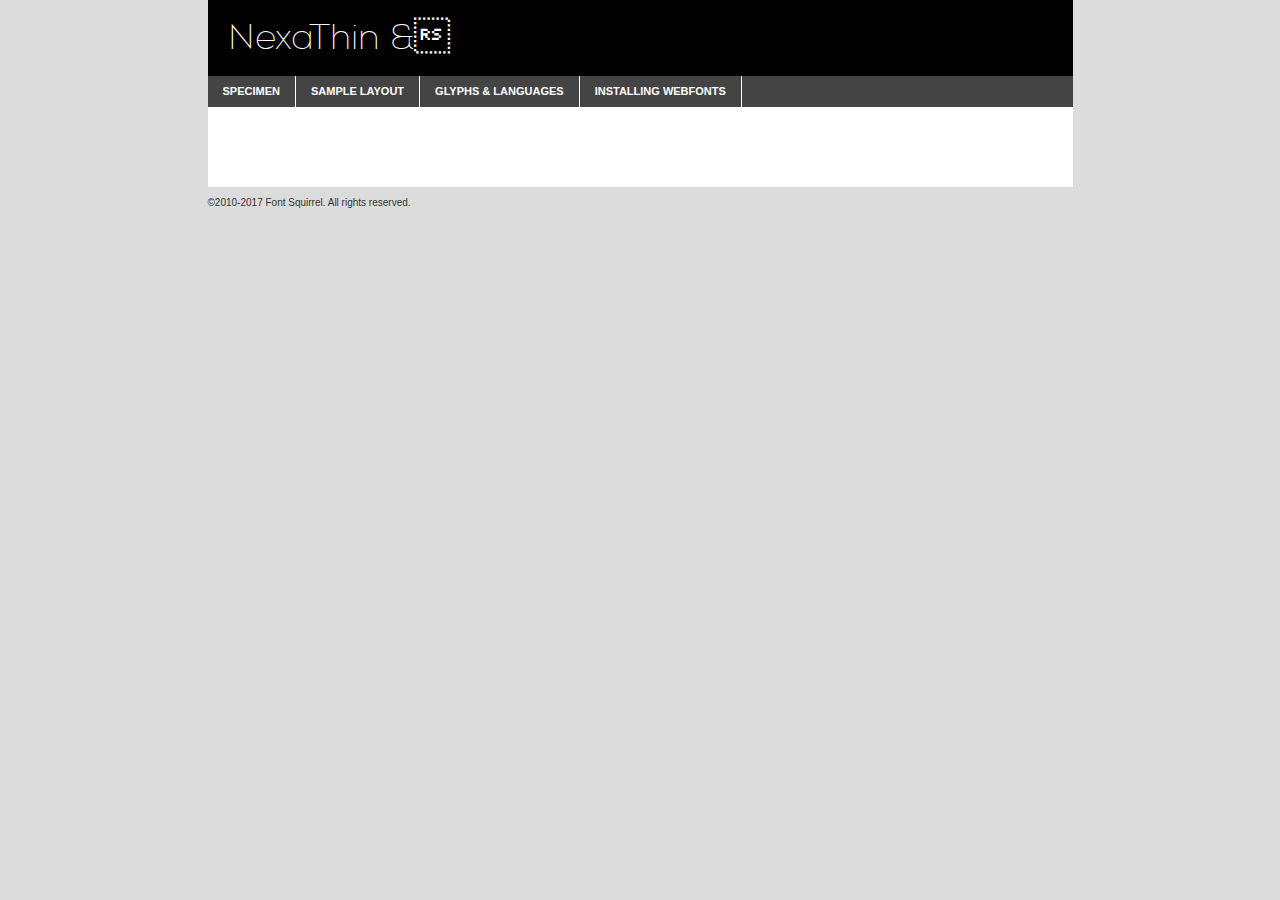
<file: fonts/nexa_thin-demo.html>
<!DOCTYPE html PUBLIC "-//W3C//DTD XHTML 1.0 Transitional//EN"
	"http://www.w3.org/TR/xhtml1/DTD/xhtml1-transitional.dtd">

<html xmlns="http://www.w3.org/1999/xhtml" xml:lang="en" lang="en">
<head>
	<meta http-equiv="Content-Type" content="text/html; charset=utf-8" />
	<script src="http://ajax.googleapis.com/ajax/libs/jquery/1.7.2/jquery.min.js" type="text/javascript" charset="utf-8"></script>
	<script type="text/javascript">
	(function($){$.fn.easyTabs=function(option){var param=jQuery.extend({fadeSpeed:"fast",defaultContent:1,activeClass:'active'},option);$(this).each(function(){var thisId="#"+this.id;if(param.defaultContent==''){param.defaultContent=1;}
	if(typeof param.defaultContent=="number")
	{var defaultTab=$(thisId+" .tabs li:eq("+(param.defaultContent-1)+") a").attr('href').substr(1);}else{var defaultTab=param.defaultContent;}
	$(thisId+" .tabs li a").each(function(){var tabToHide=$(this).attr('href').substr(1);$("#"+tabToHide).addClass('easytabs-tab-content');});hideAll();changeContent(defaultTab);function hideAll(){$(thisId+" .easytabs-tab-content").hide();}
	function changeContent(tabId){hideAll();$(thisId+" .tabs li").removeClass(param.activeClass);$(thisId+" .tabs li a[href=#"+tabId+"]").closest('li').addClass(param.activeClass);if(param.fadeSpeed!="none")
	{$(thisId+" #"+tabId).fadeIn(param.fadeSpeed);}else{$(thisId+" #"+tabId).show();}}
	$(thisId+" .tabs li").click(function(){var tabId=$(this).find('a').attr('href').substr(1);changeContent(tabId);return false;});});}})(jQuery);
	</script>
	<link rel="stylesheet" href="specimen_files/specimen_stylesheet.css" type="text/css" charset="utf-8" />
	<link rel="stylesheet" href="stylesheet.css" type="text/css" charset="utf-8" />

	<style type="text/css">
					body{
				font-family: 'nexathinuploaded_file';
							}
		</style>

	<title>NexaThin & Specimen</title>
	
	
	<script type="text/javascript" charset="utf-8">
		$(document).ready(function() {
			$('#container').easyTabs({defaultContent:1});
		});
	</script>
</head>

<body>
<div id="container">
	<div id="header">
		NexaThin &	</div>
	<ul class="tabs">
		<li><a href="#specimen">Specimen</a></li>
		<li><a href="#layout">Sample Layout</a></li>
				<li><a href="#glyphs">Glyphs &amp; Languages</a></li>
		<li><a href="#installing">Installing Webfonts</a></li>
		
	</ul>
	
	<div id="main_content">

		
			<div id="specimen">
		
				<div class="section">
					<div class="grid12 firstcol">
						<div class="huge">AaBb</div>
					</div>
				</div>
		
				<div class="section">
					<div class="glyph_range">A&#x200B;B&#x200b;C&#x200b;D&#x200b;E&#x200b;F&#x200b;G&#x200b;H&#x200b;I&#x200b;J&#x200b;K&#x200b;L&#x200b;M&#x200b;N&#x200b;O&#x200b;P&#x200b;Q&#x200b;R&#x200b;S&#x200b;T&#x200b;U&#x200b;V&#x200b;W&#x200b;X&#x200b;Y&#x200b;Z&#x200b;a&#x200b;b&#x200b;c&#x200b;d&#x200b;e&#x200b;f&#x200b;g&#x200b;h&#x200b;i&#x200b;j&#x200b;k&#x200b;l&#x200b;m&#x200b;n&#x200b;o&#x200b;p&#x200b;q&#x200b;r&#x200b;s&#x200b;t&#x200b;u&#x200b;v&#x200b;w&#x200b;x&#x200b;y&#x200b;z&#x200b;1&#x200b;2&#x200b;3&#x200b;4&#x200b;5&#x200b;6&#x200b;7&#x200b;8&#x200b;9&#x200b;0&#x200b;&amp;&#x200b;.&#x200b;,&#x200b;?&#x200b;!&#x200b;&#64;&#x200b;(&#x200b;)&#x200b;#&#x200b;$&#x200b;%&#x200b;*&#x200b;+&#x200b;-&#x200b;=&#x200b;:&#x200b;;</div>
				</div>
				<div class="section">
					<div class="grid12 firstcol">
						<table class="sample_table">
							<tr><td>10</td><td class="size10">abcdefghijklmnopqrstuvwxyzABCDEFGHIJKLMNOPQRSTUVWXYZ0123456789abcdefghijklmnopqrstuvwxyzABCDEFGHIJKLMNOPQRSTUVWXYZ0123456789abcdefghijklmnopqrstuvwxyzABCDEFGHIJKLMNOPQRSTUVWXYZ</td></tr>
							<tr><td>11</td><td class="size11">abcdefghijklmnopqrstuvwxyzABCDEFGHIJKLMNOPQRSTUVWXYZ0123456789abcdefghijklmnopqrstuvwxyzABCDEFGHIJKLMNOPQRSTUVWXYZ0123456789abcdefghijklmnopqrstuvwxyzABCDEFGHIJKLMNOPQRSTUVWXYZ</td></tr>
							<tr><td>12</td><td class="size12">abcdefghijklmnopqrstuvwxyzABCDEFGHIJKLMNOPQRSTUVWXYZ0123456789abcdefghijklmnopqrstuvwxyzABCDEFGHIJKLMNOPQRSTUVWXYZ0123456789abcdefghijklmnopqrstuvwxyzABCDEFGHIJKLMNOPQRSTUVWXYZ</td></tr>
							<tr><td>13</td><td class="size13">abcdefghijklmnopqrstuvwxyzABCDEFGHIJKLMNOPQRSTUVWXYZ0123456789abcdefghijklmnopqrstuvwxyzABCDEFGHIJKLMNOPQRSTUVWXYZ0123456789abcdefghijklmnopqrstuvwxyzABCDEFGHIJKLMNOPQRSTUVWXYZ</td></tr>
							<tr><td>14</td><td class="size14">abcdefghijklmnopqrstuvwxyzABCDEFGHIJKLMNOPQRSTUVWXYZ0123456789abcdefghijklmnopqrstuvwxyzABCDEFGHIJKLMNOPQRSTUVWXYZ0123456789abcdefghijklmnopqrstuvwxyzABCDEFGHIJKLMNOPQRSTUVWXYZ</td></tr>
							<tr><td>16</td><td class="size16">abcdefghijklmnopqrstuvwxyzABCDEFGHIJKLMNOPQRSTUVWXYZ0123456789abcdefghijklmnopqrstuvwxyzABCDEFGHIJKLMNOPQRSTUVWXYZ</td></tr>
							<tr><td>18</td><td class="size18">abcdefghijklmnopqrstuvwxyzABCDEFGHIJKLMNOPQRSTUVWXYZ0123456789abcdefghijklmnopqrstuvwxyzABCDEFGHIJKLMNOPQRSTUVWXYZ</td></tr>
							<tr><td>20</td><td class="size20">abcdefghijklmnopqrstuvwxyzABCDEFGHIJKLMNOPQRSTUVWXYZ0123456789abcdefghijklmnopqrstuvwxyzABCDEFGHIJKLMNOPQRSTUVWXYZ</td></tr>
							<tr><td>24</td><td class="size24">abcdefghijklmnopqrstuvwxyzABCDEFGHIJKLMNOPQRSTUVWXYZ0123456789abcdefghijklmnopqrstuvwxyzABCDEFGHIJKLMNOPQRSTUVWXYZ</td></tr>
							<tr><td>30</td><td class="size30">abcdefghijklmnopqrstuvwxyzABCDEFGHIJKLMNOPQRSTUVWXYZ0123456789abcdefghijklmnopqrstuvwxyzABCDEFGHIJKLMNOPQRSTUVWXYZ</td></tr>
							<tr><td>36</td><td class="size36">abcdefghijklmnopqrstuvwxyzABCDEFGHIJKLMNOPQRSTUVWXYZ0123456789abcdefghijklmnopqrstuvwxyzABCDEFGHIJKLMNOPQRSTUVWXYZ</td></tr>
							<tr><td>48</td><td class="size48">abcdefghijklmnopqrstuvwxyzABCDEFGHIJKLMNOPQRSTUVWXYZ0123456789abcdefghijklmnopqrstuvwxyzABCDEFGHIJKLMNOPQRSTUVWXYZ</td></tr>
							<tr><td>60</td><td class="size60">abcdefghijklmnopqrstuvwxyzABCDEFGHIJKLMNOPQRSTUVWXYZ0123456789abcdefghijklmnopqrstuvwxyzABCDEFGHIJKLMNOPQRSTUVWXYZ</td></tr>
							<tr><td>72</td><td class="size72">abcdefghijklmnopqrstuvwxyzABCDEFGHIJKLMNOPQRSTUVWXYZ0123456789abcdefghijklmnopqrstuvwxyzABCDEFGHIJKLMNOPQRSTUVWXYZ</td></tr>
							<tr><td>90</td><td class="size90">abcdefghijklmnopqrstuvwxyzABCDEFGHIJKLMNOPQRSTUVWXYZ0123456789abcdefghijklmnopqrstuvwxyzABCDEFGHIJKLMNOPQRSTUVWXYZ</td></tr>
						</table>
				
					</div>
			
				</div>
		
		
		
								<div class="section" id="bodycomparison">


										<div id="xheight">
				<div class="fontbody">&#x25FC;&#x25FC;&#x25FC;&#x25FC;&#x25FC;&#x25FC;&#x25FC;&#x25FC;&#x25FC;&#x25FC;&#x25FC;&#x25FC;&#x25FC;&#x25FC;&#x25FC;&#x25FC;&#x25FC;&#x25FC;&#x25FC;&#x25FC;&#x25FC;&#x25FC;&#x25FC;&#x25FC;&#x25FC;&#x25FC;&#x25FC;&#x25FC;&#x25FC;&#x25FC;&#x25FC;&#x25FC;&#x25FC;&#x25FC;&#x25FC;&#x25FC;&#x25FC;&#x25FC;&#x25FC;&#x25FC;&#x25FC;&#x25FC;&#x25FC;&#x25FC;&#x25FC;&#x25FC;&#x25FC;&#x25FC;&#x25FC;&#x25FC;&#x25FC;&#x25FC;&#x25FC;&#x25FC;&#x25FC;&#x25FC;&#x25FC;&#x25FC;&#x25FC;&#x25FC;&#x25FC;&#x25FC;&#x25FC;&#x25FC;&#x25FC;&#x25FC;&#x25FC;&#x25FC;&#x25FC;&#x25FC;&#x25FC;&#x25FC;&#x25FC;&#x25FC;&#x25FC;&#x25FC;&#x25FC;&#x25FC;&#x25FC;&#x25FC;&#x25FC;&#x25FC;&#x25FC;&#x25FC;&#x25FC;&#x25FC;&#x25FC;&#x25FC;&#x25FC;&#x25FC;&#x25FC;&#x25FC;&#x25FC;&#x25FC;&#x25FC;&#x25FC;&#x25FC;&#x25FC;&#x25FC;body</div><div class="arialbody">body</div><div class="verdanabody">body</div><div class="georgiabody">body</div></div>
										<div class="fontbody" style="z-index:1">
											body<span>NexaThin &</span>
										</div>
										<div class="arialbody" style="z-index:1">
											body<span>Arial</span>
										</div>
										<div class="verdanabody" style="z-index:1">
											body<span>Verdana</span>
										</div>
										<div class="georgiabody" style="z-index:1">
											body<span>Georgia</span>
										</div>



								</div>
		
		
				<div class="section psample psample_row1" id="">
					
					<div class="grid2 firstcol">
						<p class="size10"><span>10.</span>Aenean lacinia bibendum nulla sed consectetur. Fusce dapibus, tellus ac cursus commodo, tortor mauris condimentum nibh, ut fermentum massa justo sit amet risus. Nullam id dolor id nibh ultricies vehicula ut id elit. Cum sociis natoque penatibus et magnis dis parturient montes, nascetur ridiculus mus. Nulla vitae elit libero, a pharetra augue.</p>
			
					</div>
					<div class="grid3">
						<p class="size11"><span>11.</span>Aenean lacinia bibendum nulla sed consectetur. Fusce dapibus, tellus ac cursus commodo, tortor mauris condimentum nibh, ut fermentum massa justo sit amet risus. Nullam id dolor id nibh ultricies vehicula ut id elit. Cum sociis natoque penatibus et magnis dis parturient montes, nascetur ridiculus mus. Nulla vitae elit libero, a pharetra augue.</p>
			
					</div>
					<div class="grid3">
						<p class="size12"><span>12.</span>Aenean lacinia bibendum nulla sed consectetur. Fusce dapibus, tellus ac cursus commodo, tortor mauris condimentum nibh, ut fermentum massa justo sit amet risus. Nullam id dolor id nibh ultricies vehicula ut id elit. Cum sociis natoque penatibus et magnis dis parturient montes, nascetur ridiculus mus. Nulla vitae elit libero, a pharetra augue.</p>
			
					</div>
					<div class="grid4">
						<p class="size13"><span>13.</span>Aenean lacinia bibendum nulla sed consectetur. Fusce dapibus, tellus ac cursus commodo, tortor mauris condimentum nibh, ut fermentum massa justo sit amet risus. Nullam id dolor id nibh ultricies vehicula ut id elit. Cum sociis natoque penatibus et magnis dis parturient montes, nascetur ridiculus mus. Nulla vitae elit libero, a pharetra augue.</p>
			
					</div>
					<div class="white_blend"></div>
					
				</div>
				<div class="section psample psample_row2" id="">
					<div class="grid3 firstcol">
						<p class="size14"><span>14.</span>Aenean lacinia bibendum nulla sed consectetur. Fusce dapibus, tellus ac cursus commodo, tortor mauris condimentum nibh, ut fermentum massa justo sit amet risus. Nullam id dolor id nibh ultricies vehicula ut id elit. Cum sociis natoque penatibus et magnis dis parturient montes, nascetur ridiculus mus. Nulla vitae elit libero, a pharetra augue.</p>
			
					</div>
					<div class="grid4">
						<p class="size16"><span>16.</span>Aenean lacinia bibendum nulla sed consectetur. Fusce dapibus, tellus ac cursus commodo, tortor mauris condimentum nibh, ut fermentum massa justo sit amet risus. Nullam id dolor id nibh ultricies vehicula ut id elit. Cum sociis natoque penatibus et magnis dis parturient montes, nascetur ridiculus mus. Nulla vitae elit libero, a pharetra augue.</p>
			
					</div>
					<div class="grid5">
						<p class="size18"><span>18.</span>Aenean lacinia bibendum nulla sed consectetur. Fusce dapibus, tellus ac cursus commodo, tortor mauris condimentum nibh, ut fermentum massa justo sit amet risus. Nullam id dolor id nibh ultricies vehicula ut id elit. Cum sociis natoque penatibus et magnis dis parturient montes, nascetur ridiculus mus. Nulla vitae elit libero, a pharetra augue.</p>
			
					</div>

					<div class="white_blend"></div>

				</div>
				
				<div class="section psample psample_row3" id="">
					<div class="grid5 firstcol">
						<p class="size20"><span>20.</span>Aenean lacinia bibendum nulla sed consectetur. Fusce dapibus, tellus ac cursus commodo, tortor mauris condimentum nibh, ut fermentum massa justo sit amet risus. Nullam id dolor id nibh ultricies vehicula ut id elit. Cum sociis natoque penatibus et magnis dis parturient montes, nascetur ridiculus mus. Nulla vitae elit libero, a pharetra augue.</p>
					</div>
					<div class="grid7">
						<p class="size24"><span>24.</span>Aenean lacinia bibendum nulla sed consectetur. Fusce dapibus, tellus ac cursus commodo, tortor mauris condimentum nibh, ut fermentum massa justo sit amet risus. Nullam id dolor id nibh ultricies vehicula ut id elit. Cum sociis natoque penatibus et magnis dis parturient montes, nascetur ridiculus mus. Nulla vitae elit libero, a pharetra augue.</p>
					</div>
					
					<div class="white_blend"></div>
					
				</div>
				
				<div class="section psample psample_row4" id="">
					<div class="grid12 firstcol">
						<p class="size30"><span>30.</span>Aenean lacinia bibendum nulla sed consectetur. Fusce dapibus, tellus ac cursus commodo, tortor mauris condimentum nibh, ut fermentum massa justo sit amet risus. Nullam id dolor id nibh ultricies vehicula ut id elit. Cum sociis natoque penatibus et magnis dis parturient montes, nascetur ridiculus mus. Nulla vitae elit libero, a pharetra augue.</p>
					</div>
					<div class="white_blend"></div>
					
				</div>
				
				
				
				<div class="section psample psample_row1 fullreverse">
					<div class="grid2 firstcol">
						<p class="size10"><span>10.</span>Aenean lacinia bibendum nulla sed consectetur. Fusce dapibus, tellus ac cursus commodo, tortor mauris condimentum nibh, ut fermentum massa justo sit amet risus. Nullam id dolor id nibh ultricies vehicula ut id elit. Cum sociis natoque penatibus et magnis dis parturient montes, nascetur ridiculus mus. Nulla vitae elit libero, a pharetra augue.</p>
			
					</div>
					<div class="grid3">
						<p class="size11"><span>11.</span>Aenean lacinia bibendum nulla sed consectetur. Fusce dapibus, tellus ac cursus commodo, tortor mauris condimentum nibh, ut fermentum massa justo sit amet risus. Nullam id dolor id nibh ultricies vehicula ut id elit. Cum sociis natoque penatibus et magnis dis parturient montes, nascetur ridiculus mus. Nulla vitae elit libero, a pharetra augue.</p>
			
					</div>
					<div class="grid3">
						<p class="size12"><span>12.</span>Aenean lacinia bibendum nulla sed consectetur. Fusce dapibus, tellus ac cursus commodo, tortor mauris condimentum nibh, ut fermentum massa justo sit amet risus. Nullam id dolor id nibh ultricies vehicula ut id elit. Cum sociis natoque penatibus et magnis dis parturient montes, nascetur ridiculus mus. Nulla vitae elit libero, a pharetra augue.</p>
			
					</div>
					<div class="grid4">
						<p class="size13"><span>13.</span>Aenean lacinia bibendum nulla sed consectetur. Fusce dapibus, tellus ac cursus commodo, tortor mauris condimentum nibh, ut fermentum massa justo sit amet risus. Nullam id dolor id nibh ultricies vehicula ut id elit. Cum sociis natoque penatibus et magnis dis parturient montes, nascetur ridiculus mus. Nulla vitae elit libero, a pharetra augue.</p>
			
					</div>
					<div class="black_blend"></div>
					
				</div>
				
				<div class="section psample psample_row2 fullreverse">
					<div class="grid3 firstcol">
						<p class="size14"><span>14.</span>Aenean lacinia bibendum nulla sed consectetur. Fusce dapibus, tellus ac cursus commodo, tortor mauris condimentum nibh, ut fermentum massa justo sit amet risus. Nullam id dolor id nibh ultricies vehicula ut id elit. Cum sociis natoque penatibus et magnis dis parturient montes, nascetur ridiculus mus. Nulla vitae elit libero, a pharetra augue.</p>
			
					</div>
					<div class="grid4">
						<p class="size16"><span>16.</span>Aenean lacinia bibendum nulla sed consectetur. Fusce dapibus, tellus ac cursus commodo, tortor mauris condimentum nibh, ut fermentum massa justo sit amet risus. Nullam id dolor id nibh ultricies vehicula ut id elit. Cum sociis natoque penatibus et magnis dis parturient montes, nascetur ridiculus mus. Nulla vitae elit libero, a pharetra augue.</p>
			
					</div>
					<div class="grid5">
						<p class="size18"><span>18.</span>Aenean lacinia bibendum nulla sed consectetur. Fusce dapibus, tellus ac cursus commodo, tortor mauris condimentum nibh, ut fermentum massa justo sit amet risus. Nullam id dolor id nibh ultricies vehicula ut id elit. Cum sociis natoque penatibus et magnis dis parturient montes, nascetur ridiculus mus. Nulla vitae elit libero, a pharetra augue.</p>
			
					</div>
					<div class="black_blend"></div>

				</div>
				
				<div class="section psample fullreverse psample_row3" id="">
					<div class="grid5 firstcol">
						<p class="size20"><span>20.</span>Aenean lacinia bibendum nulla sed consectetur. Fusce dapibus, tellus ac cursus commodo, tortor mauris condimentum nibh, ut fermentum massa justo sit amet risus. Nullam id dolor id nibh ultricies vehicula ut id elit. Cum sociis natoque penatibus et magnis dis parturient montes, nascetur ridiculus mus. Nulla vitae elit libero, a pharetra augue.</p>
					</div>
					<div class="grid7">
						<p class="size24"><span>24.</span>Aenean lacinia bibendum nulla sed consectetur. Fusce dapibus, tellus ac cursus commodo, tortor mauris condimentum nibh, ut fermentum massa justo sit amet risus. Nullam id dolor id nibh ultricies vehicula ut id elit. Cum sociis natoque penatibus et magnis dis parturient montes, nascetur ridiculus mus. Nulla vitae elit libero, a pharetra augue.</p>
					</div>
					
					<div class="black_blend"></div>
					
				</div>
				
				<div class="section psample fullreverse psample_row4" id="" style="border-bottom: 20px #000 solid;">
					<div class="grid12 firstcol">
						<p class="size30"><span>30.</span>Aenean lacinia bibendum nulla sed consectetur. Fusce dapibus, tellus ac cursus commodo, tortor mauris condimentum nibh, ut fermentum massa justo sit amet risus. Nullam id dolor id nibh ultricies vehicula ut id elit. Cum sociis natoque penatibus et magnis dis parturient montes, nascetur ridiculus mus. Nulla vitae elit libero, a pharetra augue.</p>
					</div>
					<div class="black_blend"></div>
					
				</div>
				
				
				
				
			</div>
			
			<div id="layout">
				
				<div class="section">
					
					<div class="grid12 firstcol">
						<h1>Lorem Ipsum Dolor</h1>
						<h2>Etiam porta sem malesuada magna mollis euismod</h2>
						
						<p class="byline">By <a href="#link">Aenean Lacinia</a></p>
					</div>
				</div>
				<div class="section">
					<div class="grid8 firstcol">
						<p class="large">Donec sed odio dui. Morbi leo risus, porta ac consectetur ac, vestibulum at eros. Fusce dapibus, tellus ac cursus commodo, tortor mauris condimentum nibh, ut fermentum massa justo sit amet risus. </p>

						
						<h3>Pellentesque ornare sem</h3>

						<p>Maecenas sed diam eget risus varius blandit sit amet non magna. Maecenas faucibus mollis interdum. Donec ullamcorper nulla non metus auctor fringilla. Nullam id dolor id nibh ultricies vehicula ut id elit. Nullam id dolor id nibh ultricies vehicula ut id elit. </p>

						<p>Aenean eu leo quam. Pellentesque ornare sem lacinia quam venenatis vestibulum. Lorem ipsum dolor sit amet, consectetur adipiscing elit. Cum sociis natoque penatibus et magnis dis parturient montes, nascetur ridiculus mus. </p>

						<p>Nulla vitae elit libero, a pharetra augue. Praesent commodo cursus magna, vel scelerisque nisl consectetur et. Aenean lacinia bibendum nulla sed consectetur. </p>

						<p>Nullam quis risus eget urna mollis ornare vel eu leo. Nullam quis risus eget urna mollis ornare vel eu leo. Maecenas sed diam eget risus varius blandit sit amet non magna. Donec ullamcorper nulla non metus auctor fringilla. </p>

						<h3>Cras mattis consectetur</h3>

						<p>Aenean eu leo quam. Pellentesque ornare sem lacinia quam venenatis vestibulum. Aenean lacinia bibendum nulla sed consectetur. Integer posuere erat a ante venenatis dapibus posuere velit aliquet. Cras mattis consectetur purus sit amet fermentum. </p>

						<p>Nullam id dolor id nibh ultricies vehicula ut id elit. Nullam quis risus eget urna mollis ornare vel eu leo. Cras mattis consectetur purus sit amet fermentum.</p>
					</div>
					
					<div class="grid4 sidebar">
						
						<div class="box reverse">
							<p class="last">Nullam quis risus eget urna mollis ornare vel eu leo. Donec ullamcorper nulla non metus auctor fringilla. Cras mattis consectetur purus sit amet fermentum. Sed posuere consectetur est at lobortis. Lorem ipsum dolor sit amet, consectetur adipiscing elit. </p>
						</div>
						
						<p class="caption">Maecenas sed diam eget risus varius.</p>

						<p>Vestibulum id ligula porta felis euismod semper. Integer posuere erat a ante venenatis dapibus posuere velit aliquet. Vestibulum id ligula porta felis euismod semper. Sed posuere consectetur est at lobortis. Maecenas sed diam eget risus varius blandit sit amet non magna. Fusce dapibus, tellus ac cursus commodo, tortor mauris condimentum nibh, ut fermentum massa justo sit amet risus. </p>

					

						<p>Duis mollis, est non commodo luctus, nisi erat porttitor ligula, eget lacinia odio sem nec elit. Aenean lacinia bibendum nulla sed consectetur. Vivamus sagittis lacus vel augue laoreet rutrum faucibus dolor auctor. Aenean lacinia bibendum nulla sed consectetur. Nullam quis risus eget urna mollis ornare vel eu leo. </p>

						<p>Praesent commodo cursus magna, vel scelerisque nisl consectetur et. Donec ullamcorper nulla non metus auctor fringilla. Maecenas faucibus mollis interdum. Fusce dapibus, tellus ac cursus commodo, tortor mauris condimentum nibh, ut fermentum massa justo sit amet risus. </p>

					</div>
				</div>
				
			</div>


			



		<div id="glyphs">
			<div class="section">
				<div class="grid12 firstcol">
			
				<h1>Language Support</h1>
				<p>The subset of NexaThin & in this kit supports the following languages:<br />
			
					Albanian, Basque, Breton, Chamorro, Danish, Dutch, English, Faroese, Finnish, French, Frisian, Galician, German, Icelandic, Italian, Malagasy, Norwegian, Portuguese, Spanish, Swedish, Alsatian, Aragonese, Arapaho, Arrernte, Asturian, Aymara, Bislama, Cebuano, Corsican, Fijian, French_creole, Genoese, Gilbertese, Greenlandic, Haitian_creole, Hiligaynon, Hmong, Hopi, Ibanag, Iloko_ilokano, Indonesian, Interglossa_glosa, Interlingua, Irish_gaelic, Jerriais, Lojban, Lombard, Luxembourgeois, Manx, Mohawk, Norfolk_pitcairnese, Occitan, Oromo, Pangasinan, Papiamento, Piedmontese, Potawatomi, Rhaeto-romance, Romansh, Rotokas, Sami_lule, Samoan, Sardinian, Scots_gaelic, Seychelles_creole, Shona, Sicilian, Somali, Southern_ndebele, Swahili, Swati_swazi, Tagalog_filipino_pilipino, Tetum, Tok_pisin, Uyghur_latinized, Volapuk, Walloon, Warlpiri, Xhosa, Yapese, Zulu, Latinbasic, Ubasic, Demo				</p>
				<h1>Glyph Chart</h1>
				<p>The subset of NexaThin & in this kit includes all the glyphs listed below. Unicode entities are included above each glyph to help you insert individual characters into your layout.</p>
				<div id="glyph_chart">
			
																				 <div><p>&amp;#13;</p>&#13;</div>
																				 <div><p>&amp;#32;</p>&#32;</div>
																				 <div><p>&amp;#33;</p>&#33;</div>
																				 <div><p>&amp;#34;</p>&#34;</div>
																				 <div><p>&amp;#35;</p>&#35;</div>
																				 <div><p>&amp;#36;</p>&#36;</div>
																				 <div><p>&amp;#37;</p>&#37;</div>
																				 <div><p>&amp;#38;</p>&#38;</div>
																				 <div><p>&amp;#39;</p>&#39;</div>
																				 <div><p>&amp;#40;</p>&#40;</div>
																				 <div><p>&amp;#41;</p>&#41;</div>
																				 <div><p>&amp;#42;</p>&#42;</div>
																				 <div><p>&amp;#43;</p>&#43;</div>
																				 <div><p>&amp;#44;</p>&#44;</div>
																				 <div><p>&amp;#45;</p>&#45;</div>
																				 <div><p>&amp;#46;</p>&#46;</div>
																				 <div><p>&amp;#47;</p>&#47;</div>
																				 <div><p>&amp;#48;</p>&#48;</div>
																				 <div><p>&amp;#49;</p>&#49;</div>
																				 <div><p>&amp;#50;</p>&#50;</div>
																				 <div><p>&amp;#51;</p>&#51;</div>
																				 <div><p>&amp;#52;</p>&#52;</div>
																				 <div><p>&amp;#53;</p>&#53;</div>
																				 <div><p>&amp;#54;</p>&#54;</div>
																				 <div><p>&amp;#55;</p>&#55;</div>
																				 <div><p>&amp;#56;</p>&#56;</div>
																				 <div><p>&amp;#57;</p>&#57;</div>
																				 <div><p>&amp;#58;</p>&#58;</div>
																				 <div><p>&amp;#59;</p>&#59;</div>
																				 <div><p>&amp;#60;</p>&#60;</div>
																				 <div><p>&amp;#61;</p>&#61;</div>
																				 <div><p>&amp;#62;</p>&#62;</div>
																				 <div><p>&amp;#63;</p>&#63;</div>
																				 <div><p>&amp;#64;</p>&#64;</div>
																				 <div><p>&amp;#65;</p>&#65;</div>
																				 <div><p>&amp;#66;</p>&#66;</div>
																				 <div><p>&amp;#67;</p>&#67;</div>
																				 <div><p>&amp;#68;</p>&#68;</div>
																				 <div><p>&amp;#69;</p>&#69;</div>
																				 <div><p>&amp;#70;</p>&#70;</div>
																				 <div><p>&amp;#71;</p>&#71;</div>
																				 <div><p>&amp;#72;</p>&#72;</div>
																				 <div><p>&amp;#73;</p>&#73;</div>
																				 <div><p>&amp;#74;</p>&#74;</div>
																				 <div><p>&amp;#75;</p>&#75;</div>
																				 <div><p>&amp;#76;</p>&#76;</div>
																				 <div><p>&amp;#77;</p>&#77;</div>
																				 <div><p>&amp;#78;</p>&#78;</div>
																				 <div><p>&amp;#79;</p>&#79;</div>
																				 <div><p>&amp;#80;</p>&#80;</div>
																				 <div><p>&amp;#81;</p>&#81;</div>
																				 <div><p>&amp;#82;</p>&#82;</div>
																				 <div><p>&amp;#83;</p>&#83;</div>
																				 <div><p>&amp;#84;</p>&#84;</div>
																				 <div><p>&amp;#85;</p>&#85;</div>
																				 <div><p>&amp;#86;</p>&#86;</div>
																				 <div><p>&amp;#87;</p>&#87;</div>
																				 <div><p>&amp;#88;</p>&#88;</div>
																				 <div><p>&amp;#89;</p>&#89;</div>
																				 <div><p>&amp;#90;</p>&#90;</div>
																				 <div><p>&amp;#91;</p>&#91;</div>
																				 <div><p>&amp;#92;</p>&#92;</div>
																				 <div><p>&amp;#93;</p>&#93;</div>
																				 <div><p>&amp;#94;</p>&#94;</div>
																				 <div><p>&amp;#95;</p>&#95;</div>
																				 <div><p>&amp;#96;</p>&#96;</div>
																				 <div><p>&amp;#97;</p>&#97;</div>
																				 <div><p>&amp;#98;</p>&#98;</div>
																				 <div><p>&amp;#99;</p>&#99;</div>
																				 <div><p>&amp;#100;</p>&#100;</div>
																				 <div><p>&amp;#101;</p>&#101;</div>
																				 <div><p>&amp;#102;</p>&#102;</div>
																				 <div><p>&amp;#103;</p>&#103;</div>
																				 <div><p>&amp;#104;</p>&#104;</div>
																				 <div><p>&amp;#105;</p>&#105;</div>
																				 <div><p>&amp;#106;</p>&#106;</div>
																				 <div><p>&amp;#107;</p>&#107;</div>
																				 <div><p>&amp;#108;</p>&#108;</div>
																				 <div><p>&amp;#109;</p>&#109;</div>
																				 <div><p>&amp;#110;</p>&#110;</div>
																				 <div><p>&amp;#111;</p>&#111;</div>
																				 <div><p>&amp;#112;</p>&#112;</div>
																				 <div><p>&amp;#113;</p>&#113;</div>
																				 <div><p>&amp;#114;</p>&#114;</div>
																				 <div><p>&amp;#115;</p>&#115;</div>
																				 <div><p>&amp;#116;</p>&#116;</div>
																				 <div><p>&amp;#117;</p>&#117;</div>
																				 <div><p>&amp;#118;</p>&#118;</div>
																				 <div><p>&amp;#119;</p>&#119;</div>
																				 <div><p>&amp;#120;</p>&#120;</div>
																				 <div><p>&amp;#121;</p>&#121;</div>
																				 <div><p>&amp;#122;</p>&#122;</div>
																				 <div><p>&amp;#123;</p>&#123;</div>
																				 <div><p>&amp;#124;</p>&#124;</div>
																				 <div><p>&amp;#125;</p>&#125;</div>
																				 <div><p>&amp;#126;</p>&#126;</div>
																				 <div><p>&amp;#160;</p>&#160;</div>
																				 <div><p>&amp;#161;</p>&#161;</div>
																				 <div><p>&amp;#162;</p>&#162;</div>
																				 <div><p>&amp;#163;</p>&#163;</div>
																				 <div><p>&amp;#164;</p>&#164;</div>
																				 <div><p>&amp;#165;</p>&#165;</div>
																				 <div><p>&amp;#166;</p>&#166;</div>
																				 <div><p>&amp;#167;</p>&#167;</div>
																				 <div><p>&amp;#168;</p>&#168;</div>
																				 <div><p>&amp;#169;</p>&#169;</div>
																				 <div><p>&amp;#170;</p>&#170;</div>
																				 <div><p>&amp;#171;</p>&#171;</div>
																				 <div><p>&amp;#172;</p>&#172;</div>
																				 <div><p>&amp;#173;</p>&#173;</div>
																				 <div><p>&amp;#174;</p>&#174;</div>
																				 <div><p>&amp;#175;</p>&#175;</div>
																				 <div><p>&amp;#176;</p>&#176;</div>
																				 <div><p>&amp;#177;</p>&#177;</div>
																				 <div><p>&amp;#178;</p>&#178;</div>
																				 <div><p>&amp;#179;</p>&#179;</div>
																				 <div><p>&amp;#180;</p>&#180;</div>
																				 <div><p>&amp;#181;</p>&#181;</div>
																				 <div><p>&amp;#182;</p>&#182;</div>
																				 <div><p>&amp;#183;</p>&#183;</div>
																				 <div><p>&amp;#184;</p>&#184;</div>
																				 <div><p>&amp;#185;</p>&#185;</div>
																				 <div><p>&amp;#186;</p>&#186;</div>
																				 <div><p>&amp;#187;</p>&#187;</div>
																				 <div><p>&amp;#188;</p>&#188;</div>
																				 <div><p>&amp;#189;</p>&#189;</div>
																				 <div><p>&amp;#190;</p>&#190;</div>
																				 <div><p>&amp;#191;</p>&#191;</div>
																				 <div><p>&amp;#192;</p>&#192;</div>
																				 <div><p>&amp;#193;</p>&#193;</div>
																				 <div><p>&amp;#194;</p>&#194;</div>
																				 <div><p>&amp;#195;</p>&#195;</div>
																				 <div><p>&amp;#196;</p>&#196;</div>
																				 <div><p>&amp;#197;</p>&#197;</div>
																				 <div><p>&amp;#198;</p>&#198;</div>
																				 <div><p>&amp;#199;</p>&#199;</div>
																				 <div><p>&amp;#200;</p>&#200;</div>
																				 <div><p>&amp;#201;</p>&#201;</div>
																				 <div><p>&amp;#202;</p>&#202;</div>
																				 <div><p>&amp;#203;</p>&#203;</div>
																				 <div><p>&amp;#204;</p>&#204;</div>
																				 <div><p>&amp;#205;</p>&#205;</div>
																				 <div><p>&amp;#206;</p>&#206;</div>
																				 <div><p>&amp;#207;</p>&#207;</div>
																				 <div><p>&amp;#208;</p>&#208;</div>
																				 <div><p>&amp;#209;</p>&#209;</div>
																				 <div><p>&amp;#210;</p>&#210;</div>
																				 <div><p>&amp;#211;</p>&#211;</div>
																				 <div><p>&amp;#212;</p>&#212;</div>
																				 <div><p>&amp;#213;</p>&#213;</div>
																				 <div><p>&amp;#214;</p>&#214;</div>
																				 <div><p>&amp;#215;</p>&#215;</div>
																				 <div><p>&amp;#216;</p>&#216;</div>
																				 <div><p>&amp;#217;</p>&#217;</div>
																				 <div><p>&amp;#218;</p>&#218;</div>
																				 <div><p>&amp;#219;</p>&#219;</div>
																				 <div><p>&amp;#220;</p>&#220;</div>
																				 <div><p>&amp;#221;</p>&#221;</div>
																				 <div><p>&amp;#222;</p>&#222;</div>
																				 <div><p>&amp;#223;</p>&#223;</div>
																				 <div><p>&amp;#224;</p>&#224;</div>
																				 <div><p>&amp;#225;</p>&#225;</div>
																				 <div><p>&amp;#226;</p>&#226;</div>
																				 <div><p>&amp;#227;</p>&#227;</div>
																				 <div><p>&amp;#228;</p>&#228;</div>
																				 <div><p>&amp;#229;</p>&#229;</div>
																				 <div><p>&amp;#230;</p>&#230;</div>
																				 <div><p>&amp;#231;</p>&#231;</div>
																				 <div><p>&amp;#232;</p>&#232;</div>
																				 <div><p>&amp;#233;</p>&#233;</div>
																				 <div><p>&amp;#234;</p>&#234;</div>
																				 <div><p>&amp;#235;</p>&#235;</div>
																				 <div><p>&amp;#236;</p>&#236;</div>
																				 <div><p>&amp;#237;</p>&#237;</div>
																				 <div><p>&amp;#238;</p>&#238;</div>
																				 <div><p>&amp;#239;</p>&#239;</div>
																				 <div><p>&amp;#240;</p>&#240;</div>
																				 <div><p>&amp;#241;</p>&#241;</div>
																				 <div><p>&amp;#242;</p>&#242;</div>
																				 <div><p>&amp;#243;</p>&#243;</div>
																				 <div><p>&amp;#244;</p>&#244;</div>
																				 <div><p>&amp;#245;</p>&#245;</div>
																				 <div><p>&amp;#246;</p>&#246;</div>
																				 <div><p>&amp;#247;</p>&#247;</div>
																				 <div><p>&amp;#248;</p>&#248;</div>
																				 <div><p>&amp;#249;</p>&#249;</div>
																				 <div><p>&amp;#250;</p>&#250;</div>
																				 <div><p>&amp;#251;</p>&#251;</div>
																				 <div><p>&amp;#252;</p>&#252;</div>
																				 <div><p>&amp;#253;</p>&#253;</div>
																				 <div><p>&amp;#254;</p>&#254;</div>
																				 <div><p>&amp;#255;</p>&#255;</div>
																				 <div><p>&amp;#338;</p>&#338;</div>
																				 <div><p>&amp;#339;</p>&#339;</div>
																				 <div><p>&amp;#376;</p>&#376;</div>
																				 <div><p>&amp;#710;</p>&#710;</div>
																				 <div><p>&amp;#732;</p>&#732;</div>
																				 <div><p>&amp;#8192;</p>&#8192;</div>
																				 <div><p>&amp;#8193;</p>&#8193;</div>
																				 <div><p>&amp;#8194;</p>&#8194;</div>
																				 <div><p>&amp;#8195;</p>&#8195;</div>
																				 <div><p>&amp;#8196;</p>&#8196;</div>
																				 <div><p>&amp;#8197;</p>&#8197;</div>
																				 <div><p>&amp;#8198;</p>&#8198;</div>
																				 <div><p>&amp;#8199;</p>&#8199;</div>
																				 <div><p>&amp;#8200;</p>&#8200;</div>
																				 <div><p>&amp;#8201;</p>&#8201;</div>
																				 <div><p>&amp;#8202;</p>&#8202;</div>
																				 <div><p>&amp;#8208;</p>&#8208;</div>
																				 <div><p>&amp;#8209;</p>&#8209;</div>
																				 <div><p>&amp;#8210;</p>&#8210;</div>
																				 <div><p>&amp;#8211;</p>&#8211;</div>
																				 <div><p>&amp;#8212;</p>&#8212;</div>
																				 <div><p>&amp;#8216;</p>&#8216;</div>
																				 <div><p>&amp;#8217;</p>&#8217;</div>
																				 <div><p>&amp;#8218;</p>&#8218;</div>
																				 <div><p>&amp;#8220;</p>&#8220;</div>
																				 <div><p>&amp;#8221;</p>&#8221;</div>
																				 <div><p>&amp;#8222;</p>&#8222;</div>
																				 <div><p>&amp;#8226;</p>&#8226;</div>
																				 <div><p>&amp;#8230;</p>&#8230;</div>
																				 <div><p>&amp;#8239;</p>&#8239;</div>
																				 <div><p>&amp;#8249;</p>&#8249;</div>
																				 <div><p>&amp;#8250;</p>&#8250;</div>
																				 <div><p>&amp;#8287;</p>&#8287;</div>
																				 <div><p>&amp;#8364;</p>&#8364;</div>
																				 <div><p>&amp;#8482;</p>&#8482;</div>
																				 <div><p>&amp;#9724;</p>&#9724;</div>
																				 <div><p>&amp;#64257;</p>&#64257;</div>
																				 <div><p>&amp;#64258;</p>&#64258;</div>
																																																</div>	
				</div>
		
		
			</div>
		</div>
		
		
		<div id="specs">
			
		</div>
	
		<div id="installing">
			<div class="section">
				<div class="grid7 firstcol">
					<h1>Installing Webfonts</h1>
					
					<p>Webfonts are supported by all major browser platforms but not all in the same way. There are currently four different font formats that must be included in order to target all browsers. This includes TTF, WOFF, EOT and SVG.</p>
					
					<h2>1. Upload your webfonts</h2>
					<p>You must upload your webfont kit to your website. They should be in or near the same directory as your CSS files.</p>
					
					<h2>2. Include the webfont stylesheet</h2>
					<p>A special CSS @font-face declaration helps the various browsers select the appropriate font it needs without causing you a bunch of headaches. Learn more about this syntax by reading the <a href="https://www.fontspring.com/blog/further-hardening-of-the-bulletproof-syntax">Fontspring blog post</a> about it. The code for it is as follows:</p>


<code>
@font-face{ 
	font-family: 'MyWebFont';
	src: url('WebFont.eot');
	src: url('WebFont.eot?#iefix') format('embedded-opentype'),
	     url('WebFont.woff') format('woff'),
	     url('WebFont.ttf') format('truetype'),
	     url('WebFont.svg#webfont') format('svg');
}
</code>

	<p>We've already gone ahead and generated the code for you. All you have to do is link to the stylesheet in your HTML, like this:</p>
	<code>&lt;link rel=&quot;stylesheet&quot; href=&quot;stylesheet.css&quot; type=&quot;text/css&quot; charset=&quot;utf-8&quot; /&gt;</code>

					<h2>3. Modify your own stylesheet</h2>
					<p>To take advantage of your new fonts, you must tell your stylesheet to use them. Look at the original @font-face declaration above and find the property called "font-family." The name linked there will be what you use to reference the font. Prepend that webfont name to the font stack in the "font-family" property, inside the selector you want to change. For example:</p>
<code>p { font-family: 'WebFont', Arial, sans-serif; }</code>

<h2>4. Test</h2>
<p>Getting webfonts to work cross-browser <em>can</em> be tricky. Use the information in the sidebar to help you if you find that fonts aren't loading in a particular browser.</p>
				</div>
				
				<div class="grid5 sidebar">
					<div class="box">
						<h2>Troubleshooting<br />Font-Face Problems</h2>
						<p>Having trouble getting your webfonts to load in your new website? Here are some tips to sort out what might be the problem.</p>

						<h3>Fonts not showing in any browser</h3>

						<p>This sounds like you need to work on the plumbing. You either did not upload the fonts to the correct directory, or you did not link the fonts properly in the CSS. If you've confirmed that all this is correct and you still have a problem, take a look at your .htaccess file and see if requests are getting intercepted.</p>

						<h3>Fonts not loading in iPhone or iPad</h3>

						<p>The most common problem here is that you are serving the fonts from an IIS server. IIS refuses to serve files that have unknown MIME types. If that is the case, you must set the MIME type for SVG to "image/svg+xml" in the server settings. Follow these instructions from Microsoft if you need help.</p>

						<h3>Fonts not loading in Firefox</h3>

						<p>The primary reason for this failure? You are still using a version Firefox older than 3.5. So upgrade already! If that isn't it, then you are very likely serving fonts from a different domain. Firefox requires that all font assets be served from the same domain. Lastly it is possible that you need to add WOFF to your list of MIME types (if you are serving via IIS.)</p>

						<h3>Fonts not loading in IE</h3>

						<p>Are you looking at Internet Explorer on an actual Windows machine or are you cheating by using a service like Adobe BrowserLab? Many of these screenshot services do not render @font-face for IE. Best to test it on a real machine.</p>

						<h3>Fonts not loading in IE9</h3>

						<p>IE9, like Firefox, requires that fonts be served from the same domain as the website. Make sure that is the case.</p>
					</div>
				</div>
			</div>
			
		</div>
	
	</div>
	<div id="footer">
		<p>&copy;2010-2017 Font Squirrel. All rights reserved.</p>
	</div>
</div>
</body>
</html>
</file>
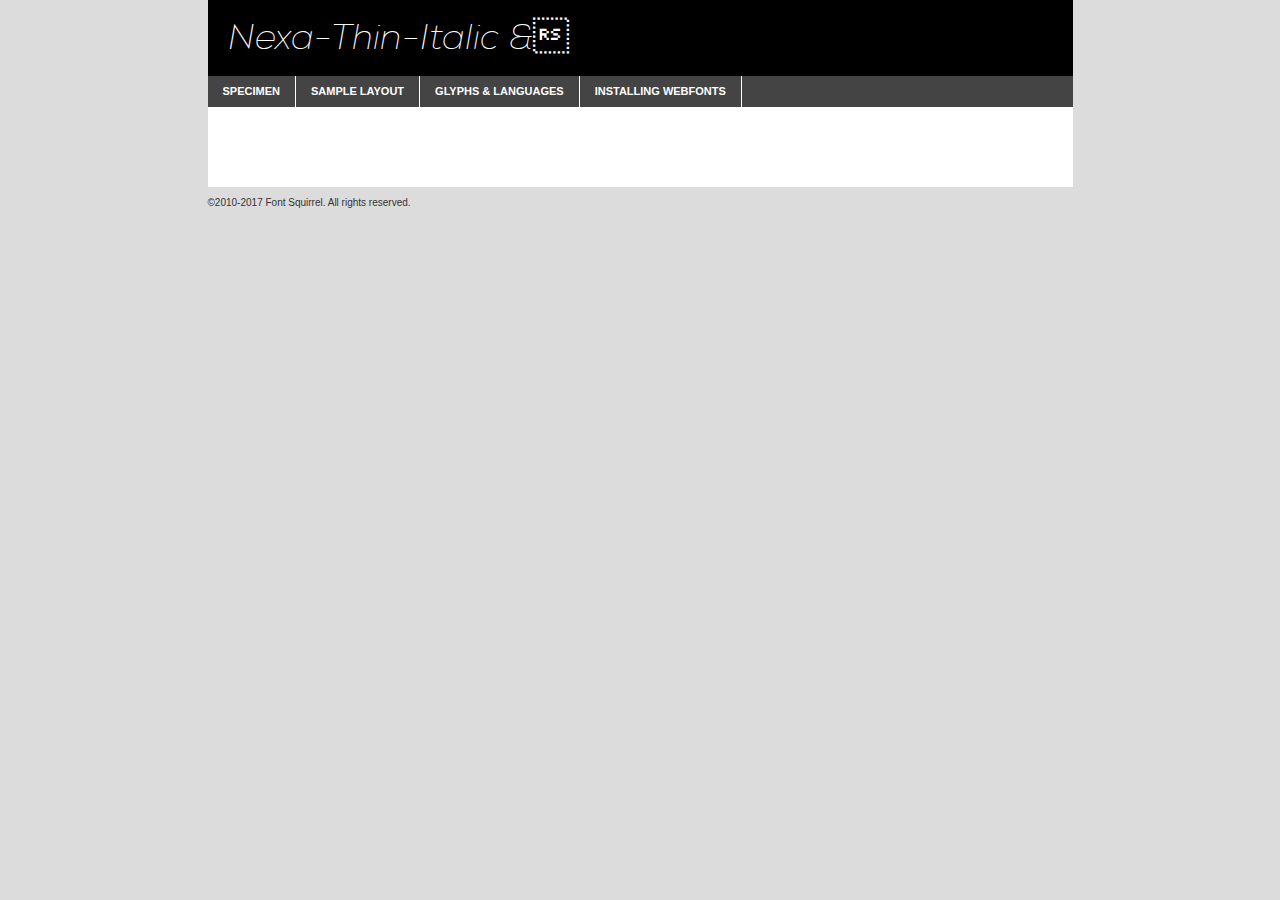
<file: fonts/nexa_thin_italic-demo.html>
<!DOCTYPE html PUBLIC "-//W3C//DTD XHTML 1.0 Transitional//EN"
	"http://www.w3.org/TR/xhtml1/DTD/xhtml1-transitional.dtd">

<html xmlns="http://www.w3.org/1999/xhtml" xml:lang="en" lang="en">
<head>
	<meta http-equiv="Content-Type" content="text/html; charset=utf-8" />
	<script src="http://ajax.googleapis.com/ajax/libs/jquery/1.7.2/jquery.min.js" type="text/javascript" charset="utf-8"></script>
	<script type="text/javascript">
	(function($){$.fn.easyTabs=function(option){var param=jQuery.extend({fadeSpeed:"fast",defaultContent:1,activeClass:'active'},option);$(this).each(function(){var thisId="#"+this.id;if(param.defaultContent==''){param.defaultContent=1;}
	if(typeof param.defaultContent=="number")
	{var defaultTab=$(thisId+" .tabs li:eq("+(param.defaultContent-1)+") a").attr('href').substr(1);}else{var defaultTab=param.defaultContent;}
	$(thisId+" .tabs li a").each(function(){var tabToHide=$(this).attr('href').substr(1);$("#"+tabToHide).addClass('easytabs-tab-content');});hideAll();changeContent(defaultTab);function hideAll(){$(thisId+" .easytabs-tab-content").hide();}
	function changeContent(tabId){hideAll();$(thisId+" .tabs li").removeClass(param.activeClass);$(thisId+" .tabs li a[href=#"+tabId+"]").closest('li').addClass(param.activeClass);if(param.fadeSpeed!="none")
	{$(thisId+" #"+tabId).fadeIn(param.fadeSpeed);}else{$(thisId+" #"+tabId).show();}}
	$(thisId+" .tabs li").click(function(){var tabId=$(this).find('a').attr('href').substr(1);changeContent(tabId);return false;});});}})(jQuery);
	</script>
	<link rel="stylesheet" href="specimen_files/specimen_stylesheet.css" type="text/css" charset="utf-8" />
	<link rel="stylesheet" href="stylesheet.css" type="text/css" charset="utf-8" />

	<style type="text/css">
					body{
				font-family: 'nexa-thin-italicuploaded_file';
							}
		</style>

	<title>Nexa-Thin-Italic & Specimen</title>
	
	
	<script type="text/javascript" charset="utf-8">
		$(document).ready(function() {
			$('#container').easyTabs({defaultContent:1});
		});
	</script>
</head>

<body>
<div id="container">
	<div id="header">
		Nexa-Thin-Italic &	</div>
	<ul class="tabs">
		<li><a href="#specimen">Specimen</a></li>
		<li><a href="#layout">Sample Layout</a></li>
				<li><a href="#glyphs">Glyphs &amp; Languages</a></li>
		<li><a href="#installing">Installing Webfonts</a></li>
		
	</ul>
	
	<div id="main_content">

		
			<div id="specimen">
		
				<div class="section">
					<div class="grid12 firstcol">
						<div class="huge">AaBb</div>
					</div>
				</div>
		
				<div class="section">
					<div class="glyph_range">A&#x200B;B&#x200b;C&#x200b;D&#x200b;E&#x200b;F&#x200b;G&#x200b;H&#x200b;I&#x200b;J&#x200b;K&#x200b;L&#x200b;M&#x200b;N&#x200b;O&#x200b;P&#x200b;Q&#x200b;R&#x200b;S&#x200b;T&#x200b;U&#x200b;V&#x200b;W&#x200b;X&#x200b;Y&#x200b;Z&#x200b;a&#x200b;b&#x200b;c&#x200b;d&#x200b;e&#x200b;f&#x200b;g&#x200b;h&#x200b;i&#x200b;j&#x200b;k&#x200b;l&#x200b;m&#x200b;n&#x200b;o&#x200b;p&#x200b;q&#x200b;r&#x200b;s&#x200b;t&#x200b;u&#x200b;v&#x200b;w&#x200b;x&#x200b;y&#x200b;z&#x200b;1&#x200b;2&#x200b;3&#x200b;4&#x200b;5&#x200b;6&#x200b;7&#x200b;8&#x200b;9&#x200b;0&#x200b;&amp;&#x200b;.&#x200b;,&#x200b;?&#x200b;!&#x200b;&#64;&#x200b;(&#x200b;)&#x200b;#&#x200b;$&#x200b;%&#x200b;*&#x200b;+&#x200b;-&#x200b;=&#x200b;:&#x200b;;</div>
				</div>
				<div class="section">
					<div class="grid12 firstcol">
						<table class="sample_table">
							<tr><td>10</td><td class="size10">abcdefghijklmnopqrstuvwxyzABCDEFGHIJKLMNOPQRSTUVWXYZ0123456789abcdefghijklmnopqrstuvwxyzABCDEFGHIJKLMNOPQRSTUVWXYZ0123456789abcdefghijklmnopqrstuvwxyzABCDEFGHIJKLMNOPQRSTUVWXYZ</td></tr>
							<tr><td>11</td><td class="size11">abcdefghijklmnopqrstuvwxyzABCDEFGHIJKLMNOPQRSTUVWXYZ0123456789abcdefghijklmnopqrstuvwxyzABCDEFGHIJKLMNOPQRSTUVWXYZ0123456789abcdefghijklmnopqrstuvwxyzABCDEFGHIJKLMNOPQRSTUVWXYZ</td></tr>
							<tr><td>12</td><td class="size12">abcdefghijklmnopqrstuvwxyzABCDEFGHIJKLMNOPQRSTUVWXYZ0123456789abcdefghijklmnopqrstuvwxyzABCDEFGHIJKLMNOPQRSTUVWXYZ0123456789abcdefghijklmnopqrstuvwxyzABCDEFGHIJKLMNOPQRSTUVWXYZ</td></tr>
							<tr><td>13</td><td class="size13">abcdefghijklmnopqrstuvwxyzABCDEFGHIJKLMNOPQRSTUVWXYZ0123456789abcdefghijklmnopqrstuvwxyzABCDEFGHIJKLMNOPQRSTUVWXYZ0123456789abcdefghijklmnopqrstuvwxyzABCDEFGHIJKLMNOPQRSTUVWXYZ</td></tr>
							<tr><td>14</td><td class="size14">abcdefghijklmnopqrstuvwxyzABCDEFGHIJKLMNOPQRSTUVWXYZ0123456789abcdefghijklmnopqrstuvwxyzABCDEFGHIJKLMNOPQRSTUVWXYZ0123456789abcdefghijklmnopqrstuvwxyzABCDEFGHIJKLMNOPQRSTUVWXYZ</td></tr>
							<tr><td>16</td><td class="size16">abcdefghijklmnopqrstuvwxyzABCDEFGHIJKLMNOPQRSTUVWXYZ0123456789abcdefghijklmnopqrstuvwxyzABCDEFGHIJKLMNOPQRSTUVWXYZ</td></tr>
							<tr><td>18</td><td class="size18">abcdefghijklmnopqrstuvwxyzABCDEFGHIJKLMNOPQRSTUVWXYZ0123456789abcdefghijklmnopqrstuvwxyzABCDEFGHIJKLMNOPQRSTUVWXYZ</td></tr>
							<tr><td>20</td><td class="size20">abcdefghijklmnopqrstuvwxyzABCDEFGHIJKLMNOPQRSTUVWXYZ0123456789abcdefghijklmnopqrstuvwxyzABCDEFGHIJKLMNOPQRSTUVWXYZ</td></tr>
							<tr><td>24</td><td class="size24">abcdefghijklmnopqrstuvwxyzABCDEFGHIJKLMNOPQRSTUVWXYZ0123456789abcdefghijklmnopqrstuvwxyzABCDEFGHIJKLMNOPQRSTUVWXYZ</td></tr>
							<tr><td>30</td><td class="size30">abcdefghijklmnopqrstuvwxyzABCDEFGHIJKLMNOPQRSTUVWXYZ0123456789abcdefghijklmnopqrstuvwxyzABCDEFGHIJKLMNOPQRSTUVWXYZ</td></tr>
							<tr><td>36</td><td class="size36">abcdefghijklmnopqrstuvwxyzABCDEFGHIJKLMNOPQRSTUVWXYZ0123456789abcdefghijklmnopqrstuvwxyzABCDEFGHIJKLMNOPQRSTUVWXYZ</td></tr>
							<tr><td>48</td><td class="size48">abcdefghijklmnopqrstuvwxyzABCDEFGHIJKLMNOPQRSTUVWXYZ0123456789abcdefghijklmnopqrstuvwxyzABCDEFGHIJKLMNOPQRSTUVWXYZ</td></tr>
							<tr><td>60</td><td class="size60">abcdefghijklmnopqrstuvwxyzABCDEFGHIJKLMNOPQRSTUVWXYZ0123456789abcdefghijklmnopqrstuvwxyzABCDEFGHIJKLMNOPQRSTUVWXYZ</td></tr>
							<tr><td>72</td><td class="size72">abcdefghijklmnopqrstuvwxyzABCDEFGHIJKLMNOPQRSTUVWXYZ0123456789abcdefghijklmnopqrstuvwxyzABCDEFGHIJKLMNOPQRSTUVWXYZ</td></tr>
							<tr><td>90</td><td class="size90">abcdefghijklmnopqrstuvwxyzABCDEFGHIJKLMNOPQRSTUVWXYZ0123456789abcdefghijklmnopqrstuvwxyzABCDEFGHIJKLMNOPQRSTUVWXYZ</td></tr>
						</table>
				
					</div>
			
				</div>
		
		
		
								<div class="section" id="bodycomparison">


										<div id="xheight">
				<div class="fontbody">&#x25FC;&#x25FC;&#x25FC;&#x25FC;&#x25FC;&#x25FC;&#x25FC;&#x25FC;&#x25FC;&#x25FC;&#x25FC;&#x25FC;&#x25FC;&#x25FC;&#x25FC;&#x25FC;&#x25FC;&#x25FC;&#x25FC;&#x25FC;&#x25FC;&#x25FC;&#x25FC;&#x25FC;&#x25FC;&#x25FC;&#x25FC;&#x25FC;&#x25FC;&#x25FC;&#x25FC;&#x25FC;&#x25FC;&#x25FC;&#x25FC;&#x25FC;&#x25FC;&#x25FC;&#x25FC;&#x25FC;&#x25FC;&#x25FC;&#x25FC;&#x25FC;&#x25FC;&#x25FC;&#x25FC;&#x25FC;&#x25FC;&#x25FC;&#x25FC;&#x25FC;&#x25FC;&#x25FC;&#x25FC;&#x25FC;&#x25FC;&#x25FC;&#x25FC;&#x25FC;&#x25FC;&#x25FC;&#x25FC;&#x25FC;&#x25FC;&#x25FC;&#x25FC;&#x25FC;&#x25FC;&#x25FC;&#x25FC;&#x25FC;&#x25FC;&#x25FC;&#x25FC;&#x25FC;&#x25FC;&#x25FC;&#x25FC;&#x25FC;&#x25FC;&#x25FC;&#x25FC;&#x25FC;&#x25FC;&#x25FC;&#x25FC;&#x25FC;&#x25FC;&#x25FC;&#x25FC;&#x25FC;&#x25FC;&#x25FC;&#x25FC;&#x25FC;&#x25FC;&#x25FC;&#x25FC;body</div><div class="arialbody">body</div><div class="verdanabody">body</div><div class="georgiabody">body</div></div>
										<div class="fontbody" style="z-index:1">
											body<span>Nexa-Thin-Italic &</span>
										</div>
										<div class="arialbody" style="z-index:1">
											body<span>Arial</span>
										</div>
										<div class="verdanabody" style="z-index:1">
											body<span>Verdana</span>
										</div>
										<div class="georgiabody" style="z-index:1">
											body<span>Georgia</span>
										</div>



								</div>
		
		
				<div class="section psample psample_row1" id="">
					
					<div class="grid2 firstcol">
						<p class="size10"><span>10.</span>Aenean lacinia bibendum nulla sed consectetur. Fusce dapibus, tellus ac cursus commodo, tortor mauris condimentum nibh, ut fermentum massa justo sit amet risus. Nullam id dolor id nibh ultricies vehicula ut id elit. Cum sociis natoque penatibus et magnis dis parturient montes, nascetur ridiculus mus. Nulla vitae elit libero, a pharetra augue.</p>
			
					</div>
					<div class="grid3">
						<p class="size11"><span>11.</span>Aenean lacinia bibendum nulla sed consectetur. Fusce dapibus, tellus ac cursus commodo, tortor mauris condimentum nibh, ut fermentum massa justo sit amet risus. Nullam id dolor id nibh ultricies vehicula ut id elit. Cum sociis natoque penatibus et magnis dis parturient montes, nascetur ridiculus mus. Nulla vitae elit libero, a pharetra augue.</p>
			
					</div>
					<div class="grid3">
						<p class="size12"><span>12.</span>Aenean lacinia bibendum nulla sed consectetur. Fusce dapibus, tellus ac cursus commodo, tortor mauris condimentum nibh, ut fermentum massa justo sit amet risus. Nullam id dolor id nibh ultricies vehicula ut id elit. Cum sociis natoque penatibus et magnis dis parturient montes, nascetur ridiculus mus. Nulla vitae elit libero, a pharetra augue.</p>
			
					</div>
					<div class="grid4">
						<p class="size13"><span>13.</span>Aenean lacinia bibendum nulla sed consectetur. Fusce dapibus, tellus ac cursus commodo, tortor mauris condimentum nibh, ut fermentum massa justo sit amet risus. Nullam id dolor id nibh ultricies vehicula ut id elit. Cum sociis natoque penatibus et magnis dis parturient montes, nascetur ridiculus mus. Nulla vitae elit libero, a pharetra augue.</p>
			
					</div>
					<div class="white_blend"></div>
					
				</div>
				<div class="section psample psample_row2" id="">
					<div class="grid3 firstcol">
						<p class="size14"><span>14.</span>Aenean lacinia bibendum nulla sed consectetur. Fusce dapibus, tellus ac cursus commodo, tortor mauris condimentum nibh, ut fermentum massa justo sit amet risus. Nullam id dolor id nibh ultricies vehicula ut id elit. Cum sociis natoque penatibus et magnis dis parturient montes, nascetur ridiculus mus. Nulla vitae elit libero, a pharetra augue.</p>
			
					</div>
					<div class="grid4">
						<p class="size16"><span>16.</span>Aenean lacinia bibendum nulla sed consectetur. Fusce dapibus, tellus ac cursus commodo, tortor mauris condimentum nibh, ut fermentum massa justo sit amet risus. Nullam id dolor id nibh ultricies vehicula ut id elit. Cum sociis natoque penatibus et magnis dis parturient montes, nascetur ridiculus mus. Nulla vitae elit libero, a pharetra augue.</p>
			
					</div>
					<div class="grid5">
						<p class="size18"><span>18.</span>Aenean lacinia bibendum nulla sed consectetur. Fusce dapibus, tellus ac cursus commodo, tortor mauris condimentum nibh, ut fermentum massa justo sit amet risus. Nullam id dolor id nibh ultricies vehicula ut id elit. Cum sociis natoque penatibus et magnis dis parturient montes, nascetur ridiculus mus. Nulla vitae elit libero, a pharetra augue.</p>
			
					</div>

					<div class="white_blend"></div>

				</div>
				
				<div class="section psample psample_row3" id="">
					<div class="grid5 firstcol">
						<p class="size20"><span>20.</span>Aenean lacinia bibendum nulla sed consectetur. Fusce dapibus, tellus ac cursus commodo, tortor mauris condimentum nibh, ut fermentum massa justo sit amet risus. Nullam id dolor id nibh ultricies vehicula ut id elit. Cum sociis natoque penatibus et magnis dis parturient montes, nascetur ridiculus mus. Nulla vitae elit libero, a pharetra augue.</p>
					</div>
					<div class="grid7">
						<p class="size24"><span>24.</span>Aenean lacinia bibendum nulla sed consectetur. Fusce dapibus, tellus ac cursus commodo, tortor mauris condimentum nibh, ut fermentum massa justo sit amet risus. Nullam id dolor id nibh ultricies vehicula ut id elit. Cum sociis natoque penatibus et magnis dis parturient montes, nascetur ridiculus mus. Nulla vitae elit libero, a pharetra augue.</p>
					</div>
					
					<div class="white_blend"></div>
					
				</div>
				
				<div class="section psample psample_row4" id="">
					<div class="grid12 firstcol">
						<p class="size30"><span>30.</span>Aenean lacinia bibendum nulla sed consectetur. Fusce dapibus, tellus ac cursus commodo, tortor mauris condimentum nibh, ut fermentum massa justo sit amet risus. Nullam id dolor id nibh ultricies vehicula ut id elit. Cum sociis natoque penatibus et magnis dis parturient montes, nascetur ridiculus mus. Nulla vitae elit libero, a pharetra augue.</p>
					</div>
					<div class="white_blend"></div>
					
				</div>
				
				
				
				<div class="section psample psample_row1 fullreverse">
					<div class="grid2 firstcol">
						<p class="size10"><span>10.</span>Aenean lacinia bibendum nulla sed consectetur. Fusce dapibus, tellus ac cursus commodo, tortor mauris condimentum nibh, ut fermentum massa justo sit amet risus. Nullam id dolor id nibh ultricies vehicula ut id elit. Cum sociis natoque penatibus et magnis dis parturient montes, nascetur ridiculus mus. Nulla vitae elit libero, a pharetra augue.</p>
			
					</div>
					<div class="grid3">
						<p class="size11"><span>11.</span>Aenean lacinia bibendum nulla sed consectetur. Fusce dapibus, tellus ac cursus commodo, tortor mauris condimentum nibh, ut fermentum massa justo sit amet risus. Nullam id dolor id nibh ultricies vehicula ut id elit. Cum sociis natoque penatibus et magnis dis parturient montes, nascetur ridiculus mus. Nulla vitae elit libero, a pharetra augue.</p>
			
					</div>
					<div class="grid3">
						<p class="size12"><span>12.</span>Aenean lacinia bibendum nulla sed consectetur. Fusce dapibus, tellus ac cursus commodo, tortor mauris condimentum nibh, ut fermentum massa justo sit amet risus. Nullam id dolor id nibh ultricies vehicula ut id elit. Cum sociis natoque penatibus et magnis dis parturient montes, nascetur ridiculus mus. Nulla vitae elit libero, a pharetra augue.</p>
			
					</div>
					<div class="grid4">
						<p class="size13"><span>13.</span>Aenean lacinia bibendum nulla sed consectetur. Fusce dapibus, tellus ac cursus commodo, tortor mauris condimentum nibh, ut fermentum massa justo sit amet risus. Nullam id dolor id nibh ultricies vehicula ut id elit. Cum sociis natoque penatibus et magnis dis parturient montes, nascetur ridiculus mus. Nulla vitae elit libero, a pharetra augue.</p>
			
					</div>
					<div class="black_blend"></div>
					
				</div>
				
				<div class="section psample psample_row2 fullreverse">
					<div class="grid3 firstcol">
						<p class="size14"><span>14.</span>Aenean lacinia bibendum nulla sed consectetur. Fusce dapibus, tellus ac cursus commodo, tortor mauris condimentum nibh, ut fermentum massa justo sit amet risus. Nullam id dolor id nibh ultricies vehicula ut id elit. Cum sociis natoque penatibus et magnis dis parturient montes, nascetur ridiculus mus. Nulla vitae elit libero, a pharetra augue.</p>
			
					</div>
					<div class="grid4">
						<p class="size16"><span>16.</span>Aenean lacinia bibendum nulla sed consectetur. Fusce dapibus, tellus ac cursus commodo, tortor mauris condimentum nibh, ut fermentum massa justo sit amet risus. Nullam id dolor id nibh ultricies vehicula ut id elit. Cum sociis natoque penatibus et magnis dis parturient montes, nascetur ridiculus mus. Nulla vitae elit libero, a pharetra augue.</p>
			
					</div>
					<div class="grid5">
						<p class="size18"><span>18.</span>Aenean lacinia bibendum nulla sed consectetur. Fusce dapibus, tellus ac cursus commodo, tortor mauris condimentum nibh, ut fermentum massa justo sit amet risus. Nullam id dolor id nibh ultricies vehicula ut id elit. Cum sociis natoque penatibus et magnis dis parturient montes, nascetur ridiculus mus. Nulla vitae elit libero, a pharetra augue.</p>
			
					</div>
					<div class="black_blend"></div>

				</div>
				
				<div class="section psample fullreverse psample_row3" id="">
					<div class="grid5 firstcol">
						<p class="size20"><span>20.</span>Aenean lacinia bibendum nulla sed consectetur. Fusce dapibus, tellus ac cursus commodo, tortor mauris condimentum nibh, ut fermentum massa justo sit amet risus. Nullam id dolor id nibh ultricies vehicula ut id elit. Cum sociis natoque penatibus et magnis dis parturient montes, nascetur ridiculus mus. Nulla vitae elit libero, a pharetra augue.</p>
					</div>
					<div class="grid7">
						<p class="size24"><span>24.</span>Aenean lacinia bibendum nulla sed consectetur. Fusce dapibus, tellus ac cursus commodo, tortor mauris condimentum nibh, ut fermentum massa justo sit amet risus. Nullam id dolor id nibh ultricies vehicula ut id elit. Cum sociis natoque penatibus et magnis dis parturient montes, nascetur ridiculus mus. Nulla vitae elit libero, a pharetra augue.</p>
					</div>
					
					<div class="black_blend"></div>
					
				</div>
				
				<div class="section psample fullreverse psample_row4" id="" style="border-bottom: 20px #000 solid;">
					<div class="grid12 firstcol">
						<p class="size30"><span>30.</span>Aenean lacinia bibendum nulla sed consectetur. Fusce dapibus, tellus ac cursus commodo, tortor mauris condimentum nibh, ut fermentum massa justo sit amet risus. Nullam id dolor id nibh ultricies vehicula ut id elit. Cum sociis natoque penatibus et magnis dis parturient montes, nascetur ridiculus mus. Nulla vitae elit libero, a pharetra augue.</p>
					</div>
					<div class="black_blend"></div>
					
				</div>
				
				
				
				
			</div>
			
			<div id="layout">
				
				<div class="section">
					
					<div class="grid12 firstcol">
						<h1>Lorem Ipsum Dolor</h1>
						<h2>Etiam porta sem malesuada magna mollis euismod</h2>
						
						<p class="byline">By <a href="#link">Aenean Lacinia</a></p>
					</div>
				</div>
				<div class="section">
					<div class="grid8 firstcol">
						<p class="large">Donec sed odio dui. Morbi leo risus, porta ac consectetur ac, vestibulum at eros. Fusce dapibus, tellus ac cursus commodo, tortor mauris condimentum nibh, ut fermentum massa justo sit amet risus. </p>

						
						<h3>Pellentesque ornare sem</h3>

						<p>Maecenas sed diam eget risus varius blandit sit amet non magna. Maecenas faucibus mollis interdum. Donec ullamcorper nulla non metus auctor fringilla. Nullam id dolor id nibh ultricies vehicula ut id elit. Nullam id dolor id nibh ultricies vehicula ut id elit. </p>

						<p>Aenean eu leo quam. Pellentesque ornare sem lacinia quam venenatis vestibulum. Lorem ipsum dolor sit amet, consectetur adipiscing elit. Cum sociis natoque penatibus et magnis dis parturient montes, nascetur ridiculus mus. </p>

						<p>Nulla vitae elit libero, a pharetra augue. Praesent commodo cursus magna, vel scelerisque nisl consectetur et. Aenean lacinia bibendum nulla sed consectetur. </p>

						<p>Nullam quis risus eget urna mollis ornare vel eu leo. Nullam quis risus eget urna mollis ornare vel eu leo. Maecenas sed diam eget risus varius blandit sit amet non magna. Donec ullamcorper nulla non metus auctor fringilla. </p>

						<h3>Cras mattis consectetur</h3>

						<p>Aenean eu leo quam. Pellentesque ornare sem lacinia quam venenatis vestibulum. Aenean lacinia bibendum nulla sed consectetur. Integer posuere erat a ante venenatis dapibus posuere velit aliquet. Cras mattis consectetur purus sit amet fermentum. </p>

						<p>Nullam id dolor id nibh ultricies vehicula ut id elit. Nullam quis risus eget urna mollis ornare vel eu leo. Cras mattis consectetur purus sit amet fermentum.</p>
					</div>
					
					<div class="grid4 sidebar">
						
						<div class="box reverse">
							<p class="last">Nullam quis risus eget urna mollis ornare vel eu leo. Donec ullamcorper nulla non metus auctor fringilla. Cras mattis consectetur purus sit amet fermentum. Sed posuere consectetur est at lobortis. Lorem ipsum dolor sit amet, consectetur adipiscing elit. </p>
						</div>
						
						<p class="caption">Maecenas sed diam eget risus varius.</p>

						<p>Vestibulum id ligula porta felis euismod semper. Integer posuere erat a ante venenatis dapibus posuere velit aliquet. Vestibulum id ligula porta felis euismod semper. Sed posuere consectetur est at lobortis. Maecenas sed diam eget risus varius blandit sit amet non magna. Fusce dapibus, tellus ac cursus commodo, tortor mauris condimentum nibh, ut fermentum massa justo sit amet risus. </p>

					

						<p>Duis mollis, est non commodo luctus, nisi erat porttitor ligula, eget lacinia odio sem nec elit. Aenean lacinia bibendum nulla sed consectetur. Vivamus sagittis lacus vel augue laoreet rutrum faucibus dolor auctor. Aenean lacinia bibendum nulla sed consectetur. Nullam quis risus eget urna mollis ornare vel eu leo. </p>

						<p>Praesent commodo cursus magna, vel scelerisque nisl consectetur et. Donec ullamcorper nulla non metus auctor fringilla. Maecenas faucibus mollis interdum. Fusce dapibus, tellus ac cursus commodo, tortor mauris condimentum nibh, ut fermentum massa justo sit amet risus. </p>

					</div>
				</div>
				
			</div>


			



		<div id="glyphs">
			<div class="section">
				<div class="grid12 firstcol">
			
				<h1>Language Support</h1>
				<p>The subset of Nexa-Thin-Italic & in this kit supports the following languages:<br />
			
					Albanian, Basque, Breton, Chamorro, Danish, Dutch, English, Faroese, Finnish, French, Frisian, Galician, German, Icelandic, Italian, Malagasy, Norwegian, Portuguese, Spanish, Swedish, Alsatian, Aragonese, Arapaho, Arrernte, Asturian, Aymara, Bislama, Cebuano, Corsican, Fijian, French_creole, Genoese, Gilbertese, Greenlandic, Haitian_creole, Hiligaynon, Hmong, Hopi, Ibanag, Iloko_ilokano, Indonesian, Interglossa_glosa, Interlingua, Irish_gaelic, Jerriais, Lojban, Lombard, Luxembourgeois, Manx, Mohawk, Norfolk_pitcairnese, Occitan, Oromo, Pangasinan, Papiamento, Piedmontese, Potawatomi, Rhaeto-romance, Romansh, Rotokas, Sami_lule, Samoan, Sardinian, Scots_gaelic, Seychelles_creole, Shona, Sicilian, Somali, Southern_ndebele, Swahili, Swati_swazi, Tagalog_filipino_pilipino, Tetum, Tok_pisin, Uyghur_latinized, Volapuk, Walloon, Warlpiri, Xhosa, Yapese, Zulu, Latinbasic, Ubasic, Demo				</p>
				<h1>Glyph Chart</h1>
				<p>The subset of Nexa-Thin-Italic & in this kit includes all the glyphs listed below. Unicode entities are included above each glyph to help you insert individual characters into your layout.</p>
				<div id="glyph_chart">
			
																				 <div><p>&amp;#13;</p>&#13;</div>
																				 <div><p>&amp;#32;</p>&#32;</div>
																				 <div><p>&amp;#33;</p>&#33;</div>
																				 <div><p>&amp;#34;</p>&#34;</div>
																				 <div><p>&amp;#35;</p>&#35;</div>
																				 <div><p>&amp;#36;</p>&#36;</div>
																				 <div><p>&amp;#37;</p>&#37;</div>
																				 <div><p>&amp;#38;</p>&#38;</div>
																				 <div><p>&amp;#39;</p>&#39;</div>
																				 <div><p>&amp;#40;</p>&#40;</div>
																				 <div><p>&amp;#41;</p>&#41;</div>
																				 <div><p>&amp;#42;</p>&#42;</div>
																				 <div><p>&amp;#43;</p>&#43;</div>
																				 <div><p>&amp;#44;</p>&#44;</div>
																				 <div><p>&amp;#45;</p>&#45;</div>
																				 <div><p>&amp;#46;</p>&#46;</div>
																				 <div><p>&amp;#47;</p>&#47;</div>
																				 <div><p>&amp;#48;</p>&#48;</div>
																				 <div><p>&amp;#49;</p>&#49;</div>
																				 <div><p>&amp;#50;</p>&#50;</div>
																				 <div><p>&amp;#51;</p>&#51;</div>
																				 <div><p>&amp;#52;</p>&#52;</div>
																				 <div><p>&amp;#53;</p>&#53;</div>
																				 <div><p>&amp;#54;</p>&#54;</div>
																				 <div><p>&amp;#55;</p>&#55;</div>
																				 <div><p>&amp;#56;</p>&#56;</div>
																				 <div><p>&amp;#57;</p>&#57;</div>
																				 <div><p>&amp;#58;</p>&#58;</div>
																				 <div><p>&amp;#59;</p>&#59;</div>
																				 <div><p>&amp;#60;</p>&#60;</div>
																				 <div><p>&amp;#61;</p>&#61;</div>
																				 <div><p>&amp;#62;</p>&#62;</div>
																				 <div><p>&amp;#63;</p>&#63;</div>
																				 <div><p>&amp;#64;</p>&#64;</div>
																				 <div><p>&amp;#65;</p>&#65;</div>
																				 <div><p>&amp;#66;</p>&#66;</div>
																				 <div><p>&amp;#67;</p>&#67;</div>
																				 <div><p>&amp;#68;</p>&#68;</div>
																				 <div><p>&amp;#69;</p>&#69;</div>
																				 <div><p>&amp;#70;</p>&#70;</div>
																				 <div><p>&amp;#71;</p>&#71;</div>
																				 <div><p>&amp;#72;</p>&#72;</div>
																				 <div><p>&amp;#73;</p>&#73;</div>
																				 <div><p>&amp;#74;</p>&#74;</div>
																				 <div><p>&amp;#75;</p>&#75;</div>
																				 <div><p>&amp;#76;</p>&#76;</div>
																				 <div><p>&amp;#77;</p>&#77;</div>
																				 <div><p>&amp;#78;</p>&#78;</div>
																				 <div><p>&amp;#79;</p>&#79;</div>
																				 <div><p>&amp;#80;</p>&#80;</div>
																				 <div><p>&amp;#81;</p>&#81;</div>
																				 <div><p>&amp;#82;</p>&#82;</div>
																				 <div><p>&amp;#83;</p>&#83;</div>
																				 <div><p>&amp;#84;</p>&#84;</div>
																				 <div><p>&amp;#85;</p>&#85;</div>
																				 <div><p>&amp;#86;</p>&#86;</div>
																				 <div><p>&amp;#87;</p>&#87;</div>
																				 <div><p>&amp;#88;</p>&#88;</div>
																				 <div><p>&amp;#89;</p>&#89;</div>
																				 <div><p>&amp;#90;</p>&#90;</div>
																				 <div><p>&amp;#91;</p>&#91;</div>
																				 <div><p>&amp;#92;</p>&#92;</div>
																				 <div><p>&amp;#93;</p>&#93;</div>
																				 <div><p>&amp;#94;</p>&#94;</div>
																				 <div><p>&amp;#95;</p>&#95;</div>
																				 <div><p>&amp;#96;</p>&#96;</div>
																				 <div><p>&amp;#97;</p>&#97;</div>
																				 <div><p>&amp;#98;</p>&#98;</div>
																				 <div><p>&amp;#99;</p>&#99;</div>
																				 <div><p>&amp;#100;</p>&#100;</div>
																				 <div><p>&amp;#101;</p>&#101;</div>
																				 <div><p>&amp;#102;</p>&#102;</div>
																				 <div><p>&amp;#103;</p>&#103;</div>
																				 <div><p>&amp;#104;</p>&#104;</div>
																				 <div><p>&amp;#105;</p>&#105;</div>
																				 <div><p>&amp;#106;</p>&#106;</div>
																				 <div><p>&amp;#107;</p>&#107;</div>
																				 <div><p>&amp;#108;</p>&#108;</div>
																				 <div><p>&amp;#109;</p>&#109;</div>
																				 <div><p>&amp;#110;</p>&#110;</div>
																				 <div><p>&amp;#111;</p>&#111;</div>
																				 <div><p>&amp;#112;</p>&#112;</div>
																				 <div><p>&amp;#113;</p>&#113;</div>
																				 <div><p>&amp;#114;</p>&#114;</div>
																				 <div><p>&amp;#115;</p>&#115;</div>
																				 <div><p>&amp;#116;</p>&#116;</div>
																				 <div><p>&amp;#117;</p>&#117;</div>
																				 <div><p>&amp;#118;</p>&#118;</div>
																				 <div><p>&amp;#119;</p>&#119;</div>
																				 <div><p>&amp;#120;</p>&#120;</div>
																				 <div><p>&amp;#121;</p>&#121;</div>
																				 <div><p>&amp;#122;</p>&#122;</div>
																				 <div><p>&amp;#123;</p>&#123;</div>
																				 <div><p>&amp;#124;</p>&#124;</div>
																				 <div><p>&amp;#125;</p>&#125;</div>
																				 <div><p>&amp;#126;</p>&#126;</div>
																				 <div><p>&amp;#160;</p>&#160;</div>
																				 <div><p>&amp;#161;</p>&#161;</div>
																				 <div><p>&amp;#162;</p>&#162;</div>
																				 <div><p>&amp;#163;</p>&#163;</div>
																				 <div><p>&amp;#164;</p>&#164;</div>
																				 <div><p>&amp;#165;</p>&#165;</div>
																				 <div><p>&amp;#166;</p>&#166;</div>
																				 <div><p>&amp;#167;</p>&#167;</div>
																				 <div><p>&amp;#168;</p>&#168;</div>
																				 <div><p>&amp;#169;</p>&#169;</div>
																				 <div><p>&amp;#170;</p>&#170;</div>
																				 <div><p>&amp;#171;</p>&#171;</div>
																				 <div><p>&amp;#172;</p>&#172;</div>
																				 <div><p>&amp;#173;</p>&#173;</div>
																				 <div><p>&amp;#174;</p>&#174;</div>
																				 <div><p>&amp;#175;</p>&#175;</div>
																				 <div><p>&amp;#176;</p>&#176;</div>
																				 <div><p>&amp;#177;</p>&#177;</div>
																				 <div><p>&amp;#178;</p>&#178;</div>
																				 <div><p>&amp;#179;</p>&#179;</div>
																				 <div><p>&amp;#180;</p>&#180;</div>
																				 <div><p>&amp;#181;</p>&#181;</div>
																				 <div><p>&amp;#182;</p>&#182;</div>
																				 <div><p>&amp;#183;</p>&#183;</div>
																				 <div><p>&amp;#184;</p>&#184;</div>
																				 <div><p>&amp;#185;</p>&#185;</div>
																				 <div><p>&amp;#186;</p>&#186;</div>
																				 <div><p>&amp;#187;</p>&#187;</div>
																				 <div><p>&amp;#188;</p>&#188;</div>
																				 <div><p>&amp;#189;</p>&#189;</div>
																				 <div><p>&amp;#190;</p>&#190;</div>
																				 <div><p>&amp;#191;</p>&#191;</div>
																				 <div><p>&amp;#192;</p>&#192;</div>
																				 <div><p>&amp;#193;</p>&#193;</div>
																				 <div><p>&amp;#194;</p>&#194;</div>
																				 <div><p>&amp;#195;</p>&#195;</div>
																				 <div><p>&amp;#196;</p>&#196;</div>
																				 <div><p>&amp;#197;</p>&#197;</div>
																				 <div><p>&amp;#198;</p>&#198;</div>
																				 <div><p>&amp;#199;</p>&#199;</div>
																				 <div><p>&amp;#200;</p>&#200;</div>
																				 <div><p>&amp;#201;</p>&#201;</div>
																				 <div><p>&amp;#202;</p>&#202;</div>
																				 <div><p>&amp;#203;</p>&#203;</div>
																				 <div><p>&amp;#204;</p>&#204;</div>
																				 <div><p>&amp;#205;</p>&#205;</div>
																				 <div><p>&amp;#206;</p>&#206;</div>
																				 <div><p>&amp;#207;</p>&#207;</div>
																				 <div><p>&amp;#208;</p>&#208;</div>
																				 <div><p>&amp;#209;</p>&#209;</div>
																				 <div><p>&amp;#210;</p>&#210;</div>
																				 <div><p>&amp;#211;</p>&#211;</div>
																				 <div><p>&amp;#212;</p>&#212;</div>
																				 <div><p>&amp;#213;</p>&#213;</div>
																				 <div><p>&amp;#214;</p>&#214;</div>
																				 <div><p>&amp;#215;</p>&#215;</div>
																				 <div><p>&amp;#216;</p>&#216;</div>
																				 <div><p>&amp;#217;</p>&#217;</div>
																				 <div><p>&amp;#218;</p>&#218;</div>
																				 <div><p>&amp;#219;</p>&#219;</div>
																				 <div><p>&amp;#220;</p>&#220;</div>
																				 <div><p>&amp;#221;</p>&#221;</div>
																				 <div><p>&amp;#222;</p>&#222;</div>
																				 <div><p>&amp;#223;</p>&#223;</div>
																				 <div><p>&amp;#224;</p>&#224;</div>
																				 <div><p>&amp;#225;</p>&#225;</div>
																				 <div><p>&amp;#226;</p>&#226;</div>
																				 <div><p>&amp;#227;</p>&#227;</div>
																				 <div><p>&amp;#228;</p>&#228;</div>
																				 <div><p>&amp;#229;</p>&#229;</div>
																				 <div><p>&amp;#230;</p>&#230;</div>
																				 <div><p>&amp;#231;</p>&#231;</div>
																				 <div><p>&amp;#232;</p>&#232;</div>
																				 <div><p>&amp;#233;</p>&#233;</div>
																				 <div><p>&amp;#234;</p>&#234;</div>
																				 <div><p>&amp;#235;</p>&#235;</div>
																				 <div><p>&amp;#236;</p>&#236;</div>
																				 <div><p>&amp;#237;</p>&#237;</div>
																				 <div><p>&amp;#238;</p>&#238;</div>
																				 <div><p>&amp;#239;</p>&#239;</div>
																				 <div><p>&amp;#240;</p>&#240;</div>
																				 <div><p>&amp;#241;</p>&#241;</div>
																				 <div><p>&amp;#242;</p>&#242;</div>
																				 <div><p>&amp;#243;</p>&#243;</div>
																				 <div><p>&amp;#244;</p>&#244;</div>
																				 <div><p>&amp;#245;</p>&#245;</div>
																				 <div><p>&amp;#246;</p>&#246;</div>
																				 <div><p>&amp;#247;</p>&#247;</div>
																				 <div><p>&amp;#248;</p>&#248;</div>
																				 <div><p>&amp;#249;</p>&#249;</div>
																				 <div><p>&amp;#250;</p>&#250;</div>
																				 <div><p>&amp;#251;</p>&#251;</div>
																				 <div><p>&amp;#252;</p>&#252;</div>
																				 <div><p>&amp;#253;</p>&#253;</div>
																				 <div><p>&amp;#254;</p>&#254;</div>
																				 <div><p>&amp;#255;</p>&#255;</div>
																				 <div><p>&amp;#338;</p>&#338;</div>
																				 <div><p>&amp;#339;</p>&#339;</div>
																				 <div><p>&amp;#376;</p>&#376;</div>
																				 <div><p>&amp;#710;</p>&#710;</div>
																				 <div><p>&amp;#732;</p>&#732;</div>
																				 <div><p>&amp;#8192;</p>&#8192;</div>
																				 <div><p>&amp;#8193;</p>&#8193;</div>
																				 <div><p>&amp;#8194;</p>&#8194;</div>
																				 <div><p>&amp;#8195;</p>&#8195;</div>
																				 <div><p>&amp;#8196;</p>&#8196;</div>
																				 <div><p>&amp;#8197;</p>&#8197;</div>
																				 <div><p>&amp;#8198;</p>&#8198;</div>
																				 <div><p>&amp;#8199;</p>&#8199;</div>
																				 <div><p>&amp;#8200;</p>&#8200;</div>
																				 <div><p>&amp;#8201;</p>&#8201;</div>
																				 <div><p>&amp;#8202;</p>&#8202;</div>
																				 <div><p>&amp;#8208;</p>&#8208;</div>
																				 <div><p>&amp;#8209;</p>&#8209;</div>
																				 <div><p>&amp;#8210;</p>&#8210;</div>
																				 <div><p>&amp;#8211;</p>&#8211;</div>
																				 <div><p>&amp;#8212;</p>&#8212;</div>
																				 <div><p>&amp;#8216;</p>&#8216;</div>
																				 <div><p>&amp;#8217;</p>&#8217;</div>
																				 <div><p>&amp;#8218;</p>&#8218;</div>
																				 <div><p>&amp;#8220;</p>&#8220;</div>
																				 <div><p>&amp;#8221;</p>&#8221;</div>
																				 <div><p>&amp;#8222;</p>&#8222;</div>
																				 <div><p>&amp;#8226;</p>&#8226;</div>
																				 <div><p>&amp;#8230;</p>&#8230;</div>
																				 <div><p>&amp;#8239;</p>&#8239;</div>
																				 <div><p>&amp;#8249;</p>&#8249;</div>
																				 <div><p>&amp;#8250;</p>&#8250;</div>
																				 <div><p>&amp;#8287;</p>&#8287;</div>
																				 <div><p>&amp;#8364;</p>&#8364;</div>
																				 <div><p>&amp;#8482;</p>&#8482;</div>
																				 <div><p>&amp;#9724;</p>&#9724;</div>
																				 <div><p>&amp;#64257;</p>&#64257;</div>
																				 <div><p>&amp;#64258;</p>&#64258;</div>
																																																</div>	
				</div>
		
		
			</div>
		</div>
		
		
		<div id="specs">
			
		</div>
	
		<div id="installing">
			<div class="section">
				<div class="grid7 firstcol">
					<h1>Installing Webfonts</h1>
					
					<p>Webfonts are supported by all major browser platforms but not all in the same way. There are currently four different font formats that must be included in order to target all browsers. This includes TTF, WOFF, EOT and SVG.</p>
					
					<h2>1. Upload your webfonts</h2>
					<p>You must upload your webfont kit to your website. They should be in or near the same directory as your CSS files.</p>
					
					<h2>2. Include the webfont stylesheet</h2>
					<p>A special CSS @font-face declaration helps the various browsers select the appropriate font it needs without causing you a bunch of headaches. Learn more about this syntax by reading the <a href="https://www.fontspring.com/blog/further-hardening-of-the-bulletproof-syntax">Fontspring blog post</a> about it. The code for it is as follows:</p>


<code>
@font-face{ 
	font-family: 'MyWebFont';
	src: url('WebFont.eot');
	src: url('WebFont.eot?#iefix') format('embedded-opentype'),
	     url('WebFont.woff') format('woff'),
	     url('WebFont.ttf') format('truetype'),
	     url('WebFont.svg#webfont') format('svg');
}
</code>

	<p>We've already gone ahead and generated the code for you. All you have to do is link to the stylesheet in your HTML, like this:</p>
	<code>&lt;link rel=&quot;stylesheet&quot; href=&quot;stylesheet.css&quot; type=&quot;text/css&quot; charset=&quot;utf-8&quot; /&gt;</code>

					<h2>3. Modify your own stylesheet</h2>
					<p>To take advantage of your new fonts, you must tell your stylesheet to use them. Look at the original @font-face declaration above and find the property called "font-family." The name linked there will be what you use to reference the font. Prepend that webfont name to the font stack in the "font-family" property, inside the selector you want to change. For example:</p>
<code>p { font-family: 'WebFont', Arial, sans-serif; }</code>

<h2>4. Test</h2>
<p>Getting webfonts to work cross-browser <em>can</em> be tricky. Use the information in the sidebar to help you if you find that fonts aren't loading in a particular browser.</p>
				</div>
				
				<div class="grid5 sidebar">
					<div class="box">
						<h2>Troubleshooting<br />Font-Face Problems</h2>
						<p>Having trouble getting your webfonts to load in your new website? Here are some tips to sort out what might be the problem.</p>

						<h3>Fonts not showing in any browser</h3>

						<p>This sounds like you need to work on the plumbing. You either did not upload the fonts to the correct directory, or you did not link the fonts properly in the CSS. If you've confirmed that all this is correct and you still have a problem, take a look at your .htaccess file and see if requests are getting intercepted.</p>

						<h3>Fonts not loading in iPhone or iPad</h3>

						<p>The most common problem here is that you are serving the fonts from an IIS server. IIS refuses to serve files that have unknown MIME types. If that is the case, you must set the MIME type for SVG to "image/svg+xml" in the server settings. Follow these instructions from Microsoft if you need help.</p>

						<h3>Fonts not loading in Firefox</h3>

						<p>The primary reason for this failure? You are still using a version Firefox older than 3.5. So upgrade already! If that isn't it, then you are very likely serving fonts from a different domain. Firefox requires that all font assets be served from the same domain. Lastly it is possible that you need to add WOFF to your list of MIME types (if you are serving via IIS.)</p>

						<h3>Fonts not loading in IE</h3>

						<p>Are you looking at Internet Explorer on an actual Windows machine or are you cheating by using a service like Adobe BrowserLab? Many of these screenshot services do not render @font-face for IE. Best to test it on a real machine.</p>

						<h3>Fonts not loading in IE9</h3>

						<p>IE9, like Firefox, requires that fonts be served from the same domain as the website. Make sure that is the case.</p>
					</div>
				</div>
			</div>
			
		</div>
	
	</div>
	<div id="footer">
		<p>&copy;2010-2017 Font Squirrel. All rights reserved.</p>
	</div>
</div>
</body>
</html>
</file>
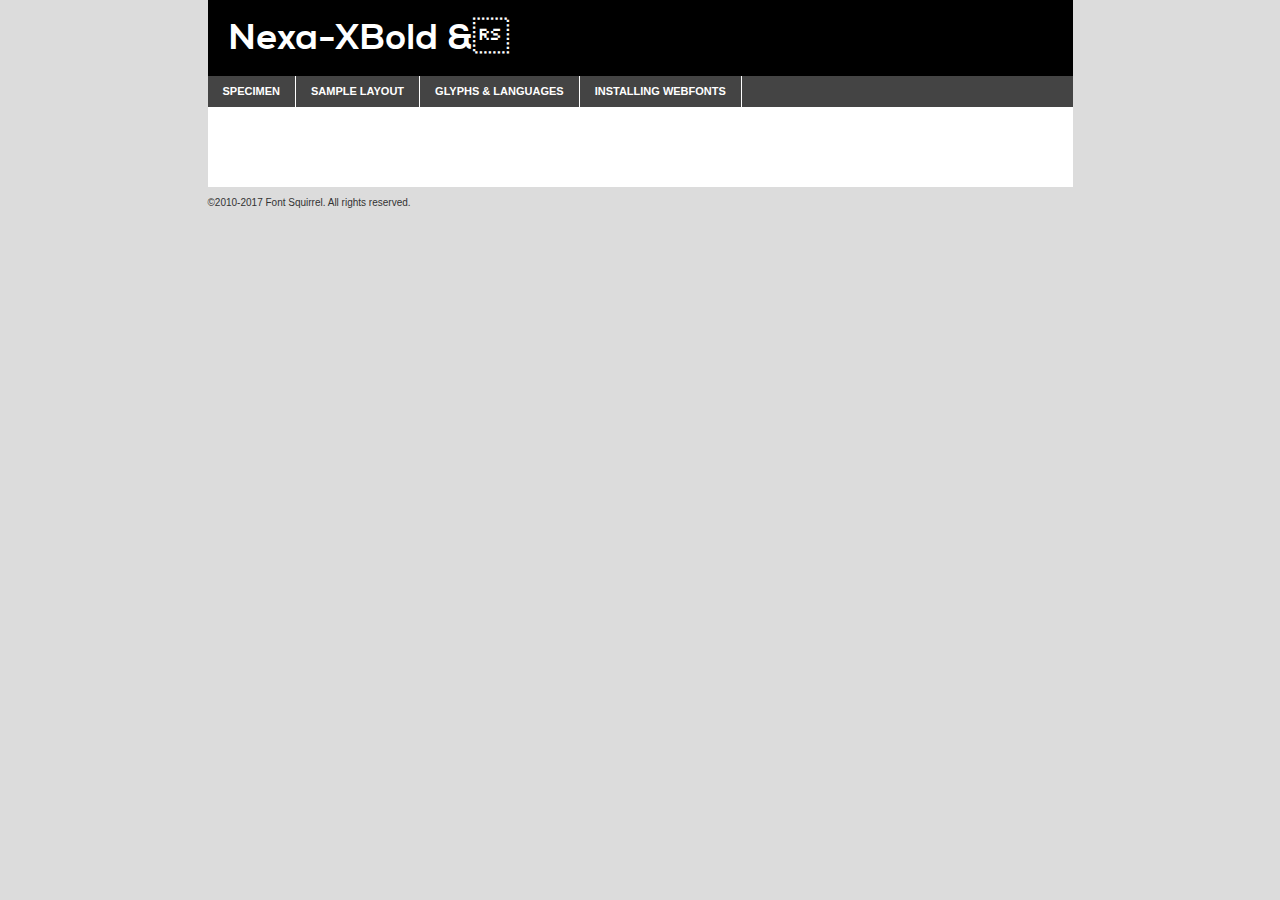
<file: fonts/nexa_xbold-demo.html>
<!DOCTYPE html PUBLIC "-//W3C//DTD XHTML 1.0 Transitional//EN"
	"http://www.w3.org/TR/xhtml1/DTD/xhtml1-transitional.dtd">

<html xmlns="http://www.w3.org/1999/xhtml" xml:lang="en" lang="en">
<head>
	<meta http-equiv="Content-Type" content="text/html; charset=utf-8" />
	<script src="http://ajax.googleapis.com/ajax/libs/jquery/1.7.2/jquery.min.js" type="text/javascript" charset="utf-8"></script>
	<script type="text/javascript">
	(function($){$.fn.easyTabs=function(option){var param=jQuery.extend({fadeSpeed:"fast",defaultContent:1,activeClass:'active'},option);$(this).each(function(){var thisId="#"+this.id;if(param.defaultContent==''){param.defaultContent=1;}
	if(typeof param.defaultContent=="number")
	{var defaultTab=$(thisId+" .tabs li:eq("+(param.defaultContent-1)+") a").attr('href').substr(1);}else{var defaultTab=param.defaultContent;}
	$(thisId+" .tabs li a").each(function(){var tabToHide=$(this).attr('href').substr(1);$("#"+tabToHide).addClass('easytabs-tab-content');});hideAll();changeContent(defaultTab);function hideAll(){$(thisId+" .easytabs-tab-content").hide();}
	function changeContent(tabId){hideAll();$(thisId+" .tabs li").removeClass(param.activeClass);$(thisId+" .tabs li a[href=#"+tabId+"]").closest('li').addClass(param.activeClass);if(param.fadeSpeed!="none")
	{$(thisId+" #"+tabId).fadeIn(param.fadeSpeed);}else{$(thisId+" #"+tabId).show();}}
	$(thisId+" .tabs li").click(function(){var tabId=$(this).find('a').attr('href').substr(1);changeContent(tabId);return false;});});}})(jQuery);
	</script>
	<link rel="stylesheet" href="specimen_files/specimen_stylesheet.css" type="text/css" charset="utf-8" />
	<link rel="stylesheet" href="stylesheet.css" type="text/css" charset="utf-8" />

	<style type="text/css">
					body{
				font-family: 'nexa-xbolduploaded_file';
							}
		</style>

	<title>Nexa-XBold & Specimen</title>
	
	
	<script type="text/javascript" charset="utf-8">
		$(document).ready(function() {
			$('#container').easyTabs({defaultContent:1});
		});
	</script>
</head>

<body>
<div id="container">
	<div id="header">
		Nexa-XBold &	</div>
	<ul class="tabs">
		<li><a href="#specimen">Specimen</a></li>
		<li><a href="#layout">Sample Layout</a></li>
				<li><a href="#glyphs">Glyphs &amp; Languages</a></li>
		<li><a href="#installing">Installing Webfonts</a></li>
		
	</ul>
	
	<div id="main_content">

		
			<div id="specimen">
		
				<div class="section">
					<div class="grid12 firstcol">
						<div class="huge">AaBb</div>
					</div>
				</div>
		
				<div class="section">
					<div class="glyph_range">A&#x200B;B&#x200b;C&#x200b;D&#x200b;E&#x200b;F&#x200b;G&#x200b;H&#x200b;I&#x200b;J&#x200b;K&#x200b;L&#x200b;M&#x200b;N&#x200b;O&#x200b;P&#x200b;Q&#x200b;R&#x200b;S&#x200b;T&#x200b;U&#x200b;V&#x200b;W&#x200b;X&#x200b;Y&#x200b;Z&#x200b;a&#x200b;b&#x200b;c&#x200b;d&#x200b;e&#x200b;f&#x200b;g&#x200b;h&#x200b;i&#x200b;j&#x200b;k&#x200b;l&#x200b;m&#x200b;n&#x200b;o&#x200b;p&#x200b;q&#x200b;r&#x200b;s&#x200b;t&#x200b;u&#x200b;v&#x200b;w&#x200b;x&#x200b;y&#x200b;z&#x200b;1&#x200b;2&#x200b;3&#x200b;4&#x200b;5&#x200b;6&#x200b;7&#x200b;8&#x200b;9&#x200b;0&#x200b;&amp;&#x200b;.&#x200b;,&#x200b;?&#x200b;!&#x200b;&#64;&#x200b;(&#x200b;)&#x200b;#&#x200b;$&#x200b;%&#x200b;*&#x200b;+&#x200b;-&#x200b;=&#x200b;:&#x200b;;</div>
				</div>
				<div class="section">
					<div class="grid12 firstcol">
						<table class="sample_table">
							<tr><td>10</td><td class="size10">abcdefghijklmnopqrstuvwxyzABCDEFGHIJKLMNOPQRSTUVWXYZ0123456789abcdefghijklmnopqrstuvwxyzABCDEFGHIJKLMNOPQRSTUVWXYZ0123456789abcdefghijklmnopqrstuvwxyzABCDEFGHIJKLMNOPQRSTUVWXYZ</td></tr>
							<tr><td>11</td><td class="size11">abcdefghijklmnopqrstuvwxyzABCDEFGHIJKLMNOPQRSTUVWXYZ0123456789abcdefghijklmnopqrstuvwxyzABCDEFGHIJKLMNOPQRSTUVWXYZ0123456789abcdefghijklmnopqrstuvwxyzABCDEFGHIJKLMNOPQRSTUVWXYZ</td></tr>
							<tr><td>12</td><td class="size12">abcdefghijklmnopqrstuvwxyzABCDEFGHIJKLMNOPQRSTUVWXYZ0123456789abcdefghijklmnopqrstuvwxyzABCDEFGHIJKLMNOPQRSTUVWXYZ0123456789abcdefghijklmnopqrstuvwxyzABCDEFGHIJKLMNOPQRSTUVWXYZ</td></tr>
							<tr><td>13</td><td class="size13">abcdefghijklmnopqrstuvwxyzABCDEFGHIJKLMNOPQRSTUVWXYZ0123456789abcdefghijklmnopqrstuvwxyzABCDEFGHIJKLMNOPQRSTUVWXYZ0123456789abcdefghijklmnopqrstuvwxyzABCDEFGHIJKLMNOPQRSTUVWXYZ</td></tr>
							<tr><td>14</td><td class="size14">abcdefghijklmnopqrstuvwxyzABCDEFGHIJKLMNOPQRSTUVWXYZ0123456789abcdefghijklmnopqrstuvwxyzABCDEFGHIJKLMNOPQRSTUVWXYZ0123456789abcdefghijklmnopqrstuvwxyzABCDEFGHIJKLMNOPQRSTUVWXYZ</td></tr>
							<tr><td>16</td><td class="size16">abcdefghijklmnopqrstuvwxyzABCDEFGHIJKLMNOPQRSTUVWXYZ0123456789abcdefghijklmnopqrstuvwxyzABCDEFGHIJKLMNOPQRSTUVWXYZ</td></tr>
							<tr><td>18</td><td class="size18">abcdefghijklmnopqrstuvwxyzABCDEFGHIJKLMNOPQRSTUVWXYZ0123456789abcdefghijklmnopqrstuvwxyzABCDEFGHIJKLMNOPQRSTUVWXYZ</td></tr>
							<tr><td>20</td><td class="size20">abcdefghijklmnopqrstuvwxyzABCDEFGHIJKLMNOPQRSTUVWXYZ0123456789abcdefghijklmnopqrstuvwxyzABCDEFGHIJKLMNOPQRSTUVWXYZ</td></tr>
							<tr><td>24</td><td class="size24">abcdefghijklmnopqrstuvwxyzABCDEFGHIJKLMNOPQRSTUVWXYZ0123456789abcdefghijklmnopqrstuvwxyzABCDEFGHIJKLMNOPQRSTUVWXYZ</td></tr>
							<tr><td>30</td><td class="size30">abcdefghijklmnopqrstuvwxyzABCDEFGHIJKLMNOPQRSTUVWXYZ0123456789abcdefghijklmnopqrstuvwxyzABCDEFGHIJKLMNOPQRSTUVWXYZ</td></tr>
							<tr><td>36</td><td class="size36">abcdefghijklmnopqrstuvwxyzABCDEFGHIJKLMNOPQRSTUVWXYZ0123456789abcdefghijklmnopqrstuvwxyzABCDEFGHIJKLMNOPQRSTUVWXYZ</td></tr>
							<tr><td>48</td><td class="size48">abcdefghijklmnopqrstuvwxyzABCDEFGHIJKLMNOPQRSTUVWXYZ0123456789abcdefghijklmnopqrstuvwxyzABCDEFGHIJKLMNOPQRSTUVWXYZ</td></tr>
							<tr><td>60</td><td class="size60">abcdefghijklmnopqrstuvwxyzABCDEFGHIJKLMNOPQRSTUVWXYZ0123456789abcdefghijklmnopqrstuvwxyzABCDEFGHIJKLMNOPQRSTUVWXYZ</td></tr>
							<tr><td>72</td><td class="size72">abcdefghijklmnopqrstuvwxyzABCDEFGHIJKLMNOPQRSTUVWXYZ0123456789abcdefghijklmnopqrstuvwxyzABCDEFGHIJKLMNOPQRSTUVWXYZ</td></tr>
							<tr><td>90</td><td class="size90">abcdefghijklmnopqrstuvwxyzABCDEFGHIJKLMNOPQRSTUVWXYZ0123456789abcdefghijklmnopqrstuvwxyzABCDEFGHIJKLMNOPQRSTUVWXYZ</td></tr>
						</table>
				
					</div>
			
				</div>
		
		
		
								<div class="section" id="bodycomparison">


										<div id="xheight">
				<div class="fontbody">&#x25FC;&#x25FC;&#x25FC;&#x25FC;&#x25FC;&#x25FC;&#x25FC;&#x25FC;&#x25FC;&#x25FC;&#x25FC;&#x25FC;&#x25FC;&#x25FC;&#x25FC;&#x25FC;&#x25FC;&#x25FC;&#x25FC;&#x25FC;&#x25FC;&#x25FC;&#x25FC;&#x25FC;&#x25FC;&#x25FC;&#x25FC;&#x25FC;&#x25FC;&#x25FC;&#x25FC;&#x25FC;&#x25FC;&#x25FC;&#x25FC;&#x25FC;&#x25FC;&#x25FC;&#x25FC;&#x25FC;&#x25FC;&#x25FC;&#x25FC;&#x25FC;&#x25FC;&#x25FC;&#x25FC;&#x25FC;&#x25FC;&#x25FC;&#x25FC;&#x25FC;&#x25FC;&#x25FC;&#x25FC;&#x25FC;&#x25FC;&#x25FC;&#x25FC;&#x25FC;&#x25FC;&#x25FC;&#x25FC;&#x25FC;&#x25FC;&#x25FC;&#x25FC;&#x25FC;&#x25FC;&#x25FC;&#x25FC;&#x25FC;&#x25FC;&#x25FC;&#x25FC;&#x25FC;&#x25FC;&#x25FC;&#x25FC;&#x25FC;&#x25FC;&#x25FC;&#x25FC;&#x25FC;&#x25FC;&#x25FC;&#x25FC;&#x25FC;&#x25FC;&#x25FC;&#x25FC;&#x25FC;&#x25FC;&#x25FC;&#x25FC;&#x25FC;&#x25FC;&#x25FC;&#x25FC;body</div><div class="arialbody">body</div><div class="verdanabody">body</div><div class="georgiabody">body</div></div>
										<div class="fontbody" style="z-index:1">
											body<span>Nexa-XBold &</span>
										</div>
										<div class="arialbody" style="z-index:1">
											body<span>Arial</span>
										</div>
										<div class="verdanabody" style="z-index:1">
											body<span>Verdana</span>
										</div>
										<div class="georgiabody" style="z-index:1">
											body<span>Georgia</span>
										</div>



								</div>
		
		
				<div class="section psample psample_row1" id="">
					
					<div class="grid2 firstcol">
						<p class="size10"><span>10.</span>Aenean lacinia bibendum nulla sed consectetur. Fusce dapibus, tellus ac cursus commodo, tortor mauris condimentum nibh, ut fermentum massa justo sit amet risus. Nullam id dolor id nibh ultricies vehicula ut id elit. Cum sociis natoque penatibus et magnis dis parturient montes, nascetur ridiculus mus. Nulla vitae elit libero, a pharetra augue.</p>
			
					</div>
					<div class="grid3">
						<p class="size11"><span>11.</span>Aenean lacinia bibendum nulla sed consectetur. Fusce dapibus, tellus ac cursus commodo, tortor mauris condimentum nibh, ut fermentum massa justo sit amet risus. Nullam id dolor id nibh ultricies vehicula ut id elit. Cum sociis natoque penatibus et magnis dis parturient montes, nascetur ridiculus mus. Nulla vitae elit libero, a pharetra augue.</p>
			
					</div>
					<div class="grid3">
						<p class="size12"><span>12.</span>Aenean lacinia bibendum nulla sed consectetur. Fusce dapibus, tellus ac cursus commodo, tortor mauris condimentum nibh, ut fermentum massa justo sit amet risus. Nullam id dolor id nibh ultricies vehicula ut id elit. Cum sociis natoque penatibus et magnis dis parturient montes, nascetur ridiculus mus. Nulla vitae elit libero, a pharetra augue.</p>
			
					</div>
					<div class="grid4">
						<p class="size13"><span>13.</span>Aenean lacinia bibendum nulla sed consectetur. Fusce dapibus, tellus ac cursus commodo, tortor mauris condimentum nibh, ut fermentum massa justo sit amet risus. Nullam id dolor id nibh ultricies vehicula ut id elit. Cum sociis natoque penatibus et magnis dis parturient montes, nascetur ridiculus mus. Nulla vitae elit libero, a pharetra augue.</p>
			
					</div>
					<div class="white_blend"></div>
					
				</div>
				<div class="section psample psample_row2" id="">
					<div class="grid3 firstcol">
						<p class="size14"><span>14.</span>Aenean lacinia bibendum nulla sed consectetur. Fusce dapibus, tellus ac cursus commodo, tortor mauris condimentum nibh, ut fermentum massa justo sit amet risus. Nullam id dolor id nibh ultricies vehicula ut id elit. Cum sociis natoque penatibus et magnis dis parturient montes, nascetur ridiculus mus. Nulla vitae elit libero, a pharetra augue.</p>
			
					</div>
					<div class="grid4">
						<p class="size16"><span>16.</span>Aenean lacinia bibendum nulla sed consectetur. Fusce dapibus, tellus ac cursus commodo, tortor mauris condimentum nibh, ut fermentum massa justo sit amet risus. Nullam id dolor id nibh ultricies vehicula ut id elit. Cum sociis natoque penatibus et magnis dis parturient montes, nascetur ridiculus mus. Nulla vitae elit libero, a pharetra augue.</p>
			
					</div>
					<div class="grid5">
						<p class="size18"><span>18.</span>Aenean lacinia bibendum nulla sed consectetur. Fusce dapibus, tellus ac cursus commodo, tortor mauris condimentum nibh, ut fermentum massa justo sit amet risus. Nullam id dolor id nibh ultricies vehicula ut id elit. Cum sociis natoque penatibus et magnis dis parturient montes, nascetur ridiculus mus. Nulla vitae elit libero, a pharetra augue.</p>
			
					</div>

					<div class="white_blend"></div>

				</div>
				
				<div class="section psample psample_row3" id="">
					<div class="grid5 firstcol">
						<p class="size20"><span>20.</span>Aenean lacinia bibendum nulla sed consectetur. Fusce dapibus, tellus ac cursus commodo, tortor mauris condimentum nibh, ut fermentum massa justo sit amet risus. Nullam id dolor id nibh ultricies vehicula ut id elit. Cum sociis natoque penatibus et magnis dis parturient montes, nascetur ridiculus mus. Nulla vitae elit libero, a pharetra augue.</p>
					</div>
					<div class="grid7">
						<p class="size24"><span>24.</span>Aenean lacinia bibendum nulla sed consectetur. Fusce dapibus, tellus ac cursus commodo, tortor mauris condimentum nibh, ut fermentum massa justo sit amet risus. Nullam id dolor id nibh ultricies vehicula ut id elit. Cum sociis natoque penatibus et magnis dis parturient montes, nascetur ridiculus mus. Nulla vitae elit libero, a pharetra augue.</p>
					</div>
					
					<div class="white_blend"></div>
					
				</div>
				
				<div class="section psample psample_row4" id="">
					<div class="grid12 firstcol">
						<p class="size30"><span>30.</span>Aenean lacinia bibendum nulla sed consectetur. Fusce dapibus, tellus ac cursus commodo, tortor mauris condimentum nibh, ut fermentum massa justo sit amet risus. Nullam id dolor id nibh ultricies vehicula ut id elit. Cum sociis natoque penatibus et magnis dis parturient montes, nascetur ridiculus mus. Nulla vitae elit libero, a pharetra augue.</p>
					</div>
					<div class="white_blend"></div>
					
				</div>
				
				
				
				<div class="section psample psample_row1 fullreverse">
					<div class="grid2 firstcol">
						<p class="size10"><span>10.</span>Aenean lacinia bibendum nulla sed consectetur. Fusce dapibus, tellus ac cursus commodo, tortor mauris condimentum nibh, ut fermentum massa justo sit amet risus. Nullam id dolor id nibh ultricies vehicula ut id elit. Cum sociis natoque penatibus et magnis dis parturient montes, nascetur ridiculus mus. Nulla vitae elit libero, a pharetra augue.</p>
			
					</div>
					<div class="grid3">
						<p class="size11"><span>11.</span>Aenean lacinia bibendum nulla sed consectetur. Fusce dapibus, tellus ac cursus commodo, tortor mauris condimentum nibh, ut fermentum massa justo sit amet risus. Nullam id dolor id nibh ultricies vehicula ut id elit. Cum sociis natoque penatibus et magnis dis parturient montes, nascetur ridiculus mus. Nulla vitae elit libero, a pharetra augue.</p>
			
					</div>
					<div class="grid3">
						<p class="size12"><span>12.</span>Aenean lacinia bibendum nulla sed consectetur. Fusce dapibus, tellus ac cursus commodo, tortor mauris condimentum nibh, ut fermentum massa justo sit amet risus. Nullam id dolor id nibh ultricies vehicula ut id elit. Cum sociis natoque penatibus et magnis dis parturient montes, nascetur ridiculus mus. Nulla vitae elit libero, a pharetra augue.</p>
			
					</div>
					<div class="grid4">
						<p class="size13"><span>13.</span>Aenean lacinia bibendum nulla sed consectetur. Fusce dapibus, tellus ac cursus commodo, tortor mauris condimentum nibh, ut fermentum massa justo sit amet risus. Nullam id dolor id nibh ultricies vehicula ut id elit. Cum sociis natoque penatibus et magnis dis parturient montes, nascetur ridiculus mus. Nulla vitae elit libero, a pharetra augue.</p>
			
					</div>
					<div class="black_blend"></div>
					
				</div>
				
				<div class="section psample psample_row2 fullreverse">
					<div class="grid3 firstcol">
						<p class="size14"><span>14.</span>Aenean lacinia bibendum nulla sed consectetur. Fusce dapibus, tellus ac cursus commodo, tortor mauris condimentum nibh, ut fermentum massa justo sit amet risus. Nullam id dolor id nibh ultricies vehicula ut id elit. Cum sociis natoque penatibus et magnis dis parturient montes, nascetur ridiculus mus. Nulla vitae elit libero, a pharetra augue.</p>
			
					</div>
					<div class="grid4">
						<p class="size16"><span>16.</span>Aenean lacinia bibendum nulla sed consectetur. Fusce dapibus, tellus ac cursus commodo, tortor mauris condimentum nibh, ut fermentum massa justo sit amet risus. Nullam id dolor id nibh ultricies vehicula ut id elit. Cum sociis natoque penatibus et magnis dis parturient montes, nascetur ridiculus mus. Nulla vitae elit libero, a pharetra augue.</p>
			
					</div>
					<div class="grid5">
						<p class="size18"><span>18.</span>Aenean lacinia bibendum nulla sed consectetur. Fusce dapibus, tellus ac cursus commodo, tortor mauris condimentum nibh, ut fermentum massa justo sit amet risus. Nullam id dolor id nibh ultricies vehicula ut id elit. Cum sociis natoque penatibus et magnis dis parturient montes, nascetur ridiculus mus. Nulla vitae elit libero, a pharetra augue.</p>
			
					</div>
					<div class="black_blend"></div>

				</div>
				
				<div class="section psample fullreverse psample_row3" id="">
					<div class="grid5 firstcol">
						<p class="size20"><span>20.</span>Aenean lacinia bibendum nulla sed consectetur. Fusce dapibus, tellus ac cursus commodo, tortor mauris condimentum nibh, ut fermentum massa justo sit amet risus. Nullam id dolor id nibh ultricies vehicula ut id elit. Cum sociis natoque penatibus et magnis dis parturient montes, nascetur ridiculus mus. Nulla vitae elit libero, a pharetra augue.</p>
					</div>
					<div class="grid7">
						<p class="size24"><span>24.</span>Aenean lacinia bibendum nulla sed consectetur. Fusce dapibus, tellus ac cursus commodo, tortor mauris condimentum nibh, ut fermentum massa justo sit amet risus. Nullam id dolor id nibh ultricies vehicula ut id elit. Cum sociis natoque penatibus et magnis dis parturient montes, nascetur ridiculus mus. Nulla vitae elit libero, a pharetra augue.</p>
					</div>
					
					<div class="black_blend"></div>
					
				</div>
				
				<div class="section psample fullreverse psample_row4" id="" style="border-bottom: 20px #000 solid;">
					<div class="grid12 firstcol">
						<p class="size30"><span>30.</span>Aenean lacinia bibendum nulla sed consectetur. Fusce dapibus, tellus ac cursus commodo, tortor mauris condimentum nibh, ut fermentum massa justo sit amet risus. Nullam id dolor id nibh ultricies vehicula ut id elit. Cum sociis natoque penatibus et magnis dis parturient montes, nascetur ridiculus mus. Nulla vitae elit libero, a pharetra augue.</p>
					</div>
					<div class="black_blend"></div>
					
				</div>
				
				
				
				
			</div>
			
			<div id="layout">
				
				<div class="section">
					
					<div class="grid12 firstcol">
						<h1>Lorem Ipsum Dolor</h1>
						<h2>Etiam porta sem malesuada magna mollis euismod</h2>
						
						<p class="byline">By <a href="#link">Aenean Lacinia</a></p>
					</div>
				</div>
				<div class="section">
					<div class="grid8 firstcol">
						<p class="large">Donec sed odio dui. Morbi leo risus, porta ac consectetur ac, vestibulum at eros. Fusce dapibus, tellus ac cursus commodo, tortor mauris condimentum nibh, ut fermentum massa justo sit amet risus. </p>

						
						<h3>Pellentesque ornare sem</h3>

						<p>Maecenas sed diam eget risus varius blandit sit amet non magna. Maecenas faucibus mollis interdum. Donec ullamcorper nulla non metus auctor fringilla. Nullam id dolor id nibh ultricies vehicula ut id elit. Nullam id dolor id nibh ultricies vehicula ut id elit. </p>

						<p>Aenean eu leo quam. Pellentesque ornare sem lacinia quam venenatis vestibulum. Lorem ipsum dolor sit amet, consectetur adipiscing elit. Cum sociis natoque penatibus et magnis dis parturient montes, nascetur ridiculus mus. </p>

						<p>Nulla vitae elit libero, a pharetra augue. Praesent commodo cursus magna, vel scelerisque nisl consectetur et. Aenean lacinia bibendum nulla sed consectetur. </p>

						<p>Nullam quis risus eget urna mollis ornare vel eu leo. Nullam quis risus eget urna mollis ornare vel eu leo. Maecenas sed diam eget risus varius blandit sit amet non magna. Donec ullamcorper nulla non metus auctor fringilla. </p>

						<h3>Cras mattis consectetur</h3>

						<p>Aenean eu leo quam. Pellentesque ornare sem lacinia quam venenatis vestibulum. Aenean lacinia bibendum nulla sed consectetur. Integer posuere erat a ante venenatis dapibus posuere velit aliquet. Cras mattis consectetur purus sit amet fermentum. </p>

						<p>Nullam id dolor id nibh ultricies vehicula ut id elit. Nullam quis risus eget urna mollis ornare vel eu leo. Cras mattis consectetur purus sit amet fermentum.</p>
					</div>
					
					<div class="grid4 sidebar">
						
						<div class="box reverse">
							<p class="last">Nullam quis risus eget urna mollis ornare vel eu leo. Donec ullamcorper nulla non metus auctor fringilla. Cras mattis consectetur purus sit amet fermentum. Sed posuere consectetur est at lobortis. Lorem ipsum dolor sit amet, consectetur adipiscing elit. </p>
						</div>
						
						<p class="caption">Maecenas sed diam eget risus varius.</p>

						<p>Vestibulum id ligula porta felis euismod semper. Integer posuere erat a ante venenatis dapibus posuere velit aliquet. Vestibulum id ligula porta felis euismod semper. Sed posuere consectetur est at lobortis. Maecenas sed diam eget risus varius blandit sit amet non magna. Fusce dapibus, tellus ac cursus commodo, tortor mauris condimentum nibh, ut fermentum massa justo sit amet risus. </p>

					

						<p>Duis mollis, est non commodo luctus, nisi erat porttitor ligula, eget lacinia odio sem nec elit. Aenean lacinia bibendum nulla sed consectetur. Vivamus sagittis lacus vel augue laoreet rutrum faucibus dolor auctor. Aenean lacinia bibendum nulla sed consectetur. Nullam quis risus eget urna mollis ornare vel eu leo. </p>

						<p>Praesent commodo cursus magna, vel scelerisque nisl consectetur et. Donec ullamcorper nulla non metus auctor fringilla. Maecenas faucibus mollis interdum. Fusce dapibus, tellus ac cursus commodo, tortor mauris condimentum nibh, ut fermentum massa justo sit amet risus. </p>

					</div>
				</div>
				
			</div>


			



		<div id="glyphs">
			<div class="section">
				<div class="grid12 firstcol">
			
				<h1>Language Support</h1>
				<p>The subset of Nexa-XBold & in this kit supports the following languages:<br />
			
					Albanian, Basque, Breton, Chamorro, Danish, Dutch, English, Faroese, Finnish, French, Frisian, Galician, German, Icelandic, Italian, Malagasy, Norwegian, Portuguese, Spanish, Swedish, Alsatian, Aragonese, Arapaho, Arrernte, Asturian, Aymara, Bislama, Cebuano, Corsican, Fijian, French_creole, Genoese, Gilbertese, Greenlandic, Haitian_creole, Hiligaynon, Hmong, Hopi, Ibanag, Iloko_ilokano, Indonesian, Interglossa_glosa, Interlingua, Irish_gaelic, Jerriais, Lojban, Lombard, Luxembourgeois, Manx, Mohawk, Norfolk_pitcairnese, Occitan, Oromo, Pangasinan, Papiamento, Piedmontese, Potawatomi, Rhaeto-romance, Romansh, Rotokas, Sami_lule, Samoan, Sardinian, Scots_gaelic, Seychelles_creole, Shona, Sicilian, Somali, Southern_ndebele, Swahili, Swati_swazi, Tagalog_filipino_pilipino, Tetum, Tok_pisin, Uyghur_latinized, Volapuk, Walloon, Warlpiri, Xhosa, Yapese, Zulu, Latinbasic, Ubasic, Demo				</p>
				<h1>Glyph Chart</h1>
				<p>The subset of Nexa-XBold & in this kit includes all the glyphs listed below. Unicode entities are included above each glyph to help you insert individual characters into your layout.</p>
				<div id="glyph_chart">
			
																				 <div><p>&amp;#13;</p>&#13;</div>
																				 <div><p>&amp;#32;</p>&#32;</div>
																				 <div><p>&amp;#33;</p>&#33;</div>
																				 <div><p>&amp;#34;</p>&#34;</div>
																				 <div><p>&amp;#35;</p>&#35;</div>
																				 <div><p>&amp;#36;</p>&#36;</div>
																				 <div><p>&amp;#37;</p>&#37;</div>
																				 <div><p>&amp;#38;</p>&#38;</div>
																				 <div><p>&amp;#39;</p>&#39;</div>
																				 <div><p>&amp;#40;</p>&#40;</div>
																				 <div><p>&amp;#41;</p>&#41;</div>
																				 <div><p>&amp;#42;</p>&#42;</div>
																				 <div><p>&amp;#43;</p>&#43;</div>
																				 <div><p>&amp;#44;</p>&#44;</div>
																				 <div><p>&amp;#45;</p>&#45;</div>
																				 <div><p>&amp;#46;</p>&#46;</div>
																				 <div><p>&amp;#47;</p>&#47;</div>
																				 <div><p>&amp;#48;</p>&#48;</div>
																				 <div><p>&amp;#49;</p>&#49;</div>
																				 <div><p>&amp;#50;</p>&#50;</div>
																				 <div><p>&amp;#51;</p>&#51;</div>
																				 <div><p>&amp;#52;</p>&#52;</div>
																				 <div><p>&amp;#53;</p>&#53;</div>
																				 <div><p>&amp;#54;</p>&#54;</div>
																				 <div><p>&amp;#55;</p>&#55;</div>
																				 <div><p>&amp;#56;</p>&#56;</div>
																				 <div><p>&amp;#57;</p>&#57;</div>
																				 <div><p>&amp;#58;</p>&#58;</div>
																				 <div><p>&amp;#59;</p>&#59;</div>
																				 <div><p>&amp;#60;</p>&#60;</div>
																				 <div><p>&amp;#61;</p>&#61;</div>
																				 <div><p>&amp;#62;</p>&#62;</div>
																				 <div><p>&amp;#63;</p>&#63;</div>
																				 <div><p>&amp;#64;</p>&#64;</div>
																				 <div><p>&amp;#65;</p>&#65;</div>
																				 <div><p>&amp;#66;</p>&#66;</div>
																				 <div><p>&amp;#67;</p>&#67;</div>
																				 <div><p>&amp;#68;</p>&#68;</div>
																				 <div><p>&amp;#69;</p>&#69;</div>
																				 <div><p>&amp;#70;</p>&#70;</div>
																				 <div><p>&amp;#71;</p>&#71;</div>
																				 <div><p>&amp;#72;</p>&#72;</div>
																				 <div><p>&amp;#73;</p>&#73;</div>
																				 <div><p>&amp;#74;</p>&#74;</div>
																				 <div><p>&amp;#75;</p>&#75;</div>
																				 <div><p>&amp;#76;</p>&#76;</div>
																				 <div><p>&amp;#77;</p>&#77;</div>
																				 <div><p>&amp;#78;</p>&#78;</div>
																				 <div><p>&amp;#79;</p>&#79;</div>
																				 <div><p>&amp;#80;</p>&#80;</div>
																				 <div><p>&amp;#81;</p>&#81;</div>
																				 <div><p>&amp;#82;</p>&#82;</div>
																				 <div><p>&amp;#83;</p>&#83;</div>
																				 <div><p>&amp;#84;</p>&#84;</div>
																				 <div><p>&amp;#85;</p>&#85;</div>
																				 <div><p>&amp;#86;</p>&#86;</div>
																				 <div><p>&amp;#87;</p>&#87;</div>
																				 <div><p>&amp;#88;</p>&#88;</div>
																				 <div><p>&amp;#89;</p>&#89;</div>
																				 <div><p>&amp;#90;</p>&#90;</div>
																				 <div><p>&amp;#91;</p>&#91;</div>
																				 <div><p>&amp;#92;</p>&#92;</div>
																				 <div><p>&amp;#93;</p>&#93;</div>
																				 <div><p>&amp;#94;</p>&#94;</div>
																				 <div><p>&amp;#95;</p>&#95;</div>
																				 <div><p>&amp;#96;</p>&#96;</div>
																				 <div><p>&amp;#97;</p>&#97;</div>
																				 <div><p>&amp;#98;</p>&#98;</div>
																				 <div><p>&amp;#99;</p>&#99;</div>
																				 <div><p>&amp;#100;</p>&#100;</div>
																				 <div><p>&amp;#101;</p>&#101;</div>
																				 <div><p>&amp;#102;</p>&#102;</div>
																				 <div><p>&amp;#103;</p>&#103;</div>
																				 <div><p>&amp;#104;</p>&#104;</div>
																				 <div><p>&amp;#105;</p>&#105;</div>
																				 <div><p>&amp;#106;</p>&#106;</div>
																				 <div><p>&amp;#107;</p>&#107;</div>
																				 <div><p>&amp;#108;</p>&#108;</div>
																				 <div><p>&amp;#109;</p>&#109;</div>
																				 <div><p>&amp;#110;</p>&#110;</div>
																				 <div><p>&amp;#111;</p>&#111;</div>
																				 <div><p>&amp;#112;</p>&#112;</div>
																				 <div><p>&amp;#113;</p>&#113;</div>
																				 <div><p>&amp;#114;</p>&#114;</div>
																				 <div><p>&amp;#115;</p>&#115;</div>
																				 <div><p>&amp;#116;</p>&#116;</div>
																				 <div><p>&amp;#117;</p>&#117;</div>
																				 <div><p>&amp;#118;</p>&#118;</div>
																				 <div><p>&amp;#119;</p>&#119;</div>
																				 <div><p>&amp;#120;</p>&#120;</div>
																				 <div><p>&amp;#121;</p>&#121;</div>
																				 <div><p>&amp;#122;</p>&#122;</div>
																				 <div><p>&amp;#123;</p>&#123;</div>
																				 <div><p>&amp;#124;</p>&#124;</div>
																				 <div><p>&amp;#125;</p>&#125;</div>
																				 <div><p>&amp;#126;</p>&#126;</div>
																				 <div><p>&amp;#160;</p>&#160;</div>
																				 <div><p>&amp;#161;</p>&#161;</div>
																				 <div><p>&amp;#162;</p>&#162;</div>
																				 <div><p>&amp;#163;</p>&#163;</div>
																				 <div><p>&amp;#164;</p>&#164;</div>
																				 <div><p>&amp;#165;</p>&#165;</div>
																				 <div><p>&amp;#166;</p>&#166;</div>
																				 <div><p>&amp;#167;</p>&#167;</div>
																				 <div><p>&amp;#168;</p>&#168;</div>
																				 <div><p>&amp;#169;</p>&#169;</div>
																				 <div><p>&amp;#170;</p>&#170;</div>
																				 <div><p>&amp;#171;</p>&#171;</div>
																				 <div><p>&amp;#172;</p>&#172;</div>
																				 <div><p>&amp;#173;</p>&#173;</div>
																				 <div><p>&amp;#174;</p>&#174;</div>
																				 <div><p>&amp;#175;</p>&#175;</div>
																				 <div><p>&amp;#176;</p>&#176;</div>
																				 <div><p>&amp;#177;</p>&#177;</div>
																				 <div><p>&amp;#178;</p>&#178;</div>
																				 <div><p>&amp;#179;</p>&#179;</div>
																				 <div><p>&amp;#180;</p>&#180;</div>
																				 <div><p>&amp;#181;</p>&#181;</div>
																				 <div><p>&amp;#182;</p>&#182;</div>
																				 <div><p>&amp;#183;</p>&#183;</div>
																				 <div><p>&amp;#184;</p>&#184;</div>
																				 <div><p>&amp;#185;</p>&#185;</div>
																				 <div><p>&amp;#186;</p>&#186;</div>
																				 <div><p>&amp;#187;</p>&#187;</div>
																				 <div><p>&amp;#188;</p>&#188;</div>
																				 <div><p>&amp;#189;</p>&#189;</div>
																				 <div><p>&amp;#190;</p>&#190;</div>
																				 <div><p>&amp;#191;</p>&#191;</div>
																				 <div><p>&amp;#192;</p>&#192;</div>
																				 <div><p>&amp;#193;</p>&#193;</div>
																				 <div><p>&amp;#194;</p>&#194;</div>
																				 <div><p>&amp;#195;</p>&#195;</div>
																				 <div><p>&amp;#196;</p>&#196;</div>
																				 <div><p>&amp;#197;</p>&#197;</div>
																				 <div><p>&amp;#198;</p>&#198;</div>
																				 <div><p>&amp;#199;</p>&#199;</div>
																				 <div><p>&amp;#200;</p>&#200;</div>
																				 <div><p>&amp;#201;</p>&#201;</div>
																				 <div><p>&amp;#202;</p>&#202;</div>
																				 <div><p>&amp;#203;</p>&#203;</div>
																				 <div><p>&amp;#204;</p>&#204;</div>
																				 <div><p>&amp;#205;</p>&#205;</div>
																				 <div><p>&amp;#206;</p>&#206;</div>
																				 <div><p>&amp;#207;</p>&#207;</div>
																				 <div><p>&amp;#208;</p>&#208;</div>
																				 <div><p>&amp;#209;</p>&#209;</div>
																				 <div><p>&amp;#210;</p>&#210;</div>
																				 <div><p>&amp;#211;</p>&#211;</div>
																				 <div><p>&amp;#212;</p>&#212;</div>
																				 <div><p>&amp;#213;</p>&#213;</div>
																				 <div><p>&amp;#214;</p>&#214;</div>
																				 <div><p>&amp;#215;</p>&#215;</div>
																				 <div><p>&amp;#216;</p>&#216;</div>
																				 <div><p>&amp;#217;</p>&#217;</div>
																				 <div><p>&amp;#218;</p>&#218;</div>
																				 <div><p>&amp;#219;</p>&#219;</div>
																				 <div><p>&amp;#220;</p>&#220;</div>
																				 <div><p>&amp;#221;</p>&#221;</div>
																				 <div><p>&amp;#222;</p>&#222;</div>
																				 <div><p>&amp;#223;</p>&#223;</div>
																				 <div><p>&amp;#224;</p>&#224;</div>
																				 <div><p>&amp;#225;</p>&#225;</div>
																				 <div><p>&amp;#226;</p>&#226;</div>
																				 <div><p>&amp;#227;</p>&#227;</div>
																				 <div><p>&amp;#228;</p>&#228;</div>
																				 <div><p>&amp;#229;</p>&#229;</div>
																				 <div><p>&amp;#230;</p>&#230;</div>
																				 <div><p>&amp;#231;</p>&#231;</div>
																				 <div><p>&amp;#232;</p>&#232;</div>
																				 <div><p>&amp;#233;</p>&#233;</div>
																				 <div><p>&amp;#234;</p>&#234;</div>
																				 <div><p>&amp;#235;</p>&#235;</div>
																				 <div><p>&amp;#236;</p>&#236;</div>
																				 <div><p>&amp;#237;</p>&#237;</div>
																				 <div><p>&amp;#238;</p>&#238;</div>
																				 <div><p>&amp;#239;</p>&#239;</div>
																				 <div><p>&amp;#240;</p>&#240;</div>
																				 <div><p>&amp;#241;</p>&#241;</div>
																				 <div><p>&amp;#242;</p>&#242;</div>
																				 <div><p>&amp;#243;</p>&#243;</div>
																				 <div><p>&amp;#244;</p>&#244;</div>
																				 <div><p>&amp;#245;</p>&#245;</div>
																				 <div><p>&amp;#246;</p>&#246;</div>
																				 <div><p>&amp;#247;</p>&#247;</div>
																				 <div><p>&amp;#248;</p>&#248;</div>
																				 <div><p>&amp;#249;</p>&#249;</div>
																				 <div><p>&amp;#250;</p>&#250;</div>
																				 <div><p>&amp;#251;</p>&#251;</div>
																				 <div><p>&amp;#252;</p>&#252;</div>
																				 <div><p>&amp;#253;</p>&#253;</div>
																				 <div><p>&amp;#254;</p>&#254;</div>
																				 <div><p>&amp;#255;</p>&#255;</div>
																				 <div><p>&amp;#338;</p>&#338;</div>
																				 <div><p>&amp;#339;</p>&#339;</div>
																				 <div><p>&amp;#376;</p>&#376;</div>
																				 <div><p>&amp;#710;</p>&#710;</div>
																				 <div><p>&amp;#732;</p>&#732;</div>
																				 <div><p>&amp;#8192;</p>&#8192;</div>
																				 <div><p>&amp;#8193;</p>&#8193;</div>
																				 <div><p>&amp;#8194;</p>&#8194;</div>
																				 <div><p>&amp;#8195;</p>&#8195;</div>
																				 <div><p>&amp;#8196;</p>&#8196;</div>
																				 <div><p>&amp;#8197;</p>&#8197;</div>
																				 <div><p>&amp;#8198;</p>&#8198;</div>
																				 <div><p>&amp;#8199;</p>&#8199;</div>
																				 <div><p>&amp;#8200;</p>&#8200;</div>
																				 <div><p>&amp;#8201;</p>&#8201;</div>
																				 <div><p>&amp;#8202;</p>&#8202;</div>
																				 <div><p>&amp;#8208;</p>&#8208;</div>
																				 <div><p>&amp;#8209;</p>&#8209;</div>
																				 <div><p>&amp;#8210;</p>&#8210;</div>
																				 <div><p>&amp;#8211;</p>&#8211;</div>
																				 <div><p>&amp;#8212;</p>&#8212;</div>
																				 <div><p>&amp;#8216;</p>&#8216;</div>
																				 <div><p>&amp;#8217;</p>&#8217;</div>
																				 <div><p>&amp;#8218;</p>&#8218;</div>
																				 <div><p>&amp;#8220;</p>&#8220;</div>
																				 <div><p>&amp;#8221;</p>&#8221;</div>
																				 <div><p>&amp;#8222;</p>&#8222;</div>
																				 <div><p>&amp;#8226;</p>&#8226;</div>
																				 <div><p>&amp;#8230;</p>&#8230;</div>
																				 <div><p>&amp;#8239;</p>&#8239;</div>
																				 <div><p>&amp;#8249;</p>&#8249;</div>
																				 <div><p>&amp;#8250;</p>&#8250;</div>
																				 <div><p>&amp;#8287;</p>&#8287;</div>
																				 <div><p>&amp;#8364;</p>&#8364;</div>
																				 <div><p>&amp;#8482;</p>&#8482;</div>
																				 <div><p>&amp;#9724;</p>&#9724;</div>
																				 <div><p>&amp;#64257;</p>&#64257;</div>
																				 <div><p>&amp;#64258;</p>&#64258;</div>
																																						</div>	
				</div>
		
		
			</div>
		</div>
		
		
		<div id="specs">
			
		</div>
	
		<div id="installing">
			<div class="section">
				<div class="grid7 firstcol">
					<h1>Installing Webfonts</h1>
					
					<p>Webfonts are supported by all major browser platforms but not all in the same way. There are currently four different font formats that must be included in order to target all browsers. This includes TTF, WOFF, EOT and SVG.</p>
					
					<h2>1. Upload your webfonts</h2>
					<p>You must upload your webfont kit to your website. They should be in or near the same directory as your CSS files.</p>
					
					<h2>2. Include the webfont stylesheet</h2>
					<p>A special CSS @font-face declaration helps the various browsers select the appropriate font it needs without causing you a bunch of headaches. Learn more about this syntax by reading the <a href="https://www.fontspring.com/blog/further-hardening-of-the-bulletproof-syntax">Fontspring blog post</a> about it. The code for it is as follows:</p>


<code>
@font-face{ 
	font-family: 'MyWebFont';
	src: url('WebFont.eot');
	src: url('WebFont.eot?#iefix') format('embedded-opentype'),
	     url('WebFont.woff') format('woff'),
	     url('WebFont.ttf') format('truetype'),
	     url('WebFont.svg#webfont') format('svg');
}
</code>

	<p>We've already gone ahead and generated the code for you. All you have to do is link to the stylesheet in your HTML, like this:</p>
	<code>&lt;link rel=&quot;stylesheet&quot; href=&quot;stylesheet.css&quot; type=&quot;text/css&quot; charset=&quot;utf-8&quot; /&gt;</code>

					<h2>3. Modify your own stylesheet</h2>
					<p>To take advantage of your new fonts, you must tell your stylesheet to use them. Look at the original @font-face declaration above and find the property called "font-family." The name linked there will be what you use to reference the font. Prepend that webfont name to the font stack in the "font-family" property, inside the selector you want to change. For example:</p>
<code>p { font-family: 'WebFont', Arial, sans-serif; }</code>

<h2>4. Test</h2>
<p>Getting webfonts to work cross-browser <em>can</em> be tricky. Use the information in the sidebar to help you if you find that fonts aren't loading in a particular browser.</p>
				</div>
				
				<div class="grid5 sidebar">
					<div class="box">
						<h2>Troubleshooting<br />Font-Face Problems</h2>
						<p>Having trouble getting your webfonts to load in your new website? Here are some tips to sort out what might be the problem.</p>

						<h3>Fonts not showing in any browser</h3>

						<p>This sounds like you need to work on the plumbing. You either did not upload the fonts to the correct directory, or you did not link the fonts properly in the CSS. If you've confirmed that all this is correct and you still have a problem, take a look at your .htaccess file and see if requests are getting intercepted.</p>

						<h3>Fonts not loading in iPhone or iPad</h3>

						<p>The most common problem here is that you are serving the fonts from an IIS server. IIS refuses to serve files that have unknown MIME types. If that is the case, you must set the MIME type for SVG to "image/svg+xml" in the server settings. Follow these instructions from Microsoft if you need help.</p>

						<h3>Fonts not loading in Firefox</h3>

						<p>The primary reason for this failure? You are still using a version Firefox older than 3.5. So upgrade already! If that isn't it, then you are very likely serving fonts from a different domain. Firefox requires that all font assets be served from the same domain. Lastly it is possible that you need to add WOFF to your list of MIME types (if you are serving via IIS.)</p>

						<h3>Fonts not loading in IE</h3>

						<p>Are you looking at Internet Explorer on an actual Windows machine or are you cheating by using a service like Adobe BrowserLab? Many of these screenshot services do not render @font-face for IE. Best to test it on a real machine.</p>

						<h3>Fonts not loading in IE9</h3>

						<p>IE9, like Firefox, requires that fonts be served from the same domain as the website. Make sure that is the case.</p>
					</div>
				</div>
			</div>
			
		</div>
	
	</div>
	<div id="footer">
		<p>&copy;2010-2017 Font Squirrel. All rights reserved.</p>
	</div>
</div>
</body>
</html>
</file>
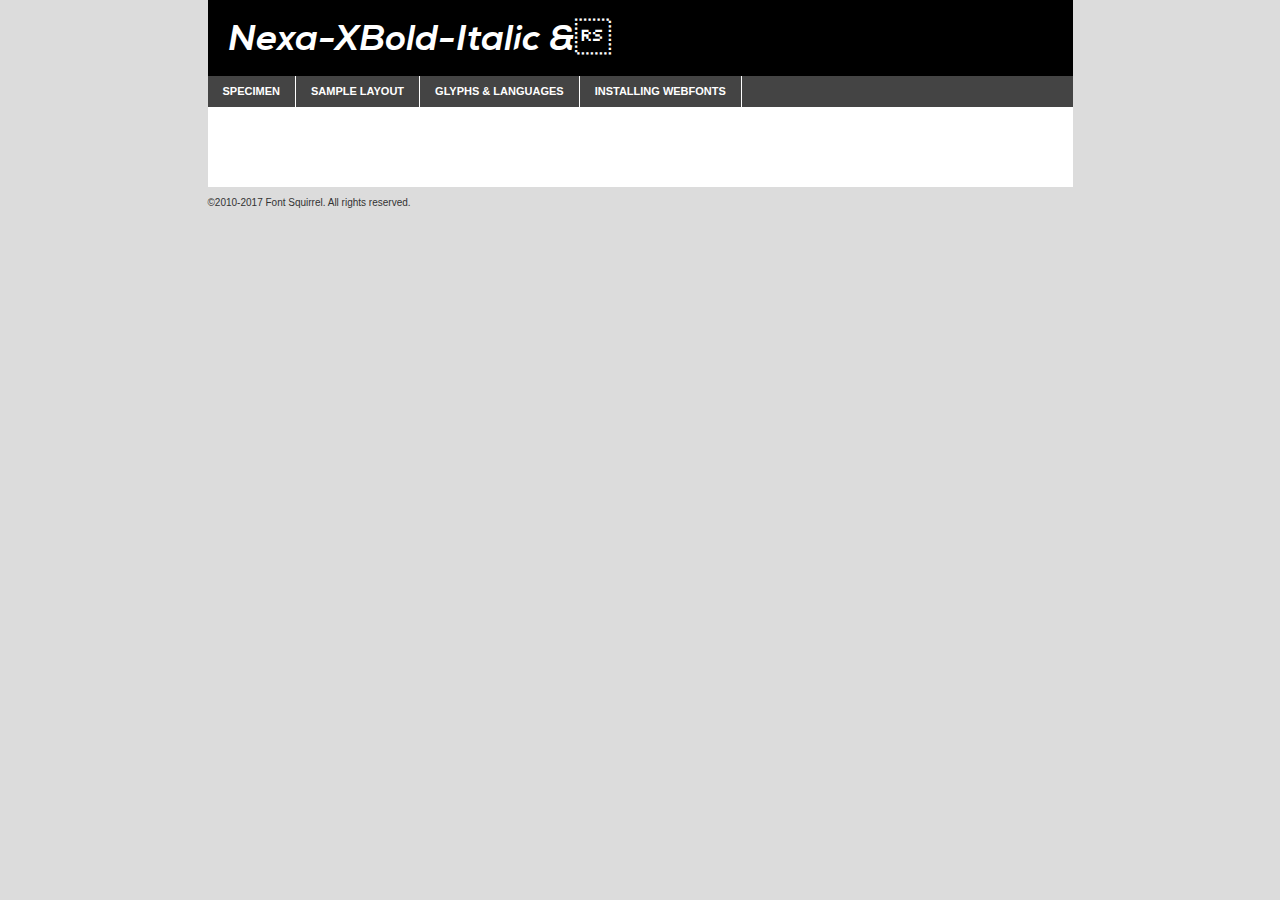
<file: fonts/nexa_xbold_italic-demo.html>
<!DOCTYPE html PUBLIC "-//W3C//DTD XHTML 1.0 Transitional//EN"
	"http://www.w3.org/TR/xhtml1/DTD/xhtml1-transitional.dtd">

<html xmlns="http://www.w3.org/1999/xhtml" xml:lang="en" lang="en">
<head>
	<meta http-equiv="Content-Type" content="text/html; charset=utf-8" />
	<script src="http://ajax.googleapis.com/ajax/libs/jquery/1.7.2/jquery.min.js" type="text/javascript" charset="utf-8"></script>
	<script type="text/javascript">
	(function($){$.fn.easyTabs=function(option){var param=jQuery.extend({fadeSpeed:"fast",defaultContent:1,activeClass:'active'},option);$(this).each(function(){var thisId="#"+this.id;if(param.defaultContent==''){param.defaultContent=1;}
	if(typeof param.defaultContent=="number")
	{var defaultTab=$(thisId+" .tabs li:eq("+(param.defaultContent-1)+") a").attr('href').substr(1);}else{var defaultTab=param.defaultContent;}
	$(thisId+" .tabs li a").each(function(){var tabToHide=$(this).attr('href').substr(1);$("#"+tabToHide).addClass('easytabs-tab-content');});hideAll();changeContent(defaultTab);function hideAll(){$(thisId+" .easytabs-tab-content").hide();}
	function changeContent(tabId){hideAll();$(thisId+" .tabs li").removeClass(param.activeClass);$(thisId+" .tabs li a[href=#"+tabId+"]").closest('li').addClass(param.activeClass);if(param.fadeSpeed!="none")
	{$(thisId+" #"+tabId).fadeIn(param.fadeSpeed);}else{$(thisId+" #"+tabId).show();}}
	$(thisId+" .tabs li").click(function(){var tabId=$(this).find('a').attr('href').substr(1);changeContent(tabId);return false;});});}})(jQuery);
	</script>
	<link rel="stylesheet" href="specimen_files/specimen_stylesheet.css" type="text/css" charset="utf-8" />
	<link rel="stylesheet" href="stylesheet.css" type="text/css" charset="utf-8" />

	<style type="text/css">
					body{
				font-family: 'nexa-xbold-italicuploadedfile';
							}
		</style>

	<title>Nexa-XBold-Italic & Specimen</title>
	
	
	<script type="text/javascript" charset="utf-8">
		$(document).ready(function() {
			$('#container').easyTabs({defaultContent:1});
		});
	</script>
</head>

<body>
<div id="container">
	<div id="header">
		Nexa-XBold-Italic &	</div>
	<ul class="tabs">
		<li><a href="#specimen">Specimen</a></li>
		<li><a href="#layout">Sample Layout</a></li>
				<li><a href="#glyphs">Glyphs &amp; Languages</a></li>
		<li><a href="#installing">Installing Webfonts</a></li>
		
	</ul>
	
	<div id="main_content">

		
			<div id="specimen">
		
				<div class="section">
					<div class="grid12 firstcol">
						<div class="huge">AaBb</div>
					</div>
				</div>
		
				<div class="section">
					<div class="glyph_range">A&#x200B;B&#x200b;C&#x200b;D&#x200b;E&#x200b;F&#x200b;G&#x200b;H&#x200b;I&#x200b;J&#x200b;K&#x200b;L&#x200b;M&#x200b;N&#x200b;O&#x200b;P&#x200b;Q&#x200b;R&#x200b;S&#x200b;T&#x200b;U&#x200b;V&#x200b;W&#x200b;X&#x200b;Y&#x200b;Z&#x200b;a&#x200b;b&#x200b;c&#x200b;d&#x200b;e&#x200b;f&#x200b;g&#x200b;h&#x200b;i&#x200b;j&#x200b;k&#x200b;l&#x200b;m&#x200b;n&#x200b;o&#x200b;p&#x200b;q&#x200b;r&#x200b;s&#x200b;t&#x200b;u&#x200b;v&#x200b;w&#x200b;x&#x200b;y&#x200b;z&#x200b;1&#x200b;2&#x200b;3&#x200b;4&#x200b;5&#x200b;6&#x200b;7&#x200b;8&#x200b;9&#x200b;0&#x200b;&amp;&#x200b;.&#x200b;,&#x200b;?&#x200b;!&#x200b;&#64;&#x200b;(&#x200b;)&#x200b;#&#x200b;$&#x200b;%&#x200b;*&#x200b;+&#x200b;-&#x200b;=&#x200b;:&#x200b;;</div>
				</div>
				<div class="section">
					<div class="grid12 firstcol">
						<table class="sample_table">
							<tr><td>10</td><td class="size10">abcdefghijklmnopqrstuvwxyzABCDEFGHIJKLMNOPQRSTUVWXYZ0123456789abcdefghijklmnopqrstuvwxyzABCDEFGHIJKLMNOPQRSTUVWXYZ0123456789abcdefghijklmnopqrstuvwxyzABCDEFGHIJKLMNOPQRSTUVWXYZ</td></tr>
							<tr><td>11</td><td class="size11">abcdefghijklmnopqrstuvwxyzABCDEFGHIJKLMNOPQRSTUVWXYZ0123456789abcdefghijklmnopqrstuvwxyzABCDEFGHIJKLMNOPQRSTUVWXYZ0123456789abcdefghijklmnopqrstuvwxyzABCDEFGHIJKLMNOPQRSTUVWXYZ</td></tr>
							<tr><td>12</td><td class="size12">abcdefghijklmnopqrstuvwxyzABCDEFGHIJKLMNOPQRSTUVWXYZ0123456789abcdefghijklmnopqrstuvwxyzABCDEFGHIJKLMNOPQRSTUVWXYZ0123456789abcdefghijklmnopqrstuvwxyzABCDEFGHIJKLMNOPQRSTUVWXYZ</td></tr>
							<tr><td>13</td><td class="size13">abcdefghijklmnopqrstuvwxyzABCDEFGHIJKLMNOPQRSTUVWXYZ0123456789abcdefghijklmnopqrstuvwxyzABCDEFGHIJKLMNOPQRSTUVWXYZ0123456789abcdefghijklmnopqrstuvwxyzABCDEFGHIJKLMNOPQRSTUVWXYZ</td></tr>
							<tr><td>14</td><td class="size14">abcdefghijklmnopqrstuvwxyzABCDEFGHIJKLMNOPQRSTUVWXYZ0123456789abcdefghijklmnopqrstuvwxyzABCDEFGHIJKLMNOPQRSTUVWXYZ0123456789abcdefghijklmnopqrstuvwxyzABCDEFGHIJKLMNOPQRSTUVWXYZ</td></tr>
							<tr><td>16</td><td class="size16">abcdefghijklmnopqrstuvwxyzABCDEFGHIJKLMNOPQRSTUVWXYZ0123456789abcdefghijklmnopqrstuvwxyzABCDEFGHIJKLMNOPQRSTUVWXYZ</td></tr>
							<tr><td>18</td><td class="size18">abcdefghijklmnopqrstuvwxyzABCDEFGHIJKLMNOPQRSTUVWXYZ0123456789abcdefghijklmnopqrstuvwxyzABCDEFGHIJKLMNOPQRSTUVWXYZ</td></tr>
							<tr><td>20</td><td class="size20">abcdefghijklmnopqrstuvwxyzABCDEFGHIJKLMNOPQRSTUVWXYZ0123456789abcdefghijklmnopqrstuvwxyzABCDEFGHIJKLMNOPQRSTUVWXYZ</td></tr>
							<tr><td>24</td><td class="size24">abcdefghijklmnopqrstuvwxyzABCDEFGHIJKLMNOPQRSTUVWXYZ0123456789abcdefghijklmnopqrstuvwxyzABCDEFGHIJKLMNOPQRSTUVWXYZ</td></tr>
							<tr><td>30</td><td class="size30">abcdefghijklmnopqrstuvwxyzABCDEFGHIJKLMNOPQRSTUVWXYZ0123456789abcdefghijklmnopqrstuvwxyzABCDEFGHIJKLMNOPQRSTUVWXYZ</td></tr>
							<tr><td>36</td><td class="size36">abcdefghijklmnopqrstuvwxyzABCDEFGHIJKLMNOPQRSTUVWXYZ0123456789abcdefghijklmnopqrstuvwxyzABCDEFGHIJKLMNOPQRSTUVWXYZ</td></tr>
							<tr><td>48</td><td class="size48">abcdefghijklmnopqrstuvwxyzABCDEFGHIJKLMNOPQRSTUVWXYZ0123456789abcdefghijklmnopqrstuvwxyzABCDEFGHIJKLMNOPQRSTUVWXYZ</td></tr>
							<tr><td>60</td><td class="size60">abcdefghijklmnopqrstuvwxyzABCDEFGHIJKLMNOPQRSTUVWXYZ0123456789abcdefghijklmnopqrstuvwxyzABCDEFGHIJKLMNOPQRSTUVWXYZ</td></tr>
							<tr><td>72</td><td class="size72">abcdefghijklmnopqrstuvwxyzABCDEFGHIJKLMNOPQRSTUVWXYZ0123456789abcdefghijklmnopqrstuvwxyzABCDEFGHIJKLMNOPQRSTUVWXYZ</td></tr>
							<tr><td>90</td><td class="size90">abcdefghijklmnopqrstuvwxyzABCDEFGHIJKLMNOPQRSTUVWXYZ0123456789abcdefghijklmnopqrstuvwxyzABCDEFGHIJKLMNOPQRSTUVWXYZ</td></tr>
						</table>
				
					</div>
			
				</div>
		
		
		
								<div class="section" id="bodycomparison">


										<div id="xheight">
				<div class="fontbody">&#x25FC;&#x25FC;&#x25FC;&#x25FC;&#x25FC;&#x25FC;&#x25FC;&#x25FC;&#x25FC;&#x25FC;&#x25FC;&#x25FC;&#x25FC;&#x25FC;&#x25FC;&#x25FC;&#x25FC;&#x25FC;&#x25FC;&#x25FC;&#x25FC;&#x25FC;&#x25FC;&#x25FC;&#x25FC;&#x25FC;&#x25FC;&#x25FC;&#x25FC;&#x25FC;&#x25FC;&#x25FC;&#x25FC;&#x25FC;&#x25FC;&#x25FC;&#x25FC;&#x25FC;&#x25FC;&#x25FC;&#x25FC;&#x25FC;&#x25FC;&#x25FC;&#x25FC;&#x25FC;&#x25FC;&#x25FC;&#x25FC;&#x25FC;&#x25FC;&#x25FC;&#x25FC;&#x25FC;&#x25FC;&#x25FC;&#x25FC;&#x25FC;&#x25FC;&#x25FC;&#x25FC;&#x25FC;&#x25FC;&#x25FC;&#x25FC;&#x25FC;&#x25FC;&#x25FC;&#x25FC;&#x25FC;&#x25FC;&#x25FC;&#x25FC;&#x25FC;&#x25FC;&#x25FC;&#x25FC;&#x25FC;&#x25FC;&#x25FC;&#x25FC;&#x25FC;&#x25FC;&#x25FC;&#x25FC;&#x25FC;&#x25FC;&#x25FC;&#x25FC;&#x25FC;&#x25FC;&#x25FC;&#x25FC;&#x25FC;&#x25FC;&#x25FC;&#x25FC;&#x25FC;&#x25FC;body</div><div class="arialbody">body</div><div class="verdanabody">body</div><div class="georgiabody">body</div></div>
										<div class="fontbody" style="z-index:1">
											body<span>Nexa-XBold-Italic &</span>
										</div>
										<div class="arialbody" style="z-index:1">
											body<span>Arial</span>
										</div>
										<div class="verdanabody" style="z-index:1">
											body<span>Verdana</span>
										</div>
										<div class="georgiabody" style="z-index:1">
											body<span>Georgia</span>
										</div>



								</div>
		
		
				<div class="section psample psample_row1" id="">
					
					<div class="grid2 firstcol">
						<p class="size10"><span>10.</span>Aenean lacinia bibendum nulla sed consectetur. Fusce dapibus, tellus ac cursus commodo, tortor mauris condimentum nibh, ut fermentum massa justo sit amet risus. Nullam id dolor id nibh ultricies vehicula ut id elit. Cum sociis natoque penatibus et magnis dis parturient montes, nascetur ridiculus mus. Nulla vitae elit libero, a pharetra augue.</p>
			
					</div>
					<div class="grid3">
						<p class="size11"><span>11.</span>Aenean lacinia bibendum nulla sed consectetur. Fusce dapibus, tellus ac cursus commodo, tortor mauris condimentum nibh, ut fermentum massa justo sit amet risus. Nullam id dolor id nibh ultricies vehicula ut id elit. Cum sociis natoque penatibus et magnis dis parturient montes, nascetur ridiculus mus. Nulla vitae elit libero, a pharetra augue.</p>
			
					</div>
					<div class="grid3">
						<p class="size12"><span>12.</span>Aenean lacinia bibendum nulla sed consectetur. Fusce dapibus, tellus ac cursus commodo, tortor mauris condimentum nibh, ut fermentum massa justo sit amet risus. Nullam id dolor id nibh ultricies vehicula ut id elit. Cum sociis natoque penatibus et magnis dis parturient montes, nascetur ridiculus mus. Nulla vitae elit libero, a pharetra augue.</p>
			
					</div>
					<div class="grid4">
						<p class="size13"><span>13.</span>Aenean lacinia bibendum nulla sed consectetur. Fusce dapibus, tellus ac cursus commodo, tortor mauris condimentum nibh, ut fermentum massa justo sit amet risus. Nullam id dolor id nibh ultricies vehicula ut id elit. Cum sociis natoque penatibus et magnis dis parturient montes, nascetur ridiculus mus. Nulla vitae elit libero, a pharetra augue.</p>
			
					</div>
					<div class="white_blend"></div>
					
				</div>
				<div class="section psample psample_row2" id="">
					<div class="grid3 firstcol">
						<p class="size14"><span>14.</span>Aenean lacinia bibendum nulla sed consectetur. Fusce dapibus, tellus ac cursus commodo, tortor mauris condimentum nibh, ut fermentum massa justo sit amet risus. Nullam id dolor id nibh ultricies vehicula ut id elit. Cum sociis natoque penatibus et magnis dis parturient montes, nascetur ridiculus mus. Nulla vitae elit libero, a pharetra augue.</p>
			
					</div>
					<div class="grid4">
						<p class="size16"><span>16.</span>Aenean lacinia bibendum nulla sed consectetur. Fusce dapibus, tellus ac cursus commodo, tortor mauris condimentum nibh, ut fermentum massa justo sit amet risus. Nullam id dolor id nibh ultricies vehicula ut id elit. Cum sociis natoque penatibus et magnis dis parturient montes, nascetur ridiculus mus. Nulla vitae elit libero, a pharetra augue.</p>
			
					</div>
					<div class="grid5">
						<p class="size18"><span>18.</span>Aenean lacinia bibendum nulla sed consectetur. Fusce dapibus, tellus ac cursus commodo, tortor mauris condimentum nibh, ut fermentum massa justo sit amet risus. Nullam id dolor id nibh ultricies vehicula ut id elit. Cum sociis natoque penatibus et magnis dis parturient montes, nascetur ridiculus mus. Nulla vitae elit libero, a pharetra augue.</p>
			
					</div>

					<div class="white_blend"></div>

				</div>
				
				<div class="section psample psample_row3" id="">
					<div class="grid5 firstcol">
						<p class="size20"><span>20.</span>Aenean lacinia bibendum nulla sed consectetur. Fusce dapibus, tellus ac cursus commodo, tortor mauris condimentum nibh, ut fermentum massa justo sit amet risus. Nullam id dolor id nibh ultricies vehicula ut id elit. Cum sociis natoque penatibus et magnis dis parturient montes, nascetur ridiculus mus. Nulla vitae elit libero, a pharetra augue.</p>
					</div>
					<div class="grid7">
						<p class="size24"><span>24.</span>Aenean lacinia bibendum nulla sed consectetur. Fusce dapibus, tellus ac cursus commodo, tortor mauris condimentum nibh, ut fermentum massa justo sit amet risus. Nullam id dolor id nibh ultricies vehicula ut id elit. Cum sociis natoque penatibus et magnis dis parturient montes, nascetur ridiculus mus. Nulla vitae elit libero, a pharetra augue.</p>
					</div>
					
					<div class="white_blend"></div>
					
				</div>
				
				<div class="section psample psample_row4" id="">
					<div class="grid12 firstcol">
						<p class="size30"><span>30.</span>Aenean lacinia bibendum nulla sed consectetur. Fusce dapibus, tellus ac cursus commodo, tortor mauris condimentum nibh, ut fermentum massa justo sit amet risus. Nullam id dolor id nibh ultricies vehicula ut id elit. Cum sociis natoque penatibus et magnis dis parturient montes, nascetur ridiculus mus. Nulla vitae elit libero, a pharetra augue.</p>
					</div>
					<div class="white_blend"></div>
					
				</div>
				
				
				
				<div class="section psample psample_row1 fullreverse">
					<div class="grid2 firstcol">
						<p class="size10"><span>10.</span>Aenean lacinia bibendum nulla sed consectetur. Fusce dapibus, tellus ac cursus commodo, tortor mauris condimentum nibh, ut fermentum massa justo sit amet risus. Nullam id dolor id nibh ultricies vehicula ut id elit. Cum sociis natoque penatibus et magnis dis parturient montes, nascetur ridiculus mus. Nulla vitae elit libero, a pharetra augue.</p>
			
					</div>
					<div class="grid3">
						<p class="size11"><span>11.</span>Aenean lacinia bibendum nulla sed consectetur. Fusce dapibus, tellus ac cursus commodo, tortor mauris condimentum nibh, ut fermentum massa justo sit amet risus. Nullam id dolor id nibh ultricies vehicula ut id elit. Cum sociis natoque penatibus et magnis dis parturient montes, nascetur ridiculus mus. Nulla vitae elit libero, a pharetra augue.</p>
			
					</div>
					<div class="grid3">
						<p class="size12"><span>12.</span>Aenean lacinia bibendum nulla sed consectetur. Fusce dapibus, tellus ac cursus commodo, tortor mauris condimentum nibh, ut fermentum massa justo sit amet risus. Nullam id dolor id nibh ultricies vehicula ut id elit. Cum sociis natoque penatibus et magnis dis parturient montes, nascetur ridiculus mus. Nulla vitae elit libero, a pharetra augue.</p>
			
					</div>
					<div class="grid4">
						<p class="size13"><span>13.</span>Aenean lacinia bibendum nulla sed consectetur. Fusce dapibus, tellus ac cursus commodo, tortor mauris condimentum nibh, ut fermentum massa justo sit amet risus. Nullam id dolor id nibh ultricies vehicula ut id elit. Cum sociis natoque penatibus et magnis dis parturient montes, nascetur ridiculus mus. Nulla vitae elit libero, a pharetra augue.</p>
			
					</div>
					<div class="black_blend"></div>
					
				</div>
				
				<div class="section psample psample_row2 fullreverse">
					<div class="grid3 firstcol">
						<p class="size14"><span>14.</span>Aenean lacinia bibendum nulla sed consectetur. Fusce dapibus, tellus ac cursus commodo, tortor mauris condimentum nibh, ut fermentum massa justo sit amet risus. Nullam id dolor id nibh ultricies vehicula ut id elit. Cum sociis natoque penatibus et magnis dis parturient montes, nascetur ridiculus mus. Nulla vitae elit libero, a pharetra augue.</p>
			
					</div>
					<div class="grid4">
						<p class="size16"><span>16.</span>Aenean lacinia bibendum nulla sed consectetur. Fusce dapibus, tellus ac cursus commodo, tortor mauris condimentum nibh, ut fermentum massa justo sit amet risus. Nullam id dolor id nibh ultricies vehicula ut id elit. Cum sociis natoque penatibus et magnis dis parturient montes, nascetur ridiculus mus. Nulla vitae elit libero, a pharetra augue.</p>
			
					</div>
					<div class="grid5">
						<p class="size18"><span>18.</span>Aenean lacinia bibendum nulla sed consectetur. Fusce dapibus, tellus ac cursus commodo, tortor mauris condimentum nibh, ut fermentum massa justo sit amet risus. Nullam id dolor id nibh ultricies vehicula ut id elit. Cum sociis natoque penatibus et magnis dis parturient montes, nascetur ridiculus mus. Nulla vitae elit libero, a pharetra augue.</p>
			
					</div>
					<div class="black_blend"></div>

				</div>
				
				<div class="section psample fullreverse psample_row3" id="">
					<div class="grid5 firstcol">
						<p class="size20"><span>20.</span>Aenean lacinia bibendum nulla sed consectetur. Fusce dapibus, tellus ac cursus commodo, tortor mauris condimentum nibh, ut fermentum massa justo sit amet risus. Nullam id dolor id nibh ultricies vehicula ut id elit. Cum sociis natoque penatibus et magnis dis parturient montes, nascetur ridiculus mus. Nulla vitae elit libero, a pharetra augue.</p>
					</div>
					<div class="grid7">
						<p class="size24"><span>24.</span>Aenean lacinia bibendum nulla sed consectetur. Fusce dapibus, tellus ac cursus commodo, tortor mauris condimentum nibh, ut fermentum massa justo sit amet risus. Nullam id dolor id nibh ultricies vehicula ut id elit. Cum sociis natoque penatibus et magnis dis parturient montes, nascetur ridiculus mus. Nulla vitae elit libero, a pharetra augue.</p>
					</div>
					
					<div class="black_blend"></div>
					
				</div>
				
				<div class="section psample fullreverse psample_row4" id="" style="border-bottom: 20px #000 solid;">
					<div class="grid12 firstcol">
						<p class="size30"><span>30.</span>Aenean lacinia bibendum nulla sed consectetur. Fusce dapibus, tellus ac cursus commodo, tortor mauris condimentum nibh, ut fermentum massa justo sit amet risus. Nullam id dolor id nibh ultricies vehicula ut id elit. Cum sociis natoque penatibus et magnis dis parturient montes, nascetur ridiculus mus. Nulla vitae elit libero, a pharetra augue.</p>
					</div>
					<div class="black_blend"></div>
					
				</div>
				
				
				
				
			</div>
			
			<div id="layout">
				
				<div class="section">
					
					<div class="grid12 firstcol">
						<h1>Lorem Ipsum Dolor</h1>
						<h2>Etiam porta sem malesuada magna mollis euismod</h2>
						
						<p class="byline">By <a href="#link">Aenean Lacinia</a></p>
					</div>
				</div>
				<div class="section">
					<div class="grid8 firstcol">
						<p class="large">Donec sed odio dui. Morbi leo risus, porta ac consectetur ac, vestibulum at eros. Fusce dapibus, tellus ac cursus commodo, tortor mauris condimentum nibh, ut fermentum massa justo sit amet risus. </p>

						
						<h3>Pellentesque ornare sem</h3>

						<p>Maecenas sed diam eget risus varius blandit sit amet non magna. Maecenas faucibus mollis interdum. Donec ullamcorper nulla non metus auctor fringilla. Nullam id dolor id nibh ultricies vehicula ut id elit. Nullam id dolor id nibh ultricies vehicula ut id elit. </p>

						<p>Aenean eu leo quam. Pellentesque ornare sem lacinia quam venenatis vestibulum. Lorem ipsum dolor sit amet, consectetur adipiscing elit. Cum sociis natoque penatibus et magnis dis parturient montes, nascetur ridiculus mus. </p>

						<p>Nulla vitae elit libero, a pharetra augue. Praesent commodo cursus magna, vel scelerisque nisl consectetur et. Aenean lacinia bibendum nulla sed consectetur. </p>

						<p>Nullam quis risus eget urna mollis ornare vel eu leo. Nullam quis risus eget urna mollis ornare vel eu leo. Maecenas sed diam eget risus varius blandit sit amet non magna. Donec ullamcorper nulla non metus auctor fringilla. </p>

						<h3>Cras mattis consectetur</h3>

						<p>Aenean eu leo quam. Pellentesque ornare sem lacinia quam venenatis vestibulum. Aenean lacinia bibendum nulla sed consectetur. Integer posuere erat a ante venenatis dapibus posuere velit aliquet. Cras mattis consectetur purus sit amet fermentum. </p>

						<p>Nullam id dolor id nibh ultricies vehicula ut id elit. Nullam quis risus eget urna mollis ornare vel eu leo. Cras mattis consectetur purus sit amet fermentum.</p>
					</div>
					
					<div class="grid4 sidebar">
						
						<div class="box reverse">
							<p class="last">Nullam quis risus eget urna mollis ornare vel eu leo. Donec ullamcorper nulla non metus auctor fringilla. Cras mattis consectetur purus sit amet fermentum. Sed posuere consectetur est at lobortis. Lorem ipsum dolor sit amet, consectetur adipiscing elit. </p>
						</div>
						
						<p class="caption">Maecenas sed diam eget risus varius.</p>

						<p>Vestibulum id ligula porta felis euismod semper. Integer posuere erat a ante venenatis dapibus posuere velit aliquet. Vestibulum id ligula porta felis euismod semper. Sed posuere consectetur est at lobortis. Maecenas sed diam eget risus varius blandit sit amet non magna. Fusce dapibus, tellus ac cursus commodo, tortor mauris condimentum nibh, ut fermentum massa justo sit amet risus. </p>

					

						<p>Duis mollis, est non commodo luctus, nisi erat porttitor ligula, eget lacinia odio sem nec elit. Aenean lacinia bibendum nulla sed consectetur. Vivamus sagittis lacus vel augue laoreet rutrum faucibus dolor auctor. Aenean lacinia bibendum nulla sed consectetur. Nullam quis risus eget urna mollis ornare vel eu leo. </p>

						<p>Praesent commodo cursus magna, vel scelerisque nisl consectetur et. Donec ullamcorper nulla non metus auctor fringilla. Maecenas faucibus mollis interdum. Fusce dapibus, tellus ac cursus commodo, tortor mauris condimentum nibh, ut fermentum massa justo sit amet risus. </p>

					</div>
				</div>
				
			</div>


			



		<div id="glyphs">
			<div class="section">
				<div class="grid12 firstcol">
			
				<h1>Language Support</h1>
				<p>The subset of Nexa-XBold-Italic & in this kit supports the following languages:<br />
			
					Albanian, Basque, Breton, Chamorro, Danish, Dutch, English, Faroese, Finnish, French, Frisian, Galician, German, Icelandic, Italian, Malagasy, Norwegian, Portuguese, Spanish, Swedish, Alsatian, Aragonese, Arapaho, Arrernte, Asturian, Aymara, Bislama, Cebuano, Corsican, Fijian, French_creole, Genoese, Gilbertese, Greenlandic, Haitian_creole, Hiligaynon, Hmong, Hopi, Ibanag, Iloko_ilokano, Indonesian, Interglossa_glosa, Interlingua, Irish_gaelic, Jerriais, Lojban, Lombard, Luxembourgeois, Manx, Mohawk, Norfolk_pitcairnese, Occitan, Oromo, Pangasinan, Papiamento, Piedmontese, Potawatomi, Rhaeto-romance, Romansh, Rotokas, Sami_lule, Samoan, Sardinian, Scots_gaelic, Seychelles_creole, Shona, Sicilian, Somali, Southern_ndebele, Swahili, Swati_swazi, Tagalog_filipino_pilipino, Tetum, Tok_pisin, Uyghur_latinized, Volapuk, Walloon, Warlpiri, Xhosa, Yapese, Zulu, Latinbasic, Ubasic, Demo				</p>
				<h1>Glyph Chart</h1>
				<p>The subset of Nexa-XBold-Italic & in this kit includes all the glyphs listed below. Unicode entities are included above each glyph to help you insert individual characters into your layout.</p>
				<div id="glyph_chart">
			
																				 <div><p>&amp;#13;</p>&#13;</div>
																				 <div><p>&amp;#32;</p>&#32;</div>
																				 <div><p>&amp;#33;</p>&#33;</div>
																				 <div><p>&amp;#34;</p>&#34;</div>
																				 <div><p>&amp;#35;</p>&#35;</div>
																				 <div><p>&amp;#36;</p>&#36;</div>
																				 <div><p>&amp;#37;</p>&#37;</div>
																				 <div><p>&amp;#38;</p>&#38;</div>
																				 <div><p>&amp;#39;</p>&#39;</div>
																				 <div><p>&amp;#40;</p>&#40;</div>
																				 <div><p>&amp;#41;</p>&#41;</div>
																				 <div><p>&amp;#42;</p>&#42;</div>
																				 <div><p>&amp;#43;</p>&#43;</div>
																				 <div><p>&amp;#44;</p>&#44;</div>
																				 <div><p>&amp;#45;</p>&#45;</div>
																				 <div><p>&amp;#46;</p>&#46;</div>
																				 <div><p>&amp;#47;</p>&#47;</div>
																				 <div><p>&amp;#48;</p>&#48;</div>
																				 <div><p>&amp;#49;</p>&#49;</div>
																				 <div><p>&amp;#50;</p>&#50;</div>
																				 <div><p>&amp;#51;</p>&#51;</div>
																				 <div><p>&amp;#52;</p>&#52;</div>
																				 <div><p>&amp;#53;</p>&#53;</div>
																				 <div><p>&amp;#54;</p>&#54;</div>
																				 <div><p>&amp;#55;</p>&#55;</div>
																				 <div><p>&amp;#56;</p>&#56;</div>
																				 <div><p>&amp;#57;</p>&#57;</div>
																				 <div><p>&amp;#58;</p>&#58;</div>
																				 <div><p>&amp;#59;</p>&#59;</div>
																				 <div><p>&amp;#60;</p>&#60;</div>
																				 <div><p>&amp;#61;</p>&#61;</div>
																				 <div><p>&amp;#62;</p>&#62;</div>
																				 <div><p>&amp;#63;</p>&#63;</div>
																				 <div><p>&amp;#64;</p>&#64;</div>
																				 <div><p>&amp;#65;</p>&#65;</div>
																				 <div><p>&amp;#66;</p>&#66;</div>
																				 <div><p>&amp;#67;</p>&#67;</div>
																				 <div><p>&amp;#68;</p>&#68;</div>
																				 <div><p>&amp;#69;</p>&#69;</div>
																				 <div><p>&amp;#70;</p>&#70;</div>
																				 <div><p>&amp;#71;</p>&#71;</div>
																				 <div><p>&amp;#72;</p>&#72;</div>
																				 <div><p>&amp;#73;</p>&#73;</div>
																				 <div><p>&amp;#74;</p>&#74;</div>
																				 <div><p>&amp;#75;</p>&#75;</div>
																				 <div><p>&amp;#76;</p>&#76;</div>
																				 <div><p>&amp;#77;</p>&#77;</div>
																				 <div><p>&amp;#78;</p>&#78;</div>
																				 <div><p>&amp;#79;</p>&#79;</div>
																				 <div><p>&amp;#80;</p>&#80;</div>
																				 <div><p>&amp;#81;</p>&#81;</div>
																				 <div><p>&amp;#82;</p>&#82;</div>
																				 <div><p>&amp;#83;</p>&#83;</div>
																				 <div><p>&amp;#84;</p>&#84;</div>
																				 <div><p>&amp;#85;</p>&#85;</div>
																				 <div><p>&amp;#86;</p>&#86;</div>
																				 <div><p>&amp;#87;</p>&#87;</div>
																				 <div><p>&amp;#88;</p>&#88;</div>
																				 <div><p>&amp;#89;</p>&#89;</div>
																				 <div><p>&amp;#90;</p>&#90;</div>
																				 <div><p>&amp;#91;</p>&#91;</div>
																				 <div><p>&amp;#92;</p>&#92;</div>
																				 <div><p>&amp;#93;</p>&#93;</div>
																				 <div><p>&amp;#94;</p>&#94;</div>
																				 <div><p>&amp;#95;</p>&#95;</div>
																				 <div><p>&amp;#96;</p>&#96;</div>
																				 <div><p>&amp;#97;</p>&#97;</div>
																				 <div><p>&amp;#98;</p>&#98;</div>
																				 <div><p>&amp;#99;</p>&#99;</div>
																				 <div><p>&amp;#100;</p>&#100;</div>
																				 <div><p>&amp;#101;</p>&#101;</div>
																				 <div><p>&amp;#102;</p>&#102;</div>
																				 <div><p>&amp;#103;</p>&#103;</div>
																				 <div><p>&amp;#104;</p>&#104;</div>
																				 <div><p>&amp;#105;</p>&#105;</div>
																				 <div><p>&amp;#106;</p>&#106;</div>
																				 <div><p>&amp;#107;</p>&#107;</div>
																				 <div><p>&amp;#108;</p>&#108;</div>
																				 <div><p>&amp;#109;</p>&#109;</div>
																				 <div><p>&amp;#110;</p>&#110;</div>
																				 <div><p>&amp;#111;</p>&#111;</div>
																				 <div><p>&amp;#112;</p>&#112;</div>
																				 <div><p>&amp;#113;</p>&#113;</div>
																				 <div><p>&amp;#114;</p>&#114;</div>
																				 <div><p>&amp;#115;</p>&#115;</div>
																				 <div><p>&amp;#116;</p>&#116;</div>
																				 <div><p>&amp;#117;</p>&#117;</div>
																				 <div><p>&amp;#118;</p>&#118;</div>
																				 <div><p>&amp;#119;</p>&#119;</div>
																				 <div><p>&amp;#120;</p>&#120;</div>
																				 <div><p>&amp;#121;</p>&#121;</div>
																				 <div><p>&amp;#122;</p>&#122;</div>
																				 <div><p>&amp;#123;</p>&#123;</div>
																				 <div><p>&amp;#124;</p>&#124;</div>
																				 <div><p>&amp;#125;</p>&#125;</div>
																				 <div><p>&amp;#126;</p>&#126;</div>
																				 <div><p>&amp;#160;</p>&#160;</div>
																				 <div><p>&amp;#161;</p>&#161;</div>
																				 <div><p>&amp;#162;</p>&#162;</div>
																				 <div><p>&amp;#163;</p>&#163;</div>
																				 <div><p>&amp;#164;</p>&#164;</div>
																				 <div><p>&amp;#165;</p>&#165;</div>
																				 <div><p>&amp;#166;</p>&#166;</div>
																				 <div><p>&amp;#167;</p>&#167;</div>
																				 <div><p>&amp;#168;</p>&#168;</div>
																				 <div><p>&amp;#169;</p>&#169;</div>
																				 <div><p>&amp;#170;</p>&#170;</div>
																				 <div><p>&amp;#171;</p>&#171;</div>
																				 <div><p>&amp;#172;</p>&#172;</div>
																				 <div><p>&amp;#173;</p>&#173;</div>
																				 <div><p>&amp;#174;</p>&#174;</div>
																				 <div><p>&amp;#175;</p>&#175;</div>
																				 <div><p>&amp;#176;</p>&#176;</div>
																				 <div><p>&amp;#177;</p>&#177;</div>
																				 <div><p>&amp;#178;</p>&#178;</div>
																				 <div><p>&amp;#179;</p>&#179;</div>
																				 <div><p>&amp;#180;</p>&#180;</div>
																				 <div><p>&amp;#181;</p>&#181;</div>
																				 <div><p>&amp;#182;</p>&#182;</div>
																				 <div><p>&amp;#183;</p>&#183;</div>
																				 <div><p>&amp;#184;</p>&#184;</div>
																				 <div><p>&amp;#185;</p>&#185;</div>
																				 <div><p>&amp;#186;</p>&#186;</div>
																				 <div><p>&amp;#187;</p>&#187;</div>
																				 <div><p>&amp;#188;</p>&#188;</div>
																				 <div><p>&amp;#189;</p>&#189;</div>
																				 <div><p>&amp;#190;</p>&#190;</div>
																				 <div><p>&amp;#191;</p>&#191;</div>
																				 <div><p>&amp;#192;</p>&#192;</div>
																				 <div><p>&amp;#193;</p>&#193;</div>
																				 <div><p>&amp;#194;</p>&#194;</div>
																				 <div><p>&amp;#195;</p>&#195;</div>
																				 <div><p>&amp;#196;</p>&#196;</div>
																				 <div><p>&amp;#197;</p>&#197;</div>
																				 <div><p>&amp;#198;</p>&#198;</div>
																				 <div><p>&amp;#199;</p>&#199;</div>
																				 <div><p>&amp;#200;</p>&#200;</div>
																				 <div><p>&amp;#201;</p>&#201;</div>
																				 <div><p>&amp;#202;</p>&#202;</div>
																				 <div><p>&amp;#203;</p>&#203;</div>
																				 <div><p>&amp;#204;</p>&#204;</div>
																				 <div><p>&amp;#205;</p>&#205;</div>
																				 <div><p>&amp;#206;</p>&#206;</div>
																				 <div><p>&amp;#207;</p>&#207;</div>
																				 <div><p>&amp;#208;</p>&#208;</div>
																				 <div><p>&amp;#209;</p>&#209;</div>
																				 <div><p>&amp;#210;</p>&#210;</div>
																				 <div><p>&amp;#211;</p>&#211;</div>
																				 <div><p>&amp;#212;</p>&#212;</div>
																				 <div><p>&amp;#213;</p>&#213;</div>
																				 <div><p>&amp;#214;</p>&#214;</div>
																				 <div><p>&amp;#215;</p>&#215;</div>
																				 <div><p>&amp;#216;</p>&#216;</div>
																				 <div><p>&amp;#217;</p>&#217;</div>
																				 <div><p>&amp;#218;</p>&#218;</div>
																				 <div><p>&amp;#219;</p>&#219;</div>
																				 <div><p>&amp;#220;</p>&#220;</div>
																				 <div><p>&amp;#221;</p>&#221;</div>
																				 <div><p>&amp;#222;</p>&#222;</div>
																				 <div><p>&amp;#223;</p>&#223;</div>
																				 <div><p>&amp;#224;</p>&#224;</div>
																				 <div><p>&amp;#225;</p>&#225;</div>
																				 <div><p>&amp;#226;</p>&#226;</div>
																				 <div><p>&amp;#227;</p>&#227;</div>
																				 <div><p>&amp;#228;</p>&#228;</div>
																				 <div><p>&amp;#229;</p>&#229;</div>
																				 <div><p>&amp;#230;</p>&#230;</div>
																				 <div><p>&amp;#231;</p>&#231;</div>
																				 <div><p>&amp;#232;</p>&#232;</div>
																				 <div><p>&amp;#233;</p>&#233;</div>
																				 <div><p>&amp;#234;</p>&#234;</div>
																				 <div><p>&amp;#235;</p>&#235;</div>
																				 <div><p>&amp;#236;</p>&#236;</div>
																				 <div><p>&amp;#237;</p>&#237;</div>
																				 <div><p>&amp;#238;</p>&#238;</div>
																				 <div><p>&amp;#239;</p>&#239;</div>
																				 <div><p>&amp;#240;</p>&#240;</div>
																				 <div><p>&amp;#241;</p>&#241;</div>
																				 <div><p>&amp;#242;</p>&#242;</div>
																				 <div><p>&amp;#243;</p>&#243;</div>
																				 <div><p>&amp;#244;</p>&#244;</div>
																				 <div><p>&amp;#245;</p>&#245;</div>
																				 <div><p>&amp;#246;</p>&#246;</div>
																				 <div><p>&amp;#247;</p>&#247;</div>
																				 <div><p>&amp;#248;</p>&#248;</div>
																				 <div><p>&amp;#249;</p>&#249;</div>
																				 <div><p>&amp;#250;</p>&#250;</div>
																				 <div><p>&amp;#251;</p>&#251;</div>
																				 <div><p>&amp;#252;</p>&#252;</div>
																				 <div><p>&amp;#253;</p>&#253;</div>
																				 <div><p>&amp;#254;</p>&#254;</div>
																				 <div><p>&amp;#255;</p>&#255;</div>
																				 <div><p>&amp;#338;</p>&#338;</div>
																				 <div><p>&amp;#339;</p>&#339;</div>
																				 <div><p>&amp;#376;</p>&#376;</div>
																				 <div><p>&amp;#710;</p>&#710;</div>
																				 <div><p>&amp;#732;</p>&#732;</div>
																				 <div><p>&amp;#8192;</p>&#8192;</div>
																				 <div><p>&amp;#8193;</p>&#8193;</div>
																				 <div><p>&amp;#8194;</p>&#8194;</div>
																				 <div><p>&amp;#8195;</p>&#8195;</div>
																				 <div><p>&amp;#8196;</p>&#8196;</div>
																				 <div><p>&amp;#8197;</p>&#8197;</div>
																				 <div><p>&amp;#8198;</p>&#8198;</div>
																				 <div><p>&amp;#8199;</p>&#8199;</div>
																				 <div><p>&amp;#8200;</p>&#8200;</div>
																				 <div><p>&amp;#8201;</p>&#8201;</div>
																				 <div><p>&amp;#8202;</p>&#8202;</div>
																				 <div><p>&amp;#8208;</p>&#8208;</div>
																				 <div><p>&amp;#8209;</p>&#8209;</div>
																				 <div><p>&amp;#8210;</p>&#8210;</div>
																				 <div><p>&amp;#8211;</p>&#8211;</div>
																				 <div><p>&amp;#8212;</p>&#8212;</div>
																				 <div><p>&amp;#8216;</p>&#8216;</div>
																				 <div><p>&amp;#8217;</p>&#8217;</div>
																				 <div><p>&amp;#8218;</p>&#8218;</div>
																				 <div><p>&amp;#8220;</p>&#8220;</div>
																				 <div><p>&amp;#8221;</p>&#8221;</div>
																				 <div><p>&amp;#8222;</p>&#8222;</div>
																				 <div><p>&amp;#8226;</p>&#8226;</div>
																				 <div><p>&amp;#8230;</p>&#8230;</div>
																				 <div><p>&amp;#8239;</p>&#8239;</div>
																				 <div><p>&amp;#8249;</p>&#8249;</div>
																				 <div><p>&amp;#8250;</p>&#8250;</div>
																				 <div><p>&amp;#8287;</p>&#8287;</div>
																				 <div><p>&amp;#8364;</p>&#8364;</div>
																				 <div><p>&amp;#8482;</p>&#8482;</div>
																				 <div><p>&amp;#9724;</p>&#9724;</div>
																				 <div><p>&amp;#64257;</p>&#64257;</div>
																				 <div><p>&amp;#64258;</p>&#64258;</div>
																																						</div>	
				</div>
		
		
			</div>
		</div>
		
		
		<div id="specs">
			
		</div>
	
		<div id="installing">
			<div class="section">
				<div class="grid7 firstcol">
					<h1>Installing Webfonts</h1>
					
					<p>Webfonts are supported by all major browser platforms but not all in the same way. There are currently four different font formats that must be included in order to target all browsers. This includes TTF, WOFF, EOT and SVG.</p>
					
					<h2>1. Upload your webfonts</h2>
					<p>You must upload your webfont kit to your website. They should be in or near the same directory as your CSS files.</p>
					
					<h2>2. Include the webfont stylesheet</h2>
					<p>A special CSS @font-face declaration helps the various browsers select the appropriate font it needs without causing you a bunch of headaches. Learn more about this syntax by reading the <a href="https://www.fontspring.com/blog/further-hardening-of-the-bulletproof-syntax">Fontspring blog post</a> about it. The code for it is as follows:</p>


<code>
@font-face{ 
	font-family: 'MyWebFont';
	src: url('WebFont.eot');
	src: url('WebFont.eot?#iefix') format('embedded-opentype'),
	     url('WebFont.woff') format('woff'),
	     url('WebFont.ttf') format('truetype'),
	     url('WebFont.svg#webfont') format('svg');
}
</code>

	<p>We've already gone ahead and generated the code for you. All you have to do is link to the stylesheet in your HTML, like this:</p>
	<code>&lt;link rel=&quot;stylesheet&quot; href=&quot;stylesheet.css&quot; type=&quot;text/css&quot; charset=&quot;utf-8&quot; /&gt;</code>

					<h2>3. Modify your own stylesheet</h2>
					<p>To take advantage of your new fonts, you must tell your stylesheet to use them. Look at the original @font-face declaration above and find the property called "font-family." The name linked there will be what you use to reference the font. Prepend that webfont name to the font stack in the "font-family" property, inside the selector you want to change. For example:</p>
<code>p { font-family: 'WebFont', Arial, sans-serif; }</code>

<h2>4. Test</h2>
<p>Getting webfonts to work cross-browser <em>can</em> be tricky. Use the information in the sidebar to help you if you find that fonts aren't loading in a particular browser.</p>
				</div>
				
				<div class="grid5 sidebar">
					<div class="box">
						<h2>Troubleshooting<br />Font-Face Problems</h2>
						<p>Having trouble getting your webfonts to load in your new website? Here are some tips to sort out what might be the problem.</p>

						<h3>Fonts not showing in any browser</h3>

						<p>This sounds like you need to work on the plumbing. You either did not upload the fonts to the correct directory, or you did not link the fonts properly in the CSS. If you've confirmed that all this is correct and you still have a problem, take a look at your .htaccess file and see if requests are getting intercepted.</p>

						<h3>Fonts not loading in iPhone or iPad</h3>

						<p>The most common problem here is that you are serving the fonts from an IIS server. IIS refuses to serve files that have unknown MIME types. If that is the case, you must set the MIME type for SVG to "image/svg+xml" in the server settings. Follow these instructions from Microsoft if you need help.</p>

						<h3>Fonts not loading in Firefox</h3>

						<p>The primary reason for this failure? You are still using a version Firefox older than 3.5. So upgrade already! If that isn't it, then you are very likely serving fonts from a different domain. Firefox requires that all font assets be served from the same domain. Lastly it is possible that you need to add WOFF to your list of MIME types (if you are serving via IIS.)</p>

						<h3>Fonts not loading in IE</h3>

						<p>Are you looking at Internet Explorer on an actual Windows machine or are you cheating by using a service like Adobe BrowserLab? Many of these screenshot services do not render @font-face for IE. Best to test it on a real machine.</p>

						<h3>Fonts not loading in IE9</h3>

						<p>IE9, like Firefox, requires that fonts be served from the same domain as the website. Make sure that is the case.</p>
					</div>
				</div>
			</div>
			
		</div>
	
	</div>
	<div id="footer">
		<p>&copy;2010-2017 Font Squirrel. All rights reserved.</p>
	</div>
</div>
</body>
</html>
</file>
<file: fonts/stylesheet.css>
/*! Generated by Font Squirrel (https://www.fontsquirrel.com) on August 29, 2018 */



@font-face {
    font-family: 'nexa-xbold-italicuploadedfile';
    src: url('nexa_xbold_italic-webfont.woff2') format('woff2'),
         url('nexa_xbold_italic-webfont.woff') format('woff');
    font-weight: normal;
    font-style: normal;

}




@font-face {
    font-family: 'nexa-xbolduploaded_file';
    src: url('nexa_xbold-webfont.woff2') format('woff2'),
         url('nexa_xbold-webfont.woff') format('woff');
    font-weight: normal;
    font-style: normal;

}




@font-face {
    font-family: 'nexa-thin-italicuploaded_file';
    src: url('nexa_thin_italic-webfont.woff2') format('woff2'),
         url('nexa_thin_italic-webfont.woff') format('woff');
    font-weight: normal;
    font-style: normal;

}




@font-face {
    font-family: 'nexathinuploaded_file';
    src: url('nexa_thin-webfont.woff2') format('woff2'),
         url('nexa_thin-webfont.woff') format('woff');
    font-weight: normal;
    font-style: normal;

}




@font-face {
    font-family: 'nexaregularuploaded_file';
    src: url('nexa_regular-webfont.woff2') format('woff2'),
         url('nexa_regular-webfont.woff') format('woff');
    font-weight: normal;
    font-style: normal;

}




@font-face {
    font-family: 'nexa-light-italicuploadedfile';
    src: url('nexa_light_italic-webfont.woff2') format('woff2'),
         url('nexa_light_italic-webfont.woff') format('woff');
    font-weight: normal;
    font-style: normal;

}




@font-face {
    font-family: 'nexa-lightuploaded_file';
    src: url('nexa_light-webfont.woff2') format('woff2'),
         url('nexa_light-webfont.woff') format('woff');
    font-weight: normal;
    font-style: normal;

}




@font-face {
    font-family: 'nexa-regular-italuploadedfile';
    src: url('nexa_italic-webfont.woff2') format('woff2'),
         url('nexa_italic-webfont.woff') format('woff');
    font-weight: normal;
    font-style: normal;

}




@font-face {
    font-family: 'nexa-heavy-italicuploadedfile';
    src: url('nexa_heavy_italic-webfont.woff2') format('woff2'),
         url('nexa_heavy_italic-webfont.woff') format('woff');
    font-weight: normal;
    font-style: normal;

}




@font-face {
    font-family: 'nexaheavyuploaded_file';
    src: url('nexa_heavy-webfont.woff2') format('woff2'),
         url('nexa_heavy-webfont.woff') format('woff');
    font-weight: normal;
    font-style: normal;

}




@font-face {
    font-family: 'nexa-book-italicuploaded_file';
    src: url('nexa_book_italic-webfont.woff2') format('woff2'),
         url('nexa_book_italic-webfont.woff') format('woff');
    font-weight: normal;
    font-style: normal;

}




@font-face {
    font-family: 'nexa-bold-italicuploaded_file';
    src: url('nexa_bold_italic-webfont.woff2') format('woff2'),
         url('nexa_bold_italic-webfont.woff') format('woff');
    font-weight: normal;
    font-style: normal;

}
</file>
<file: fonts/specimen_files/specimen_stylesheet.css>
@import url('grid_12-825-55-15.css');

/*  
	CSS Reset by Eric Meyer - Released under Public Domain
    http://meyerweb.com/eric/tools/css/reset/
*/
html, body, div, span, applet, object, iframe,
h1, h2, h3, h4, h5, h6, p, blockquote, pre,
a, abbr, acronym, address, big, cite, code,
del, dfn, em, font, img, ins, kbd, q, s, samp,
small, strike, strong, sub, sup, tt, var,
b, u, i, center, dl, dt, dd, ol, ul, li,
fieldset, form, label, legend, table, 
caption, tbody, tfoot, thead, tr, th, td 
                  {margin: 0;padding: 0;border: 0;outline: 0;
                  font-size: 100%;vertical-align: baseline;
                  background: transparent;}
body              {line-height: 1;}
ol, ul            {list-style: none;}
blockquote, q     {quotes: none;}
blockquote:before, blockquote:after,
q:before, q:after {content: '';	content: none;}
:focus            {outline: 0;}
ins               {text-decoration: none;}
del               {text-decoration: line-through;}
table             {border-collapse: collapse;border-spacing: 0;}




body {
	color: #000;
	background-color: #dcdcdc;
}

a {
	text-decoration: none;
	color: #1883ba;
}

h1{
	font-size: 32px;
	font-weight: normal;
	font-style: normal;
	margin-bottom: 18px;
}

h2{
	font-size: 18px;
}

#container {
	width: 865px;
	margin: 0px auto;
}


#header {
	padding: 20px;
	font-size: 36px;
	background-color: #000;
	color: #fff;
}

#header span {
	color: #666;
}
#main_content {
	background-color: #fff;
	padding: 60px 20px 20px;
}


#footer p {
	margin: 0;
	padding-top: 10px;
	padding-bottom: 50px;
	color: #333;
	font: 10px Arial, sans-serif;
}

.tabs {
	width: 100%;
	height: 31px;
	background-color: #444;
}
.tabs li {
	float:  left;
	margin: 0;
	overflow: hidden;
	background-color: #444;
}
.tabs li a {
	display: block;
	color: #fff;
	text-decoration: none;
	font: bold 11px/11px 'Arial';
	text-transform: uppercase;
	padding: 10px 15px;
	border-right: 1px solid #fff;
}

.tabs li a:hover {
		background-color: #00b3ff;

}

.tabs li.active a {
	color:  #000;
	background-color: #fff;
}



div.huge {
	
	font-size: 300px;
	line-height: 1em;
	padding: 0;
	letter-spacing: -.02em;
	overflow: hidden;
}
div.glyph_range {
	font-size: 72px;
	line-height: 1.1em;
}

.size10{ font-size: 10px; }
.size11{ font-size: 11px; }
.size12{ font-size: 12px; }
.size13{ font-size: 13px; }
.size14{ font-size: 14px; }
.size16{ font-size: 16px; }
.size18{ font-size: 18px; }
.size20{ font-size: 20px; }
.size24{ font-size: 24px; }
.size30{ font-size: 30px; }
.size36{ font-size: 36px; }
.size48{ font-size: 48px; }
.size60{ font-size: 60px; }
.size72{ font-size: 72px; }
.size90{ font-size: 90px; }


.psample_row1 {	height: 120px;}
.psample_row1 {	height: 120px;}
.psample_row2 {	height: 160px;}
.psample_row3 {	height: 160px;}
.psample_row4 {	height: 160px;}

.psample {
	overflow: hidden;
	position: relative;
}
.psample p {
	line-height: 1.3em;
	display: block;
	overflow: hidden;
	margin: 0;
}

.psample span {
	margin-right: .5em;
}

.white_blend {
	width: 100%;
	height: 61px;
	background-image: url([data-uri]);
	position: absolute;
	bottom: 0;
}
.black_blend {
	width: 100%;
	height: 61px;
	background-image: url([data-uri]);
	position: absolute;
	bottom: 0;
}
.fullreverse {
	background:  #000 !important;
	color:  #fff !important;
	margin-left: -20px;
	padding-left: 20px;
	margin-right: -20px;
	padding-right: 20px;
	padding: 20px;
	margin-bottom:0;
}


.sample_table td {
	padding-top: 3px;
	padding-bottom:5px;
	padding-left: 5px;
	vertical-align: middle;
	line-height: 1.2em;
}

.sample_table td:first-child {
	background-color: #eee;
	text-align: right;
	padding-right: 5px;
	padding-left: 0;
	padding: 5px;
	font: 11px/12px "Courier New", Courier, mono;
}

code {
	white-space: pre;
	background-color: #eee;
	display: block;
	padding: 10px;
	margin-bottom: 18px;
	overflow: auto;
}


.bottom,.last 	{margin-bottom:0 !important; padding-bottom:0 !important;}

.box  { 
  padding: 18px; 
  margin-bottom: 18px; 
  background: #eee; 
}

.reverse,.reversed { background:  #000 !important;color:  #fff !important; border: none !important;}

#bodycomparison {
	position: relative;
	overflow: hidden;
	font-size: 72px;
	height: 90px;
	white-space: nowrap;
}

#bodycomparison div{
	font-size: 72px;
	line-height: 90px;
	display: inline;
	margin: 0 15px 0 0;
	padding: 0;
}

#bodycomparison div span{
	font: 10px Arial;
	position: absolute;
	left: 0;
}
#xheight {
	float: none;
	position: absolute;
	color: #d9f3ff;
	font-size: 72px;
	line-height: 90px;
}

.fontbody {
 position: relative;
}
.arialbody{
	font-family: Arial;
	position: relative;
}
.verdanabody{
	font-family: Verdana;
	position: relative;
}
.georgiabody{
	font-family: Georgia;
	position: relative;
}

/* @group Layout page
 */

#layout h1 {
	font-size: 36px;
	line-height: 42px;
	font-weight: normal;
	font-style: normal;
}

#layout h2 {
	font-size: 24px;
	line-height: 23px;
	font-weight: normal;
	font-style: normal;
}

#layout h3 {
	font-size: 22px;
	line-height: 1.4em;
	margin-top: 1em;
	font-weight: normal;
	font-style: normal;
}


#layout p.byline {
	font-size: 12px;
	margin-top: 18px;
	line-height: 12px;
	margin-bottom: 0;
}
#layout p {
	font-size: 14px;
	line-height: 21px;
	margin-bottom: .5em;
}

#layout p.large{
	font-size: 18px;
	line-height: 26px;
}

#layout .sidebar p{
	font-size: 12px;
	line-height: 1.4em;
}

#layout p.caption {
	font-size: 10px;
	margin-top: -16px;
	margin-bottom: 18px;
}

/* @end */

/* @group Glyphs */

#glyph_chart div{
	background-color: #d9f3ff;
	color: black;
	float: left;
	font-size: 36px;
	height: 1.2em;
	line-height: 1.2em;
	margin-bottom: 1px;
	margin-right: 1px;
	text-align: center;
	width: 1.2em;
	position: relative;
	padding: .6em .2em .2em;
}

#glyph_chart div p {
	position: absolute;
	left: 0;
	top: 0;
	display: block;
	text-align: center;
	font: bold 9px Arial, sans-serif;
	background-color: #3a768f;
	width: 100%;
	color: #fff;
	padding: 2px 0;
}


#glyphs h1 {
	font-family: Arial, sans-serif;
}
/* @end */

/* @group Installing */

#installing {
	font: 13px Arial, sans-serif;
}

#installing p,
#glyphs p{
	line-height: 1.2em;
	margin-bottom: 18px;
	font: 13px Arial, sans-serif;
}



#installing h3{
	font-size: 15px;
	margin-top: 18px;
}

/* @end */

#rendering h1 {
	font-family: Arial, sans-serif;
}
.render_table td {
	font: 11px "Courier New", Courier, mono;
	vertical-align: middle;
}
</file>
